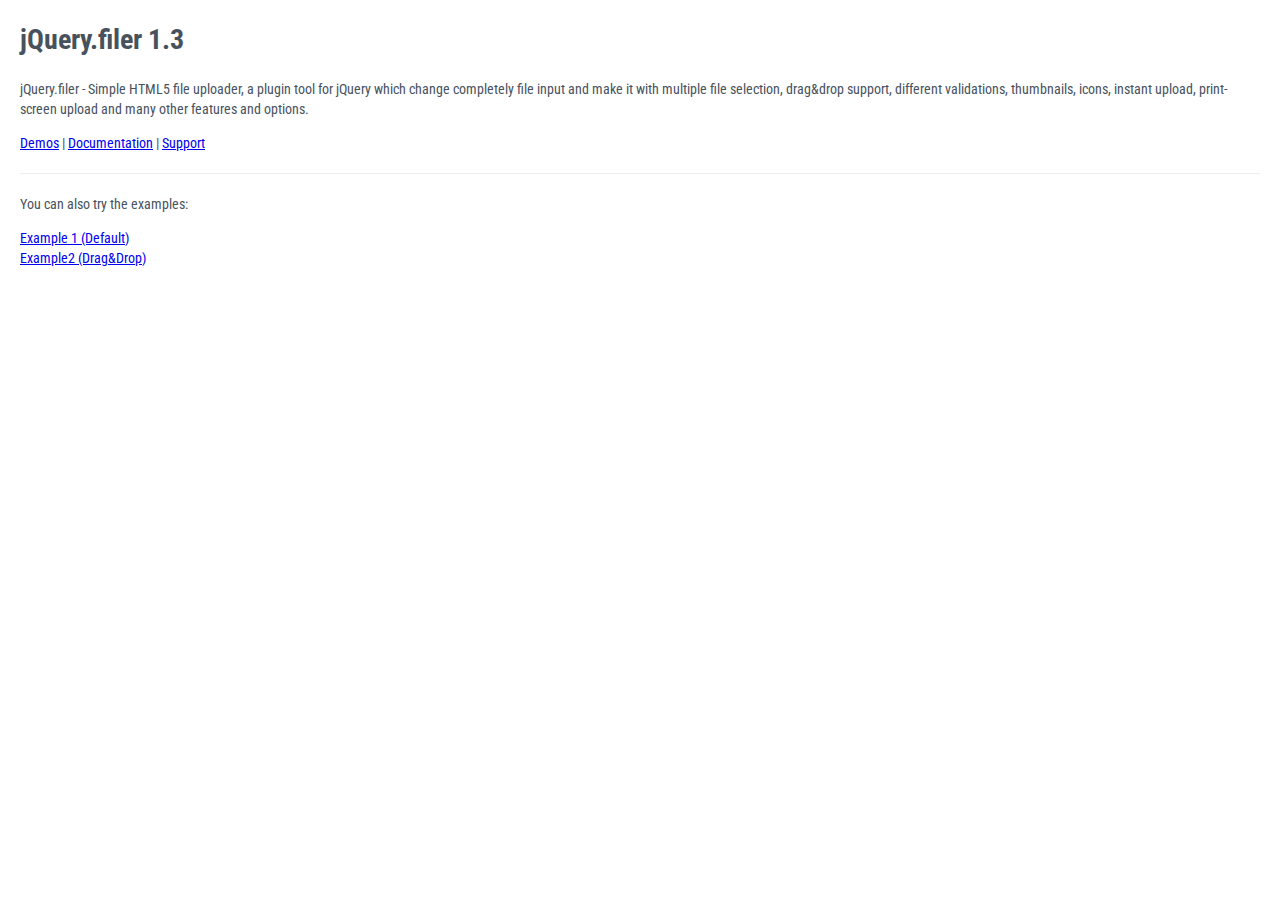
<file: jQuery.filer/index.html>
<!DOCTYPE>
<html lang="html">

<head>
	<meta http-equiv="Content-Type" content="text/html; charset=utf-8" />
	<title>jQuery Filer 1.3 | CreativeDream</title>

	<!-- Google Fonts -->
	<link href="https://fonts.googleapis.com/css?family=Roboto+Condensed" rel="stylesheet">

    <style>
        body {
            font-family: 'Roboto Condensed', sans-serif;
            font-size: 14px;
            line-height: 1.42857143;
            color: #47525d;
            background-color: #fff;

            margin: 0;
            padding: 20px;
        }

        hr {
            margin-top: 20px;
            margin-bottom: 20px;
            border: 0;
            border-top: 1px solid #eee;
        }
    </style>
</head>

<body>
    <div>
        <h1>jQuery.filer 1.3</h1>
        <p>jQuery.filer - Simple HTML5 file uploader, a plugin tool for jQuery which change completely file input and make it with multiple file selection, drag&amp;drop support, different validations, thumbnails, icons, instant upload, print-screen upload and many other features and options.</p>
        <p><a href="https://github.com/CreativeDream/jQuery.filer#demos">Demos</a> | <a href="https://github.com/CreativeDream/jQuery.filer#usage">Documentation</a> | <a href="https://github.com/CreativeDream/jQuery.filer#support">Support</a></p>
    </div>

    <hr>

    <div id="content">
    	<p>You can also try the examples:</p>
		<a href="./examples/default">Example 1 (Default)</a>
		<br>
		<a href="./examples/dragdrop">Example2 (Drag&amp;Drop)</a>
    </div>

    </body>
</html>
</file>
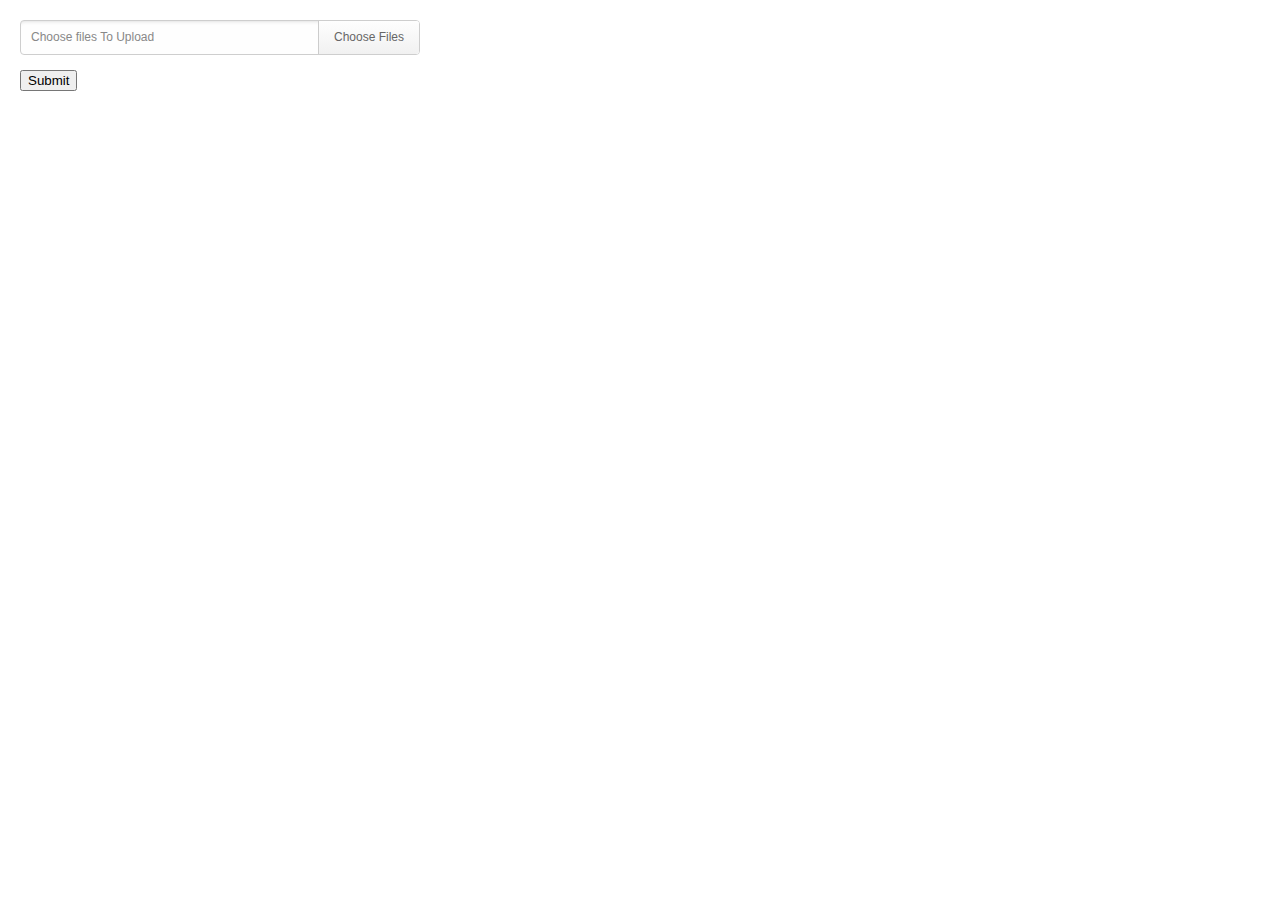
<file: jQuery.filer/examples/default/index.html>
<!DOCTYPE>
<html lang="html">

<head>
	<meta http-equiv="Content-Type" content="text/html; charset=utf-8" />
	<title>Example 1 - jQuery Filer 1.3 - CreativeDream</title>

	<!-- Google Fonts -->
	<link href="https://fonts.googleapis.com/css?family=Roboto+Condensed" rel="stylesheet">

	<!-- Styles -->
	<link href="../../css/jquery.filer.css" rel="stylesheet">

	<!-- Jvascript -->
	<script src="http://code.jquery.com/jquery-3.1.0.min.js" crossorigin="anonymous"></script>
	<script src="../../js/jquery.filer.min.js" type="text/javascript"></script>
	<script src="./js/custom.js" type="text/javascript"></script>

    <style>
        body {
            font-family: 'Roboto Condensed', sans-serif;
            font-size: 14px;
            line-height: 1.42857143;
            color: #47525d;
            background-color: #fff;

            margin: 0;
            padding: 20px;
        }

        hr {
            margin-top: 20px;
            margin-bottom: 20px;
            border: 0;
            border-top: 1px solid #eee;
        }
    </style>
</head>

<body>
    <!--<div>
        <h1>Example 1 - jQuery.filer 1.3</h1>
        <p>jQuery.filer - Simple HTML5 file uploader, a plugin tool for jQuery which change completely file input and make it with multiple file selection, drag&amp;drop support, different validations, thumbnails, icons, instant upload, print-screen upload and many other features and options.</p>
        <p><a href="https://github.com/CreativeDream/jQuery.filer#demos">Demos</a> | <a href="https://github.com/CreativeDream/jQuery.filer#usage">Documentation</a> | <a href="https://github.com/CreativeDream/jQuery.filer#support">Support</a></p>
		<hr>
		<a href="../../">&lt; Back</a>
    </div>
    <hr>

    <div id="content">
		<h2>Demo</h2>-->
        <script type="text/javascript">
            $(document).ready(function(){

    $('#filer_input2').filer({
        showThumbs: true,
        addMore: true,
        allowDuplicates: false
    });

});
        </script>

		<!-- Example 1 -->
		<form action="./php/form_upload.php" method="post" enctype="multipart/form-data">

		     <input type="file" name="files[]" id="filer_input2" multiple="multiple">
            <input type="submit" value="Submit">


		</form>

       

		<!-- end of Example 1 -->

    </div>
    </body>
</html>
</file>
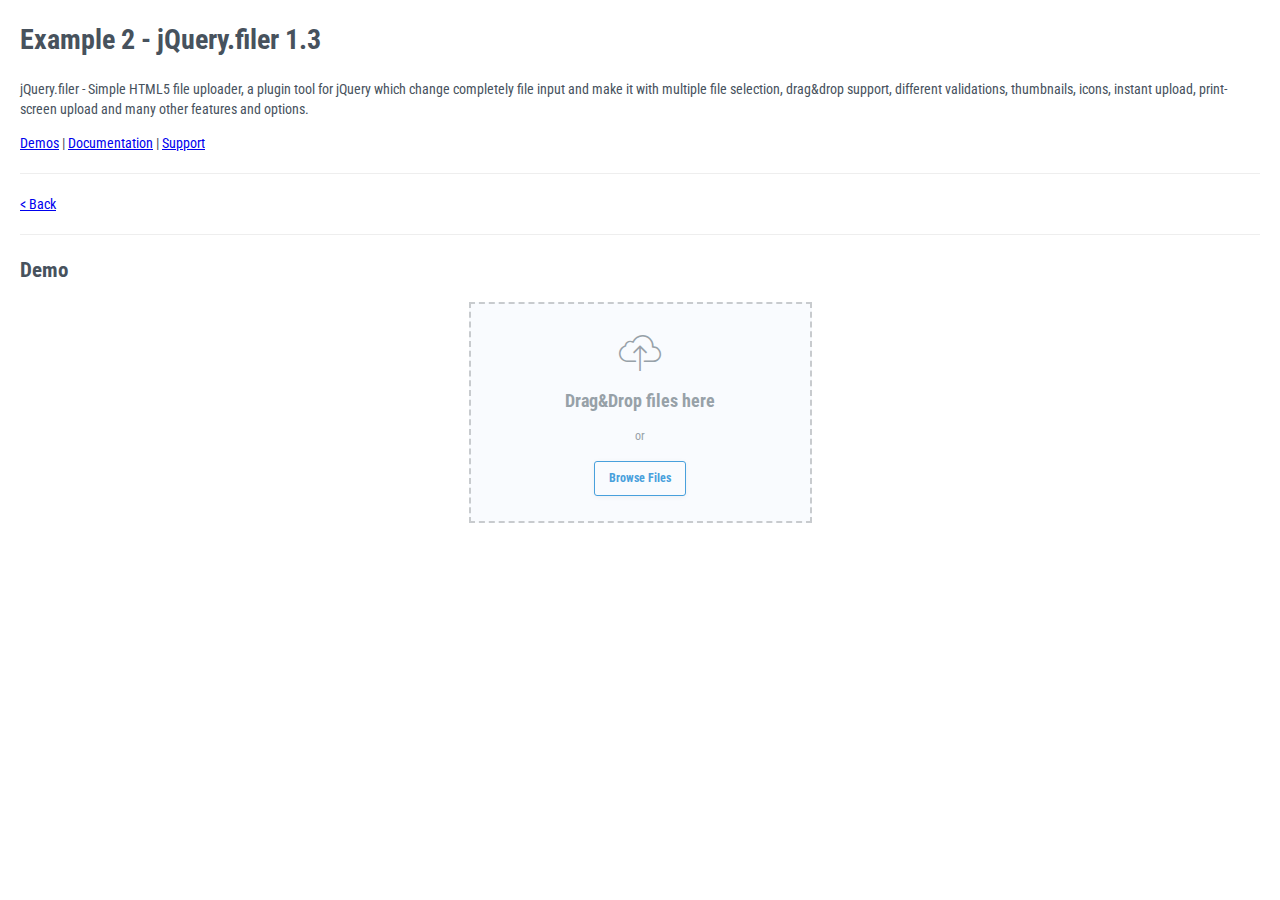
<file: jQuery.filer/examples/dragdrop/index.html>
<!DOCTYPE>
<html lang="html">

<head>
	<meta http-equiv="Content-Type" content="text/html; charset=utf-8" />
	<title>Example 1 - jQuery Filer 1.3 - CreativeDream</title>

	<!-- Google Fonts -->
	<link href="https://fonts.googleapis.com/css?family=Roboto+Condensed" rel="stylesheet">

	<!-- Styles -->
	<link href="../../css/jquery.filer.css" rel="stylesheet">
	<link href="../../css/themes/jquery.filer-dragdropbox-theme.css" rel="stylesheet">

	<!-- Jvascript -->
	<script src="http://code.jquery.com/jquery-3.1.0.min.js" crossorigin="anonymous"></script>
	<script src="../../js/jquery.filer.min.js" type="text/javascript"></script>
	<script src="./js/custom.js" type="text/javascript"></script>

    <style>
        body {
            font-family: 'Roboto Condensed', sans-serif;
            font-size: 14px;
            line-height: 1.42857143;
            color: #47525d;
            background-color: #fff;

            margin: 0;
            padding: 20px;
        }

        hr {
            margin-top: 20px;
            margin-bottom: 20px;
            border: 0;
            border-top: 1px solid #eee;
        }

		.jFiler {
			font-family: inherit;
		}
    </style>
</head>

<body>
    <div>
        <h1>Example 2 - jQuery.filer 1.3</h1>
        <p>jQuery.filer - Simple HTML5 file uploader, a plugin tool for jQuery which change completely file input and make it with multiple file selection, drag&amp;drop support, different validations, thumbnails, icons, instant upload, print-screen upload and many other features and options.</p>
        <p><a href="https://github.com/CreativeDream/jQuery.filer#demos">Demos</a> | <a href="https://github.com/CreativeDream/jQuery.filer#usage">Documentation</a> | <a href="https://github.com/CreativeDream/jQuery.filer#support">Support</a></p>
		<hr>
		<a href="../../">&lt; Back</a>
    </div>
    <hr>
    <div id="content">
		<h2>Demo</h2>

		<!-- Example 2 -->
	    <input type="file" name="files[]" id="filer_input2" multiple="multiple">
		<!-- end of Example 2 -->

    </div>
    </body>
</html>
</file>
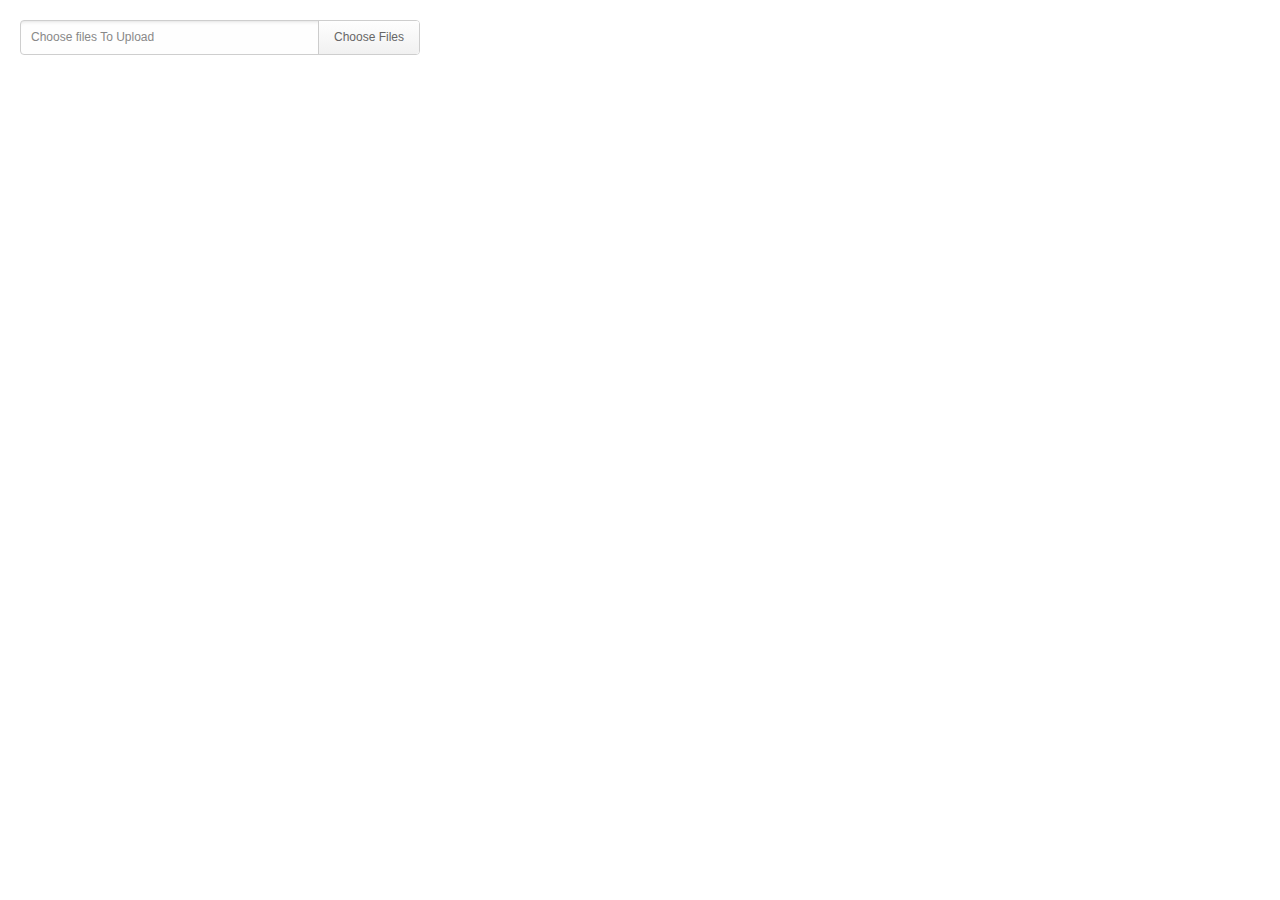
<file: index1.html>
<!DOCTYPE>
<html lang="html">
<?php
include "includes/header.php";
include('database/db_conection.php');

?>

<head>
	<meta http-equiv="Content-Type" content="text/html; charset=utf-8" />
	<title>Example 1 - jQuery Filer 1.3 - CreativeDream</title>


      

	<!-- Google Fonts -->
	<link href="https://fonts.googleapis.com/css?family=Roboto+Condensed" rel="stylesheet">

	<!-- Styles -->
	<link href="jQuery.filer/css/jquery.filer.css" rel="stylesheet">

	<!-- Jvascript -->
	<script src="http://code.jquery.com/jquery-3.1.0.min.js" crossorigin="anonymous"></script>
	<script src="jQuery.filer/js/jquery.filer.js" type="text/javascript"></script>
	<script src="jQuery.filer/js/custom.js" type="text/javascript"></script>

    <style>
        body {
            font-family: 'Roboto Condensed', sans-serif;
            font-size: 14px;
            line-height: 1.42857143;
            color: #47525d;
            background-color: #fff;

            margin: 0;
            padding: 20px;
        }

        hr {
            margin-top: 20px;
            margin-bottom: 20px;
            border: 0;
            border-top: 1px solid #eee;
        }
    </style>
</head>

<body>
    <!--<div>
        <h1>Example 1 - jQuery.filer 1.3</h1>
        <p>jQuery.filer - Simple HTML5 file uploader, a plugin tool for jQuery which change completely file input and make it with multiple file selection, drag&amp;drop support, different validations, thumbnails, icons, instant upload, print-screen upload and many other features and options.</p>
        <p><a href="https://github.com/CreativeDream/jQuery.filer#demos">Demos</a> | <a href="https://github.com/CreativeDream/jQuery.filer#usage">Documentation</a> | <a href="https://github.com/CreativeDream/jQuery.filer#support">Support</a></p>
		<hr>
		<a href="../../">&lt; Back</a>
    </div>
    <hr>

    <div id="content">
		<h2>Demo</h2>-->
        <script type="text/javascript">
            $(document).ready(function(){

    $('#filer_input21').filer({
        showThumbs: true,
        addMore: true,
        allowDuplicates: false
    });

});
        </script>

		<!-- Example 1 -->
		<form action="./php/form_upload.php" method="post" enctype="multipart/form-data">

		    

		</form>

        <input type="file" name="files[]" id="filer_input21" multiple="multiple">
            <!-- <input type="submit" value="Submit">
 -->

		<!-- end of Example 1 -->

    </div>
    </body>
</html>
</file>
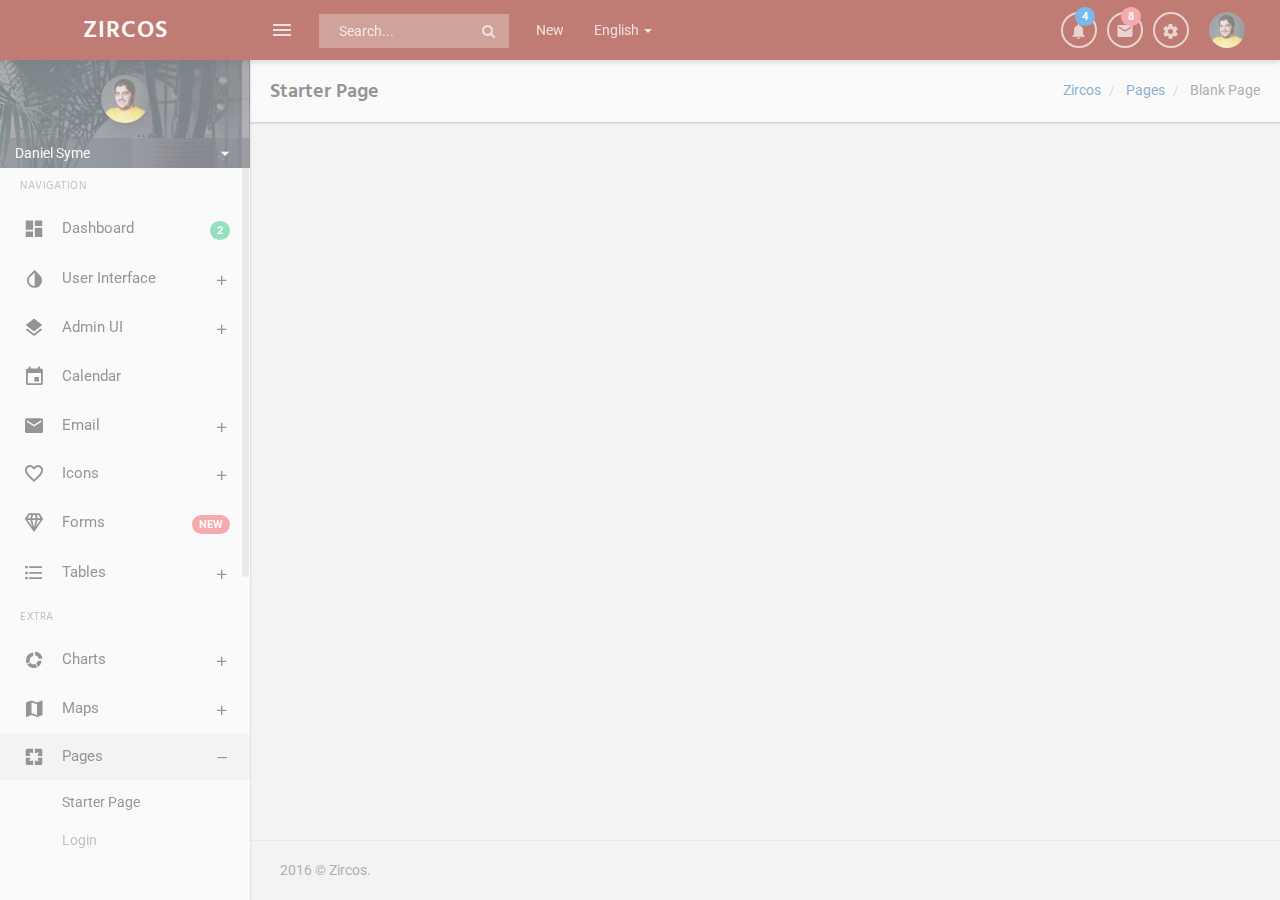
<file: page-starter.html>
<!DOCTYPE html>
<html>
    <head>
        <meta charset="utf-8">
        <meta name="viewport" content="width=device-width, initial-scale=1.0">
        <meta name="description" content="A fully featured admin theme which can be used to build CRM, CMS, etc.">
        <meta name="author" content="Coderthemes">

        <!-- App favicon -->
        <link rel="shortcut icon" href="assets/images/favicon.ico">
        <!-- App title -->
        <title>Zircos - Responsive Admin Dashboard Template</title>

        <!-- App css -->
        <link href="assets/css/bootstrap.min.css" rel="stylesheet" type="text/css" />
        <link href="assets/css/core.css" rel="stylesheet" type="text/css" />
        <link href="assets/css/components.css" rel="stylesheet" type="text/css" />
        <link href="assets/css/icons.css" rel="stylesheet" type="text/css" />
        <link href="assets/css/pages.css" rel="stylesheet" type="text/css" />
        <link href="assets/css/menu.css" rel="stylesheet" type="text/css" />
        <link href="assets/css/responsive.css" rel="stylesheet" type="text/css" />
		<link rel="stylesheet" href="../plugins/switchery/switchery.min.css">

        <!-- HTML5 Shiv and Respond.js IE8 support of HTML5 elements and media queries -->
        <!-- WARNING: Respond.js doesn't work if you view the page via file:// -->
        <!--[if lt IE 9]>
        <script src="https://oss.maxcdn.com/libs/html5shiv/3.7.0/html5shiv.js"></script>
        <script src="https://oss.maxcdn.com/libs/respond.js/1.3.0/respond.min.js"></script>
        <![endif]-->

        <script src="assets/js/modernizr.min.js"></script>

    </head>


    <body class="fixed-left">

        <!-- Loader -->
        <div id="preloader">
            <div id="status">
                <div class="spinner">
                  <div class="spinner-wrapper">
                    <div class="rotator">
                      <div class="inner-spin"></div>
                      <div class="inner-spin"></div>
                    </div>
                  </div>
                </div>
            </div>
        </div>

        <!-- Begin page -->
        <div id="wrapper">

            <!-- Top Bar Start -->
            <div class="topbar">

                <!-- LOGO -->
                <div class="topbar-left">
                    <a href="index.html" class="logo"><span>Zir<span>cos</span></span><i class="mdi mdi-cube"></i></a>
                    <!-- Image logo -->
                    <!--<a href="index.html" class="logo">-->
                        <!--<span>-->
                            <!--<img src="assets/images/logo.png" alt="" height="30">-->
                        <!--</span>-->
                        <!--<i>-->
                            <!--<img src="assets/images/logo_sm.png" alt="" height="28">-->
                        <!--</i>-->
                    <!--</a>-->
                </div>

                <!-- Button mobile view to collapse sidebar menu -->
                <div class="navbar navbar-default" role="navigation">
                    <div class="container">

                        <!-- Navbar-left -->
                        <ul class="nav navbar-nav navbar-left">
                            <li>
                                <button class="button-menu-mobile open-left waves-effect waves-light">
                                    <i class="mdi mdi-menu"></i>
                                </button>
                            </li>
                            <li class="hidden-xs">
                                <form role="search" class="app-search">
                                    <input type="text" placeholder="Search..."
                                           class="form-control">
                                    <a href=""><i class="fa fa-search"></i></a>
                                </form>
                            </li>
                            <li class="hidden-xs">
                                <a href="#" class="menu-item waves-effect waves-light">New</a>
                            </li>
                            <li class="dropdown hidden-xs">
                                <a data-toggle="dropdown" class="dropdown-toggle menu-item waves-effect waves-light" href="#" aria-expanded="false">English
                                    <span class="caret"></span></a>
                                <ul role="menu" class="dropdown-menu">
                                    <li><a href="#">German</a></li>
                                    <li><a href="#">French</a></li>
                                    <li><a href="#">Italian</a></li>
                                    <li><a href="#">Spanish</a></li>
                                </ul>
                            </li>
                        </ul>

                        <!-- Right(Notification) -->
                        <ul class="nav navbar-nav navbar-right">
                            <li>
                                <a href="#" class="right-menu-item dropdown-toggle" data-toggle="dropdown">
                                    <i class="mdi mdi-bell"></i>
                                    <span class="badge up bg-primary">4</span>
                                </a>

                                <ul class="dropdown-menu dropdown-menu-right arrow-dropdown-menu arrow-menu-right dropdown-lg user-list notify-list">
                                    <li>
                                        <h5>Notifications</h5>
                                    </li>
                                    <li>
                                        <a href="#" class="user-list-item">
                                            <div class="icon bg-info">
                                                <i class="mdi mdi-account"></i>
                                            </div>
                                            <div class="user-desc">
                                                <span class="name">New Signup</span>
                                                <span class="time">5 hours ago</span>
                                            </div>
                                        </a>
                                    </li>
                                    <li>
                                        <a href="#" class="user-list-item">
                                            <div class="icon bg-danger">
                                                <i class="mdi mdi-comment"></i>
                                            </div>
                                            <div class="user-desc">
                                                <span class="name">New Message received</span>
                                                <span class="time">1 day ago</span>
                                            </div>
                                        </a>
                                    </li>
                                    <li>
                                        <a href="#" class="user-list-item">
                                            <div class="icon bg-warning">
                                                <i class="mdi mdi-settings"></i>
                                            </div>
                                            <div class="user-desc">
                                                <span class="name">Settings</span>
                                                <span class="time">1 day ago</span>
                                            </div>
                                        </a>
                                    </li>
                                    <li class="all-msgs text-center">
                                        <p class="m-0"><a href="#">See all Notification</a></p>
                                    </li>
                                </ul>
                            </li>

                            <li>
                                <a href="#" class="right-menu-item dropdown-toggle" data-toggle="dropdown">
                                    <i class="mdi mdi-email"></i>
                                    <span class="badge up bg-danger">8</span>
                                </a>

                                <ul class="dropdown-menu dropdown-menu-right arrow-dropdown-menu arrow-menu-right dropdown-lg user-list notify-list">
                                    <li>
                                        <h5>Messages</h5>
                                    </li>
                                    <li>
                                        <a href="#" class="user-list-item">
                                            <div class="avatar">
                                                <img src="assets/images/users/avatar-2.jpg" alt="">
                                            </div>
                                            <div class="user-desc">
                                                <span class="name">Patricia Beach</span>
                                                <span class="desc">There are new settings available</span>
                                                <span class="time">2 hours ago</span>
                                            </div>
                                        </a>
                                    </li>
                                    <li>
                                        <a href="#" class="user-list-item">
                                            <div class="avatar">
                                                <img src="assets/images/users/avatar-3.jpg" alt="">
                                            </div>
                                            <div class="user-desc">
                                                <span class="name">Connie Lucas</span>
                                                <span class="desc">There are new settings available</span>
                                                <span class="time">2 hours ago</span>
                                            </div>
                                        </a>
                                    </li>
                                    <li>
                                        <a href="#" class="user-list-item">
                                            <div class="avatar">
                                                <img src="assets/images/users/avatar-4.jpg" alt="">
                                            </div>
                                            <div class="user-desc">
                                                <span class="name">Margaret Becker</span>
                                                <span class="desc">There are new settings available</span>
                                                <span class="time">2 hours ago</span>
                                            </div>
                                        </a>
                                    </li>
                                    <li class="all-msgs text-center">
                                        <p class="m-0"><a href="#">See all Messages</a></p>
                                    </li>
                                </ul>
                            </li>

                            <li>
                                <a href="javascript:void(0);" class="right-bar-toggle right-menu-item">
                                    <i class="mdi mdi-settings"></i>
                                </a>
                            </li>

                            <li class="dropdown user-box">
                                <a href="" class="dropdown-toggle waves-effect waves-light user-link" data-toggle="dropdown" aria-expanded="true">
                                    <img src="assets/images/users/avatar-1.jpg" alt="user-img" class="img-circle user-img">
                                </a>

                                <ul class="dropdown-menu dropdown-menu-right arrow-dropdown-menu arrow-menu-right user-list notify-list">
                                    <li>
                                        <h5>Hi, John</h5>
                                    </li>
                                    <li><a href="javascript:void(0)"><i class="ti-user m-r-5"></i> Profile</a></li>
                                    <li><a href="javascript:void(0)"><i class="ti-settings m-r-5"></i> Settings</a></li>
                                    <li><a href="javascript:void(0)"><i class="ti-lock m-r-5"></i> Lock screen</a></li>
                                    <li><a href="javascript:void(0)"><i class="ti-power-off m-r-5"></i> Logout</a></li>
                                </ul>
                            </li>

                        </ul> <!-- end navbar-right -->

                    </div><!-- end container -->
                </div><!-- end navbar -->
            </div>
            <!-- Top Bar End -->


            <!-- ========== Left Sidebar Start ========== -->
            <div class="left side-menu">
                <div class="sidebar-inner slimscrollleft">

                    <!--- Sidemenu -->
                    <div id="sidebar-menu">
                        <!-- User detail -->
                        <div class="user-details">
                            <div class="overlay"></div>
                            <div class="text-center">
                                <img src="assets/images/users/avatar-1.jpg" alt="" class="thumb-md img-circle">
                            </div>
                            <div class="user-info">
                                <div>
                                    <a href="#setting-dropdown" class="dropdown-toggle" data-toggle="dropdown" aria-expanded="false">Daniel Syme <span class="mdi mdi-menu-down"></span></a>
                                </div>
                            </div>
                        </div>
                        <!-- end user detail -->

                        <div class="dropdown" id="setting-dropdown">
                            <ul class="dropdown-menu">
                                <li><a href="javascript:void(0)"><i class="mdi mdi-face-profile m-r-5"></i> Profile</a></li>
                                <li><a href="javascript:void(0)"><i class="mdi mdi-account-settings-variant m-r-5"></i> Settings</a></li>
                                <li><a href="javascript:void(0)"><i class="mdi mdi-lock m-r-5"></i> Lock screen</a></li>
                                <li><a href="javascript:void(0)"><i class="mdi mdi-logout m-r-5"></i> Logout</a></li>
                            </ul>
                        </div>

                        <ul>
                        	<li class="menu-title">Navigation</li>

                            <li class="has_sub">
                                <a href="javascript:void(0);" class="waves-effect"><i class="mdi mdi-view-dashboard"></i><span class="badge badge-success pull-right">2</span> <span> Dashboard </span> </a>
                                <ul class="list-unstyled">
                                    <li><a href="index.html">Dashboard 1</a></li>
                                    <li><a href="dashboard_2.html">Dashboard 2</a></li>
                                </ul>
                            </li>

                            <li class="has_sub">
                                <a href="javascript:void(0);" class="waves-effect"><i class="mdi mdi-invert-colors"></i> <span> User Interface </span> <span class="menu-arrow"></span></a>
                                <ul class="list-unstyled">
                                    <li><a href="ui-buttons.html">Buttons</a></li>
                                    <li><a href="ui-typography.html">Typography</a></li>
                                    <li><a href="ui-panels.html">Panel</a></li>
                                    <li><a href="ui-portlets.html">Portlets</a></li>
                                    <li><a href="ui-modals.html">Modals</a></li>
                                    <li><a href="ui-checkbox-radio.html">Checkboxs-Radios</a></li>
                                    <li><a href="ui-tabs.html">Tabs</a></li>
                                    <li><a href="ui-progressbars.html">Progress Bars</a></li>
                                    <li><a href="ui-notifications.html">Notification</a></li>
                                    <li><a href="ui-alerts.html">Alerts</a>
                                    <li><a href="ui-carousel.html">Carousel</a>
                                    <li><a href="ui-video.html">Video</a>
                                    <li><a href="ui-tooltips-popovers.html">Tooltips & Popovers</a></li>
                                    <li><a href="ui-images.html">Images</a></li>
                                    <li><a href="ui-bootstrap.html">Bootstrap UI</a></li>
                                    <li><a href="ui-grid.html">Grid</a></li>
                                </ul>
                            </li>

                            <li class="has_sub">
                                <a href="javascript:void(0);" class="waves-effect"><i class="mdi mdi-layers"></i><span> Admin UI </span> <span class="menu-arrow"></span></a>
                                <ul class="list-unstyled">
                                    <li><a href="admin-sweet-alert.html">Sweet Alert</a></li>
                                    <li><a href="admin-widgets.html">Widgets</a></li>
                                    <li><a href="admin-nestable.html">Nestable List</a></li>
                                    <li><a href="admin-rangeslider.html">Range Slider</a></li>
                                    <li><a href="admin-ratings.html">Ratings</a></li>
                                    <li><a href="admin-animation.html">Animation</a></li>
                                </ul>
                            </li>

                            <li>
                                <a href="calendar.html" class="waves-effect"><i class="mdi mdi-calendar"></i><span> Calendar </span></a>
                            </li>

                            <li class="has_sub">
                                <a href="javascript:void(0);" class="waves-effect"><i class="mdi mdi-email"></i><span> Email </span> <span class="menu-arrow"></span></a>
                                <ul class="list-unstyled">
                                    <li><a href="email-inbox.html"> Inbox</a></li>
                                    <li><a href="email-read.html"> Read Mail</a></li>
                                    <li><a href="email-compose.html"> Compose Mail</a></li>
                                </ul>
                            </li>

                            <li class="has_sub">
                                <a href="javascript:void(0);" class="waves-effect"><i class="mdi mdi-heart-outline"></i><span> Icons </span> <span class="menu-arrow"></span></a>
                                <ul class="list-unstyled">
                                    <li><a href="icons-glyphicons.html">Glyphicons</a></li>
                                    <li><a href="icons-colored.html">Colored Icons</a></li>
                                    <li><a href="icons-materialdesign.html">Material Design</a></li>
                                    <li><a href="icons-ionicons.html">Ion Icons</a></li>
                                    <li><a href="icons-fontawesome.html">Font awesome</a></li>
                                    <li><a href="icons-themifyicon.html">Themify Icons</a></li>
                                    <li><a href="icons-typicons.html">Typicons</a></li>
                                </ul>
                            </li>

                            <li class="has_sub">
                                <a href="javascript:void(0);" class="waves-effect"><i class="mdi mdi-diamond"></i><span class="badge badge-danger pull-right">New</span> <span> Forms </span></a>
                                <ul class="list-unstyled">
                                    <li><a href="form-elements.html">Form Elements</a></li>
                                    <li><a href="form-advanced.html">Form Advanced</a></li>
                                    <li><a href="form-validation.html">Form Validation</a></li>
                                    <li><a href="form-pickers.html">Form Pickers</a></li>
                                    <li><a href="form-wizard.html">Form Wizard</a></li>
                                    <li><a href="form-mask.html">Form Masks</a></li>
                                    <li><a href="form-summernote.html">Summernote</a></li>
                                    <li><a href="form-wysiwig.html">Wysiwig Editors</a></li>
                                    <li><a href="form-uploads.html">Multiple File Upload</a></li>
                                </ul>
                            </li>

                            <li class="has_sub">
                                <a href="javascript:void(0);" class="waves-effect"><i class="mdi mdi-format-list-bulleted"></i> <span> Tables </span> <span class="menu-arrow"></span></a>
                                <ul class="list-unstyled">
                                	<li><a href="tables-basic.html">Basic Tables</a></li>
                                    <li><a href="tables-layouts.html">Tables Layouts</a></li>
                                    <li><a href="tables-datatable.html">Data Table</a></li>
                                    <li><a href="tables-responsive.html">Responsive Table</a></li>
                                    <li><a href="tables-tablesaw.html">Tablesaw Table</a></li>
                                    <li><a href="tables-editable.html">Editable Table</a></li>
                                </ul>
                            </li>

                            <li class="menu-title">Extra</li>

                            <li class="has_sub">
                                <a href="javascript:void(0);" class="waves-effect"><i class="mdi mdi-chart-arc"></i><span> Charts </span> <span class="menu-arrow"></span></a>
                                <ul class="list-unstyled">
                                    <li><a href="chart-flot.html">Flot Chart</a></li>
                                    <li><a href="chart-morris.html">Morris Chart</a></li>
                                    <li><a href="chart-google.html">Google Chart</a></li>
                                    <li><a href="chart-chartist.html">Chartist Charts</a></li>
                                    <li><a href="chart-chartjs.html">Chartjs Chart</a></li>
                                    <li><a href="chart-c3.html">C3 Chart</a></li>
                                    <li><a href="chart-sparkline.html">Sparkline Chart</a></li>
                                    <li><a href="chart-knob.html">Jquery Knob</a></li>
                                </ul>
                            </li>

                            <li class="has_sub">
                                <a href="javascript:void(0);" class="waves-effect"><i class="mdi mdi-map"></i> <span> Maps </span> <span class="menu-arrow"></span></a>
                                <ul class="list-unstyled">
                                	<li><a href="maps-google.html">Google Maps</a></li>
                                    <li><a href="maps-vector.html">Vector Maps</a></li>
                                    <li><a href="maps-mapael.html">Mapael Maps</a></li>
                                </ul>
                            </li>

                            <li class="has_sub">
                                <a href="javascript:void(0);" class="waves-effect"><i class="mdi mdi-google-pages"></i><span> Pages </span> <span class="menu-arrow"></span></a>
                                <ul class="list-unstyled">
                                    <li><a href="page-starter.html">Starter Page</a></li>
                                    <li><a href="page-login.html">Login</a></li>
                                    <li><a href="page-register.html">Register</a></li>
                                    <li><a href="page-logout.html">Logout</a></li>
                                    <li><a href="page-recoverpw.html">Recover Password</a></li>
                                    <li><a href="page-lock-screen.html">Lock Screen</a></li>
                                    <li><a href="page-confirm-mail.html">Confirm Mail</a></li>
                                    <li><a href="page-404.html">Error 404</a></li>
                                    <li><a href="page-404-alt.html">Error 404-alt</a></li>
                                    <li><a href="page-500.html">Error 500</a></li>
                                </ul>
                            </li>

                            <li class="has_sub">
                                <a href="javascript:void(0);" class="waves-effect"><i class="mdi mdi-gift"></i><span> Extras </span> <span class="menu-arrow"></span></a>
                                <ul class="list-unstyled">
                                    <li><a href="extras-profile.html">Profile</a></li>
                                    <li><a href="extras-sitemap.html">Sitemap</a></li>
                                    <li><a href="extras-about.html">About Us</a></li>
                                    <li><a href="extras-contact.html">Contact</a></li>
                                    <li><a href="extras-members.html">Members</a></li>
                                    <li><a href="extras-timeline.html">Timeline</a></li>
                                    <li><a href="extras-invoice.html">Invoice</a></li>
                                    <li><a href="extras-search-result.html">Search Result</a></li>
                                    <li><a href="extras-emailtemplate.html">Email Template</a></li>
                                    <li><a href="extras-maintenance.html">Maintenance</a></li>
                                    <li><a href="extras-coming-soon.html">Coming Soon</a></li>
                                    <li><a href="extras-faq.html">FAQ</a></li>
                                    <li><a href="extras-gallery.html">Gallery</a></li>
                                    <li><a href="extras-pricing.html">Pricing</a></li>
                                </ul>
                            </li>

                            <li class="menu-title">More</li>

                            <li class="has_sub">
                                <a href="javascript:void(0);" class="waves-effect"><i class="mdi mdi-comment-text-outline"></i><span> Blog </span> <span class="menu-arrow"></span></a>
                                <ul class="list-unstyled">
                                    <li><a href="blogs-dashboard.html">Dashboard</a></li>
                                    <li><a href="blogs-blog-list.html">Blog List</a></li>
                                    <li><a href="blogs-blog-column.html">Blog Column</a></li>
                                    <li><a href="blogs-blog-post.html">Blog Post</a></li>
                                    <li><a href="blogs-blog-add.html">Add Blog</a></li>
                                </ul>
                            </li>

                            <li class="has_sub">
                                <a href="javascript:void(0);" class="waves-effect"><i class="mdi mdi-home-map-marker"></i><span> Real Estate </span> <span class="menu-arrow"></span></a>
                                <ul class="list-unstyled">
                                    <li><a href="real-estate-dashboard.html">Dashboard</a></li>
                                    <li><a href="real-estate-list.html">Property List</a></li>
                                    <li><a href="real-estate-column.html">Property Column</a></li>
                                    <li><a href="real-estate-detail.html">Property Detail</a></li>
                                    <li><a href="real-estate-agents.html">Agents</a></li>
                                    <li><a href="real-estate-profile.html">Agent Details</a></li>
                                    <li><a href="real-estate-add.html">Add Property</a></li>
                                </ul>
                            </li>

                        </ul>
                    </div>
                    <!-- Sidebar -->
                    <div class="clearfix"></div>

                    <div class="help-box">
                        <h5 class="text-muted m-t-0">For Help ?</h5>
                        <p class=""><span class="text-dark"><b>Email:</b></span> <br/> support@support.com</p>
                        <p class="m-b-0"><span class="text-dark"><b>Call:</b></span> <br/> (+123) 123 456 789</p>
                    </div>

                </div>
                <!-- Sidebar -left -->

            </div>
            <!-- Left Sidebar End -->



            <!-- ============================================================== -->
            <!-- Start right Content here -->
            <!-- ============================================================== -->
            <div class="content-page">
                <!-- Start content -->
                <div class="content">
                    <div class="container">


                        <div class="row">
							<div class="col-xs-12">
								<div class="page-title-box">
                                    <h4 class="page-title">Starter Page </h4>
                                    <ol class="breadcrumb p-0 m-0">
                                        <li>
                                            <a href="#">Zircos</a>
                                        </li>
                                        <li>
                                            <a href="#">Pages </a>
                                        </li>
                                        <li class="active">
                                            Blank Page
                                        </li>
                                    </ol>
                                    <div class="clearfix"></div>
                                </div>
							</div>
						</div>
                        <!-- end row -->



                    </div> <!-- container -->

                </div> <!-- content -->

                <footer class="footer text-right">
                    2016 © Zircos.
                </footer>

            </div>


            <!-- ============================================================== -->
            <!-- End Right content here -->
            <!-- ============================================================== -->


            <!-- Right Sidebar -->
            <div class="side-bar right-bar">
                <a href="javascript:void(0);" class="right-bar-toggle">
                    <i class="mdi mdi-close-circle-outline"></i>
                </a>
                <h4 class="">Settings</h4>
                <div class="setting-list nicescroll">
                    <div class="row m-t-20">
                        <div class="col-xs-8">
                            <h5 class="m-0">Notifications</h5>
                            <p class="text-muted m-b-0"><small>Do you need them?</small></p>
                        </div>
                        <div class="col-xs-4 text-right">
                            <input type="checkbox" checked data-plugin="switchery" data-color="#7fc1fc" data-size="small"/>
                        </div>
                    </div>

                    <div class="row m-t-20">
                        <div class="col-xs-8">
                            <h5 class="m-0">API Access</h5>
                            <p class="m-b-0 text-muted"><small>Enable/Disable access</small></p>
                        </div>
                        <div class="col-xs-4 text-right">
                            <input type="checkbox" checked data-plugin="switchery" data-color="#7fc1fc" data-size="small"/>
                        </div>
                    </div>

                    <div class="row m-t-20">
                        <div class="col-xs-8">
                            <h5 class="m-0">Auto Updates</h5>
                            <p class="m-b-0 text-muted"><small>Keep up to date</small></p>
                        </div>
                        <div class="col-xs-4 text-right">
                            <input type="checkbox" checked data-plugin="switchery" data-color="#7fc1fc" data-size="small"/>
                        </div>
                    </div>

                    <div class="row m-t-20">
                        <div class="col-xs-8">
                            <h5 class="m-0">Online Status</h5>
                            <p class="m-b-0 text-muted"><small>Show your status to all</small></p>
                        </div>
                        <div class="col-xs-4 text-right">
                            <input type="checkbox" checked data-plugin="switchery" data-color="#7fc1fc" data-size="small"/>
                        </div>
                    </div>
                </div>
            </div>
            <!-- /Right-bar -->

        </div>
        <!-- END wrapper -->



        <script>
            var resizefunc = [];
        </script>

        <!-- jQuery  -->
        <script src="assets/js/jquery.min.js"></script>
        <script src="assets/js/bootstrap.min.js"></script>
        <script src="assets/js/detect.js"></script>
        <script src="assets/js/fastclick.js"></script>
        <script src="assets/js/jquery.blockUI.js"></script>
        <script src="assets/js/waves.js"></script>
        <script src="assets/js/jquery.slimscroll.js"></script>
        <script src="assets/js/jquery.scrollTo.min.js"></script>
        <script src="../plugins/switchery/switchery.min.js"></script>

        <!-- App js -->
        <script src="assets/js/jquery.core.js"></script>
        <script src="assets/js/jquery.app.js"></script>

    </body>
</html>
</file>
<file: assets/css/core.css>
@import url(https://fonts.googleapis.com/css?family=Roboto:400,500,700);@import url(https://fonts.googleapis.com/css?family=Hind+Madurai:600,700);.font-600,b,strong{font-weight:600}.vertical-middle,.waves-effect{vertical-align:middle}.icon-list-demo div,.text-overflow{white-space:nowrap;text-overflow:ellipsis}.rotator:before,.spinner-wrapper::after{content:""}body{font-family:roboto;margin:0;padding-bottom:60px;overflow-x:hidden;background-color:#f3f3f3;color:#797979}.font-secondary,.h1,.h2,.h3,.h4,.h5,.h6,.label,b,h1,h2,h3,h4,h5,h6,strong{font-family:'Hind Madurai',sans-serif}html{position:relative;min-height:100%}.h1,.h2,.h3,.h4,.h5,.h6,h1,h2,h3,h4,h5,h6{color:#4c4c4c;margin:10px 0}h5{font-size:15px}p{line-height:1.6}*{outline:0!important}a:active,a:focus,a:hover{outline:0;text-decoration:none}.container{width:auto}#wrapper,.text-overflow{width:100%;overflow:hidden}.container-alt{margin-left:auto;margin-right:auto;padding-left:15px;padding-right:15px}.footer{border-top:1px solid rgba(152,152,152,.2);bottom:0;text-align:left!important;padding:19px 30px 20px;position:absolute;right:0;left:250px}.demo-animation,.icon-list-demo i,.waves-circle{text-align:center}#wrapper{height:100%}.p-0{padding:0!important}.p-20{padding:20px!important}.p-30{padding:30px!important}.p-l-0{padding-left:0!important}.p-r-0{padding-right:0!important}.p-t-0{padding-top:0!important}.p-b-0{padding-bottom:0!important}.p-t-10{padding-top:10px!important}.p-b-10{padding-bottom:10px!important}.p-l-r-10{padding-left:10px;padding-right:10px}.card-box,.wrapper-md{padding:20px}.m-0{margin:0!important}.m-r-5{margin-right:5px!important}.m-r-10{margin-right:10px!important}.m-r-15{margin-right:15px!important}.m-l-5{margin-left:5px!important}.m-l-10{margin-left:10px!important}.m-l-15{margin-left:15px!important}.m-t-5{margin-top:5px!important}.m-t-0{margin-top:0!important}.m-t-10{margin-top:10px!important}.m-t-15{margin-top:15px!important}.m-t-20{margin-top:20px!important}.m-t-30{margin-top:30px!important}.m-t-40{margin-top:40px!important}.m-t-50{margin-top:50px!important}.m-b-0{margin-bottom:0!important}.m-b-5{margin-bottom:5px!important}.m-b-10{margin-bottom:10px!important}.m-b-15{margin-bottom:15px!important}.m-b-20{margin-bottom:20px!important}.m-b-25{margin-bottom:25px!important}.m-b-30{margin-bottom:30px!important}.w-xs{min-width:80px}.w-sm{min-width:95px}.w-md{min-width:110px}.w-lg{min-width:140px}.center-page{float:none!important;margin:0 auto!important}.text-overflow{display:block}.font-normal{font-weight:400}.font-light{font-weight:300}.font-13{font-size:13px!important}.pull-in{margin-left:-20px;margin-right:-20px}.b-0{border:none!important}.bx-shadow{-moz-box-shadow:0 1px 2px 0 rgba(0,0,0,.1);-webkit-box-shadow:0 1px 2px 0 rgba(0,0,0,.1);box-shadow:0 1px 2px 0 rgba(0,0,0,.1)}.bx-shadow-none{box-shadow:none!important}.mx-box{max-height:380px;min-height:380px}.thumb-sm{height:32px;width:32px}.thumb-md{height:48px;width:48px}.thumb-lg{height:88px;width:88px}.thumb-xl{height:120px;width:120px}.bg-transparent{background-color:transparent!important}.img-rounded,.img-thumbnail,.thumb-lg,.thumb-md,.thumb-sm,.thumbnail{box-shadow:0 2px 5px rgba(0,0,0,.16),0 2px 10px rgba(0,0,0,.12)}.slimScrollDiv{height:auto!important}.table-box{display:table;height:100%;width:100%}.table-box .table-detail{display:table-cell;vertical-align:middle}.card-box{box-shadow:0 1px 3px rgba(0,0,0,.12),0 1px 2px rgba(0,0,0,.24);-webkit-border-radius:3px;border-radius:3px;-moz-border-radius:3px;background-clip:padding-box;margin-bottom:20px;background-color:#fff}.search-box{position:relative}.search-box .btn-search{position:absolute;top:3px;right:3px;background-color:transparent!important;border:none!important;font-size:16px;box-shadow:none!important;outline:0!important;color:#989898}.search-box .form-control{height:38px;border-radius:30px;padding:8px 45px 8px 0}.row{margin-right:-10px;margin-left:-10px}.col-lg-1,.col-lg-10,.col-lg-11,.col-lg-12,.col-lg-2,.col-lg-3,.col-lg-4,.col-lg-5,.col-lg-6,.col-lg-7,.col-lg-8,.col-lg-9,.col-md-1,.col-md-10,.col-md-11,.col-md-12,.col-md-2,.col-md-3,.col-md-4,.col-md-5,.col-md-6,.col-md-7,.col-md-8,.col-md-9,.col-sm-1,.col-sm-10,.col-sm-11,.col-sm-12,.col-sm-2,.col-sm-3,.col-sm-4,.col-sm-5,.col-sm-6,.col-sm-7,.col-sm-8,.col-sm-9,.col-xs-1,.col-xs-10,.col-xs-11,.col-xs-12,.col-xs-2,.col-xs-3,.col-xs-4,.col-xs-5,.col-xs-6,.col-xs-7,.col-xs-8,.col-xs-9{padding-left:10px;padding-right:10px}.breadcrumb{background-color:transparent;margin-bottom:15px;padding-top:10px;padding-left:0}.dropdown-menu{box-shadow:0 2px 10px rgba(0,0,0,.2);border-radius:3px;border:none;-webkit-animation-name:fadeIn;animation-name:fadeIn;-webkit-animation-duration:.6s;animation-duration:.6s;-webkit-animation-fill-mode:both;animation-fill-mode:both}.dropdown-menu>li>a{padding:7px 20px}@-webkit-keyframes fadeIn{from{opacity:0}to{opacity:1}}@keyframes fadeIn{from{opacity:0}to{opacity:1}}.dropdown-menu>li>a:focus,.dropdown-menu>li>a:hover{background-color:#f3f3f3!important}.dropdown-menu>.active>a,.dropdown-menu>.active>a:focus,.dropdown-menu>.active>a:hover{background-color:rgba(152,152,152,.1);color:#313a46}.dropdown-lg{width:260px}.arrow-dropdown-menu.arrow-menu-right:before{left:auto;right:11px}.arrow-dropdown-menu.arrow-menu-right:after{left:auto;right:12px}.bg-custom{background-color:#00acc1!important}.bg-primary{background-color:#188ae2!important}.bg-success{background-color:#4bd396!important}.bg-info{background-color:#3ac9d6!important}.bg-warning{background-color:#f9c851!important}.bg-danger{background-color:#f5707a!important}.bg-muted{background-color:#797979!important}.bg-inverse{background-color:#3b3e47!important}.bg-purple{background-color:#6b5fb5!important}.bg-pink{background-color:#f06292!important}.bg-orange{background-color:#ff9800!important}.bg-brown{background-color:#8d6e63!important}.bg-teal{background-color:#26a69a!important}.bg-white{background-color:#fff!important}.bg-dark{background-color:#313a46!important}.text-custom{color:#00acc1!important}.text-white{color:#fff!important}.text-danger{color:#f5707a!important}.text-muted{color:#989898!important}.text-primary{color:#188ae2!important}.text-warning{color:#f9c851!important}.text-success{color:#4bd396!important}.text-info{color:#3ac9d6!important}.text-inverse{color:#3b3e47!important}.text-pink{color:#f06292!important}.text-purple{color:#6b5fb5!important}.text-orange{color:#ff9800!important}.text-brown{color:#8d6e63!important}.text-teal{color:#26a69a!important}.badge-white,.label-white,.text-dark{color:#313a46!important}.label{font-weight:600;letter-spacing:.05em;padding:.3em .6em .2em}.label-white{background-color:rgba(255,255,255,.7)}.label-default{background-color:#00acc1}.label-primary{background-color:#188ae2}.label-success{background-color:#4bd396}.label-info{background-color:#3ac9d6}.label-warning{background-color:#f9c851}.label-danger{background-color:#f5707a}.label-purple{background-color:#6b5fb5}.label-pink{background-color:#f06292}.label-orange{background-color:#ff9800}.label-brown{background-color:#8d6e63}.label-teal{background-color:#26a69a}.label-inverse{background-color:#3b3e47}.badge{text-transform:uppercase;padding:4px 7px;font-size:11px;margin-top:1px;background-color:#00acc1}.badge-xs{font-size:9px}.badge-sm,.badge-xs{-webkit-transform:translate(0,-2px);-ms-transform:translate(0,-2px);-o-transform:translate(0,-2px);transform:translate(0,-2px)}.badge-white{background-color:rgba(255,255,255,.7)}.badge-primary{background-color:#188ae2}.badge-success{background-color:#4bd396}.badge-info{background-color:#3ac9d6}.badge-warning{background-color:#f9c851}.badge-danger{background-color:#f5707a}.badge-purple{background-color:#6b5fb5}.badge-pink{background-color:#f06292}.badge-orange{background-color:#ff9800}.badge-brown{background-color:#8d6e63}.badge-teal{background-color:#26a69a}.badge-inverse{background-color:#3b3e47}.pagination>li:first-child>a,.pagination>li:first-child>span,.pagination>li:last-child>a,.pagination>li:last-child>span{border-radius:3px}.pagination>li>a,.pagination>li>span{color:#313a46;margin-left:5px;border-radius:3px;display:inline-block}.pagination>li>a:focus,.pagination>li>a:hover,.pagination>li>span:focus,.pagination>li>span:hover{background-color:#f3f3f3}.pagination-split li{border-radius:0!important}.pagination-split li:first-child{margin-left:0}.pagination-split li a{border-radius:0;font-weight:500;border:0}.pagination>.active>a,.pagination>.active>a:focus,.pagination>.active>a:hover,.pagination>.active>span,.pagination>.active>span:focus,.pagination>.active>span:hover{background-color:#00acc1;border-color:#00acc1}.pager li>a,.pager li>span{-moz-border-radius:3px;-webkit-border-radius:3px;border-radius:3px;color:#313a46;background-color:#fff!important;box-shadow:0 2px 5px rgba(0,0,0,.16),0 2px 10px rgba(0,0,0,.12)}.list-group-item.active,.list-group-item.active:focus,.list-group-item.active:hover{background-color:#00acc1;border-color:#00acc1}.list-group-item.active .list-group-item-text,.list-group-item.active:focus .list-group-item-text,.list-group-item.active:hover .list-group-item-text{color:rgba(255,255,255,.7)}/*!
 * Waves v0.6.0
 * http://fian.my.id/Waves
 *
 * Copyright 2014 Alfiana E. Sibuea and other contributors
 * Released under the MIT license
 * https://github.com/fians/Waves/blob/master/LICENSE
 */.waves-effect{position:relative;cursor:pointer;display:inline-block;overflow:hidden;-webkit-user-select:none;-moz-user-select:none;-ms-user-select:none;user-select:none;-webkit-tap-highlight-color:transparent;z-index:1;will-change:opacity,transform;-webkit-transition:all .3s ease-out;-moz-transition:all .3s ease-out;-o-transition:all .3s ease-out;-ms-transition:all .3s ease-out;transition:all .3s ease-out}.waves-effect .waves-ripple{position:absolute;border-radius:50%;width:20px;height:20px;margin-top:-10px;margin-left:-10px;opacity:0;background:rgba(0,0,0,.2);-webkit-transition:all .7s ease-out;-moz-transition:all .7s ease-out;-o-transition:all .7s ease-out;-ms-transition:all .7s ease-out;transition:all .7s ease-out;-webkit-transition-property:-webkit-transform,opacity;-moz-transition-property:-moz-transform,opacity;-o-transition-property:-o-transform,opacity;transition-property:transform,opacity;-webkit-transform:scale(0);-moz-transform:scale(0);-ms-transform:scale(0);-o-transform:scale(0);transform:scale(0);pointer-events:none}.waves-notransition{-webkit-transition:none!important;-moz-transition:none!important;-o-transition:none!important;-ms-transition:none!important;transition:none!important}.waves-circle{-webkit-transform:translateZ(0);-moz-transform:translateZ(0);-ms-transform:translateZ(0);-o-transform:translateZ(0);transform:translateZ(0);width:2.5em;height:2.5em;line-height:2.5em;border-radius:50%;-webkit-mask-image:none}.waves-input-wrapper{border-radius:.2em;vertical-align:bottom}.waves-input-wrapper .waves-button-input{position:relative;top:0;left:0;z-index:1}.waves-block{display:block}.waves-effect.waves-light .waves-ripple{background-color:rgba(255,255,255,.4)}.waves-effect.waves-custom .waves-ripple{background-color:rgba(0,172,193,.4)}.waves-effect.waves-primary .waves-ripple{background-color:rgba(24,138,226,.4)}.waves-effect.waves-success .waves-ripple{background-color:rgba(75,211,150,.4)}.waves-effect.waves-info .waves-ripple{background-color:rgba(58,201,214,.4)}.waves-effect.waves-warning .waves-ripple{background-color:rgba(249,200,81,.4)}.waves-effect.waves-danger .waves-ripple{background-color:rgba(245,112,122,.4)}.waves-effect.waves-pink .waves-ripple{background-color:rgba(240,98,146,.4)}.waves-effect.purple .waves-ripple{background-color:rgba(107,95,181,.2)}.waves-effect.waves-inverse .waves-ripple{background-color:rgba(59,62,71,.4)}@media print{.breadcrumb,.footer,.hidden-print,.page-title,.page-title-box,.topbar-left{display:none;margin:0;padding:0}.left,.right-bar{display:none}.content{margin-top:0!important;padding-top:0}.content-page{margin-left:0;margin-top:0}}.demo-box{padding:10px 15px}.button-list{margin-left:-8px;margin-bottom:-12px}.button-list .btn{margin-bottom:12px;margin-left:8px}.demo-popover .popover{position:relative;display:block;float:left;width:260px;margin:20px;z-index:9}.demo-tooltip .tooltip{position:relative;display:inline-block;margin:10px 20px;opacity:1}.grid-structure .grid-container{background-color:rgba(243,243,243,.5);margin-bottom:10px;padding:10px 20px}.demo-animation img{position:relative;width:120px;display:block;margin:0 auto 40px;z-index:1;border-radius:2px}.icon-list-demo div{cursor:pointer;line-height:45px;display:block;overflow:hidden}.icon-list-demo div p{margin-bottom:0;line-height:inherit}.icon-list-demo i{vertical-align:middle;font-size:24px;width:50px;height:50px;line-height:50px;margin-right:12px;color:rgba(0,0,0,.6);border-radius:3px;display:inline-block;transition:all .2s}.icon-list-demo .col-md-4{-webkit-border-radius:3px;border-radius:3px;-moz-border-radius:3px;background-clip:padding-box;margin-bottom:10px}.icon-list-demo .col-md-4:hover i{color:#00acc1}.switchery-demo .switchery{margin-bottom:10px;margin-right:5px}.icon-colored{height:48px;width:48px;margin:2rem}#preloader{position:fixed;top:0;left:0;right:0;bottom:0;background-color:#f3f3f3;z-index:9999999}#status{width:56px;height:56px;position:absolute;left:50%;top:50%;margin:-23px 0 0 -23px}.spinner-wrapper{position:relative;width:4em;height:4em;border-radius:100%}.spinner-wrapper::after{background:#f3f3f3;border-radius:50%;width:3em;height:3em;position:absolute;top:.5em;left:.5em}.rotator{position:relative;width:4em;border-radius:4em;overflow:hidden;-webkit-animation:rotate 2s infinite linear;animation:rotate 2s infinite linear}.rotator:before{position:absolute;top:0;left:0;right:0;bottom:0;background:#f5707a;border:3px solid #f3f3f3;border-radius:100%}.inner-spin{background:#f3f3f3;height:4em;width:2em;-webkit-animation:rotate-left 2.5s infinite cubic-bezier(.445,.05,.55,.95);animation:rotate-left 2.5s infinite cubic-bezier(.445,.05,.55,.95);border-radius:2em 0 0 2em;-webkit-transform-origin:2em 2em;transform-origin:2em 2em}.inner-spin:last-child{-webkit-animation:rotate-right 2.5s infinite cubic-bezier(.445,.05,.55,.95);animation:rotate-right 2.5s infinite cubic-bezier(.445,.05,.55,.95);margin-top:-4em;border-radius:0 2em 2em 0;float:right;-webkit-transform-origin:0 50%;transform-origin:0 50%}@-webkit-keyframes rotate-left{100%,60%,75%{-webkit-transform:rotate(360deg);transform:rotate(360deg)}}@keyframes rotate-left{100%,60%,75%{-webkit-transform:rotate(360deg);transform:rotate(360deg)}}@-webkit-keyframes rotate{0%{-webkit-transform:rotate(0);transform:rotate(0)}100%{-webkit-transform:rotate(360deg);transform:rotate(360deg)}}@keyframes rotate{0%{-webkit-transform:rotate(0);transform:rotate(0)}100%{-webkit-transform:rotate(360deg);transform:rotate(360deg)}}@-webkit-keyframes rotate-right{0%,25%,45%{-webkit-transform:rotate(0);transform:rotate(0)}100%{-webkit-transform:rotate(360deg);transform:rotate(360deg)}}@keyframes rotate-right{0%,25%,45%{-webkit-transform:rotate(0);transform:rotate(0)}100%{-webkit-transform:rotate(360deg);transform:rotate(360deg)}}
</file>
<file: assets/css/components.css>
/*
Template Name: Zircos Dashboard
Author: CoderThemes
Email: coderthemes@gmail.com
File: Components
*/
/* =============
  == Components List==

   - Popover / Tooltips
   - Buttons
   - Panels
   - Portlets
   - Checkbox and radio
   - Modals
   - Tabs
   - Progressbars
   - Notifications
   - Alerts
   - Carousel
   - Sweet Alert
   - Widgets
   - Nestable
   - Rating
   - Calendar
   - Form
   - Tables
   - Charts

============= */
/* =================
   Popover / Tooltips
==================== */
/* Popover */
.popover {
  font-family: inherit;
  border: none;
  -webkit-border-radius: 3px;
  border-radius: 3px;
  -moz-border-radius: 3px;
  background-clip: padding-box;
  box-shadow: 0 0 28px rgba(0, 0, 0, 0.15);
}
.popover .popover-title {
  background-color: transparent;
  color: #00acc1;
  padding: 12px 15px;
  font-size: 15px;
}
.popover .arrow {
  border-color: transparent !important;
}
/* Tooltips */
.tooltip {
  font-family: 'Hind Madurai', sans-serif;
}
.tooltip .tooltip-inner {
  padding: 4px 10px;
  border-radius: 2px;
  background-color: #313a46;
}
.tooltip .tooltip-arrow {
  border: 0 !important;
}
/* Tooltpster */
.tooltipster-sidetip .tooltipster-box {
  background-color: #00acc1;
  border: 2px solid #00acc1;
}
.tooltipster-sidetip.tooltipster-top .tooltipster-arrow-border,
.tooltipster-sidetip.tooltipster-top .tooltipster-arrow-background {
  border-top-color: #00acc1;
}
.tooltipster-sidetip.tooltipster-bottom .tooltipster-arrow-border,
.tooltipster-sidetip.tooltipster-bottom .tooltipster-arrow-background {
  border-bottom-color: #00acc1;
}
.tooltipster-sidetip.tooltipster-left .tooltipster-arrow-border,
.tooltipster-sidetip.tooltipster-left .tooltipster-arrow-background {
  border-left-color: #00acc1;
}
.tooltipster-sidetip.tooltipster-right .tooltipster-arrow-border,
.tooltipster-sidetip.tooltipster-right .tooltipster-arrow-background {
  border-right-color: #00acc1;
}
/* =============
   Buttons
============= */
.btn {
  border-radius: 2px;
  padding: 6px 14px;
  box-shadow: 0 2px 5px rgba(0, 0, 0, 0.16), 0 2px 10px rgba(0, 0, 0, 0.12);
}
.btn:hover {
  box-shadow: 0 4px 10px 0 rgba(0, 0, 0, 0.14), 0 4px 14px 0 rgba(0, 0, 0, 0.12);
}
.btn-md {
  padding: 8px 18px;
}
.btn-group-lg > .btn,
.btn-lg {
  padding: 10px 16px !important;
  font-size: 16px;
}
.btn-group-sm > .btn,
.btn-sm {
  padding: 5px 10px !important;
}
.btn-group-xs > .btn,
.btn-xs {
  padding: 1px 5px !important;
}
.btn-group .btn,
.btn-group .btn-group,
.btn-group .btn:active,
.btn-group .btn:focus,
.btn-group-vertical .btn,
.btn-group-vertical .btn-group,
.btn-group-vertical .btn:active,
.btn-group-vertical .btn:focus,
.form-control,
input:active,
input:focus {
  box-shadow: none;
}
.btn-group-vertical:not(.bootstrap-select),
.btn-group:not(.bootstrap-select) {
  box-shadow: 0 1px 4px 0 rgba(0, 0, 0, 0.3);
}
.btn-group.open .dropdown-toggle {
  box-shadow: none;
}
.btn-custom,
.btn-primary,
.btn-success,
.btn-info,
.btn-warning,
.btn-danger,
.btn-inverse,
.btn-purple,
.btn-pink,
.btn-orange,
.btn-brown,
.btn-teal {
  color: #ffffff !important;
}
.btn-custom {
  background-color: #00acc1;
  border-color: #00acc1;
}
.btn-custom:hover,
.btn-custom:focus,
.btn-custom:active,
.btn-custom.active,
.btn-custom.focus,
.btn-custom:active,
.btn-custom:focus,
.btn-custom:hover,
.open > .dropdown-toggle.btn-custom {
  background-color: #0095a8 !important;
  border: 1px solid #0095a8 !important;
}
.btn-default,
.btn-default:hover,
.btn-default:focus,
.btn-default:active,
.btn-default.active,
.btn-default.focus,
.btn-default:active,
.btn-default:focus,
.btn-default:hover,
.open > .dropdown-toggle.btn-default,
.btn-default.active.focus,
.btn-default.active:focus,
.btn-default.active:hover,
.btn-default:active.focus,
.btn-default:active:focus,
.btn-default:active:hover,
.open > .dropdown-toggle.btn-default.focus,
.open > .dropdown-toggle.btn-default:focus,
.open > .dropdown-toggle.btn-default:hover {
  background-color: #ffffff;
  border-color: #ffffff;
}
.btn-primary {
  background-color: #188ae2 !important;
  border: 1px solid #188ae2 !important;
}
.btn-primary:hover,
.btn-primary:focus,
.btn-primary:active,
.btn-primary.active,
.btn-primary.focus,
.btn-primary:active,
.btn-primary:focus,
.btn-primary:hover,
.open > .dropdown-toggle.btn-primary {
  background-color: #167ccb !important;
  border: 1px solid #167ccb !important;
}
.btn-success {
  background-color: #4bd396 !important;
  border: 1px solid #4bd396 !important;
}
.btn-success:hover,
.btn-success:focus,
.btn-success:active,
.btn-success.active,
.btn-success.focus,
.btn-success:active,
.btn-success:focus,
.btn-success:hover,
.open > .dropdown-toggle.btn-success {
  background-color: #37ce8a !important;
  border: 1px solid #37ce8a !important;
}
.btn-info {
  background-color: #3ac9d6 !important;
  border: 1px solid #3ac9d6 !important;
}
.btn-info:hover,
.btn-info:focus,
.btn-info:active,
.btn-info.active,
.btn-info.focus,
.btn-info:active,
.btn-info:focus,
.btn-info:hover,
.open > .dropdown-toggle.btn-info {
  background-color: #2abfcc !important;
  border: 1px solid #2abfcc !important;
}
.btn-warning {
  background-color: #f9c851 !important;
  border: 1px solid #f9c851 !important;
}
.btn-warning:hover,
.btn-warning:focus,
.btn-warning:active,
.btn-warning.active,
.btn-warning.focus,
.btn-warning:active,
.btn-warning:focus,
.btn-warning:hover,
.open > .dropdown-toggle.btn-warning {
  background-color: #f8c038 !important;
  border: 1px solid #f8c038 !important;
}
.btn-danger {
  background-color: #f5707a !important;
  border: 1px solid #f5707a !important;
}
.btn-danger:active,
.btn-danger:focus,
.btn-danger:hover,
.btn-danger.active,
.btn-danger.focus,
.btn-danger:active,
.btn-danger:focus,
.btn-danger:hover,
.open > .dropdown-toggle.btn-danger {
  background-color: #f35864 !important;
  border: 1px solid #f35864 !important;
}
.btn-inverse {
  background-color: #3b3e47 !important;
  border: 1px solid #3b3e47 !important;
}
.btn-inverse:hover,
.btn-inverse:focus,
.btn-inverse:active,
.btn-inverse.active,
.btn-inverse.focus,
.btn-inverse:active,
.btn-inverse:focus,
.btn-inverse:hover,
.open > .dropdown-toggle.btn-inverse {
  background-color: #2f3239 !important;
  border: 1px solid #2f3239 !important;
}
.btn-purple {
  background-color: #6b5fb5 !important;
  border: 1px solid #6b5fb5 !important;
}
.btn-purple:hover,
.btn-purple:focus,
.btn-purple:active {
  background-color: #5c4fab !important;
  border: 1px solid #5c4fab !important;
}
.btn-pink {
  background-color: #f06292 !important;
  border: 1px solid #f06292 !important;
}
.btn-pink:hover,
.btn-pink:focus,
.btn-pink:active {
  background-color: #ee4b82 !important;
  border: 1px solid #ee4b82 !important;
}
.btn-orange {
  background-color: #ff9800 !important;
  border: 1px solid #ff9800 !important;
}
.btn-orange:hover,
.btn-orange:focus,
.btn-orange:active {
  background-color: #e68900 !important;
  border: 1px solid #e68900 !important;
}
.btn-brown {
  background-color: #8d6e63 !important;
  border: 1px solid #8d6e63 !important;
}
.btn-brown:hover,
.btn-brown:focus,
.btn-brown:active {
  background-color: #7e6258 !important;
  border: 1px solid #7e6258 !important;
}
.btn-teal {
  background-color: #26a69a !important;
  border: 1px solid #26a69a !important;
}
.btn-teal:hover,
.btn-teal:focus,
.btn-teal:active {
  background-color: #219187 !important;
  border: 1px solid #219187 !important;
}
.btn-bordered {
  border-bottom: 3px solid transparent;
}
.btn-bordered.btn-default {
  background-color: #ffffff;
  border-bottom: 2px solid rgba(49, 58, 70, 0.1) !important;
}
.btn-bordered.btn-custom {
  background-color: #00acc1;
  border-bottom: 2px solid #008c9d !important;
}
.btn-bordered.btn-primary {
  border-bottom: 2px solid #1576c2 !important;
}
.btn-bordered.btn-success {
  border-bottom: 2px solid #31c985 !important;
}
.btn-bordered.btn-info {
  border-bottom: 2px solid #29b7c4 !important;
}
.btn-bordered.btn-warning {
  border-bottom: 2px solid #f7b820 !important;
}
.btn-bordered.btn-danger {
  border-bottom: 2px solid #f2404e !important;
}
.btn-bordered.btn-inverse {
  border-bottom: 2px solid #0d0d0f !important;
}
.btn-bordered.btn-purple {
  border-bottom: 2px solid #584ca4 !important;
}
.btn-bordered.btn-pink {
  border-bottom: 2px solid #ed417b !important;
}
.btn-bordered.btn-orange {
  border-bottom: 2px solid #db8300 !important;
}
.btn-bordered.btn-brown {
  border-bottom: 2px solid #785e54 !important;
}
.btn-bordered.btn-teal {
  border-bottom: 2px solid #1f897f !important;
}
.btn-rounded {
  border-radius: 2em;
  padding: 6px 18px;
}
/* Social Buttons */
.btn-facebook {
  color: #ffffff !important;
  background-color: #3b5998 !important;
}
.btn-twitter {
  color: #ffffff !important;
  background-color: #00aced !important;
}
.btn-linkedin {
  color: #ffffff !important;
  background-color: #007bb6 !important;
}
.btn-dribbble {
  color: #ffffff !important;
  background-color: #ea4c89 !important;
}
.btn-googleplus {
  color: #ffffff !important;
  background-color: #dd4b39 !important;
}
.btn-instagram {
  color: #ffffff !important;
  background-color: #517fa4 !important;
}
.btn-pinterest {
  color: #ffffff !important;
  background-color: #cb2027 !important;
}
.btn-dropbox {
  color: #ffffff !important;
  background-color: #007ee5 !important;
}
.btn-flickr {
  color: #ffffff !important;
  background-color: #ff0084 !important;
}
.btn-tumblr {
  color: #ffffff !important;
  background-color: #32506d !important;
}
.btn-skype {
  color: #ffffff !important;
  background-color: #00aff0 !important;
}
.btn-youtube {
  color: #ffffff !important;
  background-color: #bb0000 !important;
}
.btn-github {
  color: #ffffff !important;
  background-color: #171515 !important;
}
/* ===========
   Panels
 =============*/
.panel {
  border: 0;
  box-shadow: 0 1px 3px rgba(0, 0, 0, 0.12), 0 1px 2px rgba(0, 0, 0, 0.24);
  margin-bottom: 20px;
}
.panel .panel-body {
  padding: 20px;
}
.panel .panel-body p {
  margin-bottom: 0;
  line-height: 24px;
}
.panel .panel-body p + p {
  padding-top: 10px;
}
.panel-heading {
  border: none !important;
  padding: 15px 20px;
  border-radius: 4px 4px 0 0;
}
.panel-default > .panel-heading {
  background-color: #dadada;
  border-bottom: none;
  color: #797979;
}
.panel-title {
  font-size: 15px;
  font-weight: 600;
  margin-bottom: 0;
  margin-top: 0;
  text-transform: uppercase;
  letter-spacing: 0.03em;
  font-family: 'Hind Madurai', sans-serif;
}
.panel-sub-title {
  margin-bottom: 0;
  color: rgba(255, 255, 255, 0.7) !important;
  margin-top: 3px;
}
.panel-footer {
  background: #f3f3f3;
  border-top: 0;
}
.panel-default .panel-sub-title {
  color: inherit !important;
}
.panel-color .panel-title {
  color: #ffffff;
}
.panel-primary > .panel-heading {
  background-color: #188ae2;
}
.panel-success > .panel-heading {
  background-color: #4bd396;
}
.panel-info > .panel-heading {
  background-color: #3ac9d6;
}
.panel-warning > .panel-heading {
  background-color: #f9c851;
}
.panel-danger > .panel-heading {
  background-color: #f5707a;
}
.panel-purple > .panel-heading {
  background-color: #6b5fb5;
}
.panel-pink > .panel-heading {
  background-color: #f06292;
}
.panel-orange > .panel-heading {
  background-color: #ff9800;
}
.panel-brown > .panel-heading {
  background-color: #8d6e63;
}
.panel-teal > .panel-heading {
  background-color: #26a69a;
}
.panel-inverse > .panel-heading {
  background-color: #3b3e47;
}
.panel-border {
  border-radius: 3px;
}
.panel-border .panel-heading {
  background-color: #ffffff;
  border-top: 3px solid #ccc !important;
  border-radius: 3px;
  padding: 15px 20px 0;
  margin: -2px 0 0 0 !important;
}
.panel-border .panel-body {
  padding: 15px 20px 20px 20px;
}
.panel-border.panel-primary .panel-heading {
  border-color: #188ae2 !important;
  color: #188ae2 !important;
}
.panel-border.panel-success .panel-heading {
  border-color: #4bd396 !important;
  color: #4bd396 !important;
}
.panel-border.panel-info .panel-heading {
  border-color: #3ac9d6 !important;
  color: #3ac9d6 !important;
}
.panel-border.panel-warning .panel-heading {
  border-color: #f9c851 !important;
  color: #f9c851 !important;
}
.panel-border.panel-danger .panel-heading {
  border-color: #f5707a !important;
  color: #f5707a !important;
}
.panel-border.panel-purple .panel-heading {
  border-color: #6b5fb5 !important;
  color: #6b5fb5 !important;
}
.panel-border.panel-pink .panel-heading {
  border-color: #f06292 !important;
  color: #f06292 !important;
}
.panel-border.panel-orange .panel-heading {
  border-color: #ff9800 !important;
  color: #ff9800 !important;
}
.panel-border.panel-brown .panel-heading {
  border-color: #8d6e63 !important;
  color: #8d6e63 !important;
}
.panel-border.panel-teal .panel-heading {
  border-color: #26a69a !important;
  color: #26a69a !important;
}
.panel-border.panel-inverse .panel-heading {
  border-color: #3b3e47 !important;
  color: #3b3e47 !important;
}
.panel-default > .panel-heading + .panel-collapse > .panel-body {
  border-top: 0 !important;
}
/* ===========
   Portlets
 =============*/
.portlet {
  background: #ffffff;
  border-radius: 3px;
  margin-bottom: 20px;
  transition: all 0.4s;
  box-shadow: 0 1px 3px rgba(0, 0, 0, 0.12), 0 1px 2px rgba(0, 0, 0, 0.24);
}
.portlet .portlet-heading {
  -webkit-border-radius: 3px 3px 0 0;
  border-radius: 3px 3px 0 0;
  -moz-border-radius: 3px 3px 0 0;
  color: #ffffff;
  padding: 12px 20px;
}
.portlet .portlet-heading .portlet-title {
  color: #ffffff;
  float: left;
  font-size: 15px;
  font-weight: 600;
  margin-bottom: 0;
  margin-top: 9px;
  text-transform: uppercase;
  letter-spacing: 0.03em;
  font-family: 'Hind Madurai', sans-serif;
}
.portlet .portlet-heading .portlet-widgets {
  display: inline-block;
  float: right;
  font-size: 15px;
  line-height: 30px;
  padding-left: 15px;
  position: relative;
  text-align: right;
}
.portlet .portlet-heading .portlet-widgets .divider {
  margin: 0 5px;
}
.portlet .portlet-heading a {
  color: #999999;
}
.portlet .portlet-body {
  -moz-border-radius-bottomleft: 5px;
  -moz-border-radius-bottomright: 5px;
  -webkit-border-bottom-left-radius: 5px;
  -webkit-border-bottom-right-radius: 5px;
  background: #ffffff;
  border-bottom-left-radius: 5px;
  border-bottom-right-radius: 5px;
  padding: 15px;
}
.portlet-default .portlet-title {
  color: #797979 !important;
}
.portlet .portlet-heading .portlet-widgets .collapsed .ion-minus-round:before {
  content: "\f217" !important;
}
.portlet .portlet-heading.bg-purple a,
.portlet .portlet-heading.bg-info a,
.portlet .portlet-heading.bg-success a,
.portlet .portlet-heading.bg-primary a,
.portlet .portlet-heading.bg-danger a,
.portlet .portlet-heading.bg-warning a,
.portlet .portlet-heading.bg-inverse a,
.portlet .portlet-heading.bg-pink a,
.portlet .portlet-heading.bg-orange a,
.portlet .portlet-heading.bg-brown a,
.portlet .portlet-heading.bg-teal a {
  color: #ffffff;
}
.panel-disabled {
  background: rgba(49, 58, 70, 0.5);
  cursor: progress;
  bottom: 20px;
  border-radius: 3px;
  left: 10px;
  position: absolute;
  right: 10px;
  top: 0;
}
.portlet-loader {
  width: 30px;
  height: 30px;
  background-color: #313a46;
  border-radius: 2px;
  -webkit-animation: sk-rotateplane 1.2s infinite ease-in-out;
  animation: sk-rotateplane 1.2s infinite ease-in-out;
  position: absolute;
  left: 50%;
  top: 50%;
  margin-left: -15px;
  margin-top: -15px;
}
@-webkit-keyframes sk-rotateplane {
  0% {
    -webkit-transform: perspective(120px);
  }
  50% {
    -webkit-transform: perspective(120px) rotateY(180deg);
  }
  100% {
    -webkit-transform: perspective(120px) rotateY(180deg) rotateX(180deg);
  }
}
@keyframes sk-rotateplane {
  0% {
    transform: perspective(120px) rotateX(0deg) rotateY(0deg);
    -webkit-transform: perspective(120px) rotateX(0deg) rotateY(0deg);
  }
  50% {
    transform: perspective(120px) rotateX(-180.1deg) rotateY(0deg);
    -webkit-transform: perspective(120px) rotateX(-180.1deg) rotateY(0deg);
  }
  100% {
    transform: perspective(120px) rotateX(-180deg) rotateY(-179.9deg);
    -webkit-transform: perspective(120px) rotateX(-180deg) rotateY(-179.9deg);
  }
}
/* ==== Draggable card ==== */
.card-draggable-placeholder {
  border: 2px dashed rgba(67, 89, 102, 0.5);
  margin-bottom: 16px;
  background-color: rgba(67, 89, 102, 0.08);
}
/* =============
   Checkbox and Radios
============= */
.checkbox {
  padding-left: 20px;
}
.checkbox label {
  display: inline-block;
  padding-left: 5px;
  position: relative;
  font-family: roboto;
  font-weight: normal;
}
.checkbox label::before {
  -o-transition: 0.3s ease-in-out;
  -webkit-transition: 0.3s ease-in-out;
  background-color: #ffffff;
  border-radius: 0;
  border: 1px solid #dadada;
  content: "";
  display: inline-block;
  height: 17px;
  left: 0;
  margin-left: -20px;
  position: absolute;
  transition: 0.3s ease-in-out;
  width: 17px;
  outline: none !important;
  margin-top: 2px;
}
.checkbox label::after {
  color: #797979;
  display: inline-block;
  font-size: 13px;
  height: 16px;
  left: 0;
  margin-left: -20px;
  padding-left: 2px;
  padding-top: 1px;
  position: absolute;
  top: 0;
  width: 16px;
}
.checkbox input[type="checkbox"] {
  cursor: pointer;
  opacity: 0;
  z-index: 1;
  outline: none !important;
}
.checkbox input[type="checkbox"]:disabled + label {
  opacity: 0.65;
}
.checkbox input[type="checkbox"]:focus + label::before {
  outline-offset: -2px;
  outline: none;
}
.checkbox input[type="checkbox"]:checked + label::after {
  content: "\F12C";
  font-family: 'Material Design Icons';
  font-weight: bold;
}
.checkbox input[type="checkbox"]:disabled + label::before {
  background-color: #eeeeee;
  cursor: not-allowed;
}
.checkbox.checkbox-circle label::before {
  border-radius: 50%;
}
.checkbox.checkbox-inline {
  margin-top: 0;
}
.checkbox.checkbox-single label {
  height: 17px;
}
.checkbox-custom input[type="checkbox"]:checked + label::before {
  background-color: #00acc1;
  border-color: #00acc1;
}
.checkbox-custom input[type="checkbox"]:checked + label::after {
  color: #ffffff;
}
.checkbox-primary input[type="checkbox"]:checked + label::before {
  background-color: #188ae2;
  border-color: #188ae2;
}
.checkbox-primary input[type="checkbox"]:checked + label::after {
  color: #ffffff;
}
.checkbox-danger input[type="checkbox"]:checked + label::before {
  background-color: #f5707a;
  border-color: #f5707a;
}
.checkbox-danger input[type="checkbox"]:checked + label::after {
  color: #ffffff;
}
.checkbox-info input[type="checkbox"]:checked + label::before {
  background-color: #3ac9d6;
  border-color: #3ac9d6;
}
.checkbox-info input[type="checkbox"]:checked + label::after {
  color: #ffffff;
}
.checkbox-warning input[type="checkbox"]:checked + label::before {
  background-color: #f9c851;
  border-color: #f9c851;
}
.checkbox-warning input[type="checkbox"]:checked + label::after {
  color: #ffffff;
}
.checkbox-success input[type="checkbox"]:checked + label::before {
  background-color: #4bd396;
  border-color: #4bd396;
}
.checkbox-success input[type="checkbox"]:checked + label::after {
  color: #ffffff;
}
.checkbox-purple input[type="checkbox"]:checked + label::before {
  background-color: #6b5fb5;
  border-color: #6b5fb5;
}
.checkbox-purple input[type="checkbox"]:checked + label::after {
  color: #ffffff;
}
.checkbox-pink input[type="checkbox"]:checked + label::before {
  background-color: #f06292;
  border-color: #f06292;
}
.checkbox-pink input[type="checkbox"]:checked + label::after {
  color: #ffffff;
}
.checkbox-inverse input[type="checkbox"]:checked + label::before {
  background-color: #3b3e47;
  border-color: #3b3e47;
}
.checkbox-inverse input[type="checkbox"]:checked + label::after {
  color: #ffffff;
}
/* Radios */
.radio {
  padding-left: 20px;
}
.radio label {
  display: inline-block;
  padding-left: 5px;
  position: relative;
  font-family: roboto;
  font-weight: normal;
}
.radio label::before {
  -o-transition: border 0.5s ease-in-out;
  -webkit-transition: border 0.5s ease-in-out;
  background-color: #ffffff;
  border-radius: 50%;
  border: 1px solid #dadada;
  content: "";
  display: inline-block;
  height: 17px;
  left: 0;
  margin-left: -20px;
  outline: none !important;
  position: absolute;
  transition: border 0.5s ease-in-out;
  width: 17px;
}
.radio label::after {
  -moz-transition: -moz-transform 0.1s cubic-bezier(0.8, -0.33, 0.2, 1.33);
  -ms-transform: scale(0, 0);
  -o-transform: scale(0, 0);
  -o-transition: -o-transform 0.1s cubic-bezier(0.8, -0.33, 0.2, 1.33);
  -webkit-transform: scale(0, 0);
  -webkit-transition: -webkit-transform 0.1s cubic-bezier(0.8, -0.33, 0.2, 1.33);
  background-color: #797979;
  border-radius: 50%;
  content: " ";
  display: inline-block;
  height: 11px;
  left: 3px;
  margin-left: -20px;
  position: absolute;
  top: 3px;
  transform: scale(0, 0);
  transition: transform 0.1s cubic-bezier(0.8, -0.33, 0.2, 1.33);
  width: 11px;
}
.radio input[type="radio"] {
  cursor: pointer;
  opacity: 0;
  z-index: 1;
  outline: none !important;
}
.radio input[type="radio"]:disabled + label {
  opacity: 0.65;
}
.radio input[type="radio"]:focus + label::before {
  outline-offset: -2px;
}
.radio input[type="radio"]:checked + label::after {
  -ms-transform: scale(1, 1);
  -o-transform: scale(1, 1);
  -webkit-transform: scale(1, 1);
  transform: scale(1, 1);
}
.radio input[type="radio"]:disabled + label::before {
  cursor: not-allowed;
}
.radio.radio-inline {
  margin-top: 0;
}
.radio.radio-single label {
  height: 17px;
}
.radio-custom input[type="radio"] + label::after {
  background-color: #00acc1;
}
.radio-custom input[type="radio"]:checked + label::before {
  border-color: #00acc1;
}
.radio-custom input[type="radio"]:checked + label::after {
  background-color: #00acc1;
}
.radio-primary input[type="radio"] + label::after {
  background-color: #188ae2;
}
.radio-primary input[type="radio"]:checked + label::before {
  border-color: #188ae2;
}
.radio-primary input[type="radio"]:checked + label::after {
  background-color: #188ae2;
}
.radio-danger input[type="radio"] + label::after {
  background-color: #f5707a;
}
.radio-danger input[type="radio"]:checked + label::before {
  border-color: #f5707a;
}
.radio-danger input[type="radio"]:checked + label::after {
  background-color: #f5707a;
}
.radio-info input[type="radio"] + label::after {
  background-color: #3ac9d6;
}
.radio-info input[type="radio"]:checked + label::before {
  border-color: #3ac9d6;
}
.radio-info input[type="radio"]:checked + label::after {
  background-color: #3ac9d6;
}
.radio-warning input[type="radio"] + label::after {
  background-color: #f9c851;
}
.radio-warning input[type="radio"]:checked + label::before {
  border-color: #f9c851;
}
.radio-warning input[type="radio"]:checked + label::after {
  background-color: #f9c851;
}
.radio-success input[type="radio"] + label::after {
  background-color: #4bd396;
}
.radio-success input[type="radio"]:checked + label::before {
  border-color: #4bd396;
}
.radio-success input[type="radio"]:checked + label::after {
  background-color: #4bd396;
}
.radio-purple input[type="radio"] + label::after {
  background-color: #6b5fb5;
}
.radio-purple input[type="radio"]:checked + label::before {
  border-color: #6b5fb5;
}
.radio-purple input[type="radio"]:checked + label::after {
  background-color: #6b5fb5;
}
.radio-pink input[type="radio"] + label::after {
  background-color: #f06292;
}
.radio-pink input[type="radio"]:checked + label::before {
  border-color: #f06292;
}
.radio-pink input[type="radio"]:checked + label::after {
  background-color: #f06292;
}
/* =============
   Modals
============= */
.modal .modal-dialog .modal-content {
  border-color: transparent;
  border-radius: 2px;
  padding: 25px;
}
.modal .modal-dialog .modal-content .modal-header {
  border-bottom-width: 2px;
  margin: 0;
  padding: 0;
  padding-bottom: 15px;
}
.modal .modal-dialog .modal-content .modal-body {
  padding: 20px 0;
}
.modal .modal-dialog .modal-content .modal-footer {
  padding: 0;
  padding-top: 15px;
}
.modal-full {
  width: 98%;
}
.modal-content .nav.nav-tabs + .tab-content {
  margin-bottom: 0;
}
.modal-content .panel-group {
  margin-bottom: 0;
}
.modal-content .panel {
  border-top: none;
}
/* Custom-modal */
.modal-demo {
  background-color: #ffffff;
  width: 600px;
  -webkit-border-radius: 2px;
  border-radius: 2px;
  -moz-border-radius: 2px;
  background-clip: padding-box;
  display: none;
  box-shadow: 0 12px 15px 0 rgba(0, 0, 0, 0.25);
}
.modal-demo .close {
  position: absolute;
  top: 15px;
  right: 25px;
}
.custom-modal-title {
  padding: 15px 25px 15px 25px;
  line-height: 22px;
  font-size: 18px;
  text-align: left;
  margin: 0;
}
.custom-modal-text {
  padding: 0 20px 20px 20px;
}
.custombox-modal-flash .close,
.custombox-modal-rotatedown .close {
  top: 20px;
  z-index: 9999;
}
/* =============
   Tabs
============= */
.tab-content {
  padding: 20px 0 0 0;
}
.nav-tabs > li > a {
  color: #313a46;
  text-transform: uppercase;
  font-weight: 600;
  font-family: 'Hind Madurai', sans-serif;
}
.nav-tabs > li > a:hover {
  background-color: rgba(152, 152, 152, 0.1);
}
.nav-tabs > li.active > a,
.nav-tabs > li.active > a:focus,
.nav-tabs > li.active > a:hover {
  color: #00acc1;
}
/* Vertial tab */
.tabs-vertical-env .tab-content {
  background: #ffffff;
  display: table-cell;
  padding: 0 0 0 20px;
  vertical-align: top;
}
.tabs-vertical-env .nav.tabs-vertical {
  display: table-cell;
  min-width: 120px;
  vertical-align: top;
  width: 150px;
}
.tabs-vertical-env .nav.tabs-vertical li > a {
  color: #313a46;
  text-align: center;
  white-space: nowrap;
  font-weight: 600;
  font-family: 'Hind Madurai', sans-serif;
  text-transform: uppercase;
}
.tabs-vertical-env .nav.tabs-vertical li.active > a {
  background-color: rgba(152, 152, 152, 0.1);
  border: 0;
  color: #00acc1;
}
.tabs-vertical-env-right .tab-content {
  padding: 0 20px 0 0;
}
.tabs-bordered {
  border-bottom: 2px solid rgba(152, 152, 152, 0.2) !important;
}
.tabs-bordered li a,
.tabs-bordered li a:hover,
.tabs-bordered li a:focus {
  border: 0 !important;
  background-color: #ffffff !important;
  padding: 10px 20px !important;
}
.tabs-bordered li.active a,
.tabs-bordered li.active a:hover,
.tabs-bordered li.active a:focus {
  border-bottom: 2px solid #00acc1 !important;
  margin-bottom: -1px;
  color: #00acc1;
}
/* Navpills */
.nav-pills > li > a {
  color: #313a46;
}
.nav-pills > li.active > a,
.nav-pills > li.active > a:focus,
.nav-pills > li.active > a:hover {
  background-color: #00acc1;
}
/* =============
   Progressbars
============= */
.progress {
  -webkit-box-shadow: none !important;
  background-color: #f3f3f3;
  box-shadow: none !important;
  height: 10px;
  margin-bottom: 18px;
  overflow: hidden;
}
.progress-bar {
  box-shadow: none;
  font-size: 8px;
  font-weight: 600;
  line-height: 12px;
}
.progress.progress-sm {
  height: 5px !important;
}
.progress.progress-sm .progress-bar {
  font-size: 8px;
  line-height: 5px;
}
.progress.progress-md {
  height: 15px !important;
}
.progress.progress-md .progress-bar {
  font-size: 10.8px;
  line-height: 14.4px;
}
.progress.progress-lg {
  height: 20px !important;
}
.progress.progress-lg .progress-bar {
  font-size: 12px;
  line-height: 20px;
}
.progress-bar-primary {
  background-color: #188ae2;
}
.progress-bar-success {
  background-color: #4bd396;
}
.progress-bar-info {
  background-color: #3ac9d6;
}
.progress-bar-warning {
  background-color: #f9c851;
}
.progress-bar-danger {
  background-color: #f5707a;
}
.progress-bar-inverse {
  background-color: #3b3e47;
}
.progress-bar-purple {
  background-color: #6b5fb5;
}
.progress-bar-pink {
  background-color: #f06292;
}
.progress-bar-custom {
  background-color: #00acc1;
}
.progress-bar-orange {
  background-color: #ff9800;
}
.progress-bar-brown {
  background-color: #8d6e63;
}
.progress-bar-teal {
  background-color: #26a69a;
}
/* Progressbar Vertical */
.progress-vertical {
  min-height: 250px;
  height: 250px;
  width: 10px;
  position: relative;
  display: inline-block;
  margin-bottom: 0;
  margin-right: 20px;
}
.progress-vertical .progress-bar {
  width: 100%;
}
.progress-vertical-bottom {
  min-height: 250px;
  height: 250px;
  position: relative;
  width: 10px;
  display: inline-block;
  margin-bottom: 0;
  margin-right: 20px;
}
.progress-vertical-bottom .progress-bar {
  width: 100%;
  position: absolute;
  bottom: 0;
}
.progress-vertical.progress-sm,
.progress-vertical-bottom.progress-sm {
  width: 5px !important;
}
.progress-vertical.progress-sm .progress-bar,
.progress-vertical-bottom.progress-sm .progress-bar {
  font-size: 8px;
  line-height: 5px;
}
.progress-vertical.progress-md,
.progress-vertical-bottom.progress-md {
  width: 15px !important;
}
.progress-vertical.progress-md .progress-bar,
.progress-vertical-bottom.progress-md .progress-bar {
  font-size: 10.8px;
  line-height: 14.4px;
}
.progress-vertical.progress-lg,
.progress-vertical-bottom.progress-lg {
  width: 20px !important;
}
.progress-vertical.progress-lg .progress-bar,
.progress-vertical-bottom.progress-lg .progress-bar {
  font-size: 12px;
  line-height: 20px;
}
/* =============
   Notification
============= */
#toast-container > div {
  box-shadow: 0 2px 5px 0 rgba(0, 0, 0, 0.16), 0 2px 10px 0 rgba(0, 0, 0, 0.12);
  opacity: 1;
}
#toast-container > :hover {
  box-shadow: 0 2px 5px 0 rgba(0, 0, 0, 0.16), 0 2px 10px 0 rgba(0, 0, 0, 0.12);
  opacity: 0.98;
}
.toast {
  background-color: #00acc1;
}
.toast-success {
  background-color: #4bd396;
  border: 2px solid #4bd396;
}
.toast-error {
  background-color: #f5707a;
  border: 2px solid #f5707a;
}
.toast-info {
  background-color: #3ac9d6;
  border: 2px solid #3ac9d6;
}
.toast-warning {
  background-color: #f9c851;
  border: 2px solid #f9c851;
}
/* =============
   Alerts
============= */
.alert {
  position: relative;
  color: #ffffff !important;
  box-shadow: 0 2px 5px rgba(0, 0, 0, 0.16), 0 2px 10px rgba(0, 0, 0, 0.12);
}
.alert .alert-link {
  font-weight: 600;
  color: #ffffff !important;
  font-family: 'Hind Madurai', sans-serif;
}
.alert .close {
  opacity: 0.5;
}
.alert hr {
  border-top-color: #ffffff !important;
}
.alert-icon {
  padding-left: 50px;
}
.alert-icon i {
  position: absolute;
  left: 0;
  height: 50px;
  width: 50px;
  text-align: center;
  top: 0;
  line-height: 50px;
  font-size: 22px;
}
.alert-success {
  background-color: #4bd396;
  border-color: #4bd396;
}
.alert-info {
  background-color: #3ac9d6;
  border-color: #3ac9d6;
}
.alert-warning {
  background-color: #f9c851;
  border-color: #f9c851;
}
.alert-danger {
  background-color: #f5707a;
  border-color: #f5707a;
}
/* =============
   Carousel
============= */
.carousel-control {
  width: 10%;
}
.carousel-control span {
  position: absolute;
  top: 50%;
  z-index: 5;
  display: inline-block;
  font-size: 30px;
}
/* =========== */
/* Sweet Alert */
/* =========== */
.sweet-alert {
  background: url("../images/bg-pattern.png");
  border-radius: 2px;
  box-shadow: 0 5px 15px rgba(0, 0, 0, 0.5);
}
.sweet-alert h2 {
  font-size: 24px;
  position: relative;
}
.sweet-alert p {
  font-size: 14px;
  line-height: 22px;
}
.sweet-alert .icon.success .placeholder {
  border: 4px solid rgba(75, 211, 150, 0.3);
}
.sweet-alert .icon.success .line {
  background-color: #4bd396;
}
.sweet-alert .icon.warning {
  border-color: #f9c851;
}
.sweet-alert .icon.info {
  border-color: #3ac9d6;
}
.sweet-alert .btn-warning:focus,
.sweet-alert .btn-info:focus,
.sweet-alert .btn-success:focus,
.sweet-alert .btn-danger:focus,
.sweet-alert .btn-default:focus {
  box-shadow: none;
}
.sweet-alert .btn-lg {
  font-size: 15px !important;
  padding: 6px 14px !important;
}
.sweet-overlay {
  background-color: rgba(49, 58, 70, 0.8);
}
/* =============
   Widgets
============= */
.widget-box-one .widget-one-icon {
  position: absolute;
  right: 30px;
  font-size: 72px !important;
  top: 0;
  color: #f3f3f3;
  overflow: hidden;
  vertical-align: middle;
  line-height: 2 !important;
}
.widget-box-one .wigdet-one-content {
  position: relative;
}
.widget-box-two .widget-two-icon {
  position: absolute;
  right: 30px;
  font-size: 42px !important;
  top: 30px;
  overflow: hidden;
  vertical-align: middle;
  height: 80px;
  width: 80px;
  text-align: center;
  line-height: 80px;
  border-radius: 50%;
  color: rgba(255, 255, 255, 0.7) !important;
  border: 2px solid rgba(255, 255, 255, 0.7) !important;
}
.widget-box-two .wigdet-two-content {
  position: relative;
}
.widget-two-primary {
  background-color: rgba(24, 138, 226, 0.7);
  border-color: rgba(24, 138, 226, 0.9);
}
.widget-two-success {
  background-color: rgba(75, 211, 150, 0.7);
  border-color: rgba(75, 211, 150, 0.9);
}
.widget-two-warning {
  background-color: rgba(249, 200, 81, 0.7);
  border-color: rgba(249, 200, 81, 0.9);
}
.widget-two-info {
  background-color: rgba(58, 201, 214, 0.7);
  border-color: rgba(58, 201, 214, 0.9);
}
.widget-two-danger {
  background-color: rgba(245, 112, 122, 0.7);
  border-color: rgba(245, 112, 122, 0.9);
}
.widget-two-inverse {
  background-color: rgba(59, 62, 71, 0.7);
  border-color: rgba(59, 62, 71, 0.9);
}
.widget-two-purple {
  background-color: rgba(107, 95, 181, 0.7);
  border-color: rgba(107, 95, 181, 0.9);
}
.widget-two-pink {
  background-color: rgba(240, 98, 146, 0.7);
  border-color: rgba(240, 98, 146, 0.9);
}
.widget-two-orange {
  background-color: rgba(255, 152, 0, 0.7);
  border-color: rgba(255, 152, 0, 0.9);
}
.widget-two-brown {
  background-color: rgba(141, 110, 99, 0.7);
  border-color: rgba(141, 110, 99, 0.9);
}
.widget-two-teal {
  background-color: rgba(38, 166, 154, 0.7);
  border-color: rgba(38, 166, 154, 0.9);
}
.widget-two-default {
  background-color: rgba(76, 76, 76, 0.15);
  border-color: #0c0c0c;
}
.widget-two-default .widget-two-icon {
  color: #4c4c4c !important;
  border: 2px solid #4c4c4c !important;
}
.widget-box-three .bg-icon {
  height: 80px;
  width: 80px;
  text-align: center;
  -webkit-border-radius: 50%;
  border-radius: 50%;
  -moz-border-radius: 50%;
  background-clip: padding-box;
  border: 1px dashed #c0c0c0;
  background-color: rgba(243, 243, 243, 0.9);
  margin-right: 20px;
}
.widget-box-three .bg-icon i {
  line-height: 80px;
  font-size: 36px;
  color: #8d8d8d;
}
.tilebox-two {
  border-left: 4px solid #f3f3f3;
  background-color: #ffffff;
}
.tilebox-two i {
  font-size: 54px;
  opacity: 0.3;
  margin-top: 15px;
}
.tilebox-custom {
  border-left-color: #00acc1;
}
.tilebox-primary {
  border-left-color: #188ae2;
}
.tilebox-success {
  border-left-color: #4bd396;
}
.tilebox-info {
  border-left-color: #3ac9d6;
}
.tilebox-warning {
  border-left-color: #f9c851;
}
.tilebox-danger {
  border-left-color: #f5707a;
}
.tilebox-inverse {
  border-left-color: #3b3e47;
}
.tilebox-pink {
  border-left-color: #f06292;
}
.tilebox-purple {
  border-left-color: #6b5fb5;
}
.tilebox-dark {
  border-left-color: #313a46;
}
.tilebox-brown {
  border-left-color: #8d6e63;
}
.tilebox-orange {
  border-left-color: #ff9800;
}
.tilebox-teal {
  border-left-color: #26a69a;
}
/* Inbox-widget */
.inbox-widget .inbox-item {
  border-bottom: 1px solid rgba(243, 243, 243, 0.9);
  overflow: hidden;
  padding: 10px 0;
  position: relative;
}
.inbox-widget .inbox-item .inbox-item-img {
  display: block;
  float: left;
  margin-right: 15px;
  width: 40px;
}
.inbox-widget .inbox-item img {
  width: 40px;
}
.inbox-widget .inbox-item .inbox-item-author {
  color: #313a46;
  display: block;
  margin: 0;
}
.inbox-widget .inbox-item .inbox-item-text {
  color: #a0a0a0;
  display: block;
  font-size: 12px;
  margin: 0;
}
.inbox-widget .inbox-item .inbox-item-date {
  color: #a9a9a9;
  font-size: 11px;
  position: absolute;
  right: 7px;
  top: 2px;
}
/* Chat widget */
.conversation-list {
  list-style: none;
  padding: 0 10px;
}
.conversation-list li {
  margin-bottom: 24px;
}
.conversation-list .chat-avatar {
  display: inline-block;
  float: left;
  text-align: center;
  width: 42px;
}
.conversation-list .chat-avatar img {
  border-radius: 100%;
  width: 100%;
}
.conversation-list .chat-avatar i {
  font-size: 12px;
  font-style: normal;
}
.conversation-list .ctext-wrap {
  -moz-border-radius: 3px;
  -webkit-border-radius: 3px;
  background: rgba(243, 243, 243, 0.6);
  border-radius: 3px;
  display: inline-block;
  padding: 12px;
  position: relative;
}
.conversation-list .ctext-wrap i {
  color: #313a46;
  display: block;
  font-size: 12px;
  font-style: normal;
  font-weight: bold;
  font-family: 'Hind Madurai', sans-serif;
  position: relative;
}
.conversation-list .ctext-wrap p {
  margin: 0;
  padding-top: 3px;
}
.conversation-list .ctext-wrap:after {
  right: 100%;
  top: 0;
  border: solid transparent;
  content: " ";
  height: 0;
  width: 0;
  position: absolute;
  pointer-events: none;
  border-top-color: rgba(243, 243, 243, 0.6);
  border-width: 8px;
  margin-left: -1px;
  border-right-color: rgba(243, 243, 243, 0.6);
}
.conversation-list .conversation-text {
  display: inline-block;
  float: left;
  font-size: 12px;
  margin-left: 12px;
  width: 70%;
}
.conversation-list .odd .chat-avatar {
  float: right !important;
}
.conversation-list .odd .conversation-text {
  float: right !important;
  margin-right: 12px;
  text-align: right;
  width: 70% !important;
}
.conversation-list .odd .ctext-wrap {
  background-color: #f5707a;
  color: #ffffff;
}
.conversation-list .odd .ctext-wrap i {
  color: #ffffff;
}
.conversation-list .odd .ctext-wrap:after {
  border-color: rgba(238, 238, 242, 0) !important;
  border-left-color: #f5707a !important;
  border-top-color: #f5707a !important;
  left: 100% !important;
  margin-right: -1px;
}
.chat-send {
  padding-left: 0;
  padding-right: 30px;
}
.chat-send button {
  width: 100%;
}
.chat-inputbar {
  padding-left: 30px;
}
/* Todos widget */
#todo-message {
  font-size: 16px;
}
.todo-list li {
  border-radius: 0;
  border: 0;
  margin: 0;
  padding: 1px;
  color: #989898;
}
.todo-list li:last-of-type {
  border-bottom: none;
}
.todo-list label {
  font-family: roboto;
}
.todo-send {
  padding-left: 0;
}
/* Avatar box */
.avatar-sm-box {
  height: 32px;
  width: 32px;
  color: #ffffff;
  display: block;
  line-height: 32px;
  text-align: center;
  border-radius: 50%;
  font-family: 'Hind Madurai', sans-serif;
  font-size: 16px;
  box-shadow: 0 2px 5px 0 rgba(0, 0, 0, 0.16), 0 2px 10px 0 rgba(0, 0, 0, 0.12);
}
/* =============
   Nestable
============= */
.custom-dd .dd-list .dd-item .dd-handle {
  background: #f3f3f3;
  border: none;
  padding: 8px 16px;
  height: auto;
  font-weight: 600;
  font-family: 'Hind Madurai', sans-serif;
  -webkit-border-radius: 3px;
  border-radius: 3px;
  -moz-border-radius: 3px;
  background-clip: padding-box;
}
.custom-dd .dd-list .dd-item .dd-handle:hover {
  color: #00acc1;
}
.custom-dd .dd-list .dd-item button {
  height: auto;
  font-size: 17px;
  margin: 8px auto;
  color: #797979;
  width: 30px;
}
.custom-dd-empty .dd-list .dd3-handle {
  border: none;
  background: #f3f3f3;
  height: 36px !important;
  width: 36px !important;
}
.custom-dd-empty .dd-list .dd3-handle:before {
  color: inherit;
  top: 7px;
}
.custom-dd-empty .dd-list .dd3-handle:hover {
  color: #00acc1;
}
.custom-dd-empty .dd-list .dd3-content {
  height: auto;
  border: none;
  padding: 8px 16px 8px 46px;
  background: #f3f3f3;
  font-weight: 600;
  font-family: 'Hind Madurai', sans-serif;
}
.custom-dd-empty .dd-list .dd3-content:hover {
  color: #00acc1;
}
.custom-dd-empty .dd-list button {
  width: 26px;
  height: 26px;
  font-size: 16px;
  font-weight: 600;
}
.dd-dragel > .dd-item .dd-handle {
  padding: 8px 16px !important;
  background: #f3f3f3;
  height: auto;
}
.dd-placeholder,
.dd-empty {
  background: #f3f3f3;
  border: 1px dashed #989898;
}
.dd-dragel > .dd3-item > .dd3-handle {
  border: none;
  background: #f3f3f3;
  height: 36px !important;
  width: 36px !important;
}
.dd-dragel > .dd3-item > .dd3-handle:before {
  color: inherit;
  top: 7px;
}
.dd-dragel > .dd3-item > .dd3-content {
  padding: 8px 16px 8px 46px;
  background: #f3f3f3;
  height: auto;
}
/* =============
   Rating
============= */
.rating-md i {
  font-size: 18px;
}
.rating-lg i {
  font-size: 24px;
}
/* =============
   Calendar
============= */
.calendar {
  float: left;
  margin-bottom: 0;
}
.fc-view {
  margin-top: 30px;
}
.none-border .modal-footer {
  border-top: none;
}
.fc-toolbar {
  margin-bottom: 5px;
  margin-top: 15px;
}
.fc-toolbar h2 {
  font-size: 18px;
  font-weight: 600;
  font-family: 'Hind Madurai', sans-serif;
  line-height: 30px;
  text-transform: uppercase;
}
.fc-day-grid-event .fc-time {
  font-family: 'Hind Madurai', sans-serif;
}
.fc-day {
  background: #ffffff;
}
.fc-toolbar .fc-state-active,
.fc-toolbar .ui-state-active,
.fc-toolbar button:focus,
.fc-toolbar button:hover,
.fc-toolbar .ui-state-hover {
  z-index: 0;
}
.fc th.fc-widget-header {
  background: #eeeeee;
  font-size: 14px;
  line-height: 20px;
  padding: 10px 0;
  text-transform: uppercase;
}
.fc-unthemed th,
.fc-unthemed td,
.fc-unthemed thead,
.fc-unthemed tbody,
.fc-unthemed .fc-divider,
.fc-unthemed .fc-row,
.fc-unthemed .fc-popover {
  border-color: #f3f3f3;
}
.fc-button {
  background: #f1f1f1;
  border: none;
  color: #797979;
  text-transform: capitalize;
  border-radius: 3px !important;
  margin: 0 3px !important;
  padding: 6px 12px !important;
  height: auto !important;
  box-shadow: 0 2px 5px rgba(0, 0, 0, 0.16), 0 2px 10px rgba(0, 0, 0, 0.12);
}
.fc-text-arrow {
  font-family: inherit;
  font-size: 16px;
}
.fc-state-hover {
  background: #f3f3f3;
}
.fc-state-highlight {
  background: #f0f0f0;
}
.fc-state-down,
.fc-state-active,
.fc-state-disabled {
  background-color: #00acc1 !important;
  color: #ffffff !important;
  text-shadow: none !important;
}
.fc-cell-overlay {
  background: #f0f0f0;
}
.fc-unthemed .fc-today {
  background: #ffffff;
}
.fc-event {
  border-radius: 2px;
  border: none;
  cursor: move;
  font-size: 13px;
  margin: 5px 7px;
  padding: 5px 5px;
  text-align: center;
}
.external-event {
  cursor: move;
  margin: 10px 0;
  padding: 6px 10px;
  color: #ffffff;
}
.fc-basic-view td.fc-week-number span {
  padding-right: 8px;
  font-weight: 700;
  font-family: 'Hind Madurai', sans-serif;
}
.fc-basic-view td.fc-day-number {
  padding-right: 8px;
  font-weight: 700;
  font-family: 'Hind Madurai', sans-serif;
}
/* =============
   Form
============= */
/* Form components */
label {
  font-weight: 600;
  font-family: 'Hind Madurai', sans-serif;
}
textarea.form-control {
  min-height: 90px;
}
.form-control {
  resize: none;
  border: 0;
  background-color: transparent;
  border-bottom: 1px solid rgba(152, 152, 152, 0.8);
  border-radius: 0 !important;
  padding: 7px 12px 7px 0;
  height: 38px;
  max-width: 100%;
  -webkit-box-shadow: none;
  box-shadow: none;
  -webkit-transition: all 300ms linear;
  -moz-transition: all 300ms linear;
  -o-transition: all 300ms linear;
  transition: all 300ms linear;
}
.form-control:focus {
  border-bottom: 1px solid #00acc1;
  box-shadow: 0 1px 0 #00acc1;
  outline: 0 !important;
}
.form-control[disabled],
.form-control[readonly],
fieldset[disabled] .form-control {
  background-color: #ffffff;
}
.input-lg {
  height: 46px;
  padding: 10px 16px 10px 0;
  font-size: 18px;
  line-height: 1.3333333;
  border-radius: 6px;
}
.input-sm {
  height: 30px;
  padding: 5px 10px 5px 0;
  font-size: 12px;
  line-height: 1.5;
  border-radius: 3px;
}
.form-horizontal .form-group {
  margin-left: -10px;
  margin-right: -10px;
}
.form-control-feedback {
  line-height: 38px !important;
}
.input-group-btn .btn {
  padding: 8px 12px;
}
.input-group-btn .btn-sm {
  padding: 5px 10px;
}
.input-group-btn .btn-lg {
  padding: 10px 17px;
}
.has-success .checkbox,
.has-success .checkbox-inline,
.has-success .control-label,
.has-success .help-block,
.has-success .radio,
.has-success .radio-inline,
.has-success.checkbox label,
.has-success.checkbox-inline label,
.has-success.radio label,
.has-success.radio-inline label,
.has-success .form-control-feedback {
  color: #4bd396;
}
.has-warning .checkbox,
.has-warning .checkbox-inline,
.has-warning .control-label,
.has-warning .help-block,
.has-warning .radio,
.has-warning .radio-inline,
.has-warning.checkbox label,
.has-warning.checkbox-inline label,
.has-warning.radio label,
.has-warning.radio-inline label,
.has-warning .form-control-feedback {
  color: #f9c851;
}
.has-error .checkbox,
.has-error .checkbox-inline,
.has-error .control-label,
.has-error .help-block,
.has-error .radio,
.has-error .radio-inline,
.has-error.checkbox label,
.has-error.checkbox-inline label,
.has-error.radio label,
.has-error.radio-inline label,
.has-error .form-control-feedback {
  color: #f5707a;
}
.has-success .form-control {
  border-color: #4bd396;
  box-shadow: none;
}
.has-success .form-control:focus {
  border-color: #4bd396;
  box-shadow: 0 1px 0 #4bd396;
}
.has-warning .form-control {
  border-color: #f9c851;
  box-shadow: none;
}
.has-warning .form-control:focus {
  border-color: #f9c851;
  box-shadow: 0 1px 0 #f9c851;
}
.has-error .form-control {
  border-color: #f5707a;
  box-shadow: none;
}
.has-error .form-control:focus {
  border-color: #f5707a;
  box-shadow: 0 1px 0 #f5707a;
}
.input-group-addon {
  border-radius: 0;
  border: 0;
  font-size: 18px;
  background-color: transparent;
}
.input-group .form-control {
  padding-left: 12px;
}
/* == Form Advanced */
/* Bootstrap tagsinput */
.bootstrap-tagsinput {
  box-shadow: none;
  padding: 5px 7px 5px 0;
  border: 0;
  border-radius: 0;
  border-bottom: 1px solid rgba(152, 152, 152, 0.8);
  width: 100%;
}
.bootstrap-tagsinput .label-info {
  background-color: #00acc1 !important;
  display: inline-block;
  padding: 5px;
  margin: 3px 1px;
}
/* CSS Switch */
input[switch] {
  display: none;
}
input[switch] + label {
  font-size: 1em;
  line-height: 1;
  width: 56px;
  height: 24px;
  background-color: #ddd;
  background-image: none;
  border-radius: 2rem;
  padding: 0.16667rem;
  cursor: pointer;
  display: inline-block;
  text-align: center;
  position: relative;
  font-family: inherit;
  -webkit-transition: all 0.1s ease-in-out;
  transition: all 0.1s ease-in-out;
}
input[switch] + label:before {
  color: #313a46;
  content: attr(data-off-label);
  display: block;
  font-family: inherit;
  font-weight: 500;
  font-size: 12px;
  line-height: 21px;
  position: absolute;
  right: 6px;
  margin: 0.21667rem;
  top: 0;
  text-align: center;
  min-width: 1.66667rem;
  overflow: hidden;
  -webkit-transition: all 0.1s ease-in-out;
  transition: all 0.1s ease-in-out;
}
input[switch] + label:after {
  content: '';
  position: absolute;
  left: 3px;
  background-color: #f7f7f7;
  box-shadow: none;
  border-radius: 2rem;
  height: 20px;
  width: 20px;
  -webkit-transition: all 0.1s ease-in-out;
  transition: all 0.1s ease-in-out;
}
input[switch]:checked + label {
  background-color: #00acc1;
}
input[switch]:checked + label:before {
  color: #ffffff;
  content: attr(data-on-label);
  right: auto;
  left: 6px;
}
input[switch]:checked + label:after {
  left: 33px;
  background-color: #f7f7f7;
}
input[switch="bool"] + label {
  background-color: #f5707a;
}
input[switch="bool"] + label:before,
input[switch="bool"]:checked + label:before,
input[switch="default"]:checked + label:before {
  color: #ffffff !important;
}
input[switch="bool"]:checked + label {
  background-color: #4bd396;
}
input[switch="default"]:checked + label {
  background-color: #a2a2a2;
}
input[switch="primary"]:checked + label {
  background-color: #188ae2;
}
input[switch="success"]:checked + label {
  background-color: #4bd396;
}
input[switch="info"]:checked + label {
  background-color: #3ac9d6;
}
input[switch="warning"]:checked + label {
  background-color: #f9c851;
}
input[switch="inverse"]:checked + label {
  background-color: #3b3e47;
}
input[switch="pink"]:checked + label {
  background-color: #f06292;
}
input[switch="purple"]:checked + label {
  background-color: #6b5fb5;
}
input[switch="orange"]:checked + label {
  background-color: #ff9800;
}
input[switch="brown"]:checked + label {
  background-color: #8d6e63;
}
input[switch="teal"]:checked + label {
  background-color: #26a69a;
}
/* Button Switch css */
.btn-switch {
  position: relative;
  display: inline-block;
  cursor: pointer;
}
.btn-switch > input[type="checkbox"] {
  position: absolute;
  opacity: 0;
  visibility: hidden;
  cursor: pointer;
  left: -100%;
  top: -100%;
}
.btn-switch > input[type="checkbox"] + .btn {
  background-color: transparent !important;
  border-color: #00acc1;
  color: #00acc1 !important;
}
.btn-switch > input[type="checkbox"] + .btn > em {
  display: inline-block;
  border: 1px solid #00acc1;
  border-radius: 50%;
  padding: 2px;
  margin: 0 4px 0 0;
  top: 1px;
  font-size: 10px;
  text-align: center;
}
.btn-switch > input[type="checkbox"] + .btn > em:before {
  opacity: 0;
}
.btn-switch > input[type="checkbox"]:checked + .btn {
  background-color: #00acc1 !important;
  color: #ffffff !important;
}
.btn-switch > input[type="checkbox"]:checked + .btn > em {
  background-color: #ffffff;
  color: #00acc1 !important;
}
.btn-switch > input[type="checkbox"]:checked + .btn > em:before {
  opacity: 1;
}
.btn-switch-primary > input[type="checkbox"] + .btn,
.btn-switch-primary > input[type="checkbox"]:checked + .btn > em {
  color: #188ae2 !important;
}
.btn-switch-primary > input[type="checkbox"] + .btn,
.btn-switch-primary > input[type="checkbox"] + .btn > em {
  border-color: #188ae2 !important;
}
.btn-switch-primary > input[type="checkbox"]:checked + .btn {
  background-color: #188ae2 !important;
}
.btn-switch-success > input[type="checkbox"] + .btn,
.btn-switch-success > input[type="checkbox"]:checked + .btn > em {
  color: #4bd396 !important;
}
.btn-switch-success > input[type="checkbox"] + .btn,
.btn-switch-success > input[type="checkbox"] + .btn > em {
  border-color: #4bd396 !important;
}
.btn-switch-success > input[type="checkbox"]:checked + .btn {
  background-color: #4bd396 !important;
}
.btn-switch-info > input[type="checkbox"] + .btn,
.btn-switch-info > input[type="checkbox"]:checked + .btn > em {
  color: #3ac9d6 !important;
}
.btn-switch-info > input[type="checkbox"] + .btn,
.btn-switch-info > input[type="checkbox"] + .btn > em {
  border-color: #3ac9d6 !important;
}
.btn-switch-info > input[type="checkbox"]:checked + .btn {
  background-color: #3ac9d6 !important;
}
.btn-switch-warning > input[type="checkbox"] + .btn,
.btn-switch-warning > input[type="checkbox"]:checked + .btn > em {
  color: #f9c851 !important;
}
.btn-switch-warning > input[type="checkbox"] + .btn,
.btn-switch-warning > input[type="checkbox"] + .btn > em {
  border-color: #f9c851 !important;
}
.btn-switch-warning > input[type="checkbox"]:checked + .btn {
  background-color: #f9c851 !important;
}
.btn-switch-danger > input[type="checkbox"] + .btn,
.btn-switch-danger > input[type="checkbox"]:checked + .btn > em {
  color: #f5707a !important;
}
.btn-switch-danger > input[type="checkbox"] + .btn,
.btn-switch-danger > input[type="checkbox"] + .btn > em {
  border-color: #f5707a !important;
}
.btn-switch-danger > input[type="checkbox"]:checked + .btn {
  background-color: #f5707a !important;
}
.btn-switch-inverse > input[type="checkbox"] + .btn,
.btn-switch-inverse > input[type="checkbox"]:checked + .btn > em {
  color: #3b3e47 !important;
}
.btn-switch-inverse > input[type="checkbox"] + .btn,
.btn-switch-inverse > input[type="checkbox"] + .btn > em {
  border-color: #3b3e47 !important;
}
.btn-switch-inverse > input[type="checkbox"]:checked + .btn {
  background-color: #3b3e47 !important;
}
.btn-switch-pink > input[type="checkbox"] + .btn,
.btn-switch-pink > input[type="checkbox"]:checked + .btn > em {
  color: #f06292 !important;
}
.btn-switch-pink > input[type="checkbox"] + .btn,
.btn-switch-pink > input[type="checkbox"] + .btn > em {
  border-color: #f06292 !important;
}
.btn-switch-pink > input[type="checkbox"]:checked + .btn {
  background-color: #f06292 !important;
}
.btn-switch-purple > input[type="checkbox"] + .btn,
.btn-switch-purple > input[type="checkbox"]:checked + .btn > em {
  color: #6b5fb5 !important;
}
.btn-switch-purple > input[type="checkbox"] + .btn,
.btn-switch-purple > input[type="checkbox"] + .btn > em {
  border-color: #6b5fb5 !important;
}
.btn-switch-purple > input[type="checkbox"]:checked + .btn {
  background-color: #6b5fb5 !important;
}
.btn-switch-orange > input[type="checkbox"] + .btn,
.btn-switch-orange > input[type="checkbox"]:checked + .btn > em {
  color: #ff9800 !important;
}
.btn-switch-orange > input[type="checkbox"] + .btn,
.btn-switch-orange > input[type="checkbox"] + .btn > em {
  border-color: #ff9800 !important;
}
.btn-switch-orange > input[type="checkbox"]:checked + .btn {
  background-color: #ff9800 !important;
}
.btn-switch-brown > input[type="checkbox"] + .btn,
.btn-switch-brown > input[type="checkbox"]:checked + .btn > em {
  color: #8d6e63 !important;
}
.btn-switch-brown > input[type="checkbox"] + .btn,
.btn-switch-brown > input[type="checkbox"] + .btn > em {
  border-color: #8d6e63 !important;
}
.btn-switch-brown > input[type="checkbox"]:checked + .btn {
  background-color: #8d6e63 !important;
}
.btn-switch-teal > input[type="checkbox"] + .btn,
.btn-switch-teal > input[type="checkbox"]:checked + .btn > em {
  color: #26a69a !important;
}
.btn-switch-teal > input[type="checkbox"] + .btn,
.btn-switch-teal > input[type="checkbox"] + .btn > em {
  border-color: #26a69a !important;
}
.btn-switch-teal > input[type="checkbox"]:checked + .btn {
  background-color: #26a69a !important;
}
/* Multiple select */
.search-input {
  margin-bottom: 10px;
}
.ms-container {
  background: transparent url('../plugins/multiselect/img/multiple-arrow.html') no-repeat 50% 50%;
  width: 100% !important;
  max-width: 360px !important;
}
.ms-container .ms-list {
  box-shadow: none;
  border: 1px solid rgba(49, 58, 70, 0.2);
}
.ms-container .ms-list.ms-focus {
  box-shadow: none;
  border: 1px solid rgba(49, 58, 70, 0.4);
}
.ms-container .ms-selectable {
  box-shadow: none;
  outline: none !important;
}
.ms-container .ms-selectable li.ms-elem-selectable {
  border: none;
  padding: 5px 10px;
}
.ms-container .ms-selectable li.ms-hover {
  background-color: #00acc1;
}
.ms-container .ms-selection li.ms-elem-selection {
  border: none;
  padding: 5px 10px;
}
.ms-container .ms-selection li.ms-hover {
  background-color: #00acc1;
}
/* Select 2 */
.select2-container {
  width: 100% !important;
}
.select2-container .select2-selection--single {
  border: 0;
  border-radius: 0;
  border-bottom: 1px solid rgba(152, 152, 152, 0.8);
  height: 38px !important;
}
.select2-container .select2-selection--single .select2-selection__rendered {
  line-height: 36px !important;
  padding-left: 0 !important;
}
.select2-container .select2-selection--single .select2-selection__arrow {
  height: 34px;
  width: 34px;
  right: 3px;
}
.select2-container .select2-selection--single .select2-selection__arrow b {
  border-color: #999 transparent transparent transparent;
  border-width: 6px 6px 0 6px;
}
.select2-container--open .select2-selection--single .select2-selection__arrow b {
  border-color: transparent transparent #999 transparent !important;
  border-width: 0 6px 6px 6px !important;
}
.select2-container--default .select2-results__option--highlighted[aria-selected] {
  background-color: #00acc1;
}
.select2-results__option {
  padding: 6px 12px;
}
.select2-dropdown {
  border: 1px solid #e3e3e3 !important;
  padding-top: 5px;
  -webkit-box-shadow: 0 2px 2px rgba(0, 0, 0, 0.15);
  box-shadow: 0 2px 2px rgba(0, 0, 0, 0.15);
  -moz-box-shadow: 0 2px 2px rgba(0, 0, 0, 0.15);
}
.select2-search input {
  border: 1px solid #e3e3e3 !important;
}
.select2-container .select2-selection--multiple {
  min-height: 38px !important;
  border: 0;
  border-radius: 0;
  border-bottom: 1px solid rgba(152, 152, 152, 0.8);
}
.select2-container .select2-selection--multiple .select2-selection__rendered {
  padding: 2px 10px 2px 0;
}
.select2-container .select2-selection--multiple .select2-search__field {
  margin-top: 7px;
  border: 0 !important;
}
.select2-container .select2-selection--multiple .select2-selection__choice {
  background-color: #f5f5f5;
  border: 1px solid #e3e3e3;
  border-radius: 1px;
  padding: 0 7px;
}
.select2-container--default.select2-container--focus .select2-selection--multiple {
  border: 0;
  border-bottom: 1px solid #00acc1;
  box-shadow: 0 1px 0 #00acc1;
}
/* AUTOCOMPLETE */
.autocomplete-suggestions {
  border: 1px solid #f9f9f9;
  background: #ffffff;
  cursor: default;
  overflow: auto;
  -webkit-box-shadow: 0 2px 2px rgba(0, 0, 0, 0.15);
  -moz-box-shadow: 0 2px 2px rgba(0, 0, 0, 0.15);
  box-shadow: 0 2px 2px rgba(0, 0, 0, 0.15);
}
.autocomplete-suggestion {
  padding: 2px 5px;
  white-space: nowrap;
  overflow: hidden;
}
.autocomplete-no-suggestion {
  padding: 2px 5px;
}
.autocomplete-selected {
  background: rgba(152, 152, 152, 0.3);
  cursor: pointer;
}
.autocomplete-suggestions strong {
  font-weight: bold;
  color: #313a46;
}
.autocomplete-group {
  padding: 2px 5px;
}
.autocomplete-group strong {
  font-weight: bold;
  font-size: 16px;
  color: #313a46;
  display: block;
}
/* Bootstrap-select */
.bootstrap-select:not([class*=col-]):not([class*=form-control]):not(.input-group-btn) {
  width: 100% !important;
}
.bootstrap-select .dropdown-toggle:focus {
  outline: none !important;
}
.bootstrap-select .glyphicon {
  padding-right: 6px;
}
/* Bootstrap filestyle */
.icon-span-filestyle {
  padding-right: 5px;
}
/* Bootstrap-touchSpin */
.bootstrap-touchspin .input-group-btn-vertical .btn {
  padding: 9px 12px;
}
.bootstrap-touchspin .input-group-btn-vertical i {
  top: 4px;
  left: 8px;
}
/* Form validation */
.parsley-errors-list {
  display: none;
  margin: 0;
  padding: 0;
}
.parsley-errors-list.filled {
  display: block;
}
.parsley-errors-list > li {
  font-size: 12px;
  list-style: none;
  color: #f5707a;
  margin-top: 5px;
}
.bootstrap-timepicker-widget table td input {
  border: 1px solid rgba(49, 58, 70, 0.3);
  width: 35px;
}
.datepicker-dropdown {
  padding: 10px !important;
}
.datepicker td,
.datepicker th {
  width: 30px;
  height: 30px;
  border-radius: 50%;
}
.datepicker-switch,
.datepicker-days .clear {
  border-radius: 3px !important;
}
.datepicker table tr td.active:hover,
.datepicker table tr td.active:hover:hover,
.datepicker table tr td.active.disabled:hover,
.datepicker table tr td.active.disabled:hover:hover,
.datepicker table tr td.active:active,
.datepicker table tr td.active:hover:active,
.datepicker table tr td.active.disabled:active,
.datepicker table tr td.active.disabled:hover:active,
.datepicker table tr td.active.active,
.datepicker table tr td.active:hover.active,
.datepicker table tr td.active.disabled.active,
.datepicker table tr td.active.disabled:hover.active,
.datepicker table tr td.active.disabled,
.datepicker table tr td.active:hover.disabled,
.datepicker table tr td.active.disabled.disabled,
.datepicker table tr td.active.disabled:hover.disabled,
.datepicker table tr td.active[disabled],
.datepicker table tr td.active:hover[disabled],
.datepicker table tr td.active.disabled[disabled],
.datepicker table tr td.active.disabled:hover[disabled],
.datepicker table tr td.selected,
.datepicker table tr td.selected:hover,
.datepicker table tr td.selected.disabled,
.datepicker table tr td.selected.disabled:hover {
  background-color: #00acc1 !important;
  color: #ffffff !important;
  background-image: none !important;
  text-shadow: none !important;
}
.datepicker table tr td.today,
.datepicker table tr td.today:hover,
.datepicker table tr td.today.disabled,
.datepicker table tr td.today.disabled:hover {
  background-color: #4bd396 !important;
  color: #ffffff !important;
  background-image: none !important;
}
.datepicker-inline {
  border: 2px solid rgba(49, 58, 70, 0.1);
}
.daterangepicker td.active,
.daterangepicker td.active:hover {
  background-color: #00acc1;
}
.daterangepicker .calendar th,
.daterangepicker .calendar td {
  border-radius: 50% !important;
}
.daterangepicker .input-mini.active {
  border: 1px solid rgba(49, 58, 70, 0.3);
}
.daterangepicker .input-mini {
  border: 0 !important;
  border-bottom: 1px solid rgba(152, 152, 152, 0.8) !important;
  border-radius: 0 !important;
}
.daterangepicker .ranges li {
  border-radius: 2px;
  color: #313a46;
  font-weight: 600;
  font-size: 12px;
  font-family: 'Hind Madurai', sans-serif;
}
.daterangepicker select.hourselect,
.daterangepicker select.minuteselect,
.daterangepicker select.secondselect,
.daterangepicker select.ampmselect {
  border: 1px solid rgba(49, 58, 70, 0.3);
  padding: 2px;
  width: 60px;
}
.daterangepicker .ranges li.active,
.daterangepicker .ranges li:hover {
  background-color: #00acc1;
  border: 1px solid #00acc1;
  color: #ffffff;
}
/* Wizard */
.wizard > .content {
  background: #ffffff;
  min-height: 240px;
  padding: 20px !important;
  border: 1px solid #f3f3f3;
  margin-top: 10px !important;
}
.wizard > .content > .body {
  padding: 0px;
  position: relative;
  width: 100%;
}
.wizard > .content > .body input {
  border: 0;
  border-bottom: 1px solid rgba(152, 152, 152, 0.8);
}
.wizard > .content > .body input:focus {
  border-bottom: 1px solid #00acc1;
}
.wizard > .content > .body ul > li {
  display: block;
  line-height: 30px;
}
.wizard > .content > .body label.error {
  color: #f5707a;
  margin-left: 0;
  margin-top: 5px;
  font-size: 12px;
}
.wizard > .content > .body label {
  display: inline-block;
  margin-top: 10px;
}
.wizard > .content > .body input.error {
  background: #ffffff;
  border: 0;
  border-bottom: 1px solid #f5707a;
  box-shadow: 0 1px 0 #f5707a;
  color: #8a1f11;
}
.wizard > .steps a {
  font-size: 16px;
  text-align: center;
  font-family: 'Hind Madurai', sans-serif;
}
.wizard > .steps .number {
  font-size: 86px;
  line-height: 86px;
  font-family: 'Hind Madurai', sans-serif;
  position: absolute;
  left: 10px;
  top: -14px;
  opacity: 0.1;
}
.wizard > .steps .disabled a {
  background: #f3f3f3;
  color: #3c4655 !important;
  cursor: default;
  border: 1px solid #e6e6e6;
}
.wizard > .steps .disabled a:hover {
  background: #e6e6e6;
  border: 1px solid #dadada;
}
.wizard > .steps .disabled a:active {
  background: #e6e6e6;
  border: 1px solid #dadada;
}
.wizard > .steps .current a {
  background: #00acc1;
}
.wizard > .steps .current a:hover {
  background: #00acc1;
}
.wizard > .steps .current a:hover .number {
  color: #ffffff;
  opacity: 0.4;
}
.wizard > .steps .current a:active {
  background: #00acc1;
}
.wizard > .steps .current a:active .number {
  color: #ffffff;
  opacity: 0.4;
}
.wizard > .steps .current a .number {
  color: #ffffff;
  opacity: 0.4;
}
.wizard > .steps .done a {
  background: #f3f3f3 !important;
  color: #3c4655 !important;
}
.wizard > .steps a,
.wizard > .steps a:hover,
.wizard > .steps a:active,
.wizard > .content {
  border-radius: 2px;
  position: relative;
}
.wizard > .actions {
  margin-top: 15px !important;
}
.wizard > .actions a {
  background: #00acc1;
  border-radius: 2px !important;
  color: #ffffff;
  box-shadow: 0 2px 5px rgba(0, 0, 0, 0.16), 0 2px 10px rgba(0, 0, 0, 0.12);
}
.wizard > .actions a:hover {
  background: #0095a8;
  color: #ffffff;
}
.wizard > .actions a:active {
  background: #0095a8;
  color: #ffffff;
}
.wizard > .actions .disabled a {
  background: #ffffff;
  color: #313a46;
  cursor: default;
}
.wizard > .actions .disabled a:hover {
  color: #313a46;
  cursor: default;
}
.wizard > .actions .disabled a:active {
  color: #313a46;
  cursor: default;
}
.wizard.vertical > .content {
  margin-top: 0px !important;
}
@media (max-width: 560px) {
  .wizard.vertical > .steps,
  .wizard.vertical > .content {
    width: 100%;
  }
}
/* Summernote */
.note-editor {
  position: relative;
}
.note-editor .btn-default {
  background-color: transparent;
  border-color: transparent !important;
}
.note-editor .btn-group-sm > .btn,
.note-editor .btn-sm {
  padding: 8px 12px !important;
  box-shadow: none;
}
.note-editor .note-btn-group {
  box-shadow: none;
}
.note-editor .note-toolbar {
  background-color: #f3f3f3;
  border-bottom: 1px solid #eeeeee;
  margin: 0;
}
.note-editor .note-statusbar {
  background-color: #ffffff;
}
.note-editor .note-statusbar .note-resizebar {
  border-top: none;
  height: 15px;
  padding-top: 3px;
}
.note-editor.note-frame {
  border: 1px solid #eeeeee !important;
}
.note-popover .popover .popover-content {
  padding: 5px 0 10px 5px;
}
.note-popover .btn-default {
  background-color: transparent;
  border-color: transparent !important;
}
.note-popover .btn-group-sm > .btn,
.note-popover .btn-sm {
  padding: 8px 12px !important;
}
.note-toolbar {
  padding: 5px 0 10px 5px;
}
/* Wysiwig css */
.mce-panel {
  border: 1px solid #f3f3f3 !important;
  background-color: #f3f3f3 !important;
}
.mce-menu {
  background-color: #ffffff !important;
  box-shadow: 0 0px 24px 0 rgba(0, 0, 0, 0.06), 0 1px 0px 0 rgba(0, 0, 0, 0.02);
}
.mce-menubar .mce-menubtn:hover,
.mce-menubar .mce-menubtn.mce-active,
.mce-menubar .mce-menubtn:focus {
  border-color: #f3f3f3 !important;
}
.mce-menu-item:hover,
.mce-menu-item.mce-selected,
.mce-menu-item:focus,
.mce-menu-item-normal.mce-active,
.mce-primary {
  background-color: #00acc1 !important;
}
.mce-window-head .mce-title {
  font-family: 'Hind Madurai', sans-serif;
}
.mce-window {
  padding: 20px !important;
}
.mce-window-head {
  padding-bottom: 20px !important;
  border-bottom: 0 !important;
}
/* == Form Uploads == */
.jFiler-input-dragDrop {
  width: 100%;
  background-color: #fafafa;
}
.jFiler-theme-default .jFiler-input {
  width: 100%;
}
.jFiler-theme-default .jFiler-input-button {
  background-color: #00acc1;
  background-image: none !important;
  color: #ffffff;
  border: 1px solid #00acc1 !important;
}
/* =============
   Tables
============= */
th {
  font-family: 'Hind Madurai', sans-serif;
  font-weight: 600;
  text-transform: uppercase;
}
.table-centered td {
  vertical-align: middle !important;
}
.table > tbody > tr > td,
.table > tbody > tr > th,
.table > tfoot > tr > td,
.table > tfoot > tr > th,
.table > thead > tr > td,
.table > thead > tr > th {
  padding: 10px 8px;
  border-top: 0;
}
.table-condensed > tbody > tr > td,
.table-condensed > tbody > tr > th,
.table-condensed > tfoot > tr > td,
.table-condensed > tfoot > tr > th,
.table-condensed > thead > tr > td,
.table-condensed > thead > tr > th {
  padding: 6px 5px;
}
/* Data table */
table.dataTable {
  margin-top: 10px !important;
  margin-bottom: 18px !important;
}
.table-bordered.dataTable > thead > tr > td,
.table-bordered.dataTable > thead > tr > th {
  border-bottom-width: 1px !important;
}
/* Fixed Header table */
.fixedHeader-floating {
  top: 60px !important;
}
/* Key Table border */
table.dataTable th.focus,
table.dataTable td.focus {
  outline: 2px solid #00acc1 !important;
  outline-offset: -1px;
  background-color: #00acc1;
  color: #ffffff;
}
/* Responsive data table */
table.dataTable.dtr-inline.collapsed > tbody > tr > td:first-child:before,
table.dataTable.dtr-inline.collapsed > tbody > tr > th:first-child:before {
  box-shadow: 0 0 3px rgba(67, 89, 102, 0.2);
  background-color: #4bd396;
}
table.dataTable.dtr-inline.collapsed > tbody > tr.parent > td:first-child:before,
table.dataTable.dtr-inline.collapsed > tbody > tr.parent > th:first-child:before {
  background-color: #f5707a;
}
table.dataTable > tbody > tr.child span.dtr-title {
  font-family: 'Hind Madurai', sans-serif;
}
/* ColVid Tables */
div.ColVis {
  float: none;
  margin-right: 30px;
}
button.ColVis_Button,
.ColVis_Button:hover {
  float: none;
  border-radius: 3px;
  outline: none !important;
  background: none;
  box-shadow: none;
  color: #ffffff !important;
  background-color: #00acc1 !important;
  border: 1px solid #00acc1 !important;
}
.dataTables_length {
  float: left;
}
div.ColVis_collectionBackground {
  background-color: transparent;
}
ul.ColVis_collection {
  padding: 10px 0 0 0;
  background-color: #ffffff;
  box-shadow: 0 2px 5px 0 rgba(0, 0, 0, 0.26);
  border: none;
}
ul.ColVis_collection li {
  background: transparent !important;
  padding: 3px 10px !important;
  border: none !important;
  box-shadow: none !important;
}
#datatable-colvid_info {
  float: left;
}
/* Responsive Table */
.table-rep-plugin .dropdown-menu li.checkbox-row {
  padding: 2px 15px !important;
}
.table-rep-plugin .table-responsive {
  border: none !important;
}
.table-rep-plugin tbody th {
  font-size: 14px;
  font-weight: normal;
}
.table-rep-plugin .checkbox-row {
  padding-left: 40px;
}
.table-rep-plugin .checkbox-row label {
  display: inline-block;
  padding-left: 5px;
  position: relative;
}
.table-rep-plugin .checkbox-row label::before {
  -o-transition: 0.3s ease-in-out;
  -webkit-transition: 0.3s ease-in-out;
  background-color: #ffffff;
  border-radius: 3px;
  border: 1px solid #989898;
  content: "";
  display: inline-block;
  height: 17px;
  left: 0;
  margin-left: -20px;
  position: absolute;
  transition: 0.3s ease-in-out;
  width: 17px;
  outline: none !important;
}
.table-rep-plugin .checkbox-row label::after {
  color: #f3f3f3;
  display: inline-block;
  font-size: 11px;
  height: 16px;
  left: 0;
  margin-left: -20px;
  padding-left: 3px;
  padding-top: 1px;
  position: absolute;
  top: -1px;
  width: 16px;
}
.table-rep-plugin .checkbox-row input[type="checkbox"] {
  cursor: pointer;
  opacity: 0;
  z-index: 1;
  outline: none !important;
}
.table-rep-plugin .checkbox-row input[type="checkbox"]:disabled + label {
  opacity: 0.65;
}
.table-rep-plugin .checkbox-row input[type="checkbox"]:focus + label::before {
  outline-offset: -2px;
  outline: none;
}
.table-rep-plugin .checkbox-row input[type="checkbox"]:checked + label::after {
  content: "\f00c";
  font-family: 'FontAwesome';
}
.table-rep-plugin .checkbox-row input[type="checkbox"]:disabled + label::before {
  background-color: #eeeeee;
  cursor: not-allowed;
}
.table-rep-plugin .checkbox-row input[type="checkbox"]:checked + label::before {
  background-color: #ffffff;
  border-color: #4bd396;
}
.table-rep-plugin .checkbox-row input[type="checkbox"]:checked + label::after {
  color: #4bd396;
}
.table-rep-plugin table.focus-on tbody tr.focused th,
.table-rep-plugin table.focus-on tbody tr.focused td,
.table-rep-plugin .sticky-table-header {
  background-color: #4bd396;
  color: #ffffff;
  border-color: #4bd396;
}
.table-rep-plugin .sticky-table-header.fixed-solution {
  top: 60px !important;
}
/* Data table editable */
.add-edit-table td,
.add-edit-table th {
  vertical-align: middle !important;
}
.add-edit-table td {
  border: 0 !important;
}
#datatable-editable .actions a {
  padding: 5px;
}
#datatable-editable .form-control {
  background-color: #ffffff;
  padding-left: 12px;
  width: 100%;
}
#datatable-editable .fa-trash-o {
  color: #f05050;
}
#datatable-editable .fa-times {
  color: #f05050;
}
#datatable-editable .fa-pencil {
  color: #29b6f6;
}
#datatable-editable .fa-save {
  color: #33b86c;
}
#datatable td {
  font-weight: normal;
}
.modal-block {
  background: transparent;
  margin: 40px auto;
  max-width: 600px;
  padding: 0;
  position: relative;
  text-align: left;
}
.dt-buttons {
  float: left;
}
div#datatable-buttons_info {
  float: left;
}
table.dataTable thead th {
  position: relative;
  background-image: none !important;
}
table.dataTable thead th.sorting:after,
table.dataTable thead th.sorting_asc:after,
table.dataTable thead th.sorting_desc:after {
  position: absolute;
  top: 7px;
  right: 8px;
  display: block;
  opacity: 0.4;
  font-family: FontAwesome;
}
table.dataTable thead th.sorting:after {
  content: "\f0dc";
  padding-top: 0.12em;
}
table.dataTable thead th.sorting_asc:after {
  content: "\f0de";
  opacity: 0.8;
}
table.dataTable thead th.sorting_desc:after {
  content: "\f0dd";
  opacity: 0.8;
}
.DTFC_LeftBodyWrapper table thead th.sorting:after,
.dataTables_scrollBody table thead th.sorting:after,
.DTFC_RightBodyLiner table thead th.sorting:after,
.DTFC_LeftBodyWrapper table thead th.sorting_asc:after,
.dataTables_scrollBody table thead th.sorting_asc:after,
.DTFC_RightBodyLiner table thead th.sorting_asc:after,
.DTFC_LeftBodyWrapper table thead th.sorting_desc:after,
.dataTables_scrollBody table thead th.sorting_desc:after,
.DTFC_RightBodyLiner table thead th.sorting_desc:after {
  display: none !important;
}
/* Tablesaw Tables */
.tablesaw thead {
  background: rgba(243, 243, 243, 0.7);
  background-image: none;
  border: none;
}
.tablesaw thead th {
  text-shadow: none;
  letter-spacing: 0.06em;
}
.tablesaw thead tr:first-child th {
  font-weight: 600;
  border: none;
  font-family: 'Hind Madurai', sans-serif;
}
.tablesaw td {
  border-top: 1px solid rgba(243, 243, 243, 0.7) !important;
}
.tablesaw td,
.tablesaw tbody th {
  font-size: inherit;
  line-height: inherit;
  padding: 10px !important;
}
.tablesaw-stack tbody tr,
.tablesaw tbody tr {
  border-bottom: none;
}
.tablesaw-sortable .tablesaw-sortable-head.tablesaw-sortable-ascending button:after,
.tablesaw-sortable .tablesaw-sortable-head.tablesaw-sortable-descending button:after {
  font-family: FontAwesome;
  font-size: 10px;
}
.tablesaw-sortable .tablesaw-sortable-head.tablesaw-sortable-ascending button:after {
  content: "\f176";
}
.tablesaw-sortable .tablesaw-sortable-head.tablesaw-sortable-descending button:after {
  content: "\f175";
}
.tablesaw-bar .btn-select.btn-small:after,
.tablesaw-bar .btn-select.btn-micro:after {
  font-size: 8px;
  padding-right: 10px;
}
.tablesaw-swipe .tablesaw-cell-persist {
  box-shadow: none;
}
.tablesaw-enhanced .tablesaw-bar .btn {
  text-shadow: none;
  background-image: none;
}
.tablesaw-enhanced .tablesaw-bar .btn.btn-select:hover {
  background: #ffffff;
}
.tablesaw-enhanced .tablesaw-bar .btn:hover,
.tablesaw-enhanced .tablesaw-bar .btn:focus,
.tablesaw-enhanced .tablesaw-bar .btn:active {
  color: #00acc1 !important;
  background-color: #f3f3f3;
  outline: none !important;
  box-shadow: none !important;
  background-image: none;
}
/* Table colored */
.table-colored thead th {
  color: #ffffff;
}
.table-colored.table-custom thead th {
  background-color: #00acc1;
}
.table-colored.table-primary thead th {
  background-color: #188ae2;
}
.table-colored.table-success thead th {
  background-color: #4bd396;
}
.table-colored.table-info thead th {
  background-color: #3ac9d6;
}
.table-colored.table-warning thead th {
  background-color: #f9c851;
}
.table-colored.table-danger thead th {
  background-color: #f5707a;
}
.table-colored.table-inverse thead th {
  background-color: #3b3e47;
}
.table-colored.table-pink thead th {
  background-color: #f06292;
}
.table-colored.table-purple thead th {
  background-color: #6b5fb5;
}
.table-colored.table-brown thead th {
  background-color: #8d6e63;
}
.table-colored.table-orange thead th {
  background-color: #ff9800;
}
.table-colored.table-teal thead th {
  background-color: #26a69a;
}
/* Table colored-bordered */
.table-colored-bordered thead th {
  border-bottom: 0 !important;
  color: #ffffff;
}
.table-colored-bordered.table-bordered-primary {
  border: 2px solid #188ae2;
}
.table-colored-bordered.table-bordered-primary thead th {
  background-color: #188ae2;
}
.table-colored-bordered.table-bordered-success {
  border: 2px solid #4bd396;
}
.table-colored-bordered.table-bordered-success thead th {
  background-color: #4bd396;
}
.table-colored-bordered.table-bordered-info {
  border: 2px solid #3ac9d6;
}
.table-colored-bordered.table-bordered-info thead th {
  background-color: #3ac9d6;
}
.table-colored-bordered.table-bordered-custom {
  border: 2px solid #00acc1;
}
.table-colored-bordered.table-bordered-custom thead th {
  background-color: #00acc1;
}
.table-colored-bordered.table-bordered-warning {
  border: 2px solid #f9c851;
}
.table-colored-bordered.table-bordered-warning thead th {
  background-color: #f9c851;
}
.table-colored-bordered.table-bordered-danger {
  border: 2px solid #f5707a;
}
.table-colored-bordered.table-bordered-danger thead th {
  background-color: #f5707a;
}
.table-colored-bordered.table-bordered-inverse {
  border: 2px solid #3b3e47;
}
.table-colored-bordered.table-bordered-inverse thead th {
  background-color: #3b3e47;
}
.table-colored-bordered.table-bordered-pink {
  border: 2px solid #f06292;
}
.table-colored-bordered.table-bordered-pink thead th {
  background-color: #f06292;
}
.table-colored-bordered.table-bordered-purple {
  border: 2px solid #6b5fb5;
}
.table-colored-bordered.table-bordered-purple thead th {
  background-color: #6b5fb5;
}
.table-colored-bordered.table-bordered-orange {
  border: 2px solid #ff9800;
}
.table-colored-bordered.table-bordered-orange thead th {
  background-color: #ff9800;
}
.table-colored-bordered.table-bordered-brown {
  border: 2px solid #8d6e63;
}
.table-colored-bordered.table-bordered-brown thead th {
  background-color: #8d6e63;
}
.table-colored-bordered.table-bordered-teal {
  border: 2px solid #26a69a;
}
.table-colored-bordered.table-bordered-teal thead th {
  background-color: #26a69a;
}
/* Table full colored */
.table-colored-full {
  color: #ffffff;
}
.table-colored-full thead th {
  border-bottom: 0 !important;
  padding: 10px !important;
}
.table-colored-full tbody td,
.table-colored-full tbody th {
  border: 0 !important;
}
.table-colored-full.table-full-primary {
  background-color: rgba(24, 138, 226, 0.8);
}
.table-colored-full.table-full-primary thead th {
  background-color: #188ae2;
}
.table-colored-full.table-full-primary tbody tr:hover {
  background-color: #188ae2;
}
.table-colored-full.table-full-success {
  background-color: rgba(75, 211, 150, 0.8);
}
.table-colored-full.table-full-success thead th {
  background-color: #4bd396;
}
.table-colored-full.table-full-success tbody tr:hover {
  background-color: #4bd396;
}
.table-colored-full.table-full-info {
  background-color: rgba(58, 201, 214, 0.8);
}
.table-colored-full.table-full-info thead th {
  background-color: #3ac9d6;
}
.table-colored-full.table-full-info tbody tr:hover {
  background-color: #3ac9d6;
}
.table-colored-full.table-full-custom {
  background-color: rgba(0, 172, 193, 0.8);
}
.table-colored-full.table-full-custom thead th {
  background-color: #00acc1;
}
.table-colored-full.table-full-custom tbody tr:hover {
  background-color: #00acc1;
}
.table-colored-full.table-full-warning {
  background-color: rgba(249, 200, 81, 0.8);
}
.table-colored-full.table-full-warning thead th {
  background-color: #f9c851;
}
.table-colored-full.table-full-warning tbody tr:hover {
  background-color: #f9c851;
}
.table-colored-full.table-full-danger {
  background-color: rgba(245, 112, 122, 0.8);
}
.table-colored-full.table-full-danger thead th {
  background-color: #f5707a;
}
.table-colored-full.table-full-danger tbody tr:hover {
  background-color: #f5707a;
}
.table-colored-full.table-full-inverse {
  background-color: rgba(59, 62, 71, 0.8);
}
.table-colored-full.table-full-inverse thead th {
  background-color: #3b3e47;
}
.table-colored-full.table-full-inverse tbody tr:hover {
  background-color: #3b3e47;
}
.table-colored-full.table-full-pink {
  background-color: rgba(240, 98, 146, 0.8);
}
.table-colored-full.table-full-pink thead th {
  background-color: #f06292;
}
.table-colored-full.table-full-pink tbody tr:hover {
  background-color: #f06292;
}
.table-colored-full.table-full-purple {
  background-color: rgba(107, 95, 181, 0.8);
}
.table-colored-full.table-full-purple thead th {
  background-color: #6b5fb5;
}
.table-colored-full.table-full-purple tbody tr:hover {
  background-color: #6b5fb5;
}
.table-colored-full.table-full-brown {
  background-color: rgba(141, 110, 99, 0.8);
}
.table-colored-full.table-full-brown thead th {
  background-color: #8d6e63;
}
.table-colored-full.table-full-brown tbody tr:hover {
  background-color: #8d6e63;
}
.table-colored-full.table-full-orange {
  background-color: rgba(255, 152, 0, 0.8);
}
.table-colored-full.table-full-orange thead th {
  background-color: #ff9800;
}
.table-colored-full.table-full-orange tbody tr:hover {
  background-color: #ff9800;
}
.table-colored-full.table-full-teal {
  background-color: rgba(38, 166, 154, 0.8);
}
.table-colored-full.table-full-teal thead th {
  background-color: #26a69a;
}
.table-colored-full.table-full-teal tbody tr:hover {
  background-color: #26a69a;
}
/* =====================================
   CHARTS
   ===================================== */
.chart-detail-list li {
  margin: 0 10px;
}
/* Flot chart */
#flotTip {
  padding: 8px 12px;
  background-color: #ffffff;
  z-index: 100;
  color: #313a46;
  font-size: 13px;
  box-shadow: 0 2px 5px 0 rgba(0, 0, 0, 0.16), 0 2px 10px 0 rgba(0, 0, 0, 0.12);
  border-radius: 0;
}
.legend tr {
  height: 20px;
  font-family: 'Hind Madurai', sans-serif;
}
.legendLabel {
  padding-left: 5px !important;
  line-height: 10px;
  padding-right: 10px;
}
/* Morris chart */
.morris-hover.morris-default-style {
  border-radius: 5px;
  padding: 10px 12px;
  border: 0;
  background-color: #ffffff;
  box-shadow: 0 2px 5px 0 rgba(0, 0, 0, 0.16), 0 2px 10px 0 rgba(0, 0, 0, 0.12);
}
/* Chartist chart */
.ct-golden-section:before {
  float: none;
}
.ct-chart {
  max-height: 300px;
}
.ct-chart .ct-label {
  fill: #a3afb7;
  color: #a3afb7;
  font-size: 12px;
  line-height: 1;
}
.ct-grid {
  stroke: rgba(49, 58, 70, 0.1);
}
.ct-chart.simple-pie-chart-chartist .ct-label {
  color: #ffffff;
  fill: #ffffff;
  font-size: 16px;
}
.ct-chart .ct-series.ct-series-a .ct-bar,
.ct-chart .ct-series.ct-series-a .ct-line,
.ct-chart .ct-series.ct-series-a .ct-point,
.ct-chart .ct-series.ct-series-a .ct-slice-donut {
  stroke: #3ac9d6;
}
.ct-chart .ct-series.ct-series-b .ct-bar,
.ct-chart .ct-series.ct-series-b .ct-line,
.ct-chart .ct-series.ct-series-b .ct-point,
.ct-chart .ct-series.ct-series-b .ct-slice-donut {
  stroke: #f5707a;
}
.ct-chart .ct-series.ct-series-c .ct-bar,
.ct-chart .ct-series.ct-series-c .ct-line,
.ct-chart .ct-series.ct-series-c .ct-point,
.ct-chart .ct-series.ct-series-c .ct-slice-donut {
  stroke: #4bd396;
}
.ct-chart .ct-series.ct-series-d .ct-bar,
.ct-chart .ct-series.ct-series-d .ct-line,
.ct-chart .ct-series.ct-series-d .ct-point,
.ct-chart .ct-series.ct-series-d .ct-slice-donut {
  stroke: #ff9800;
}
.ct-chart .ct-series.ct-series-e .ct-bar,
.ct-chart .ct-series.ct-series-e .ct-line,
.ct-chart .ct-series.ct-series-e .ct-point,
.ct-chart .ct-series.ct-series-e .ct-slice-donut {
  stroke: #313a46;
}
.ct-chart .ct-series.ct-series-f .ct-bar,
.ct-chart .ct-series.ct-series-f .ct-line,
.ct-chart .ct-series.ct-series-f .ct-point,
.ct-chart .ct-series.ct-series-f .ct-slice-donut {
  stroke: #188ae2;
}
.ct-chart .ct-series.ct-series-g .ct-bar,
.ct-chart .ct-series.ct-series-g .ct-line,
.ct-chart .ct-series.ct-series-g .ct-point,
.ct-chart .ct-series.ct-series-g .ct-slice-donut {
  stroke: #8d6e63;
}
.ct-series-a .ct-area,
.ct-series-a .ct-slice-pie {
  fill: #3ac9d6;
}
.ct-series-b .ct-area,
.ct-series-b .ct-slice-pie {
  fill: #f5707a;
}
.ct-series-c .ct-area,
.ct-series-c .ct-slice-pie {
  fill: #4bd396;
}
.ct-series-d .ct-area,
.ct-series-d .ct-slice-pie {
  fill: #ff9800;
}
.chartist-tooltip {
  position: absolute;
  display: inline-block;
  opacity: 0;
  min-width: 10px;
  padding: 2px 10px;
  border-radius: 3px;
  background: #ffffff;
  color: #313a46;
  box-shadow: 0 2px 5px 0 rgba(0, 0, 0, 0.16), 0 2px 10px 0 rgba(0, 0, 0, 0.12);
  text-align: center;
  pointer-events: none;
  z-index: 1;
  -webkit-transition: opacity .2s linear;
  -moz-transition: opacity .2s linear;
  -o-transition: opacity .2s linear;
  transition: opacity .2s linear;
}
.chartist-tooltip.tooltip-show {
  opacity: 1;
}
/* C3 chart */
.c3 svg {
  max-width: 100%;
}
.c3-tooltip td > span {
  background: #313a46;
}
.c3-tooltip td {
  border-left: none;
}
.c3-tooltip {
  box-shadow: 0 8px 40px 0 rgba(0, 0, 0, 0.12);
  opacity: 1;
}
.c3-chart-arcs-title {
  font-size: 18px;
  font-weight: 600;
  font-family: 'Hind Madurai', sans-serif;
}
.c3-tooltip tr {
  border: none !important;
}
.c3-tooltip th {
  background-color: #313a46;
}
.c3-tooltip .value {
  font-weight: 600;
  font-family: 'Hind Madurai', sans-serif;
}
/* Sparkline chart */
.jqstooltip {
  -webkit-box-sizing: content-box;
  -moz-box-sizing: content-box;
  box-sizing: content-box;
  width: auto !important;
  height: auto !important;
  background-color: #ffffff !important;
  padding: 5px 10px !important;
  box-shadow: 0 2px 5px 0 rgba(0, 0, 0, 0.16), 0 2px 10px 0 rgba(0, 0, 0, 0.12);
  border-color: #ffffff !important;
}
.jqsfield {
  font-size: 12px !important;
  color: #313a46 !important;
  line-height: 18px !important;
}
/* Google Chart*/
.google-chart .chart {
  display: inline-block;
}
</file>
<file: assets/css/pages.css>
.mails .unread a,.mapael .mapTooltip{font-family:'Hind Madurai',sans-serif}.pricing-column .plan-title,.ribbon span{letter-spacing:1px;text-transform:uppercase}.mails a{color:#797979}.mails td{vertical-align:middle!important;position:relative;border:0!important}.gmaps-overlay_arrow.above,.gmaps-overlay_arrow.below{border-left:16px solid transparent;border-right:16px solid transparent}.mails td:last-of-type{width:100px;padding-right:20px}.mails tr:hover .text-white{display:none}.mails .mail-select{padding:15px 20px;min-width:134px}.mails .checkbox{margin-bottom:0;margin-top:-4px;vertical-align:middle;display:inline-block;height:17px}.mails .checkbox label{min-height:16px}.mails .mail-list .list-group-item{background-color:transparent!important}.mails .mail-list .list-group-item.active{background-color:#188ae2;-webkit-border-radius:3px;border-radius:3px;-moz-border-radius:3px;background-clip:padding-box}.mails .unread a{color:#313a46}.mails .table-detail{vertical-align:top}.mails .chat-right-text{overflow:hidden}.mails .chat-widget .chat-item{overflow:hidden;padding:10px 0;position:relative}.mails .chat-widget .chat-item .chat-item-img{display:block;float:left;margin-right:15px;width:40px}.mails .chat-widget .chat-item img{width:40px}.mails .chat-widget .chat-item .chat-item-author{color:#313a46;display:block;margin:0;text-overflow:ellipsis;white-space:nowrap;width:100%;overflow:hidden}.mails .chat-widget .chat-item .chat-item-text{color:#a0a0a0;display:block;font-size:12px;margin:0;text-overflow:ellipsis;white-space:nowrap;width:100%;overflow:hidden}.gmaps,.gmaps-panaroma{height:300px;background:#eee;border-radius:3px}.gmaps-overlay{display:block;text-align:center;color:#fff;font-size:16px;line-height:40px;background:#5d9cec;border-radius:4px;padding:10px 20px}.gmaps-overlay_arrow{left:50%;margin-left:-16px;width:0;height:0;position:absolute}.gmaps-overlay_arrow.above{bottom:-15px;border-top:16px solid #5d9cec}.gmaps-overlay_arrow.below{top:-15px;border-bottom:16px solid #5d9cec}.jvectormap-zoomin,.jvectormap-zoomout{width:10px;height:10px;line-height:10px}.jvectormap-zoomout{top:40px}.mapael .map{position:relative}.mapael .mapTooltip{position:absolute;background-color:#00acc1;opacity:.95;border-radius:3px;padding:2px 10px;z-index:1000;max-width:200px;display:none;color:#fff}.mapael .zoomIn,.mapael .zoomOut,.mapael .zoomReset{display:inline-block;text-align:center;vertical-align:middle;border-radius:2px;font-weight:500;cursor:pointer;background-color:#26a69a;text-decoration:none;color:#fff;font-size:14px;position:absolute;top:0;left:10px;width:24px;height:24px;line-height:24px}.map .zoomIn{top:25px}.map .zoomOut{top:50px}.border{height:4px;width:48px;border-radius:5px;background-color:#188ae2}.about-features-box{margin:20px 0}.about-features-box p{line-height:24px;width:90%;margin:0 auto}.feature-icon{height:80px;width:80px;border:2px solid #767D8E;margin:0 auto;border-radius:50%;font-size:42px;line-height:80px}.about-team img{max-width:150px;margin:0 auto}.about-team .about-team-member{margin:30px 0}.about-team .about-team-member h4{padding-top:10px;font-weight:600}.about-team .about-team-member p{color:#989898}.contact-map{background-color:#f3f3f3}.contact-box{padding:30px}.contact-detail{margin-bottom:40px}.contact-detail i{float:left;width:32px;font-size:20px}.contact-detail address,.contact-detail p{overflow:hidden}.contact-detail a{color:#496174}.member-card .member-thumb{position:relative}.member-card .member-star{position:absolute;top:12px;right:10px;font-size:16px;background-color:#fff;height:20px;width:20px;border-radius:50%;line-height:20px;text-align:center}.social-links li a{border-radius:50%;color:rgba(121,121,121,.5);display:inline-block;height:30px;line-height:30px;border:2px solid rgba(121,121,121,.5);text-align:center;width:30px}.social-links li a:hover{color:#797979;border:2px solid #797979}.timeline{border-collapse:collapse;border-spacing:0;display:table;margin-bottom:50px;position:relative;table-layout:fixed;width:100%}.timeline .time-show{margin-bottom:30px;margin-right:-75px;margin-top:30px;position:relative}.timeline .time-show a{color:#fff}.timeline:before{background-color:rgba(121,121,121,.3);bottom:0;content:"";left:50%;position:absolute;top:30px;width:2px;z-index:0}.timeline .timeline-icon{-webkit-border-radius:50%;background:#797979;border-radius:50%;color:#fff;display:block;height:20px;left:-54px;margin-top:-10px;position:absolute;text-align:center;top:50%;width:20px}.timeline .timeline-icon i{color:#fff;font-size:13px;margin-top:4px;position:absolute;left:4px}.timeline .time-icon:before{font-size:16px;margin-top:5px}h3.timeline-title{color:#797979;font-size:20px;font-weight:400;margin:0 0 5px;text-transform:uppercase}.timeline-item .timeline-desk .arrow,.timeline-item.alt .timeline-desk .arrow-alt{border-bottom:12px solid transparent;border-top:12px solid transparent;height:0;margin-top:-12px;position:absolute;top:50%}.timeline-item{display:table-row}.timeline-item:before{content:"";display:block;width:50%}.timeline-item .timeline-desk .arrow{border-right:12px solid #fff!important;display:block;left:-12px;width:0}.timeline-item .timeline-desk .timeline-box{padding:20px}.timeline-item .timeline-date{margin-bottom:10px}.timeline-item.alt:after{content:"";display:block;width:50%}.timeline-item.alt .timeline-desk .arrow-alt{border-left:12px solid #fff!important;display:block;left:auto;right:-12px;width:0}.timeline-item.alt .timeline-desk .album{float:right;margin-top:20px}.timeline-item.alt .timeline-desk .album a{float:right;margin-left:5px}.timeline-item.alt .timeline-icon{left:auto;right:-56px}.timeline-item.alt:before{display:none}.timeline-item.alt .panel{margin-left:0;margin-right:45px}.timeline-item.alt .timeline-date,.timeline-item.alt h4,.timeline-item.alt p{text-align:right}.timeline-desk{display:table-cell;vertical-align:top;width:50%}.timeline-desk h4{font-size:16px;font-weight:300;margin:0}.timeline-desk .panel{background:#fff;display:block;margin-bottom:5px;margin-left:45px;position:relative;text-align:left;border:0}.timeline-desk h5 span{color:#797979;display:block;font-size:12px;margin-bottom:4px}.timeline-desk p{color:#999;font-size:14px;margin-bottom:0}.timeline-desk .album{margin-top:12px}.timeline-desk .album a{float:left;margin-right:5px}.timeline-desk .album img{height:36px;width:auto;border-radius:3px}.timeline-desk .notification{background:#fff;margin-top:20px;padding:8px}.timeline-left{margin-left:20px;width:auto;display:block}.timeline-left:before{left:0!important}.timeline-left .timeline-item{display:block}.timeline-left .timeline-desk{display:block;width:100%}#count-down .clock-presenter .digit,.portfolioFilter a{font-family:'Hind Madurai',sans-serif;display:inline-block}.timeline-left .panel{margin-bottom:20px}.account-pages-bg{background:url(../images/dust.png)}.home-wrapper{margin:10% 0}#count-down{margin-top:50px}#count-down .clock-presenter{height:140px;line-height:30px;padding:0 30px;text-align:center}#count-down .clock-presenter .digit{margin-top:20px;font-size:60px;line-height:60px;height:60px;overflow:hidden;text-align:center;position:relative;cursor:default}#count-down .clock-presenter .note{position:relative;bottom:0;padding-top:5px;cursor:default;font-size:16px;color:#4bd396;font-family:'Hind Madurai',sans-serif;text-transform:uppercase}.question-q-box,.ribbon span{color:#fff;text-align:center}@media (max-width:992px){#count-down .clock-presenter .digit{font-size:42px}}@media (max-width:767px){#count-down .clock-presenter{width:50%;float:left}#count-down .clock-presenter .digit{font-size:36px}#count-down .hours_dash{border-right:none}}.question-q-box{height:30px;width:30px;background-color:#f5707a;border-radius:3px;float:left;line-height:30px}.thumb,.thumb-img{width:100%;overflow:hidden}.question{margin-top:0;margin-left:50px;font-weight:400;font-size:16px}.answer{margin-left:50px;color:#989898;margin-bottom:40px}.portfolioFilter a{transition:all .3s ease-out;color:#313a46;font-weight:600;padding:5px 10px;margin-bottom:5px}.portfolioFilter a.current,.portfolioFilter a:hover{color:#4bd396}.thumb{border-radius:3px;box-shadow:0 1px 1px 0 rgba(0,0,0,.1);margin-top:20px}.thumb:hover .thumb-img{overflow:hidden;position:relative;-webkit-transform:scale(1.05);-moz-transform:scale(1.05);-o-transform:scale(1.05);-ms-transform:scale(1.05);transform:scale(1.05)}.thumb-img{border-radius:2px;transition:all .2s ease-out}.gal-detail{padding:10px;position:relative;background-color:#fff}.gal-detail h4{font-weight:600;font-size:16px;padding:0 5px}.gal-detail p{padding:0 5px;font-size:13px}.pricing-column{position:relative;margin-bottom:40px}.pricing-column .plan-price,.pricing-column .plan-title{margin-bottom:10px;font-family:'Hind Madurai',sans-serif}.pricing-column .inner-box{position:relative;padding:0 0 50px}.pricing-column .plan-header{position:relative;padding:30px 20px 25px}.pricing-column .plan-title{font-size:16px;color:#4bd396;font-weight:400}.pricing-column .plan-price{font-size:48px;color:#313a46}.pricing-column .plan-duration{font-size:13px;color:#989898}.pricing-column .plan-stats{position:relative;padding:30px 20px 15px}.pricing-column .plan-stats li{margin-bottom:15px;line-height:24px}.ribbon{position:absolute;left:5px;top:-5px;z-index:1;overflow:hidden;width:75px;height:75px;text-align:right;font-family:'Hind Madurai',sans-serif}.ribbon span{font-size:10px;font-weight:700;line-height:20px;transform:rotate(-45deg);-webkit-transform:rotate(-45deg);width:100px;display:block;box-shadow:0 0 8px 0 rgba(0,0,0,.06),0 1px 0 0 rgba(0,0,0,.02);background:#00acc1;background:linear-gradient(#188ae2 0,#188ae2 100%);position:absolute;top:19px;left:-21px}.property-card,.property-card .property-content{box-sizing:border-box;background-clip:padding-box}.ribbon span:after,.ribbon span:before{position:absolute;top:100%;z-index:-1;border-bottom:3px solid transparent;border-top:3px solid #136eb4;content:""}.ribbon span:before{left:0;border-left:3px solid #136eb4;border-right:3px solid transparent}.ribbon span:after{right:0;border-left:3px solid transparent;border-right:3px solid #136eb4}.wrapper-page{margin:5% auto;position:relative;max-width:420px}.account-pages{box-shadow:0 0 24px 0 rgba(0,0,0,.06),0 1px 0 0 rgba(0,0,0,.02);border-radius:5px}.account-pages .account-content{padding:30px;background-color:#fff}.account-pages .account-btn{position:absolute;left:0;right:0}ul.sitemap li,ul.sitemap ul li{position:relative}.account-logo-box{background-color:#505458;padding:10px;border-radius:5px 5px 0 0}.checkmark{width:120px;margin:0 auto;padding:20px 0}.path{stroke-dasharray:1000;stroke-dashoffset:0;animation:dash 2s ease-in-out;-webkit-animation:dash 2s ease-in-out}.spin{animation:spin 2s;-webkit-animation:spin 2s;transform-origin:50% 50%;-webkit-transform-origin:50% 50%}@-webkit-keyframes dash{0%{stroke-dashoffset:1000}100%{stroke-dashoffset:0}}@keyframes dash{0%{stroke-dashoffset:1000}100%{stroke-dashoffset:0}}@-webkit-keyframes spin{0%{-webkit-transform:rotate(0)}100%{-webkit-transform:rotate(360deg)}}@keyframes spin{0%{-webkit-transform:rotate(0)}100%{-webkit-transform:rotate(360deg)}}@-webkit-keyframes text{0%{opacity:0}100%{opacity:1}}@keyframes text{0%{opacity:0}100%{opacity:1}}.sitemap>li>ul{margin-top:1.5rem;padding-left:0}ul.sitemap{list-style:none;padding-left:0}ul.sitemap li{line-height:2.5rem;vertical-align:top;list-style:none}ul.sitemap li a{text-decoration:none;color:#7f7f7f;display:inline-block}ul.sitemap li a:hover{color:#00acc1}ul.sitemap ul{margin-left:1.5rem;margin-bottom:1.5rem;padding-top:10px}ul.sitemap ul li::before{border-left:1px solid rgba(152,152,152,.5);content:"";display:inline-block;width:3rem;height:2.5rem;border-bottom:1px #ccc solid;position:absolute;top:-1.25rem}ul.sitemap ul li a{margin-left:3.75rem}.search-result-box .search-item{padding-bottom:20px;border-bottom:1px solid rgba(152,152,152,.2);margin-bottom:25px}.blog-list-wrapper{max-width:1170px;margin:0 auto}.blog-post .post-image{position:relative;margin-bottom:20px}.blog-post .post-image .label{position:absolute;bottom:8px;left:10px;text-transform:uppercase}.blog-post .post-title a{color:#188ae2;line-height:28px}.blog-post .post-title a:hover{color:#136eb4}.blog-categories-list li{display:block;margin-bottom:10px;padding-bottom:10px;border-bottom:1px solid #ededed}.blog-categories-list li a{display:block;color:rgba(49,58,70,.7)}.blog-categories-list li a:hover{color:#f5707a}.latest-post-item h5 a{color:rgba(49,58,70,.6);line-height:20px}.blog-post-column{box-shadow:0 1px 3px rgba(0,0,0,.12),0 1px 2px rgba(0,0,0,.24);background-color:#fff}.blog-post-column .post-image{margin-bottom:0}.blog-post-comment .media{margin-bottom:20px;padding-bottom:20px}.blog-post-comment .media img{height:52px;width:52px}.blog-post-comment .media .media{margin-bottom:0;border-bottom:0;padding-top:20px;padding-bottom:0}.property-card{margin-bottom:30px;background-color:#fff;box-shadow:0 0 11px 0 rgba(49,58,70,.15)}.property-card .property-content{position:relative;padding:15px;border-radius:0 0 2px 2px}.property-card .property-image{display:block;height:230px;position:relative;overflow:hidden}.property-card .property-action{padding:12px 15px;border-top:1px solid rgba(160,160,160,.2)}.property-card .property-label{position:absolute;top:10px;right:10px;text-transform:uppercase}.property-card.property-horizontal .property-content{width:100%;height:230px}.property-card.property-horizontal .property-content .listingInfo{display:table-cell;height:155px;vertical-align:middle}.property-card.property-horizontal .property-content .property-action{position:absolute;right:0;bottom:0;left:0}.property-card.property-horizontal .property-content .property-action a{margin-right:7px;color:#313a46;-webkit-transition:color .3s ease;transition:color .3s ease;display:inline-block;border:1px solid #dcdee0;padding:1px 6px;border-radius:3px}.property-card.property-horizontal .property-content .property-action a i{font-size:16px;margin-right:5px;vertical-align:middle}.property-detail-wrapper{max-width:1170px;margin:0 auto}.property-detail-wrapper .bx-wrapper{margin-bottom:0}.property-detail-wrapper .bx-wrapper .bx-next{right:20px}.property-detail-wrapper .bx-wrapper .bx-controls-direction a{z-index:9}.property-detail-wrapper #bx-pager a.active img{border:1px solid #00acc1}.property-detail-wrapper #bx-pager a img{padding:3px;border:1px solid #ccc}.property-detail-wrapper .proprerty-features li{line-height:30px}.property-detail-wrapper #map-property{height:300px;background:#00acc1}.bootstrap-select>.dropdown-toggle{box-shadow:0 2px 5px rgba(0,0,0,.16),0 2px 10px rgba(0,0,0,.12)!important}
</file>
<file: assets/css/menu.css>
.logo,.menu-title,.right-bar h4{text-transform:uppercase}.topbar{left:0;position:fixed;right:0;top:0;z-index:999}.topbar .topbar-left{background: #981e10;float:left;text-align:center;height:60px;position:relative;width:250px;z-index:1}.navbar-default{background-color:#981e10;border-radius:0;border:none;margin-bottom:0;padding:0 20px;box-shadow:0 2px 5px 0 rgba(0,0,0,.16),0 2px 10px 0 rgba(0,0,0,.12)}.navbar-default .navbar-left li a.menu-item{padding:0 15px;line-height:60px;color:rgba(255,255,255,.8)}.logo{color:#fff!important;font-size:24px;font-family:'Hind Madurai',sans-serif;font-weight:600;letter-spacing:1px;line-height:60px}.logo i{display:none}.user-box a.user-link{padding-top:12px!important;padding-bottom:12px!important}.user-box .user-img{position:relative;height:36px;width:36px;margin:0 auto}.navbar-default .right-menu-item{height:36px;width:36px;padding:0;font-size:18px;border:2px solid rgba(255,255,255,.7)!important;line-height:35px;text-align:center;border-radius:50%;margin:12px 5px;color:rgba(255,255,255,.7)!important}.side-bar,.sidebar-inner{height:100%}.navbar-default .right-menu-item .badge{position:absolute;top:-8px;right:0}.navbar-default .navbar-nav>.open>a,.navbar-default .navbar-nav>.open>a:focus,.navbar-default .navbar-nav>.open>a:hover{background-color:rgba(255,255,255,.2);color:#fff!important}.notify-list h5{margin:0 0 5px;padding:10px;background-color:#f3f3f3;text-align:center}.notify-list .all-msgs a{color:#313a46;padding:6px 10px;display:block}.side-menu{width:250px;z-index:10;background:#fff;bottom:50px;margin-top:0;padding-bottom:70px;position:fixed;top:0;box-shadow:0 1px 3px rgba(0,0,0,.12),0 1px 2px rgba(0,0,0,.24)}.side-menu.left{position:absolute;top:60px;bottom:0}body.fixed-left .side-menu.left{bottom:50px;margin-bottom:-70px;margin-top:0;padding-bottom:70px;position:fixed}.content-page{margin-left:250px;overflow:hidden}.content-page .content{padding:0 5px 10px;margin-top:60px}.button-menu-mobile{background:0 0;border:none;color:rgba(255,255,255,.8);padding:0 20px;display:inline-block}.button-menu-mobile i{font-size:24px;line-height:60px}.button-menu-mobile:hover{color:#fff}.user-details{min-height:80px;padding-top:15px;position:relative;background:url(../images/small/img-1.jpg);background-size:cover}.user-details img{position:relative;z-index:9999}.user-details .user-info{color:#fff;position:relative;z-index:99999}.user-details a.dropdown-toggle{margin-top:15px!important;color:#fff!important;background-color:rgba(49,58,70,.5)!important;display:block;font-weight:600;padding:6px 15px!important}.user-details a.dropdown-toggle span.mdi{float:right;line-height:20px;font-size:20px;-webkit-transition:-webkit-transform .15s;-o-transition:-o-transform .15s;transition:transform .15s}.user-details a.dropdown-toggle.subdrop{color:#fff!important}.user-details a.dropdown-toggle.subdrop span.mdi{-ms-transform:rotate(180deg);-webkit-transform:rotate(180deg);-o-transform:rotate(180deg);transform:rotate(180deg)}.user-details .overlay{position:absolute;height:100%;width:100%;background-color:rgba(49,58,70,.65);left:0;top:0}#setting-dropdown .dropdown-menu{width:100%;z-index:9;box-shadow:none;margin-bottom:20px!important}#setting-dropdown .dropdown-menu a{padding:8px 16px!important}#setting-dropdown .dropdown-menu a i{font-size:16px}#sidebar-menu,#sidebar-menu a,#sidebar-menu li,#sidebar-menu ul{border:0;font-weight:400;line-height:1;list-style:none;margin:0;padding:0;position:relative;text-decoration:none}#sidebar-menu{padding-bottom:30px;width:100%}#sidebar-menu a{line-height:1.3}#sidebar-menu ul li .menu-arrow{-webkit-transition:-webkit-transform .15s;-o-transition:-o-transform .15s;transition:transform .15s;position:absolute;right:20px;display:inline-block;font-family:'Material Design Icons';text-rendering:auto;line-height:22px;font-size:16px;-webkit-font-smoothing:antialiased;-moz-osx-font-smoothing:grayscale;-webkit-transform:translate(0,0);-ms-transform:translate(0,0);-o-transform:translate(0,0);transform:translate(0,0)}#sidebar-menu ul li .menu-arrow:before{content:"\F415"}#sidebar-menu ul li a.subdrop .menu-arrow{-ms-transform:rotate(180deg);-webkit-transform:rotate(180deg);-o-transform:rotate(180deg);transform:rotate(180deg)}#sidebar-menu ul li a.subdrop .menu-arrow:before{content:"\F374"}#sidebar-menu ul ul{display:none}#sidebar-menu ul ul li{border-top:0}#sidebar-menu ul ul li.active a{color:#4c4c4c}#sidebar-menu ul ul a{color:#989898;-webkit-transition:all .3s ease-out;-moz-transition:all .3s ease-out;-o-transition:all .3s ease-out;-ms-transition:all .3s ease-out;transition:all .3s ease-out;border-left:3px solid transparent;display:block;padding:10px 20px 10px 59px}#sidebar-menu ul ul a:hover{color:#4c4c4c}#sidebar-menu ul ul a i{margin-right:5px}#sidebar-menu ul ul ul a{padding-left:80px}#sidebar-menu .badge{margin-top:2px}#sidebar-menu .subdrop{color:#4c4c4c;background-color:#f2f2f2}#sidebar-menu>ul>li>a{color:#4c4c4c;display:block;padding:13px 20px;margin:3px 0;font-size:15px}#sidebar-menu>ul>li>a:hover{color:#4c4c4c;text-decoration:none;background-color:#f2f2f2}#sidebar-menu>ul>li>a>span{vertical-align:middle}#sidebar-menu ul li a i{display:inline-block;font-size:22px;line-height:17px;margin-left:3px;margin-right:15px;text-align:center;vertical-align:middle;width:20px}#sidebar-menu ul li a .drop-arrow{float:right}#sidebar-menu ul li a .drop-arrow i{margin-right:0}#sidebar-menu>ul>li>a.active{color:#4c4c4c!important;background-color:#f2f2f2}.menu-title{padding:12px 20px!important;letter-spacing:.05em;pointer-events:none;cursor:default;font-size:11px;color:#989898;font-family:'Hind Madurai',sans-serif}.help-box{color:rgba(49,58,70,.7);padding:20px;margin:20px;border:1px solid rgba(49,58,70,.15);border-radius:3px;font-size:13px;background-color:rgba(49,58,70,.05)}#wrapper.enlarged .left.side-menu #sidebar-menu ul ul li.active a,#wrapper.enlarged .left.side-menu #sidebar-menu ul>li:hover>ul a:hover{color:#4c4c4c}#wrapper.enlarged .help-box,#wrapper.enlarged .menu-arrow,#wrapper.enlarged .menu-title{display:none!important}#wrapper.enlarged #sidebar-menu ul ul{margin-top:-3px;padding-bottom:5px;padding-top:5px;z-index:9999;background-color:#fff}#wrapper.enlarged .left.side-menu{width:70px;z-index:5}#wrapper.enlarged .left.side-menu #sidebar-menu>ul>li>a{padding:15px 20px}#wrapper.enlarged .left.side-menu #sidebar-menu>ul>li>a:active,#wrapper.enlarged .left.side-menu #sidebar-menu>ul>li>a:focus,#wrapper.enlarged .left.side-menu #sidebar-menu>ul>li>a:hover{background-color:#f2f2f2}#wrapper.enlarged .left.side-menu #sidebar-menu>ul>li>a i{margin-right:20px!important;font-size:20px}#wrapper.enlarged .left.side-menu .badge{position:absolute;top:5px;left:35px;text-indent:0;display:block!important;padding:3px 5px!important}#wrapper.enlarged .left.side-menu #sidebar-menu ul>li{position:relative;white-space:nowrap;max-height:50px}#wrapper.enlarged .left.side-menu #sidebar-menu ul>li:hover>a{position:relative;width:260px;background-color:#f2f2f2}#wrapper.enlarged .left.side-menu #sidebar-menu ul>li:hover>ul{display:block;left:70px;position:absolute;width:190px;box-shadow:0 1px 3px rgba(0,0,0,.12),0 1px 2px rgba(0,0,0,.24)}#wrapper.enlarged .left.side-menu #sidebar-menu ul>li:hover>ul a{box-shadow:none;padding-left:15px;position:relative;width:190px;z-index:6}#wrapper.enlarged .left.side-menu #sidebar-menu ul>li:hover a span{display:inline}#wrapper.enlarged .left.side-menu #sidebar-menu ul>li>ul{display:none}#wrapper.enlarged .left.side-menu #sidebar-menu ul ul li:hover>ul{display:block;left:190px;margin-top:-36px;position:absolute;width:190px}#wrapper.enlarged .left.side-menu #sidebar-menu ul ul li>a span.pull-right{-ms-transform:rotate(270deg);-webkit-transform:rotate(270deg);position:absolute;right:20px;top:12px;transform:rotate(270deg)}#wrapper.enlarged .left.side-menu #sidebar-menu ul>li>a span{display:none;padding-left:10px}#wrapper.enlarged .left.side-menu .user-details{display:none}#wrapper.enlarged .content-page{margin-left:70px}#wrapper.enlarged .footer{left:70px}#wrapper.enlarged .topbar .topbar-left{width:70px!important}#wrapper.enlarged .topbar .topbar-left .logo span{display:none;opacity:0}#wrapper.enlarged .topbar .topbar-left .logo i{display:block;line-height:60px;color:#fff!important}#wrapper.enlarged #sidebar-menu>ul>li:hover>a.active :after,#wrapper.enlarged #sidebar-menu>ul>li:hover>a.open :after{display:none}#wrapper.right-bar-enabled .right-bar{right:0}#wrapper.right-bar-enabled .left-layout{left:0}.side-bar.right-bar{float:right!important;right:-266px;top:0}.side-bar{-moz-transition:all .2s ease-out;-webkit-transition:all .2s ease-out;background-color:#fff;box-shadow:0 0 24px 0 rgba(0,0,0,.06),0 1px 0 0 rgba(0,0,0,.02);display:block;float:left;position:fixed;transition:all .2s ease-out;width:240px}.right-bar{background:#fff!important;z-index:999!important}.right-bar h4{border-bottom:1px solid rgba(152,152,152,.5);padding:4px 10px 10px 18px;font-size:14px;letter-spacing:.03em}.right-bar .right-bar-toggle{float:right;line-height:46px;font-size:20px;color:#333;padding:0 10px}.right-bar .setting-list{padding:0 20px 20px}.user-list .user-list-item{padding:10px 12px!important;border-bottom:1px solid #EEE!important}.user-list .user-list-item .avatar{float:left;margin-right:5px;width:30px;height:30px}.user-list .user-list-item .avatar img{border-radius:50%;width:100%}.user-list .user-list-item .icon{float:left;margin-right:5px;height:30px;width:30px;border-radius:50%;text-align:center}.user-list .user-list-item .icon i{color:#fff;line-height:30px;font-size:16px}.user-list .user-list-item .user-desc{margin-left:40px}.user-list .user-list-item .user-desc span.name{color:#313a46;text-overflow:ellipsis;white-space:nowrap;display:block;width:100%;overflow:hidden;font-size:13px}.user-list .user-list-item .user-desc span.desc{color:#989898;text-overflow:ellipsis;white-space:nowrap;display:block;width:100%;overflow:hidden;font-size:12px}.user-list .user-list-item .user-desc span.time{font-size:11px}.app-search{position:relative}.app-search a{position:absolute;top:7px;right:26px;color:rgba(255,255,255,.7)}.app-search a:hover{color:rgba(255,255,255,.9)}.app-search .form-control,.app-search .form-control:focus{border-color:transparent;height:34px;color:#fff;padding:7px 40px 7px 20px;margin:14px 12px 0 5px;background:rgba(255,255,255,.3);box-shadow:none;width:190px}.app-search input::-webkit-input-placeholder{color:rgba(255,255,255,.8)}.app-search input:-moz-placeholder{color:rgba(255,255,255,.8)}.app-search input::-moz-placeholder{color:rgba(255,255,255,.8)}.app-search input:-ms-input-placeholder{color:rgba(255,255,255,.8)}.page-title{font-size:20px;margin-bottom:0;margin-top:0;font-weight:600}.page-header{border-bottom:1px solid #DBDDDE}.header-title{font-size:17px;line-height:17px;margin-bottom:8px;font-weight:600}.page-title-box{padding:20px;box-shadow:0 1px 3px rgba(0,0,0,.12),0 1px 2px rgba(0,0,0,.24);margin:0 -20px 20px;background-color:#fff}.page-title-box .page-title{margin-bottom:0;float:left}.page-title-box .breadcrumb{float:right;background-color:transparent!important}body.fixed-left-void{min-height:1250px}.mobile.smallscreen .sidebar-inner.slimscrollleft{overflow:scroll!important}
</file>
<file: assets/css/responsive.css>
@media only screen and (max-width:6000px) and (min-width:700px){.wrapper.right-bar-enabled .right-bar{right:0;z-index:99}}@media (max-width:1023px){.button-menu-mobile{display:block!important}.email-msg{display:none}}@media (min-width:768px) and (max-width:991px){body{overflow-x:hidden}}@media (max-width:768px){body{overflow-x:hidden}.side-menu{position:absolute!important;-webkit-transition:all .5s cubic-bezier(.55,0,.1,1);-moz-transition:all .5s cubic-bezier(.55,0,.1,1);-o-transition:all .5s cubic-bezier(.55,0,.1,1);-ms-transition:all .5s cubic-bezier(.55,0,.1,1);transition:all .5s cubic-bezier(.55,0,.1,1)}.enlarged .left.side-menu{margin-left:-75px}.topbar-left{width:70px!important}.topbar-left span{display:none!important}.topbar-left i{display:block!important;line-height:60px!important}.topbar .topbar-left{height:60px}.navbar-default{box-shadow:0 0 24px 0 rgba(0,0,0,.06),0 1px 0 0 rgba(0,0,0,.02)}.navbar-nav{margin:0;display:inline-block}.navbar-nav li{display:inline-block;line-height:1px}.navbar-nav.navbar-right{float:right}.content-page{margin-left:0!important}.footer{left:0!important}.mobile-sidebar{left:0}.mobile-content{left:250px;right:-250px}.wrapper-page{width:90%}.dataTables_wrapper .col-xs-6{width:100%;text-align:left}div#datatable-buttons_info{float:none}.ms-container{width:100%}.m-t-sm-50{margin-top:50px!important}}@media (max-width:767px){.navbar-nav .open .dropdown-menu{background-color:#fff;box-shadow:0 2px 5px 0 rgba(0,0,0,.26);left:auto;position:absolute;right:0}.navbar-nav .open .dropdown-menu li{display:block}.dropdown-lg{width:200px!important}.user-box{float:right}.dataTables_length{float:none;margin-bottom:10px}}@media (max-width:480px){.side-menu{z-index:10!important;-webkit-transition:all .5s cubic-bezier(.55,0,.1,1);-moz-transition:all .5s cubic-bezier(.55,0,.1,1);-o-transition:all .5s cubic-bezier(.55,0,.1,1);-ms-transition:all .5s cubic-bezier(.55,0,.1,1);transition:all .5s cubic-bezier(.55,0,.1,1)}.container{padding-left:10px;padding-right:10px}.button-menu-mobile{display:block;padding:0 10px}.search-bar{display:none!important}}@media (max-width:420px){.hide-phone{display:none!important}}@media (min-width:768px){.container-alt{width:750px}.nav-tabs.nav-justified>li>a{border-bottom:2px solid #eee}}@media (min-width:992px){.container-alt{width:970px}}@media (min-width:1200px){.container-alt{width:1170px}}@media (max-width:419px){.hidden-xxs{display:none}.logo .icon-c-logo{display:inline-block!important;line-height:58px!important}.logo span{display:none!important}.wrapper-page .logo span{display:inline-block!important}.page-title-box .breadcrumb,.topbar-left,.user-list .user-list-item .avatar,.user-list .user-list-item .icon{display:none}.content-page{margin-left:70px}.forced .side-menu.left{box-shadow:0 12px 12px rgba(0,0,0,.1)}.enlarged .side-menu.left{box-shadow:0 1px 1px rgba(0,0,0,.1)!important}.page-title{font-size:15px;max-width:250px;white-space:nowrap}.navbar-default{padding:0}.navbar-default .navbar-left{padding-left:0!important}.navbar-default .navbar-left li{padding:0 5px}.topbar-left{width:70px!important}.editable-responsive{overflow-x:auto}.profile-info-name img{float:none;margin:0 auto 20px}div.hopscotch-bubble .hopscotch-bubble-container{max-width:180px}.navbar-nav .open .dropdown-menu{margin-right:-20px}.user-box .dropdown-menu{margin-right:0!important}.dropdown-lg{width:160px!important}.user-list .user-list-item .user-desc{margin-left:0}.mails .table-detail{display:block}}
</file>
<file: assets/css/icons.css>
@charset 'UTF-8';/*!
 *  Font Awesome 4.6.3 by @davegandy - http://fontawesome.io - @fontawesome
 *  License - http://fontawesome.io/license (Font: SIL OFL 1.1, CSS: MIT License)
 */.fa.fa-pull-left,.fa.pull-left{margin-right:.3em}.fa,.mdi{text-rendering:auto;-moz-osx-font-smoothing:grayscale;display:inline-block}.fa,.fa-stack,.mdi,.typcn:before{display:inline-block}.fa-fw,.fa-li,.typcn:before{text-align:center}@font-face{font-family:FontAwesome;src:url(../fonts/fontawesome-webfont5b62.eot?v=4.6.3);src:url(../fonts/fontawesome-webfontd41d.eot?#iefix&v=4.6.3) format('embedded-opentype'),url(../fonts/fontawesome-webfont5b62.woff2?v=4.6.3) format('woff2'),url(../fonts/fontawesome-webfont5b62.woff?v=4.6.3) format('woff'),url(../fonts/fontawesome-webfont5b62.ttf?v=4.6.3) format('truetype'),url(../fonts/fontawesome-webfont5b62.svg?v=4.6.3#fontawesomeregular) format('svg');font-weight:400;font-style:normal}.fa{font:normal normal normal 14px/1 FontAwesome;font-size:inherit;-webkit-font-smoothing:antialiased}.fa-lg{font-size:1.33333333em;line-height:.75em;vertical-align:-15%}.fa-2x{font-size:2em}.fa-3x{font-size:3em}.fa-4x{font-size:4em}.fa-5x{font-size:5em}.fa-fw{width:1.28571429em}.fa-ul{padding-left:0;margin-left:2.14285714em;list-style-type:none}.fa.fa-pull-right,.fa.pull-right{margin-left:.3em}.fa-ul>li{position:relative}.fa-li{position:absolute;left:-2.14285714em;width:2.14285714em;top:.14285714em}.fa-li.fa-lg{left:-1.85714286em}.fa-border{padding:.2em .25em .15em;border:.08em solid #eee;border-radius:.1em}.fa-pull-left{float:left}.fa-pull-right,.pull-right{float:right}.pull-left{float:left}.fa-spin{-webkit-animation:fa-spin 2s infinite linear;animation:fa-spin 2s infinite linear}.fa-pulse{-webkit-animation:fa-spin 1s infinite steps(8);animation:fa-spin 1s infinite steps(8)}@-webkit-keyframes fa-spin{0%{-webkit-transform:rotate(0);transform:rotate(0)}100%{-webkit-transform:rotate(359deg);transform:rotate(359deg)}}@keyframes fa-spin{0%{-webkit-transform:rotate(0);transform:rotate(0)}100%{-webkit-transform:rotate(359deg);transform:rotate(359deg)}}.fa-rotate-90{-ms-filter:"progid:DXImageTransform.Microsoft.BasicImage(rotation=1)";-webkit-transform:rotate(90deg);-ms-transform:rotate(90deg);transform:rotate(90deg)}.fa-rotate-180{-ms-filter:"progid:DXImageTransform.Microsoft.BasicImage(rotation=2)";-webkit-transform:rotate(180deg);-ms-transform:rotate(180deg);transform:rotate(180deg)}.fa-rotate-270{-ms-filter:"progid:DXImageTransform.Microsoft.BasicImage(rotation=3)";-webkit-transform:rotate(270deg);-ms-transform:rotate(270deg);transform:rotate(270deg)}.fa-flip-horizontal{-ms-filter:"progid:DXImageTransform.Microsoft.BasicImage(rotation=0, mirror=1)";-webkit-transform:scale(-1,1);-ms-transform:scale(-1,1);transform:scale(-1,1)}.fa-flip-vertical{-ms-filter:"progid:DXImageTransform.Microsoft.BasicImage(rotation=2, mirror=1)";-webkit-transform:scale(1,-1);-ms-transform:scale(1,-1);transform:scale(1,-1)}:root .fa-flip-horizontal,:root .fa-flip-vertical,:root .fa-rotate-180,:root .fa-rotate-270,:root .fa-rotate-90{filter:none}.fa-stack{position:relative;width:2em;height:2em;line-height:2em;vertical-align:middle}.fa-stack-1x,.fa-stack-2x{position:absolute;left:0;width:100%;text-align:center}.fa-stack-1x{line-height:inherit}.fa-stack-2x{font-size:2em}.fa-inverse{color:#fff}.fa-glass:before{content:"\f000"}.fa-music:before{content:"\f001"}.fa-search:before{content:"\f002"}.fa-envelope-o:before{content:"\f003"}.fa-heart:before{content:"\f004"}.fa-star:before{content:"\f005"}.fa-star-o:before{content:"\f006"}.fa-user:before{content:"\f007"}.fa-film:before{content:"\f008"}.fa-th-large:before{content:"\f009"}.fa-th:before{content:"\f00a"}.fa-th-list:before{content:"\f00b"}.fa-check:before{content:"\f00c"}.fa-close:before,.fa-remove:before,.fa-times:before{content:"\f00d"}.fa-search-plus:before{content:"\f00e"}.fa-search-minus:before{content:"\f010"}.fa-power-off:before{content:"\f011"}.fa-signal:before{content:"\f012"}.fa-cog:before,.fa-gear:before{content:"\f013"}.fa-trash-o:before{content:"\f014"}.fa-home:before{content:"\f015"}.fa-file-o:before{content:"\f016"}.fa-clock-o:before{content:"\f017"}.fa-road:before{content:"\f018"}.fa-download:before{content:"\f019"}.fa-arrow-circle-o-down:before{content:"\f01a"}.fa-arrow-circle-o-up:before{content:"\f01b"}.fa-inbox:before{content:"\f01c"}.fa-play-circle-o:before{content:"\f01d"}.fa-repeat:before,.fa-rotate-right:before{content:"\f01e"}.fa-refresh:before{content:"\f021"}.fa-list-alt:before{content:"\f022"}.fa-lock:before{content:"\f023"}.fa-flag:before{content:"\f024"}.fa-headphones:before{content:"\f025"}.fa-volume-off:before{content:"\f026"}.fa-volume-down:before{content:"\f027"}.fa-volume-up:before{content:"\f028"}.fa-qrcode:before{content:"\f029"}.fa-barcode:before{content:"\f02a"}.fa-tag:before{content:"\f02b"}.fa-tags:before{content:"\f02c"}.fa-book:before{content:"\f02d"}.fa-bookmark:before{content:"\f02e"}.fa-print:before{content:"\f02f"}.fa-camera:before{content:"\f030"}.fa-font:before{content:"\f031"}.fa-bold:before{content:"\f032"}.fa-italic:before{content:"\f033"}.fa-text-height:before{content:"\f034"}.fa-text-width:before{content:"\f035"}.fa-align-left:before{content:"\f036"}.fa-align-center:before{content:"\f037"}.fa-align-right:before{content:"\f038"}.fa-align-justify:before{content:"\f039"}.fa-list:before{content:"\f03a"}.fa-dedent:before,.fa-outdent:before{content:"\f03b"}.fa-indent:before{content:"\f03c"}.fa-video-camera:before{content:"\f03d"}.fa-image:before,.fa-photo:before,.fa-picture-o:before{content:"\f03e"}.fa-pencil:before{content:"\f040"}.fa-map-marker:before{content:"\f041"}.fa-adjust:before{content:"\f042"}.fa-tint:before{content:"\f043"}.fa-edit:before,.fa-pencil-square-o:before{content:"\f044"}.fa-share-square-o:before{content:"\f045"}.fa-check-square-o:before{content:"\f046"}.fa-arrows:before{content:"\f047"}.fa-step-backward:before{content:"\f048"}.fa-fast-backward:before{content:"\f049"}.fa-backward:before{content:"\f04a"}.fa-play:before{content:"\f04b"}.fa-pause:before{content:"\f04c"}.fa-stop:before{content:"\f04d"}.fa-forward:before{content:"\f04e"}.fa-fast-forward:before{content:"\f050"}.fa-step-forward:before{content:"\f051"}.fa-eject:before{content:"\f052"}.fa-chevron-left:before{content:"\f053"}.fa-chevron-right:before{content:"\f054"}.fa-plus-circle:before{content:"\f055"}.fa-minus-circle:before{content:"\f056"}.fa-times-circle:before{content:"\f057"}.fa-check-circle:before{content:"\f058"}.fa-question-circle:before{content:"\f059"}.fa-info-circle:before{content:"\f05a"}.fa-crosshairs:before{content:"\f05b"}.fa-times-circle-o:before{content:"\f05c"}.fa-check-circle-o:before{content:"\f05d"}.fa-ban:before{content:"\f05e"}.fa-arrow-left:before{content:"\f060"}.fa-arrow-right:before{content:"\f061"}.fa-arrow-up:before{content:"\f062"}.fa-arrow-down:before{content:"\f063"}.fa-mail-forward:before,.fa-share:before{content:"\f064"}.fa-expand:before{content:"\f065"}.fa-compress:before{content:"\f066"}.fa-plus:before{content:"\f067"}.fa-minus:before{content:"\f068"}.fa-asterisk:before{content:"\f069"}.fa-exclamation-circle:before{content:"\f06a"}.fa-gift:before{content:"\f06b"}.fa-leaf:before{content:"\f06c"}.fa-fire:before{content:"\f06d"}.fa-eye:before{content:"\f06e"}.fa-eye-slash:before{content:"\f070"}.fa-exclamation-triangle:before,.fa-warning:before{content:"\f071"}.fa-plane:before{content:"\f072"}.fa-calendar:before{content:"\f073"}.fa-random:before{content:"\f074"}.fa-comment:before{content:"\f075"}.fa-magnet:before{content:"\f076"}.fa-chevron-up:before{content:"\f077"}.fa-chevron-down:before{content:"\f078"}.fa-retweet:before{content:"\f079"}.fa-shopping-cart:before{content:"\f07a"}.fa-folder:before{content:"\f07b"}.fa-folder-open:before{content:"\f07c"}.fa-arrows-v:before{content:"\f07d"}.fa-arrows-h:before{content:"\f07e"}.fa-bar-chart-o:before,.fa-bar-chart:before{content:"\f080"}.fa-twitter-square:before{content:"\f081"}.fa-facebook-square:before{content:"\f082"}.fa-camera-retro:before{content:"\f083"}.fa-key:before{content:"\f084"}.fa-cogs:before,.fa-gears:before{content:"\f085"}.fa-comments:before{content:"\f086"}.fa-thumbs-o-up:before{content:"\f087"}.fa-thumbs-o-down:before{content:"\f088"}.fa-star-half:before{content:"\f089"}.fa-heart-o:before{content:"\f08a"}.fa-sign-out:before{content:"\f08b"}.fa-linkedin-square:before{content:"\f08c"}.fa-thumb-tack:before{content:"\f08d"}.fa-external-link:before{content:"\f08e"}.fa-sign-in:before{content:"\f090"}.fa-trophy:before{content:"\f091"}.fa-github-square:before{content:"\f092"}.fa-upload:before{content:"\f093"}.fa-lemon-o:before{content:"\f094"}.fa-phone:before{content:"\f095"}.fa-square-o:before{content:"\f096"}.fa-bookmark-o:before{content:"\f097"}.fa-phone-square:before{content:"\f098"}.fa-twitter:before{content:"\f099"}.fa-facebook-f:before,.fa-facebook:before{content:"\f09a"}.fa-github:before{content:"\f09b"}.fa-unlock:before{content:"\f09c"}.fa-credit-card:before{content:"\f09d"}.fa-feed:before,.fa-rss:before{content:"\f09e"}.fa-hdd-o:before{content:"\f0a0"}.fa-bullhorn:before{content:"\f0a1"}.fa-bell:before{content:"\f0f3"}.fa-certificate:before{content:"\f0a3"}.fa-hand-o-right:before{content:"\f0a4"}.fa-hand-o-left:before{content:"\f0a5"}.fa-hand-o-up:before{content:"\f0a6"}.fa-hand-o-down:before{content:"\f0a7"}.fa-arrow-circle-left:before{content:"\f0a8"}.fa-arrow-circle-right:before{content:"\f0a9"}.fa-arrow-circle-up:before{content:"\f0aa"}.fa-arrow-circle-down:before{content:"\f0ab"}.fa-globe:before{content:"\f0ac"}.fa-wrench:before{content:"\f0ad"}.fa-tasks:before{content:"\f0ae"}.fa-filter:before{content:"\f0b0"}.fa-briefcase:before{content:"\f0b1"}.fa-arrows-alt:before{content:"\f0b2"}.fa-group:before,.fa-users:before{content:"\f0c0"}.fa-chain:before,.fa-link:before{content:"\f0c1"}.fa-cloud:before{content:"\f0c2"}.fa-flask:before{content:"\f0c3"}.fa-cut:before,.fa-scissors:before{content:"\f0c4"}.fa-copy:before,.fa-files-o:before{content:"\f0c5"}.fa-paperclip:before{content:"\f0c6"}.fa-floppy-o:before,.fa-save:before{content:"\f0c7"}.fa-square:before{content:"\f0c8"}.fa-bars:before,.fa-navicon:before,.fa-reorder:before{content:"\f0c9"}.fa-list-ul:before{content:"\f0ca"}.fa-list-ol:before{content:"\f0cb"}.fa-strikethrough:before{content:"\f0cc"}.fa-underline:before{content:"\f0cd"}.fa-table:before{content:"\f0ce"}.fa-magic:before{content:"\f0d0"}.fa-truck:before{content:"\f0d1"}.fa-pinterest:before{content:"\f0d2"}.fa-pinterest-square:before{content:"\f0d3"}.fa-google-plus-square:before{content:"\f0d4"}.fa-google-plus:before{content:"\f0d5"}.fa-money:before{content:"\f0d6"}.fa-caret-down:before{content:"\f0d7"}.fa-caret-up:before{content:"\f0d8"}.fa-caret-left:before{content:"\f0d9"}.fa-caret-right:before{content:"\f0da"}.fa-columns:before{content:"\f0db"}.fa-sort:before,.fa-unsorted:before{content:"\f0dc"}.fa-sort-desc:before,.fa-sort-down:before{content:"\f0dd"}.fa-sort-asc:before,.fa-sort-up:before{content:"\f0de"}.fa-envelope:before{content:"\f0e0"}.fa-linkedin:before{content:"\f0e1"}.fa-rotate-left:before,.fa-undo:before{content:"\f0e2"}.fa-gavel:before,.fa-legal:before{content:"\f0e3"}.fa-dashboard:before,.fa-tachometer:before{content:"\f0e4"}.fa-comment-o:before{content:"\f0e5"}.fa-comments-o:before{content:"\f0e6"}.fa-bolt:before,.fa-flash:before{content:"\f0e7"}.fa-sitemap:before{content:"\f0e8"}.fa-umbrella:before{content:"\f0e9"}.fa-clipboard:before,.fa-paste:before{content:"\f0ea"}.fa-lightbulb-o:before{content:"\f0eb"}.fa-exchange:before{content:"\f0ec"}.fa-cloud-download:before{content:"\f0ed"}.fa-cloud-upload:before{content:"\f0ee"}.fa-user-md:before{content:"\f0f0"}.fa-stethoscope:before{content:"\f0f1"}.fa-suitcase:before{content:"\f0f2"}.fa-bell-o:before{content:"\f0a2"}.fa-coffee:before{content:"\f0f4"}.fa-cutlery:before{content:"\f0f5"}.fa-file-text-o:before{content:"\f0f6"}.fa-building-o:before{content:"\f0f7"}.fa-hospital-o:before{content:"\f0f8"}.fa-ambulance:before{content:"\f0f9"}.fa-medkit:before{content:"\f0fa"}.fa-fighter-jet:before{content:"\f0fb"}.fa-beer:before{content:"\f0fc"}.fa-h-square:before{content:"\f0fd"}.fa-plus-square:before{content:"\f0fe"}.fa-angle-double-left:before{content:"\f100"}.fa-angle-double-right:before{content:"\f101"}.fa-angle-double-up:before{content:"\f102"}.fa-angle-double-down:before{content:"\f103"}.fa-angle-left:before{content:"\f104"}.fa-angle-right:before{content:"\f105"}.fa-angle-up:before{content:"\f106"}.fa-angle-down:before{content:"\f107"}.fa-desktop:before{content:"\f108"}.fa-laptop:before{content:"\f109"}.fa-tablet:before{content:"\f10a"}.fa-mobile-phone:before,.fa-mobile:before{content:"\f10b"}.fa-circle-o:before{content:"\f10c"}.fa-quote-left:before{content:"\f10d"}.fa-quote-right:before{content:"\f10e"}.fa-spinner:before{content:"\f110"}.fa-circle:before{content:"\f111"}.fa-mail-reply:before,.fa-reply:before{content:"\f112"}.fa-github-alt:before{content:"\f113"}.fa-folder-o:before{content:"\f114"}.fa-folder-open-o:before{content:"\f115"}.fa-smile-o:before{content:"\f118"}.fa-frown-o:before{content:"\f119"}.fa-meh-o:before{content:"\f11a"}.fa-gamepad:before{content:"\f11b"}.fa-keyboard-o:before{content:"\f11c"}.fa-flag-o:before{content:"\f11d"}.fa-flag-checkered:before{content:"\f11e"}.fa-terminal:before{content:"\f120"}.fa-code:before{content:"\f121"}.fa-mail-reply-all:before,.fa-reply-all:before{content:"\f122"}.fa-star-half-empty:before,.fa-star-half-full:before,.fa-star-half-o:before{content:"\f123"}.fa-location-arrow:before{content:"\f124"}.fa-crop:before{content:"\f125"}.fa-code-fork:before{content:"\f126"}.fa-chain-broken:before,.fa-unlink:before{content:"\f127"}.fa-question:before{content:"\f128"}.fa-info:before{content:"\f129"}.fa-exclamation:before{content:"\f12a"}.fa-superscript:before{content:"\f12b"}.fa-subscript:before{content:"\f12c"}.fa-eraser:before{content:"\f12d"}.fa-puzzle-piece:before{content:"\f12e"}.fa-microphone:before{content:"\f130"}.fa-microphone-slash:before{content:"\f131"}.fa-shield:before{content:"\f132"}.fa-calendar-o:before{content:"\f133"}.fa-fire-extinguisher:before{content:"\f134"}.fa-rocket:before{content:"\f135"}.fa-maxcdn:before{content:"\f136"}.fa-chevron-circle-left:before{content:"\f137"}.fa-chevron-circle-right:before{content:"\f138"}.fa-chevron-circle-up:before{content:"\f139"}.fa-chevron-circle-down:before{content:"\f13a"}.fa-html5:before{content:"\f13b"}.fa-css3:before{content:"\f13c"}.fa-anchor:before{content:"\f13d"}.fa-unlock-alt:before{content:"\f13e"}.fa-bullseye:before{content:"\f140"}.fa-ellipsis-h:before{content:"\f141"}.fa-ellipsis-v:before{content:"\f142"}.fa-rss-square:before{content:"\f143"}.fa-play-circle:before{content:"\f144"}.fa-ticket:before{content:"\f145"}.fa-minus-square:before{content:"\f146"}.fa-minus-square-o:before{content:"\f147"}.fa-level-up:before{content:"\f148"}.fa-level-down:before{content:"\f149"}.fa-check-square:before{content:"\f14a"}.fa-pencil-square:before{content:"\f14b"}.fa-external-link-square:before{content:"\f14c"}.fa-share-square:before{content:"\f14d"}.fa-compass:before{content:"\f14e"}.fa-caret-square-o-down:before,.fa-toggle-down:before{content:"\f150"}.fa-caret-square-o-up:before,.fa-toggle-up:before{content:"\f151"}.fa-caret-square-o-right:before,.fa-toggle-right:before{content:"\f152"}.fa-eur:before,.fa-euro:before{content:"\f153"}.fa-gbp:before{content:"\f154"}.fa-dollar:before,.fa-usd:before{content:"\f155"}.fa-inr:before,.fa-rupee:before{content:"\f156"}.fa-cny:before,.fa-jpy:before,.fa-rmb:before,.fa-yen:before{content:"\f157"}.fa-rouble:before,.fa-rub:before,.fa-ruble:before{content:"\f158"}.fa-krw:before,.fa-won:before{content:"\f159"}.fa-bitcoin:before,.fa-btc:before{content:"\f15a"}.fa-file:before{content:"\f15b"}.fa-file-text:before{content:"\f15c"}.fa-sort-alpha-asc:before{content:"\f15d"}.fa-sort-alpha-desc:before{content:"\f15e"}.fa-sort-amount-asc:before{content:"\f160"}.fa-sort-amount-desc:before{content:"\f161"}.fa-sort-numeric-asc:before{content:"\f162"}.fa-sort-numeric-desc:before{content:"\f163"}.fa-thumbs-up:before{content:"\f164"}.fa-thumbs-down:before{content:"\f165"}.fa-youtube-square:before{content:"\f166"}.fa-youtube:before{content:"\f167"}.fa-xing:before{content:"\f168"}.fa-xing-square:before{content:"\f169"}.fa-youtube-play:before{content:"\f16a"}.fa-dropbox:before{content:"\f16b"}.fa-stack-overflow:before{content:"\f16c"}.fa-instagram:before{content:"\f16d"}.fa-flickr:before{content:"\f16e"}.fa-adn:before{content:"\f170"}.fa-bitbucket:before{content:"\f171"}.fa-bitbucket-square:before{content:"\f172"}.fa-tumblr:before{content:"\f173"}.fa-tumblr-square:before{content:"\f174"}.fa-long-arrow-down:before{content:"\f175"}.fa-long-arrow-up:before{content:"\f176"}.fa-long-arrow-left:before{content:"\f177"}.fa-long-arrow-right:before{content:"\f178"}.fa-apple:before{content:"\f179"}.fa-windows:before{content:"\f17a"}.fa-android:before{content:"\f17b"}.fa-linux:before{content:"\f17c"}.fa-dribbble:before{content:"\f17d"}.fa-skype:before{content:"\f17e"}.fa-foursquare:before{content:"\f180"}.fa-trello:before{content:"\f181"}.fa-female:before{content:"\f182"}.fa-male:before{content:"\f183"}.fa-gittip:before,.fa-gratipay:before{content:"\f184"}.fa-sun-o:before{content:"\f185"}.fa-moon-o:before{content:"\f186"}.fa-archive:before{content:"\f187"}.fa-bug:before{content:"\f188"}.fa-vk:before{content:"\f189"}.fa-weibo:before{content:"\f18a"}.fa-renren:before{content:"\f18b"}.fa-pagelines:before{content:"\f18c"}.fa-stack-exchange:before{content:"\f18d"}.fa-arrow-circle-o-right:before{content:"\f18e"}.fa-arrow-circle-o-left:before{content:"\f190"}.fa-caret-square-o-left:before,.fa-toggle-left:before{content:"\f191"}.fa-dot-circle-o:before{content:"\f192"}.fa-wheelchair:before{content:"\f193"}.fa-vimeo-square:before{content:"\f194"}.fa-try:before,.fa-turkish-lira:before{content:"\f195"}.fa-plus-square-o:before{content:"\f196"}.fa-space-shuttle:before{content:"\f197"}.fa-slack:before{content:"\f198"}.fa-envelope-square:before{content:"\f199"}.fa-wordpress:before{content:"\f19a"}.fa-openid:before{content:"\f19b"}.fa-bank:before,.fa-institution:before,.fa-university:before{content:"\f19c"}.fa-graduation-cap:before,.fa-mortar-board:before{content:"\f19d"}.fa-yahoo:before{content:"\f19e"}.fa-google:before{content:"\f1a0"}.fa-reddit:before{content:"\f1a1"}.fa-reddit-square:before{content:"\f1a2"}.fa-stumbleupon-circle:before{content:"\f1a3"}.fa-stumbleupon:before{content:"\f1a4"}.fa-delicious:before{content:"\f1a5"}.fa-digg:before{content:"\f1a6"}.fa-pied-piper-pp:before{content:"\f1a7"}.fa-pied-piper-alt:before{content:"\f1a8"}.fa-drupal:before{content:"\f1a9"}.fa-joomla:before{content:"\f1aa"}.fa-language:before{content:"\f1ab"}.fa-fax:before{content:"\f1ac"}.fa-building:before{content:"\f1ad"}.fa-child:before{content:"\f1ae"}.fa-paw:before{content:"\f1b0"}.fa-spoon:before{content:"\f1b1"}.fa-cube:before{content:"\f1b2"}.fa-cubes:before{content:"\f1b3"}.fa-behance:before{content:"\f1b4"}.fa-behance-square:before{content:"\f1b5"}.fa-steam:before{content:"\f1b6"}.fa-steam-square:before{content:"\f1b7"}.fa-recycle:before{content:"\f1b8"}.fa-automobile:before,.fa-car:before{content:"\f1b9"}.fa-cab:before,.fa-taxi:before{content:"\f1ba"}.fa-tree:before{content:"\f1bb"}.fa-spotify:before{content:"\f1bc"}.fa-deviantart:before{content:"\f1bd"}.fa-soundcloud:before{content:"\f1be"}.fa-database:before{content:"\f1c0"}.fa-file-pdf-o:before{content:"\f1c1"}.fa-file-word-o:before{content:"\f1c2"}.fa-file-excel-o:before{content:"\f1c3"}.fa-file-powerpoint-o:before{content:"\f1c4"}.fa-file-image-o:before,.fa-file-photo-o:before,.fa-file-picture-o:before{content:"\f1c5"}.fa-file-archive-o:before,.fa-file-zip-o:before{content:"\f1c6"}.fa-file-audio-o:before,.fa-file-sound-o:before{content:"\f1c7"}.fa-file-movie-o:before,.fa-file-video-o:before{content:"\f1c8"}.fa-file-code-o:before{content:"\f1c9"}.fa-vine:before{content:"\f1ca"}.fa-codepen:before{content:"\f1cb"}.fa-jsfiddle:before{content:"\f1cc"}.fa-life-bouy:before,.fa-life-buoy:before,.fa-life-ring:before,.fa-life-saver:before,.fa-support:before{content:"\f1cd"}.fa-circle-o-notch:before{content:"\f1ce"}.fa-ra:before,.fa-rebel:before,.fa-resistance:before{content:"\f1d0"}.fa-empire:before,.fa-ge:before{content:"\f1d1"}.fa-git-square:before{content:"\f1d2"}.fa-git:before{content:"\f1d3"}.fa-hacker-news:before,.fa-y-combinator-square:before,.fa-yc-square:before{content:"\f1d4"}.fa-tencent-weibo:before{content:"\f1d5"}.fa-qq:before{content:"\f1d6"}.fa-wechat:before,.fa-weixin:before{content:"\f1d7"}.fa-paper-plane:before,.fa-send:before{content:"\f1d8"}.fa-paper-plane-o:before,.fa-send-o:before{content:"\f1d9"}.fa-history:before{content:"\f1da"}.fa-circle-thin:before{content:"\f1db"}.fa-header:before{content:"\f1dc"}.fa-paragraph:before{content:"\f1dd"}.fa-sliders:before{content:"\f1de"}.fa-share-alt:before{content:"\f1e0"}.fa-share-alt-square:before{content:"\f1e1"}.fa-bomb:before{content:"\f1e2"}.fa-futbol-o:before,.fa-soccer-ball-o:before{content:"\f1e3"}.fa-tty:before{content:"\f1e4"}.fa-binoculars:before{content:"\f1e5"}.fa-plug:before{content:"\f1e6"}.fa-slideshare:before{content:"\f1e7"}.fa-twitch:before{content:"\f1e8"}.fa-yelp:before{content:"\f1e9"}.fa-newspaper-o:before{content:"\f1ea"}.fa-wifi:before{content:"\f1eb"}.fa-calculator:before{content:"\f1ec"}.fa-paypal:before{content:"\f1ed"}.fa-google-wallet:before{content:"\f1ee"}.fa-cc-visa:before{content:"\f1f0"}.fa-cc-mastercard:before{content:"\f1f1"}.fa-cc-discover:before{content:"\f1f2"}.fa-cc-amex:before{content:"\f1f3"}.fa-cc-paypal:before{content:"\f1f4"}.fa-cc-stripe:before{content:"\f1f5"}.fa-bell-slash:before{content:"\f1f6"}.fa-bell-slash-o:before{content:"\f1f7"}.fa-trash:before{content:"\f1f8"}.fa-copyright:before{content:"\f1f9"}.fa-at:before{content:"\f1fa"}.fa-eyedropper:before{content:"\f1fb"}.fa-paint-brush:before{content:"\f1fc"}.fa-birthday-cake:before{content:"\f1fd"}.fa-area-chart:before{content:"\f1fe"}.fa-pie-chart:before{content:"\f200"}.fa-line-chart:before{content:"\f201"}.fa-lastfm:before{content:"\f202"}.fa-lastfm-square:before{content:"\f203"}.fa-toggle-off:before{content:"\f204"}.fa-toggle-on:before{content:"\f205"}.fa-bicycle:before{content:"\f206"}.fa-bus:before{content:"\f207"}.fa-ioxhost:before{content:"\f208"}.fa-angellist:before{content:"\f209"}.fa-cc:before{content:"\f20a"}.fa-ils:before,.fa-shekel:before,.fa-sheqel:before{content:"\f20b"}.fa-meanpath:before{content:"\f20c"}.fa-buysellads:before{content:"\f20d"}.fa-connectdevelop:before{content:"\f20e"}.fa-dashcube:before{content:"\f210"}.fa-forumbee:before{content:"\f211"}.fa-leanpub:before{content:"\f212"}.fa-sellsy:before{content:"\f213"}.fa-shirtsinbulk:before{content:"\f214"}.fa-simplybuilt:before{content:"\f215"}.fa-skyatlas:before{content:"\f216"}.fa-cart-plus:before{content:"\f217"}.fa-cart-arrow-down:before{content:"\f218"}.fa-diamond:before{content:"\f219"}.fa-ship:before{content:"\f21a"}.fa-user-secret:before{content:"\f21b"}.fa-motorcycle:before{content:"\f21c"}.fa-street-view:before{content:"\f21d"}.fa-heartbeat:before{content:"\f21e"}.fa-venus:before{content:"\f221"}.fa-mars:before{content:"\f222"}.fa-mercury:before{content:"\f223"}.fa-intersex:before,.fa-transgender:before{content:"\f224"}.fa-transgender-alt:before{content:"\f225"}.fa-venus-double:before{content:"\f226"}.fa-mars-double:before{content:"\f227"}.fa-venus-mars:before{content:"\f228"}.fa-mars-stroke:before{content:"\f229"}.fa-mars-stroke-v:before{content:"\f22a"}.fa-mars-stroke-h:before{content:"\f22b"}.fa-neuter:before{content:"\f22c"}.fa-genderless:before{content:"\f22d"}.fa-facebook-official:before{content:"\f230"}.fa-pinterest-p:before{content:"\f231"}.fa-whatsapp:before{content:"\f232"}.fa-server:before{content:"\f233"}.fa-user-plus:before{content:"\f234"}.fa-user-times:before{content:"\f235"}.fa-bed:before,.fa-hotel:before{content:"\f236"}.fa-viacoin:before{content:"\f237"}.fa-train:before{content:"\f238"}.fa-subway:before{content:"\f239"}.fa-medium:before{content:"\f23a"}.fa-y-combinator:before,.fa-yc:before{content:"\f23b"}.fa-optin-monster:before{content:"\f23c"}.fa-opencart:before{content:"\f23d"}.fa-expeditedssl:before{content:"\f23e"}.fa-battery-4:before,.fa-battery-full:before{content:"\f240"}.fa-battery-3:before,.fa-battery-three-quarters:before{content:"\f241"}.fa-battery-2:before,.fa-battery-half:before{content:"\f242"}.fa-battery-1:before,.fa-battery-quarter:before{content:"\f243"}.fa-battery-0:before,.fa-battery-empty:before{content:"\f244"}.fa-mouse-pointer:before{content:"\f245"}.fa-i-cursor:before{content:"\f246"}.fa-object-group:before{content:"\f247"}.fa-object-ungroup:before{content:"\f248"}.fa-sticky-note:before{content:"\f249"}.fa-sticky-note-o:before{content:"\f24a"}.fa-cc-jcb:before{content:"\f24b"}.fa-cc-diners-club:before{content:"\f24c"}.fa-clone:before{content:"\f24d"}.fa-balance-scale:before{content:"\f24e"}.fa-hourglass-o:before{content:"\f250"}.fa-hourglass-1:before,.fa-hourglass-start:before{content:"\f251"}.fa-hourglass-2:before,.fa-hourglass-half:before{content:"\f252"}.fa-hourglass-3:before,.fa-hourglass-end:before{content:"\f253"}.fa-hourglass:before{content:"\f254"}.fa-hand-grab-o:before,.fa-hand-rock-o:before{content:"\f255"}.fa-hand-paper-o:before,.fa-hand-stop-o:before{content:"\f256"}.fa-hand-scissors-o:before{content:"\f257"}.fa-hand-lizard-o:before{content:"\f258"}.fa-hand-spock-o:before{content:"\f259"}.fa-hand-pointer-o:before{content:"\f25a"}.fa-hand-peace-o:before{content:"\f25b"}.fa-trademark:before{content:"\f25c"}.fa-registered:before{content:"\f25d"}.fa-creative-commons:before{content:"\f25e"}.fa-gg:before{content:"\f260"}.fa-gg-circle:before{content:"\f261"}.fa-tripadvisor:before{content:"\f262"}.fa-odnoklassniki:before{content:"\f263"}.fa-odnoklassniki-square:before{content:"\f264"}.fa-get-pocket:before{content:"\f265"}.fa-wikipedia-w:before{content:"\f266"}.fa-safari:before{content:"\f267"}.fa-chrome:before{content:"\f268"}.fa-firefox:before{content:"\f269"}.fa-opera:before{content:"\f26a"}.fa-internet-explorer:before{content:"\f26b"}.fa-television:before,.fa-tv:before{content:"\f26c"}.fa-contao:before{content:"\f26d"}.fa-500px:before{content:"\f26e"}.fa-amazon:before{content:"\f270"}.fa-calendar-plus-o:before{content:"\f271"}.fa-calendar-minus-o:before{content:"\f272"}.fa-calendar-times-o:before{content:"\f273"}.fa-calendar-check-o:before{content:"\f274"}.fa-industry:before{content:"\f275"}.fa-map-pin:before{content:"\f276"}.fa-map-signs:before{content:"\f277"}.fa-map-o:before{content:"\f278"}.fa-map:before{content:"\f279"}.fa-commenting:before{content:"\f27a"}.fa-commenting-o:before{content:"\f27b"}.fa-houzz:before{content:"\f27c"}.fa-vimeo:before{content:"\f27d"}.fa-black-tie:before{content:"\f27e"}.fa-fonticons:before{content:"\f280"}.fa-reddit-alien:before{content:"\f281"}.fa-edge:before{content:"\f282"}.fa-credit-card-alt:before{content:"\f283"}.fa-codiepie:before{content:"\f284"}.fa-modx:before{content:"\f285"}.fa-fort-awesome:before{content:"\f286"}.fa-usb:before{content:"\f287"}.fa-product-hunt:before{content:"\f288"}.fa-mixcloud:before{content:"\f289"}.fa-scribd:before{content:"\f28a"}.fa-pause-circle:before{content:"\f28b"}.fa-pause-circle-o:before{content:"\f28c"}.fa-stop-circle:before{content:"\f28d"}.fa-stop-circle-o:before{content:"\f28e"}.fa-shopping-bag:before{content:"\f290"}.fa-shopping-basket:before{content:"\f291"}.fa-hashtag:before{content:"\f292"}.fa-bluetooth:before{content:"\f293"}.fa-bluetooth-b:before{content:"\f294"}.fa-percent:before{content:"\f295"}.fa-gitlab:before{content:"\f296"}.fa-wpbeginner:before{content:"\f297"}.fa-wpforms:before{content:"\f298"}.fa-envira:before{content:"\f299"}.fa-universal-access:before{content:"\f29a"}.fa-wheelchair-alt:before{content:"\f29b"}.fa-question-circle-o:before{content:"\f29c"}.fa-blind:before{content:"\f29d"}.fa-audio-description:before{content:"\f29e"}.fa-volume-control-phone:before{content:"\f2a0"}.fa-braille:before{content:"\f2a1"}.fa-assistive-listening-systems:before{content:"\f2a2"}.fa-american-sign-language-interpreting:before,.fa-asl-interpreting:before{content:"\f2a3"}.fa-deaf:before,.fa-deafness:before,.fa-hard-of-hearing:before{content:"\f2a4"}.fa-glide:before{content:"\f2a5"}.fa-glide-g:before{content:"\f2a6"}.fa-sign-language:before,.fa-signing:before{content:"\f2a7"}.fa-low-vision:before{content:"\f2a8"}.fa-viadeo:before{content:"\f2a9"}.fa-viadeo-square:before{content:"\f2aa"}.fa-snapchat:before{content:"\f2ab"}.fa-snapchat-ghost:before{content:"\f2ac"}.fa-snapchat-square:before{content:"\f2ad"}.fa-pied-piper:before{content:"\f2ae"}.fa-first-order:before{content:"\f2b0"}.fa-yoast:before{content:"\f2b1"}.fa-themeisle:before{content:"\f2b2"}.fa-google-plus-circle:before,.fa-google-plus-official:before{content:"\f2b3"}.fa-fa:before,.fa-font-awesome:before{content:"\f2b4"}.sr-only{position:absolute;width:1px;height:1px;padding:0;margin:-1px;overflow:hidden;clip:rect(0,0,0,0);border:0}.sr-only-focusable:active,.sr-only-focusable:focus{position:static;width:auto;height:auto;margin:0;overflow:visible;clip:auto}@font-face{font-family:themify;src:url(../fonts/themify9f24.eot?-fvbane);src:url(../fonts/themifyd41d.eot?#iefix-fvbane) format('embedded-opentype'),url(../fonts/themify9f24.woff?-fvbane) format('woff'),url(../fonts/themify9f24.ttf?-fvbane) format('truetype'),url(../fonts/themify9f24.svg?-fvbane#themify) format('svg');font-weight:400;font-style:normal}[class*=" ti-"],[class^=ti-]{font-family:themify;speak:none;font-style:normal;font-weight:400;font-variant:normal;text-transform:none;line-height:1;-webkit-font-smoothing:antialiased;-moz-osx-font-smoothing:grayscale}.ti-wand:before{content:"\e600"}.ti-volume:before{content:"\e601"}.ti-user:before{content:"\e602"}.ti-unlock:before{content:"\e603"}.ti-unlink:before{content:"\e604"}.ti-trash:before{content:"\e605"}.ti-thought:before{content:"\e606"}.ti-target:before{content:"\e607"}.ti-tag:before{content:"\e608"}.ti-tablet:before{content:"\e609"}.ti-star:before{content:"\e60a"}.ti-spray:before{content:"\e60b"}.ti-signal:before{content:"\e60c"}.ti-shopping-cart:before{content:"\e60d"}.ti-shopping-cart-full:before{content:"\e60e"}.ti-settings:before{content:"\e60f"}.ti-search:before{content:"\e610"}.ti-zoom-in:before{content:"\e611"}.ti-zoom-out:before{content:"\e612"}.ti-cut:before{content:"\e613"}.ti-ruler:before{content:"\e614"}.ti-ruler-pencil:before{content:"\e615"}.ti-ruler-alt:before{content:"\e616"}.ti-bookmark:before{content:"\e617"}.ti-bookmark-alt:before{content:"\e618"}.ti-reload:before{content:"\e619"}.ti-plus:before{content:"\e61a"}.ti-pin:before{content:"\e61b"}.ti-pencil:before{content:"\e61c"}.ti-pencil-alt:before{content:"\e61d"}.ti-paint-roller:before{content:"\e61e"}.ti-paint-bucket:before{content:"\e61f"}.ti-na:before{content:"\e620"}.ti-mobile:before{content:"\e621"}.ti-minus:before{content:"\e622"}.ti-medall:before{content:"\e623"}.ti-medall-alt:before{content:"\e624"}.ti-marker:before{content:"\e625"}.ti-marker-alt:before{content:"\e626"}.ti-arrow-up:before{content:"\e627"}.ti-arrow-right:before{content:"\e628"}.ti-arrow-left:before{content:"\e629"}.ti-arrow-down:before{content:"\e62a"}.ti-lock:before{content:"\e62b"}.ti-location-arrow:before{content:"\e62c"}.ti-link:before{content:"\e62d"}.ti-layout:before{content:"\e62e"}.ti-layers:before{content:"\e62f"}.ti-layers-alt:before{content:"\e630"}.ti-key:before{content:"\e631"}.ti-import:before{content:"\e632"}.ti-image:before{content:"\e633"}.ti-heart:before{content:"\e634"}.ti-heart-broken:before{content:"\e635"}.ti-hand-stop:before{content:"\e636"}.ti-hand-open:before{content:"\e637"}.ti-hand-drag:before{content:"\e638"}.ti-folder:before{content:"\e639"}.ti-flag:before{content:"\e63a"}.ti-flag-alt:before{content:"\e63b"}.ti-flag-alt-2:before{content:"\e63c"}.ti-eye:before{content:"\e63d"}.ti-export:before{content:"\e63e"}.ti-exchange-vertical:before{content:"\e63f"}.ti-desktop:before{content:"\e640"}.ti-cup:before{content:"\e641"}.ti-crown:before{content:"\e642"}.ti-comments:before{content:"\e643"}.ti-comment:before{content:"\e644"}.ti-comment-alt:before{content:"\e645"}.ti-close:before{content:"\e646"}.ti-clip:before{content:"\e647"}.ti-angle-up:before{content:"\e648"}.ti-angle-right:before{content:"\e649"}.ti-angle-left:before{content:"\e64a"}.ti-angle-down:before{content:"\e64b"}.ti-check:before{content:"\e64c"}.ti-check-box:before{content:"\e64d"}.ti-camera:before{content:"\e64e"}.ti-announcement:before{content:"\e64f"}.ti-brush:before{content:"\e650"}.ti-briefcase:before{content:"\e651"}.ti-bolt:before{content:"\e652"}.ti-bolt-alt:before{content:"\e653"}.ti-blackboard:before{content:"\e654"}.ti-bag:before{content:"\e655"}.ti-move:before{content:"\e656"}.ti-arrows-vertical:before{content:"\e657"}.ti-arrows-horizontal:before{content:"\e658"}.ti-fullscreen:before{content:"\e659"}.ti-arrow-top-right:before{content:"\e65a"}.ti-arrow-top-left:before{content:"\e65b"}.ti-arrow-circle-up:before{content:"\e65c"}.ti-arrow-circle-right:before{content:"\e65d"}.ti-arrow-circle-left:before{content:"\e65e"}.ti-arrow-circle-down:before{content:"\e65f"}.ti-angle-double-up:before{content:"\e660"}.ti-angle-double-right:before{content:"\e661"}.ti-angle-double-left:before{content:"\e662"}.ti-angle-double-down:before{content:"\e663"}.ti-zip:before{content:"\e664"}.ti-world:before{content:"\e665"}.ti-wheelchair:before{content:"\e666"}.ti-view-list:before{content:"\e667"}.ti-view-list-alt:before{content:"\e668"}.ti-view-grid:before{content:"\e669"}.ti-uppercase:before{content:"\e66a"}.ti-upload:before{content:"\e66b"}.ti-underline:before{content:"\e66c"}.ti-truck:before{content:"\e66d"}.ti-timer:before{content:"\e66e"}.ti-ticket:before{content:"\e66f"}.ti-thumb-up:before{content:"\e670"}.ti-thumb-down:before{content:"\e671"}.ti-text:before{content:"\e672"}.ti-stats-up:before{content:"\e673"}.ti-stats-down:before{content:"\e674"}.ti-split-v:before{content:"\e675"}.ti-split-h:before{content:"\e676"}.ti-smallcap:before{content:"\e677"}.ti-shine:before{content:"\e678"}.ti-shift-right:before{content:"\e679"}.ti-shift-left:before{content:"\e67a"}.ti-shield:before{content:"\e67b"}.ti-notepad:before{content:"\e67c"}.ti-server:before{content:"\e67d"}.ti-quote-right:before{content:"\e67e"}.ti-quote-left:before{content:"\e67f"}.ti-pulse:before{content:"\e680"}.ti-printer:before{content:"\e681"}.ti-power-off:before{content:"\e682"}.ti-plug:before{content:"\e683"}.ti-pie-chart:before{content:"\e684"}.ti-paragraph:before{content:"\e685"}.ti-panel:before{content:"\e686"}.ti-package:before{content:"\e687"}.ti-music:before{content:"\e688"}.ti-music-alt:before{content:"\e689"}.ti-mouse:before{content:"\e68a"}.ti-mouse-alt:before{content:"\e68b"}.ti-money:before{content:"\e68c"}.ti-microphone:before{content:"\e68d"}.ti-menu:before{content:"\e68e"}.ti-menu-alt:before{content:"\e68f"}.ti-map:before{content:"\e690"}.ti-map-alt:before{content:"\e691"}.ti-loop:before{content:"\e692"}.ti-location-pin:before{content:"\e693"}.ti-list:before{content:"\e694"}.ti-light-bulb:before{content:"\e695"}.ti-Italic:before{content:"\e696"}.ti-info:before{content:"\e697"}.ti-infinite:before{content:"\e698"}.ti-id-badge:before{content:"\e699"}.ti-hummer:before{content:"\e69a"}.ti-home:before{content:"\e69b"}.ti-help:before{content:"\e69c"}.ti-headphone:before{content:"\e69d"}.ti-harddrives:before{content:"\e69e"}.ti-harddrive:before{content:"\e69f"}.ti-gift:before{content:"\e6a0"}.ti-game:before{content:"\e6a1"}.ti-filter:before{content:"\e6a2"}.ti-files:before{content:"\e6a3"}.ti-file:before{content:"\e6a4"}.ti-eraser:before{content:"\e6a5"}.ti-envelope:before{content:"\e6a6"}.ti-download:before{content:"\e6a7"}.ti-direction:before{content:"\e6a8"}.ti-direction-alt:before{content:"\e6a9"}.ti-dashboard:before{content:"\e6aa"}.ti-control-stop:before{content:"\e6ab"}.ti-control-shuffle:before{content:"\e6ac"}.ti-control-play:before{content:"\e6ad"}.ti-control-pause:before{content:"\e6ae"}.ti-control-forward:before{content:"\e6af"}.ti-control-backward:before{content:"\e6b0"}.ti-cloud:before{content:"\e6b1"}.ti-cloud-up:before{content:"\e6b2"}.ti-cloud-down:before{content:"\e6b3"}.ti-clipboard:before{content:"\e6b4"}.ti-car:before{content:"\e6b5"}.ti-calendar:before{content:"\e6b6"}.ti-book:before{content:"\e6b7"}.ti-bell:before{content:"\e6b8"}.ti-basketball:before{content:"\e6b9"}.ti-bar-chart:before{content:"\e6ba"}.ti-bar-chart-alt:before{content:"\e6bb"}.ti-back-right:before{content:"\e6bc"}.ti-back-left:before{content:"\e6bd"}.ti-arrows-corner:before{content:"\e6be"}.ti-archive:before{content:"\e6bf"}.ti-anchor:before{content:"\e6c0"}.ti-align-right:before{content:"\e6c1"}.ti-align-left:before{content:"\e6c2"}.ti-align-justify:before{content:"\e6c3"}.ti-align-center:before{content:"\e6c4"}.ti-alert:before{content:"\e6c5"}.ti-alarm-clock:before{content:"\e6c6"}.ti-agenda:before{content:"\e6c7"}.ti-write:before{content:"\e6c8"}.ti-window:before{content:"\e6c9"}.ti-widgetized:before{content:"\e6ca"}.ti-widget:before{content:"\e6cb"}.ti-widget-alt:before{content:"\e6cc"}.ti-wallet:before{content:"\e6cd"}.ti-video-clapper:before{content:"\e6ce"}.ti-video-camera:before{content:"\e6cf"}.ti-vector:before{content:"\e6d0"}.ti-themify-logo:before{content:"\e6d1"}.ti-themify-favicon:before{content:"\e6d2"}.ti-themify-favicon-alt:before{content:"\e6d3"}.ti-support:before{content:"\e6d4"}.ti-stamp:before{content:"\e6d5"}.ti-split-v-alt:before{content:"\e6d6"}.ti-slice:before{content:"\e6d7"}.ti-shortcode:before{content:"\e6d8"}.ti-shift-right-alt:before{content:"\e6d9"}.ti-shift-left-alt:before{content:"\e6da"}.ti-ruler-alt-2:before{content:"\e6db"}.ti-receipt:before{content:"\e6dc"}.ti-pin2:before{content:"\e6dd"}.ti-pin-alt:before{content:"\e6de"}.ti-pencil-alt2:before{content:"\e6df"}.ti-palette:before{content:"\e6e0"}.ti-more:before{content:"\e6e1"}.ti-more-alt:before{content:"\e6e2"}.ti-microphone-alt:before{content:"\e6e3"}.ti-magnet:before{content:"\e6e4"}.ti-line-double:before{content:"\e6e5"}.ti-line-dotted:before{content:"\e6e6"}.ti-line-dashed:before{content:"\e6e7"}.ti-layout-width-full:before{content:"\e6e8"}.ti-layout-width-default:before{content:"\e6e9"}.ti-layout-width-default-alt:before{content:"\e6ea"}.ti-layout-tab:before{content:"\e6eb"}.ti-layout-tab-window:before{content:"\e6ec"}.ti-layout-tab-v:before{content:"\e6ed"}.ti-layout-tab-min:before{content:"\e6ee"}.ti-layout-slider:before{content:"\e6ef"}.ti-layout-slider-alt:before{content:"\e6f0"}.ti-layout-sidebar-right:before{content:"\e6f1"}.ti-layout-sidebar-none:before{content:"\e6f2"}.ti-layout-sidebar-left:before{content:"\e6f3"}.ti-layout-placeholder:before{content:"\e6f4"}.ti-layout-menu:before{content:"\e6f5"}.ti-layout-menu-v:before{content:"\e6f6"}.ti-layout-menu-separated:before{content:"\e6f7"}.ti-layout-menu-full:before{content:"\e6f8"}.ti-layout-media-right-alt:before{content:"\e6f9"}.ti-layout-media-right:before{content:"\e6fa"}.ti-layout-media-overlay:before{content:"\e6fb"}.ti-layout-media-overlay-alt:before{content:"\e6fc"}.ti-layout-media-overlay-alt-2:before{content:"\e6fd"}.ti-layout-media-left-alt:before{content:"\e6fe"}.ti-layout-media-left:before{content:"\e6ff"}.ti-layout-media-center-alt:before{content:"\e700"}.ti-layout-media-center:before{content:"\e701"}.ti-layout-list-thumb:before{content:"\e702"}.ti-layout-list-thumb-alt:before{content:"\e703"}.ti-layout-list-post:before{content:"\e704"}.ti-layout-list-large-image:before{content:"\e705"}.ti-layout-line-solid:before{content:"\e706"}.ti-layout-grid4:before{content:"\e707"}.ti-layout-grid3:before{content:"\e708"}.ti-layout-grid2:before{content:"\e709"}.ti-layout-grid2-thumb:before{content:"\e70a"}.ti-layout-cta-right:before{content:"\e70b"}.ti-layout-cta-left:before{content:"\e70c"}.ti-layout-cta-center:before{content:"\e70d"}.ti-layout-cta-btn-right:before{content:"\e70e"}.ti-layout-cta-btn-left:before{content:"\e70f"}.ti-layout-column4:before{content:"\e710"}.ti-layout-column3:before{content:"\e711"}.ti-layout-column2:before{content:"\e712"}.ti-layout-accordion-separated:before{content:"\e713"}.ti-layout-accordion-merged:before{content:"\e714"}.ti-layout-accordion-list:before{content:"\e715"}.ti-ink-pen:before{content:"\e716"}.ti-info-alt:before{content:"\e717"}.ti-help-alt:before{content:"\e718"}.ti-headphone-alt:before{content:"\e719"}.ti-hand-point-up:before{content:"\e71a"}.ti-hand-point-right:before{content:"\e71b"}.ti-hand-point-left:before{content:"\e71c"}.ti-hand-point-down:before{content:"\e71d"}.ti-gallery:before{content:"\e71e"}.ti-face-smile:before{content:"\e71f"}.ti-face-sad:before{content:"\e720"}.ti-credit-card:before{content:"\e721"}.ti-control-skip-forward:before{content:"\e722"}.ti-control-skip-backward:before{content:"\e723"}.ti-control-record:before{content:"\e724"}.ti-control-eject:before{content:"\e725"}.ti-comments-smiley:before{content:"\e726"}.ti-brush-alt:before{content:"\e727"}.ti-youtube:before{content:"\e728"}.ti-vimeo:before{content:"\e729"}.ti-twitter:before{content:"\e72a"}.ti-time:before{content:"\e72b"}.ti-tumblr:before{content:"\e72c"}.ti-skype:before{content:"\e72d"}.ti-share:before{content:"\e72e"}.ti-share-alt:before{content:"\e72f"}.ti-rocket:before{content:"\e730"}.ti-pinterest:before{content:"\e731"}.ti-new-window:before{content:"\e732"}.ti-microsoft:before{content:"\e733"}.ti-list-ol:before{content:"\e734"}.ti-linkedin:before{content:"\e735"}.ti-layout-sidebar-2:before{content:"\e736"}.ti-layout-grid4-alt:before{content:"\e737"}.ti-layout-grid3-alt:before{content:"\e738"}.ti-layout-grid2-alt:before{content:"\e739"}.ti-layout-column4-alt:before{content:"\e73a"}.ti-layout-column3-alt:before{content:"\e73b"}.ti-layout-column2-alt:before{content:"\e73c"}.ti-instagram:before{content:"\e73d"}.ti-google:before{content:"\e73e"}.ti-github:before{content:"\e73f"}.ti-flickr:before{content:"\e740"}.ti-facebook:before{content:"\e741"}.ti-dropbox:before{content:"\e742"}.ti-dribbble:before{content:"\e743"}.ti-apple:before{content:"\e744"}.ti-android:before{content:"\e745"}.ti-save:before{content:"\e746"}.ti-save-alt:before{content:"\e747"}.ti-yahoo:before{content:"\e748"}.ti-wordpress:before{content:"\e749"}.ti-vimeo-alt:before{content:"\e74a"}.ti-twitter-alt:before{content:"\e74b"}.ti-tumblr-alt:before{content:"\e74c"}.ti-trello:before{content:"\e74d"}.ti-stack-overflow:before{content:"\e74e"}.ti-soundcloud:before{content:"\e74f"}.ti-sharethis:before{content:"\e750"}.ti-sharethis-alt:before{content:"\e751"}.ti-reddit:before{content:"\e752"}.ti-pinterest-alt:before{content:"\e753"}.ti-microsoft-alt:before{content:"\e754"}.ti-linux:before{content:"\e755"}.ti-jsfiddle:before{content:"\e756"}.ti-joomla:before{content:"\e757"}.ti-html5:before{content:"\e758"}.ti-flickr-alt:before{content:"\e759"}.ti-email:before{content:"\e75a"}.ti-drupal:before{content:"\e75b"}.ti-dropbox-alt:before{content:"\e75c"}.ti-css3:before{content:"\e75d"}.ti-rss:before{content:"\e75e"}.ti-rss-alt:before{content:"\e75f"}@font-face{font-family:"Material Design Icons";src:url(../fonts/materialdesignicons-webfont6c9c.eot?v=1.6.50);src:url(../fonts/materialdesignicons-webfontd41d.eot?#iefix&v=1.6.50) format("embedded-opentype"),url(../fonts/materialdesignicons-webfont6c9c.woff2?v=1.6.50) format("woff2"),url(../fonts/materialdesignicons-webfont6c9c.woff?v=1.6.50) format("woff"),url(../fonts/materialdesignicons-webfont6c9c.ttf?v=1.6.50) format("truetype"),url(../fonts/materialdesignicons-webfont6c9c.svg?v=1.6.50#materialdesigniconsregular) format("svg");font-weight:400;font-style:normal}.mdi{font:normal normal normal 24px/1 "Material Design Icons";font-size:inherit;-webkit-font-smoothing:antialiased;transform:translate(0,0)}.mdi-access-point:before{content:"\F002"}.mdi-access-point-network:before{content:"\F003"}.mdi-account:before{content:"\F004"}.mdi-account-alert:before{content:"\F005"}.mdi-account-box:before{content:"\F006"}.mdi-account-box-outline:before{content:"\F007"}.mdi-account-card-details:before{content:"\F5D2"}.mdi-account-check:before{content:"\F008"}.mdi-account-circle:before{content:"\F009"}.mdi-account-convert:before{content:"\F00A"}.mdi-account-key:before{content:"\F00B"}.mdi-account-location:before{content:"\F00C"}.mdi-account-minus:before{content:"\F00D"}.mdi-account-multiple:before{content:"\F00E"}.mdi-account-multiple-minus:before{content:"\F5D3"}.mdi-account-multiple-outline:before{content:"\F00F"}.mdi-account-multiple-plus:before{content:"\F010"}.mdi-account-network:before{content:"\F011"}.mdi-account-off:before{content:"\F012"}.mdi-account-outline:before{content:"\F013"}.mdi-account-plus:before{content:"\F014"}.mdi-account-remove:before{content:"\F015"}.mdi-account-search:before{content:"\F016"}.mdi-account-settings:before{content:"\F630"}.mdi-account-settings-variant:before{content:"\F631"}.mdi-account-star:before{content:"\F017"}.mdi-account-star-variant:before{content:"\F018"}.mdi-account-switch:before{content:"\F019"}.mdi-adjust:before{content:"\F01A"}.mdi-air-conditioner:before{content:"\F01B"}.mdi-airballoon:before{content:"\F01C"}.mdi-airplane:before{content:"\F01D"}.mdi-airplane-landing:before{content:"\F5D4"}.mdi-airplane-off:before{content:"\F01E"}.mdi-airplane-takeoff:before{content:"\F5D5"}.mdi-airplay:before{content:"\F01F"}.mdi-alarm:before{content:"\F020"}.mdi-alarm-check:before{content:"\F021"}.mdi-alarm-multiple:before{content:"\F022"}.mdi-alarm-off:before{content:"\F023"}.mdi-alarm-plus:before{content:"\F024"}.mdi-album:before{content:"\F025"}.mdi-alert:before{content:"\F026"}.mdi-alert-box:before{content:"\F027"}.mdi-alert-circle:before{content:"\F028"}.mdi-alert-circle-outline:before{content:"\F5D6"}.mdi-alert-octagon:before{content:"\F029"}.mdi-alert-outline:before{content:"\F02A"}.mdi-alpha:before{content:"\F02B"}.mdi-alphabetical:before{content:"\F02C"}.mdi-altimeter:before{content:"\F5D7"}.mdi-amazon:before{content:"\F02D"}.mdi-amazon-clouddrive:before{content:"\F02E"}.mdi-ambulance:before{content:"\F02F"}.mdi-amplifier:before{content:"\F030"}.mdi-anchor:before{content:"\F031"}.mdi-android:before{content:"\F032"}.mdi-android-debug-bridge:before{content:"\F033"}.mdi-android-studio:before{content:"\F034"}.mdi-animation:before{content:"\F5D8"}.mdi-apple:before{content:"\F035"}.mdi-apple-finder:before{content:"\F036"}.mdi-apple-ios:before{content:"\F037"}.mdi-apple-keyboard-caps:before{content:"\F632"}.mdi-apple-keyboard-command:before{content:"\F633"}.mdi-apple-keyboard-control:before{content:"\F634"}.mdi-apple-keyboard-option:before{content:"\F635"}.mdi-apple-keyboard-shift:before{content:"\F636"}.mdi-apple-mobileme:before{content:"\F038"}.mdi-apple-safari:before{content:"\F039"}.mdi-application:before{content:"\F614"}.mdi-appnet:before{content:"\F03A"}.mdi-apps:before{content:"\F03B"}.mdi-archive:before{content:"\F03C"}.mdi-arrange-bring-forward:before{content:"\F03D"}.mdi-arrange-bring-to-front:before{content:"\F03E"}.mdi-arrange-send-backward:before{content:"\F03F"}.mdi-arrange-send-to-back:before{content:"\F040"}.mdi-arrow-all:before{content:"\F041"}.mdi-arrow-bottom-left:before{content:"\F042"}.mdi-arrow-bottom-right:before{content:"\F043"}.mdi-arrow-compress:before{content:"\F615"}.mdi-arrow-compress-all:before{content:"\F044"}.mdi-arrow-down:before{content:"\F045"}.mdi-arrow-down-bold:before{content:"\F046"}.mdi-arrow-down-bold-circle:before{content:"\F047"}.mdi-arrow-down-bold-circle-outline:before{content:"\F048"}.mdi-arrow-down-bold-hexagon-outline:before{content:"\F049"}.mdi-arrow-down-drop-circle:before{content:"\F04A"}.mdi-arrow-down-drop-circle-outline:before{content:"\F04B"}.mdi-arrow-expand:before{content:"\F616"}.mdi-arrow-expand-all:before{content:"\F04C"}.mdi-arrow-left:before{content:"\F04D"}.mdi-arrow-left-bold:before{content:"\F04E"}.mdi-arrow-left-bold-circle:before{content:"\F04F"}.mdi-arrow-left-bold-circle-outline:before{content:"\F050"}.mdi-arrow-left-bold-hexagon-outline:before{content:"\F051"}.mdi-arrow-left-drop-circle:before{content:"\F052"}.mdi-arrow-left-drop-circle-outline:before{content:"\F053"}.mdi-arrow-right:before{content:"\F054"}.mdi-arrow-right-bold:before{content:"\F055"}.mdi-arrow-right-bold-circle:before{content:"\F056"}.mdi-arrow-right-bold-circle-outline:before{content:"\F057"}.mdi-arrow-right-bold-hexagon-outline:before{content:"\F058"}.mdi-arrow-right-drop-circle:before{content:"\F059"}.mdi-arrow-right-drop-circle-outline:before{content:"\F05A"}.mdi-arrow-top-left:before{content:"\F05B"}.mdi-arrow-top-right:before{content:"\F05C"}.mdi-arrow-up:before{content:"\F05D"}.mdi-arrow-up-bold:before{content:"\F05E"}.mdi-arrow-up-bold-circle:before{content:"\F05F"}.mdi-arrow-up-bold-circle-outline:before{content:"\F060"}.mdi-arrow-up-bold-hexagon-outline:before{content:"\F061"}.mdi-arrow-up-drop-circle:before{content:"\F062"}.mdi-arrow-up-drop-circle-outline:before{content:"\F063"}.mdi-assistant:before{content:"\F064"}.mdi-at:before{content:"\F065"}.mdi-attachment:before{content:"\F066"}.mdi-audiobook:before{content:"\F067"}.mdi-auto-fix:before{content:"\F068"}.mdi-auto-upload:before{content:"\F069"}.mdi-autorenew:before{content:"\F06A"}.mdi-av-timer:before{content:"\F06B"}.mdi-baby:before{content:"\F06C"}.mdi-backburger:before{content:"\F06D"}.mdi-backspace:before{content:"\F06E"}.mdi-backup-restore:before{content:"\F06F"}.mdi-bank:before{content:"\F070"}.mdi-barcode:before{content:"\F071"}.mdi-barcode-scan:before{content:"\F072"}.mdi-barley:before{content:"\F073"}.mdi-barrel:before{content:"\F074"}.mdi-basecamp:before{content:"\F075"}.mdi-basket:before{content:"\F076"}.mdi-basket-fill:before{content:"\F077"}.mdi-basket-unfill:before{content:"\F078"}.mdi-battery:before{content:"\F079"}.mdi-battery-10:before{content:"\F07A"}.mdi-battery-20:before{content:"\F07B"}.mdi-battery-30:before{content:"\F07C"}.mdi-battery-40:before{content:"\F07D"}.mdi-battery-50:before{content:"\F07E"}.mdi-battery-60:before{content:"\F07F"}.mdi-battery-70:before{content:"\F080"}.mdi-battery-80:before{content:"\F081"}.mdi-battery-90:before{content:"\F082"}.mdi-battery-alert:before{content:"\F083"}.mdi-battery-charging:before{content:"\F084"}.mdi-battery-charging-100:before{content:"\F085"}.mdi-battery-charging-20:before{content:"\F086"}.mdi-battery-charging-30:before{content:"\F087"}.mdi-battery-charging-40:before{content:"\F088"}.mdi-battery-charging-60:before{content:"\F089"}.mdi-battery-charging-80:before{content:"\F08A"}.mdi-battery-charging-90:before{content:"\F08B"}.mdi-battery-minus:before{content:"\F08C"}.mdi-battery-negative:before{content:"\F08D"}.mdi-battery-outline:before{content:"\F08E"}.mdi-battery-plus:before{content:"\F08F"}.mdi-battery-positive:before{content:"\F090"}.mdi-battery-unknown:before{content:"\F091"}.mdi-beach:before{content:"\F092"}.mdi-beats:before{content:"\F097"}.mdi-beer:before{content:"\F098"}.mdi-behance:before{content:"\F099"}.mdi-bell:before{content:"\F09A"}.mdi-bell-off:before{content:"\F09B"}.mdi-bell-outline:before{content:"\F09C"}.mdi-bell-plus:before{content:"\F09D"}.mdi-bell-ring:before{content:"\F09E"}.mdi-bell-ring-outline:before{content:"\F09F"}.mdi-bell-sleep:before{content:"\F0A0"}.mdi-beta:before{content:"\F0A1"}.mdi-bible:before{content:"\F0A2"}.mdi-bike:before{content:"\F0A3"}.mdi-bing:before{content:"\F0A4"}.mdi-binoculars:before{content:"\F0A5"}.mdi-bio:before{content:"\F0A6"}.mdi-biohazard:before{content:"\F0A7"}.mdi-bitbucket:before{content:"\F0A8"}.mdi-black-mesa:before{content:"\F0A9"}.mdi-blackberry:before{content:"\F0AA"}.mdi-blender:before{content:"\F0AB"}.mdi-blinds:before{content:"\F0AC"}.mdi-block-helper:before{content:"\F0AD"}.mdi-blogger:before{content:"\F0AE"}.mdi-bluetooth:before{content:"\F0AF"}.mdi-bluetooth-audio:before{content:"\F0B0"}.mdi-bluetooth-connect:before{content:"\F0B1"}.mdi-bluetooth-off:before{content:"\F0B2"}.mdi-bluetooth-settings:before{content:"\F0B3"}.mdi-bluetooth-transfer:before{content:"\F0B4"}.mdi-blur:before{content:"\F0B5"}.mdi-blur-linear:before{content:"\F0B6"}.mdi-blur-off:before{content:"\F0B7"}.mdi-blur-radial:before{content:"\F0B8"}.mdi-bone:before{content:"\F0B9"}.mdi-book:before{content:"\F0BA"}.mdi-book-minus:before{content:"\F5D9"}.mdi-book-multiple:before{content:"\F0BB"}.mdi-book-multiple-variant:before{content:"\F0BC"}.mdi-book-open:before{content:"\F0BD"}.mdi-book-open-page-variant:before{content:"\F5DA"}.mdi-book-open-variant:before{content:"\F0BE"}.mdi-book-plus:before{content:"\F5DB"}.mdi-book-variant:before{content:"\F0BF"}.mdi-bookmark:before{content:"\F0C0"}.mdi-bookmark-check:before{content:"\F0C1"}.mdi-bookmark-music:before{content:"\F0C2"}.mdi-bookmark-outline:before{content:"\F0C3"}.mdi-bookmark-plus:before{content:"\F0C5"}.mdi-bookmark-plus-outline:before{content:"\F0C4"}.mdi-bookmark-remove:before{content:"\F0C6"}.mdi-boombox:before{content:"\F5DC"}.mdi-border-all:before{content:"\F0C7"}.mdi-border-bottom:before{content:"\F0C8"}.mdi-border-color:before{content:"\F0C9"}.mdi-border-horizontal:before{content:"\F0CA"}.mdi-border-inside:before{content:"\F0CB"}.mdi-border-left:before{content:"\F0CC"}.mdi-border-none:before{content:"\F0CD"}.mdi-border-outside:before{content:"\F0CE"}.mdi-border-right:before{content:"\F0CF"}.mdi-border-style:before{content:"\F0D0"}.mdi-border-top:before{content:"\F0D1"}.mdi-border-vertical:before{content:"\F0D2"}.mdi-bowl:before{content:"\F617"}.mdi-bowling:before{content:"\F0D3"}.mdi-box:before{content:"\F0D4"}.mdi-box-cutter:before{content:"\F0D5"}.mdi-box-shadow:before{content:"\F637"}.mdi-bridge:before{content:"\F618"}.mdi-briefcase:before{content:"\F0D6"}.mdi-briefcase-check:before{content:"\F0D7"}.mdi-briefcase-download:before{content:"\F0D8"}.mdi-briefcase-upload:before{content:"\F0D9"}.mdi-brightness-1:before{content:"\F0DA"}.mdi-brightness-2:before{content:"\F0DB"}.mdi-brightness-3:before{content:"\F0DC"}.mdi-brightness-4:before{content:"\F0DD"}.mdi-brightness-5:before{content:"\F0DE"}.mdi-brightness-6:before{content:"\F0DF"}.mdi-brightness-7:before{content:"\F0E0"}.mdi-brightness-auto:before{content:"\F0E1"}.mdi-broom:before{content:"\F0E2"}.mdi-brush:before{content:"\F0E3"}.mdi-buffer:before{content:"\F619"}.mdi-bug:before{content:"\F0E4"}.mdi-bulletin-board:before{content:"\F0E5"}.mdi-bullhorn:before{content:"\F0E6"}.mdi-bullseye:before{content:"\F5DD"}.mdi-burst-mode:before{content:"\F5DE"}.mdi-bus:before{content:"\F0E7"}.mdi-cached:before{content:"\F0E8"}.mdi-cake:before{content:"\F0E9"}.mdi-cake-layered:before{content:"\F0EA"}.mdi-cake-variant:before{content:"\F0EB"}.mdi-calculator:before{content:"\F0EC"}.mdi-calendar:before{content:"\F0ED"}.mdi-calendar-blank:before{content:"\F0EE"}.mdi-calendar-check:before{content:"\F0EF"}.mdi-calendar-clock:before{content:"\F0F0"}.mdi-calendar-multiple:before{content:"\F0F1"}.mdi-calendar-multiple-check:before{content:"\F0F2"}.mdi-calendar-plus:before{content:"\F0F3"}.mdi-calendar-remove:before{content:"\F0F4"}.mdi-calendar-text:before{content:"\F0F5"}.mdi-calendar-today:before{content:"\F0F6"}.mdi-call-made:before{content:"\F0F7"}.mdi-call-merge:before{content:"\F0F8"}.mdi-call-missed:before{content:"\F0F9"}.mdi-call-received:before{content:"\F0FA"}.mdi-call-split:before{content:"\F0FB"}.mdi-camcorder:before{content:"\F0FC"}.mdi-camcorder-box:before{content:"\F0FD"}.mdi-camcorder-box-off:before{content:"\F0FE"}.mdi-camcorder-off:before{content:"\F0FF"}.mdi-camera:before{content:"\F100"}.mdi-camera-enhance:before{content:"\F101"}.mdi-camera-front:before{content:"\F102"}.mdi-camera-front-variant:before{content:"\F103"}.mdi-camera-iris:before{content:"\F104"}.mdi-camera-off:before{content:"\F5DF"}.mdi-camera-party-mode:before{content:"\F105"}.mdi-camera-rear:before{content:"\F106"}.mdi-camera-rear-variant:before{content:"\F107"}.mdi-camera-switch:before{content:"\F108"}.mdi-camera-timer:before{content:"\F109"}.mdi-candle:before{content:"\F5E2"}.mdi-candycane:before{content:"\F10A"}.mdi-car:before{content:"\F10B"}.mdi-car-battery:before{content:"\F10C"}.mdi-car-connected:before{content:"\F10D"}.mdi-car-wash:before{content:"\F10E"}.mdi-cards:before{content:"\F638"}.mdi-cards-outline:before{content:"\F639"}.mdi-cards-playing-outline:before{content:"\F63A"}.mdi-carrot:before{content:"\F10F"}.mdi-cart:before{content:"\F110"}.mdi-cart-off:before{content:"\F66B"}.mdi-cart-outline:before{content:"\F111"}.mdi-cart-plus:before{content:"\F112"}.mdi-case-sensitive-alt:before{content:"\F113"}.mdi-cash:before{content:"\F114"}.mdi-cash-100:before{content:"\F115"}.mdi-cash-multiple:before{content:"\F116"}.mdi-cash-usd:before{content:"\F117"}.mdi-cast:before{content:"\F118"}.mdi-cast-connected:before{content:"\F119"}.mdi-castle:before{content:"\F11A"}.mdi-cat:before{content:"\F11B"}.mdi-cellphone:before{content:"\F11C"}.mdi-cellphone-android:before{content:"\F11D"}.mdi-cellphone-basic:before{content:"\F11E"}.mdi-cellphone-dock:before{content:"\F11F"}.mdi-cellphone-iphone:before{content:"\F120"}.mdi-cellphone-link:before{content:"\F121"}.mdi-cellphone-link-off:before{content:"\F122"}.mdi-cellphone-settings:before{content:"\F123"}.mdi-certificate:before{content:"\F124"}.mdi-chair-school:before{content:"\F125"}.mdi-chart-arc:before{content:"\F126"}.mdi-chart-areaspline:before{content:"\F127"}.mdi-chart-bar:before{content:"\F128"}.mdi-chart-bubble:before{content:"\F5E3"}.mdi-chart-gantt:before{content:"\F66C"}.mdi-chart-histogram:before{content:"\F129"}.mdi-chart-line:before{content:"\F12A"}.mdi-chart-pie:before{content:"\F12B"}.mdi-chart-scatterplot-hexbin:before{content:"\F66D"}.mdi-chart-timeline:before{content:"\F66E"}.mdi-check:before{content:"\F12C"}.mdi-check-all:before{content:"\F12D"}.mdi-check-circle:before{content:"\F5E0"}.mdi-check-circle-outline:before{content:"\F5E1"}.mdi-checkbox-blank:before{content:"\F12E"}.mdi-checkbox-blank-circle:before{content:"\F12F"}.mdi-checkbox-blank-circle-outline:before{content:"\F130"}.mdi-checkbox-blank-outline:before{content:"\F131"}.mdi-checkbox-marked:before{content:"\F132"}.mdi-checkbox-marked-circle:before{content:"\F133"}.mdi-checkbox-marked-circle-outline:before{content:"\F134"}.mdi-checkbox-marked-outline:before{content:"\F135"}.mdi-checkbox-multiple-blank:before{content:"\F136"}.mdi-checkbox-multiple-blank-circle:before{content:"\F63B"}.mdi-checkbox-multiple-blank-circle-outline:before{content:"\F63C"}.mdi-checkbox-multiple-blank-outline:before{content:"\F137"}.mdi-checkbox-multiple-marked:before{content:"\F138"}.mdi-checkbox-multiple-marked-circle:before{content:"\F63D"}.mdi-checkbox-multiple-marked-circle-outline:before{content:"\F63E"}.mdi-checkbox-multiple-marked-outline:before{content:"\F139"}.mdi-checkerboard:before{content:"\F13A"}.mdi-chemical-weapon:before{content:"\F13B"}.mdi-chevron-double-down:before{content:"\F13C"}.mdi-chevron-double-left:before{content:"\F13D"}.mdi-chevron-double-right:before{content:"\F13E"}.mdi-chevron-double-up:before{content:"\F13F"}.mdi-chevron-down:before{content:"\F140"}.mdi-chevron-left:before{content:"\F141"}.mdi-chevron-right:before{content:"\F142"}.mdi-chevron-up:before{content:"\F143"}.mdi-chip:before{content:"\F61A"}.mdi-church:before{content:"\F144"}.mdi-cisco-webex:before{content:"\F145"}.mdi-city:before{content:"\F146"}.mdi-clipboard:before{content:"\F147"}.mdi-clipboard-account:before{content:"\F148"}.mdi-clipboard-alert:before{content:"\F149"}.mdi-clipboard-arrow-down:before{content:"\F14A"}.mdi-clipboard-arrow-left:before{content:"\F14B"}.mdi-clipboard-check:before{content:"\F14C"}.mdi-clipboard-outline:before{content:"\F14D"}.mdi-clipboard-text:before{content:"\F14E"}.mdi-clippy:before{content:"\F14F"}.mdi-clock:before{content:"\F150"}.mdi-clock-alert:before{content:"\F5CE"}.mdi-clock-end:before{content:"\F151"}.mdi-clock-fast:before{content:"\F152"}.mdi-clock-in:before{content:"\F153"}.mdi-clock-out:before{content:"\F154"}.mdi-clock-start:before{content:"\F155"}.mdi-close:before{content:"\F156"}.mdi-close-box:before{content:"\F157"}.mdi-close-box-outline:before{content:"\F158"}.mdi-close-circle:before{content:"\F159"}.mdi-close-circle-outline:before{content:"\F15A"}.mdi-close-network:before{content:"\F15B"}.mdi-close-octagon:before{content:"\F15C"}.mdi-close-octagon-outline:before{content:"\F15D"}.mdi-closed-caption:before{content:"\F15E"}.mdi-cloud:before{content:"\F15F"}.mdi-cloud-check:before{content:"\F160"}.mdi-cloud-circle:before{content:"\F161"}.mdi-cloud-download:before{content:"\F162"}.mdi-cloud-outline:before{content:"\F163"}.mdi-cloud-outline-off:before{content:"\F164"}.mdi-cloud-print:before{content:"\F165"}.mdi-cloud-print-outline:before{content:"\F166"}.mdi-cloud-sync:before{content:"\F63F"}.mdi-cloud-upload:before{content:"\F167"}.mdi-code-array:before{content:"\F168"}.mdi-code-braces:before{content:"\F169"}.mdi-code-brackets:before{content:"\F16A"}.mdi-code-equal:before{content:"\F16B"}.mdi-code-greater-than:before{content:"\F16C"}.mdi-code-greater-than-or-equal:before{content:"\F16D"}.mdi-code-less-than:before{content:"\F16E"}.mdi-code-less-than-or-equal:before{content:"\F16F"}.mdi-code-not-equal:before{content:"\F170"}.mdi-code-not-equal-variant:before{content:"\F171"}.mdi-code-parentheses:before{content:"\F172"}.mdi-code-string:before{content:"\F173"}.mdi-code-tags:before{content:"\F174"}.mdi-codepen:before{content:"\F175"}.mdi-coffee:before{content:"\F176"}.mdi-coffee-to-go:before{content:"\F177"}.mdi-coin:before{content:"\F178"}.mdi-collage:before{content:"\F640"}.mdi-color-helper:before{content:"\F179"}.mdi-comment:before{content:"\F17A"}.mdi-comment-account:before{content:"\F17B"}.mdi-comment-account-outline:before{content:"\F17C"}.mdi-comment-alert:before{content:"\F17D"}.mdi-comment-alert-outline:before{content:"\F17E"}.mdi-comment-check:before{content:"\F17F"}.mdi-comment-check-outline:before{content:"\F180"}.mdi-comment-multiple-outline:before{content:"\F181"}.mdi-comment-outline:before{content:"\F182"}.mdi-comment-plus-outline:before{content:"\F183"}.mdi-comment-processing:before{content:"\F184"}.mdi-comment-processing-outline:before{content:"\F185"}.mdi-comment-question-outline:before{content:"\F186"}.mdi-comment-remove-outline:before{content:"\F187"}.mdi-comment-text:before{content:"\F188"}.mdi-comment-text-outline:before{content:"\F189"}.mdi-compare:before{content:"\F18A"}.mdi-compass:before{content:"\F18B"}.mdi-compass-outline:before{content:"\F18C"}.mdi-console:before{content:"\F18D"}.mdi-contact-mail:before{content:"\F18E"}.mdi-content-copy:before{content:"\F18F"}.mdi-content-cut:before{content:"\F190"}.mdi-content-duplicate:before{content:"\F191"}.mdi-content-paste:before{content:"\F192"}.mdi-content-save:before{content:"\F193"}.mdi-content-save-all:before{content:"\F194"}.mdi-content-save-settings:before{content:"\F61B"}.mdi-contrast:before{content:"\F195"}.mdi-contrast-box:before{content:"\F196"}.mdi-contrast-circle:before{content:"\F197"}.mdi-cookie:before{content:"\F198"}.mdi-copyright:before{content:"\F5E6"}.mdi-counter:before{content:"\F199"}.mdi-cow:before{content:"\F19A"}.mdi-credit-card:before{content:"\F19B"}.mdi-credit-card-multiple:before{content:"\F19C"}.mdi-credit-card-off:before{content:"\F5E4"}.mdi-credit-card-scan:before{content:"\F19D"}.mdi-crop:before{content:"\F19E"}.mdi-crop-free:before{content:"\F19F"}.mdi-crop-landscape:before{content:"\F1A0"}.mdi-crop-portrait:before{content:"\F1A1"}.mdi-crop-square:before{content:"\F1A2"}.mdi-crosshairs:before{content:"\F1A3"}.mdi-crosshairs-gps:before{content:"\F1A4"}.mdi-crown:before{content:"\F1A5"}.mdi-cube:before{content:"\F1A6"}.mdi-cube-outline:before{content:"\F1A7"}.mdi-cube-send:before{content:"\F1A8"}.mdi-cube-unfolded:before{content:"\F1A9"}.mdi-cup:before{content:"\F1AA"}.mdi-cup-off:before{content:"\F5E5"}.mdi-cup-water:before{content:"\F1AB"}.mdi-currency-btc:before{content:"\F1AC"}.mdi-currency-eur:before{content:"\F1AD"}.mdi-currency-gbp:before{content:"\F1AE"}.mdi-currency-inr:before{content:"\F1AF"}.mdi-currency-ngn:before{content:"\F1B0"}.mdi-currency-rub:before{content:"\F1B1"}.mdi-currency-try:before{content:"\F1B2"}.mdi-currency-usd:before{content:"\F1B3"}.mdi-cursor-default:before{content:"\F1B4"}.mdi-cursor-default-outline:before{content:"\F1B5"}.mdi-cursor-move:before{content:"\F1B6"}.mdi-cursor-pointer:before{content:"\F1B7"}.mdi-cursor-text:before{content:"\F5E7"}.mdi-database:before{content:"\F1B8"}.mdi-database-minus:before{content:"\F1B9"}.mdi-database-plus:before{content:"\F1BA"}.mdi-debug-step-into:before{content:"\F1BB"}.mdi-debug-step-out:before{content:"\F1BC"}.mdi-debug-step-over:before{content:"\F1BD"}.mdi-decimal-decrease:before{content:"\F1BE"}.mdi-decimal-increase:before{content:"\F1BF"}.mdi-delete:before{content:"\F1C0"}.mdi-delete-forever:before{content:"\F5E8"}.mdi-delete-sweep:before{content:"\F5E9"}.mdi-delete-variant:before{content:"\F1C1"}.mdi-delta:before{content:"\F1C2"}.mdi-deskphone:before{content:"\F1C3"}.mdi-desktop-mac:before{content:"\F1C4"}.mdi-desktop-tower:before{content:"\F1C5"}.mdi-details:before{content:"\F1C6"}.mdi-deviantart:before{content:"\F1C7"}.mdi-dialpad:before{content:"\F61C"}.mdi-diamond:before{content:"\F1C8"}.mdi-dice-1:before{content:"\F1CA"}.mdi-dice-2:before{content:"\F1CB"}.mdi-dice-3:before{content:"\F1CC"}.mdi-dice-4:before{content:"\F1CD"}.mdi-dice-5:before{content:"\F1CE"}.mdi-dice-6:before{content:"\F1CF"}.mdi-dice-d20:before{content:"\F5EA"}.mdi-dice-d4:before{content:"\F5EB"}.mdi-dice-d6:before{content:"\F5EC"}.mdi-dice-d8:before{content:"\F5ED"}.mdi-dictionary:before{content:"\F61D"}.mdi-directions:before{content:"\F1D0"}.mdi-directions-fork:before{content:"\F641"}.mdi-discord:before{content:"\F66F"}.mdi-disk:before{content:"\F5EE"}.mdi-disk-alert:before{content:"\F1D1"}.mdi-disqus:before{content:"\F1D2"}.mdi-disqus-outline:before{content:"\F1D3"}.mdi-division:before{content:"\F1D4"}.mdi-division-box:before{content:"\F1D5"}.mdi-dns:before{content:"\F1D6"}.mdi-domain:before{content:"\F1D7"}.mdi-dots-horizontal:before{content:"\F1D8"}.mdi-dots-vertical:before{content:"\F1D9"}.mdi-download:before{content:"\F1DA"}.mdi-drag:before{content:"\F1DB"}.mdi-drag-horizontal:before{content:"\F1DC"}.mdi-drag-vertical:before{content:"\F1DD"}.mdi-drawing:before{content:"\F1DE"}.mdi-drawing-box:before{content:"\F1DF"}.mdi-dribbble:before{content:"\F1E0"}.mdi-dribbble-box:before{content:"\F1E1"}.mdi-drone:before{content:"\F1E2"}.mdi-dropbox:before{content:"\F1E3"}.mdi-drupal:before{content:"\F1E4"}.mdi-duck:before{content:"\F1E5"}.mdi-dumbbell:before{content:"\F1E6"}.mdi-earth:before{content:"\F1E7"}.mdi-earth-off:before{content:"\F1E8"}.mdi-edge:before{content:"\F1E9"}.mdi-eject:before{content:"\F1EA"}.mdi-elevation-decline:before{content:"\F1EB"}.mdi-elevation-rise:before{content:"\F1EC"}.mdi-elevator:before{content:"\F1ED"}.mdi-email:before{content:"\F1EE"}.mdi-email-open:before{content:"\F1EF"}.mdi-email-open-outline:before{content:"\F5EF"}.mdi-email-outline:before{content:"\F1F0"}.mdi-email-secure:before{content:"\F1F1"}.mdi-email-variant:before{content:"\F5F0"}.mdi-emoticon:before{content:"\F1F2"}.mdi-emoticon-cool:before{content:"\F1F3"}.mdi-emoticon-devil:before{content:"\F1F4"}.mdi-emoticon-happy:before{content:"\F1F5"}.mdi-emoticon-neutral:before{content:"\F1F6"}.mdi-emoticon-poop:before{content:"\F1F7"}.mdi-emoticon-sad:before{content:"\F1F8"}.mdi-emoticon-tongue:before{content:"\F1F9"}.mdi-engine:before{content:"\F1FA"}.mdi-engine-outline:before{content:"\F1FB"}.mdi-equal:before{content:"\F1FC"}.mdi-equal-box:before{content:"\F1FD"}.mdi-eraser:before{content:"\F1FE"}.mdi-eraser-variant:before{content:"\F642"}.mdi-escalator:before{content:"\F1FF"}.mdi-ethernet:before{content:"\F200"}.mdi-ethernet-cable:before{content:"\F201"}.mdi-ethernet-cable-off:before{content:"\F202"}.mdi-etsy:before{content:"\F203"}.mdi-ev-station:before{content:"\F5F1"}.mdi-evernote:before{content:"\F204"}.mdi-exclamation:before{content:"\F205"}.mdi-exit-to-app:before{content:"\F206"}.mdi-export:before{content:"\F207"}.mdi-eye:before{content:"\F208"}.mdi-eye-off:before{content:"\F209"}.mdi-eyedropper:before{content:"\F20A"}.mdi-eyedropper-variant:before{content:"\F20B"}.mdi-face:before{content:"\F643"}.mdi-face-profile:before{content:"\F644"}.mdi-facebook:before{content:"\F20C"}.mdi-facebook-box:before{content:"\F20D"}.mdi-facebook-messenger:before{content:"\F20E"}.mdi-factory:before{content:"\F20F"}.mdi-fan:before{content:"\F210"}.mdi-fast-forward:before{content:"\F211"}.mdi-fax:before{content:"\F212"}.mdi-ferry:before{content:"\F213"}.mdi-file:before{content:"\F214"}.mdi-file-chart:before{content:"\F215"}.mdi-file-check:before{content:"\F216"}.mdi-file-cloud:before{content:"\F217"}.mdi-file-delimited:before{content:"\F218"}.mdi-file-document:before{content:"\F219"}.mdi-file-document-box:before{content:"\F21A"}.mdi-file-excel:before{content:"\F21B"}.mdi-file-excel-box:before{content:"\F21C"}.mdi-file-export:before{content:"\F21D"}.mdi-file-find:before{content:"\F21E"}.mdi-file-hidden:before{content:"\F613"}.mdi-file-image:before{content:"\F21F"}.mdi-file-import:before{content:"\F220"}.mdi-file-lock:before{content:"\F221"}.mdi-file-multiple:before{content:"\F222"}.mdi-file-music:before{content:"\F223"}.mdi-file-outline:before{content:"\F224"}.mdi-file-pdf:before{content:"\F225"}.mdi-file-pdf-box:before{content:"\F226"}.mdi-file-powerpoint:before{content:"\F227"}.mdi-file-powerpoint-box:before{content:"\F228"}.mdi-file-presentation-box:before{content:"\F229"}.mdi-file-restore:before{content:"\F670"}.mdi-file-send:before{content:"\F22A"}.mdi-file-tree:before{content:"\F645"}.mdi-file-video:before{content:"\F22B"}.mdi-file-word:before{content:"\F22C"}.mdi-file-word-box:before{content:"\F22D"}.mdi-file-xml:before{content:"\F22E"}.mdi-film:before{content:"\F22F"}.mdi-filmstrip:before{content:"\F230"}.mdi-filmstrip-off:before{content:"\F231"}.mdi-filter:before{content:"\F232"}.mdi-filter-outline:before{content:"\F233"}.mdi-filter-remove:before{content:"\F234"}.mdi-filter-remove-outline:before{content:"\F235"}.mdi-filter-variant:before{content:"\F236"}.mdi-fingerprint:before{content:"\F237"}.mdi-fire:before{content:"\F238"}.mdi-firefox:before{content:"\F239"}.mdi-fish:before{content:"\F23A"}.mdi-flag:before{content:"\F23B"}.mdi-flag-checkered:before{content:"\F23C"}.mdi-flag-outline:before{content:"\F23D"}.mdi-flag-outline-variant:before{content:"\F23E"}.mdi-flag-triangle:before{content:"\F23F"}.mdi-flag-variant:before{content:"\F240"}.mdi-flash:before{content:"\F241"}.mdi-flash-auto:before{content:"\F242"}.mdi-flash-off:before{content:"\F243"}.mdi-flashlight:before{content:"\F244"}.mdi-flashlight-off:before{content:"\F245"}.mdi-flask:before{content:"\F093"}.mdi-flask-empty:before{content:"\F094"}.mdi-flask-empty-outline:before{content:"\F095"}.mdi-flask-outline:before{content:"\F096"}.mdi-flattr:before{content:"\F246"}.mdi-flip-to-back:before{content:"\F247"}.mdi-flip-to-front:before{content:"\F248"}.mdi-floppy:before{content:"\F249"}.mdi-flower:before{content:"\F24A"}.mdi-folder:before{content:"\F24B"}.mdi-folder-account:before{content:"\F24C"}.mdi-folder-download:before{content:"\F24D"}.mdi-folder-google-drive:before{content:"\F24E"}.mdi-folder-image:before{content:"\F24F"}.mdi-folder-lock:before{content:"\F250"}.mdi-folder-lock-open:before{content:"\F251"}.mdi-folder-move:before{content:"\F252"}.mdi-folder-multiple:before{content:"\F253"}.mdi-folder-multiple-image:before{content:"\F254"}.mdi-folder-multiple-outline:before{content:"\F255"}.mdi-folder-outline:before{content:"\F256"}.mdi-folder-plus:before{content:"\F257"}.mdi-folder-remove:before{content:"\F258"}.mdi-folder-upload:before{content:"\F259"}.mdi-food:before{content:"\F25A"}.mdi-food-apple:before{content:"\F25B"}.mdi-food-fork-drink:before{content:"\F5F2"}.mdi-food-off:before{content:"\F5F3"}.mdi-food-variant:before{content:"\F25C"}.mdi-football:before{content:"\F25D"}.mdi-football-australian:before{content:"\F25E"}.mdi-football-helmet:before{content:"\F25F"}.mdi-format-align-center:before{content:"\F260"}.mdi-format-align-justify:before{content:"\F261"}.mdi-format-align-left:before{content:"\F262"}.mdi-format-align-right:before{content:"\F263"}.mdi-format-annotation-plus:before{content:"\F646"}.mdi-format-bold:before{content:"\F264"}.mdi-format-clear:before{content:"\F265"}.mdi-format-color-fill:before{content:"\F266"}.mdi-format-float-center:before{content:"\F267"}.mdi-format-float-left:before{content:"\F268"}.mdi-format-float-none:before{content:"\F269"}.mdi-format-float-right:before{content:"\F26A"}.mdi-format-header-1:before{content:"\F26B"}.mdi-format-header-2:before{content:"\F26C"}.mdi-format-header-3:before{content:"\F26D"}.mdi-format-header-4:before{content:"\F26E"}.mdi-format-header-5:before{content:"\F26F"}.mdi-format-header-6:before{content:"\F270"}.mdi-format-header-decrease:before{content:"\F271"}.mdi-format-header-equal:before{content:"\F272"}.mdi-format-header-increase:before{content:"\F273"}.mdi-format-header-pound:before{content:"\F274"}.mdi-format-horizontal-align-center:before{content:"\F61E"}.mdi-format-horizontal-align-left:before{content:"\F61F"}.mdi-format-horizontal-align-right:before{content:"\F620"}.mdi-format-indent-decrease:before{content:"\F275"}.mdi-format-indent-increase:before{content:"\F276"}.mdi-format-italic:before{content:"\F277"}.mdi-format-line-spacing:before{content:"\F278"}.mdi-format-line-style:before{content:"\F5C8"}.mdi-format-line-weight:before{content:"\F5C9"}.mdi-format-list-bulleted:before{content:"\F279"}.mdi-format-list-bulleted-type:before{content:"\F27A"}.mdi-format-list-numbers:before{content:"\F27B"}.mdi-format-paint:before{content:"\F27C"}.mdi-format-paragraph:before{content:"\F27D"}.mdi-format-quote:before{content:"\F27E"}.mdi-format-size:before{content:"\F27F"}.mdi-format-strikethrough:before{content:"\F280"}.mdi-format-strikethrough-variant:before{content:"\F281"}.mdi-format-subscript:before{content:"\F282"}.mdi-format-superscript:before{content:"\F283"}.mdi-format-text:before{content:"\F284"}.mdi-format-textdirection-l-to-r:before{content:"\F285"}.mdi-format-textdirection-r-to-l:before{content:"\F286"}.mdi-format-title:before{content:"\F5F4"}.mdi-format-underline:before{content:"\F287"}.mdi-format-vertical-align-bottom:before{content:"\F621"}.mdi-format-vertical-align-center:before{content:"\F622"}.mdi-format-vertical-align-top:before{content:"\F623"}.mdi-format-wrap-inline:before{content:"\F288"}.mdi-format-wrap-square:before{content:"\F289"}.mdi-format-wrap-tight:before{content:"\F28A"}.mdi-format-wrap-top-bottom:before{content:"\F28B"}.mdi-forum:before{content:"\F28C"}.mdi-forward:before{content:"\F28D"}.mdi-foursquare:before{content:"\F28E"}.mdi-fridge:before{content:"\F28F"}.mdi-fridge-filled:before{content:"\F290"}.mdi-fridge-filled-bottom:before{content:"\F291"}.mdi-fridge-filled-top:before{content:"\F292"}.mdi-fullscreen:before{content:"\F293"}.mdi-fullscreen-exit:before{content:"\F294"}.mdi-function:before{content:"\F295"}.mdi-gamepad:before{content:"\F296"}.mdi-gamepad-variant:before{content:"\F297"}.mdi-gas-cylinder:before{content:"\F647"}.mdi-gas-station:before{content:"\F298"}.mdi-gate:before{content:"\F299"}.mdi-gauge:before{content:"\F29A"}.mdi-gavel:before{content:"\F29B"}.mdi-gender-female:before{content:"\F29C"}.mdi-gender-male:before{content:"\F29D"}.mdi-gender-male-female:before{content:"\F29E"}.mdi-gender-transgender:before{content:"\F29F"}.mdi-ghost:before{content:"\F2A0"}.mdi-gift:before{content:"\F2A1"}.mdi-git:before{content:"\F2A2"}.mdi-github-box:before{content:"\F2A3"}.mdi-github-circle:before{content:"\F2A4"}.mdi-glass-flute:before{content:"\F2A5"}.mdi-glass-mug:before{content:"\F2A6"}.mdi-glass-stange:before{content:"\F2A7"}.mdi-glass-tulip:before{content:"\F2A8"}.mdi-glassdoor:before{content:"\F2A9"}.mdi-glasses:before{content:"\F2AA"}.mdi-gmail:before{content:"\F2AB"}.mdi-gnome:before{content:"\F2AC"}.mdi-google:before{content:"\F2AD"}.mdi-google-cardboard:before{content:"\F2AE"}.mdi-google-chrome:before{content:"\F2AF"}.mdi-google-circles:before{content:"\F2B0"}.mdi-google-circles-communities:before{content:"\F2B1"}.mdi-google-circles-extended:before{content:"\F2B2"}.mdi-google-circles-group:before{content:"\F2B3"}.mdi-google-controller:before{content:"\F2B4"}.mdi-google-controller-off:before{content:"\F2B5"}.mdi-google-drive:before{content:"\F2B6"}.mdi-google-earth:before{content:"\F2B7"}.mdi-google-glass:before{content:"\F2B8"}.mdi-google-maps:before{content:"\F5F5"}.mdi-google-nearby:before{content:"\F2B9"}.mdi-google-pages:before{content:"\F2BA"}.mdi-google-physical-web:before{content:"\F2BB"}.mdi-google-play:before{content:"\F2BC"}.mdi-google-plus:before{content:"\F2BD"}.mdi-google-plus-box:before{content:"\F2BE"}.mdi-google-translate:before{content:"\F2BF"}.mdi-google-wallet:before{content:"\F2C0"}.mdi-grease-pencil:before{content:"\F648"}.mdi-grid:before{content:"\F2C1"}.mdi-grid-off:before{content:"\F2C2"}.mdi-group:before{content:"\F2C3"}.mdi-guitar-electric:before{content:"\F2C4"}.mdi-guitar-pick:before{content:"\F2C5"}.mdi-guitar-pick-outline:before{content:"\F2C6"}.mdi-hackernews:before{content:"\F624"}.mdi-hand-pointing-right:before{content:"\F2C7"}.mdi-hanger:before{content:"\F2C8"}.mdi-hangouts:before{content:"\F2C9"}.mdi-harddisk:before{content:"\F2CA"}.mdi-headphones:before{content:"\F2CB"}.mdi-headphones-box:before{content:"\F2CC"}.mdi-headphones-settings:before{content:"\F2CD"}.mdi-headset:before{content:"\F2CE"}.mdi-headset-dock:before{content:"\F2CF"}.mdi-headset-off:before{content:"\F2D0"}.mdi-heart:before{content:"\F2D1"}.mdi-heart-box:before{content:"\F2D2"}.mdi-heart-box-outline:before{content:"\F2D3"}.mdi-heart-broken:before{content:"\F2D4"}.mdi-heart-outline:before{content:"\F2D5"}.mdi-heart-pulse:before{content:"\F5F6"}.mdi-help:before{content:"\F2D6"}.mdi-help-circle:before{content:"\F2D7"}.mdi-help-circle-outline:before{content:"\F625"}.mdi-hexagon:before{content:"\F2D8"}.mdi-hexagon-outline:before{content:"\F2D9"}.mdi-highway:before{content:"\F5F7"}.mdi-history:before{content:"\F2DA"}.mdi-hololens:before{content:"\F2DB"}.mdi-home:before{content:"\F2DC"}.mdi-home-map-marker:before{content:"\F5F8"}.mdi-home-modern:before{content:"\F2DD"}.mdi-home-variant:before{content:"\F2DE"}.mdi-hops:before{content:"\F2DF"}.mdi-hospital:before{content:"\F2E0"}.mdi-hospital-building:before{content:"\F2E1"}.mdi-hospital-marker:before{content:"\F2E2"}.mdi-hotel:before{content:"\F2E3"}.mdi-houzz:before{content:"\F2E4"}.mdi-houzz-box:before{content:"\F2E5"}.mdi-human:before{content:"\F2E6"}.mdi-human-child:before{content:"\F2E7"}.mdi-human-female:before{content:"\F649"}.mdi-human-greeting:before{content:"\F64A"}.mdi-human-handsdown:before{content:"\F64B"}.mdi-human-handsup:before{content:"\F64C"}.mdi-human-male:before{content:"\F64D"}.mdi-human-male-female:before{content:"\F2E8"}.mdi-human-pregnant:before{content:"\F5CF"}.mdi-image:before{content:"\F2E9"}.mdi-image-album:before{content:"\F2EA"}.mdi-image-area:before{content:"\F2EB"}.mdi-image-area-close:before{content:"\F2EC"}.mdi-image-broken:before{content:"\F2ED"}.mdi-image-broken-variant:before{content:"\F2EE"}.mdi-image-filter:before{content:"\F2EF"}.mdi-image-filter-black-white:before{content:"\F2F0"}.mdi-image-filter-center-focus:before{content:"\F2F1"}.mdi-image-filter-center-focus-weak:before{content:"\F2F2"}.mdi-image-filter-drama:before{content:"\F2F3"}.mdi-image-filter-frames:before{content:"\F2F4"}.mdi-image-filter-hdr:before{content:"\F2F5"}.mdi-image-filter-none:before{content:"\F2F6"}.mdi-image-filter-tilt-shift:before{content:"\F2F7"}.mdi-image-filter-vintage:before{content:"\F2F8"}.mdi-image-multiple:before{content:"\F2F9"}.mdi-import:before{content:"\F2FA"}.mdi-inbox:before{content:"\F2FB"}.mdi-incognito:before{content:"\F5F9"}.mdi-information:before{content:"\F2FC"}.mdi-information-outline:before{content:"\F2FD"}.mdi-information-variant:before{content:"\F64E"}.mdi-instagram:before{content:"\F2FE"}.mdi-instapaper:before{content:"\F2FF"}.mdi-internet-explorer:before{content:"\F300"}.mdi-invert-colors:before{content:"\F301"}.mdi-jeepney:before{content:"\F302"}.mdi-jira:before{content:"\F303"}.mdi-jsfiddle:before{content:"\F304"}.mdi-json:before{content:"\F626"}.mdi-keg:before{content:"\F305"}.mdi-kettle:before{content:"\F5FA"}.mdi-key:before{content:"\F306"}.mdi-key-change:before{content:"\F307"}.mdi-key-minus:before{content:"\F308"}.mdi-key-plus:before{content:"\F309"}.mdi-key-remove:before{content:"\F30A"}.mdi-key-variant:before{content:"\F30B"}.mdi-keyboard:before{content:"\F30C"}.mdi-keyboard-backspace:before{content:"\F30D"}.mdi-keyboard-caps:before{content:"\F30E"}.mdi-keyboard-close:before{content:"\F30F"}.mdi-keyboard-off:before{content:"\F310"}.mdi-keyboard-return:before{content:"\F311"}.mdi-keyboard-tab:before{content:"\F312"}.mdi-keyboard-variant:before{content:"\F313"}.mdi-kodi:before{content:"\F314"}.mdi-label:before{content:"\F315"}.mdi-label-outline:before{content:"\F316"}.mdi-lambda:before{content:"\F627"}.mdi-lan:before{content:"\F317"}.mdi-lan-connect:before{content:"\F318"}.mdi-lan-disconnect:before{content:"\F319"}.mdi-lan-pending:before{content:"\F31A"}.mdi-language-c:before{content:"\F671"}.mdi-language-cpp:before{content:"\F672"}.mdi-language-csharp:before{content:"\F31B"}.mdi-language-css3:before{content:"\F31C"}.mdi-language-html5:before{content:"\F31D"}.mdi-language-javascript:before{content:"\F31E"}.mdi-language-php:before{content:"\F31F"}.mdi-language-python:before{content:"\F320"}.mdi-language-python-text:before{content:"\F321"}.mdi-laptop:before{content:"\F322"}.mdi-laptop-chromebook:before{content:"\F323"}.mdi-laptop-mac:before{content:"\F324"}.mdi-laptop-windows:before{content:"\F325"}.mdi-lastfm:before{content:"\F326"}.mdi-launch:before{content:"\F327"}.mdi-layers:before{content:"\F328"}.mdi-layers-off:before{content:"\F329"}.mdi-lead-pencil:before{content:"\F64F"}.mdi-leaf:before{content:"\F32A"}.mdi-led-off:before{content:"\F32B"}.mdi-led-on:before{content:"\F32C"}.mdi-led-outline:before{content:"\F32D"}.mdi-led-variant-off:before{content:"\F32E"}.mdi-led-variant-on:before{content:"\F32F"}.mdi-led-variant-outline:before{content:"\F330"}.mdi-library:before{content:"\F331"}.mdi-library-books:before{content:"\F332"}.mdi-library-music:before{content:"\F333"}.mdi-library-plus:before{content:"\F334"}.mdi-lightbulb:before{content:"\F335"}.mdi-lightbulb-outline:before{content:"\F336"}.mdi-link:before{content:"\F337"}.mdi-link-off:before{content:"\F338"}.mdi-link-variant:before{content:"\F339"}.mdi-link-variant-off:before{content:"\F33A"}.mdi-linkedin:before{content:"\F33B"}.mdi-linkedin-box:before{content:"\F33C"}.mdi-linux:before{content:"\F33D"}.mdi-lock:before{content:"\F33E"}.mdi-lock-open:before{content:"\F33F"}.mdi-lock-open-outline:before{content:"\F340"}.mdi-lock-outline:before{content:"\F341"}.mdi-lock-plus:before{content:"\F5FB"}.mdi-login:before{content:"\F342"}.mdi-login-variant:before{content:"\F5FC"}.mdi-logout:before{content:"\F343"}.mdi-logout-variant:before{content:"\F5FD"}.mdi-looks:before{content:"\F344"}.mdi-loupe:before{content:"\F345"}.mdi-lumx:before{content:"\F346"}.mdi-magnet:before{content:"\F347"}.mdi-magnet-on:before{content:"\F348"}.mdi-magnify:before{content:"\F349"}.mdi-magnify-minus:before{content:"\F34A"}.mdi-magnify-plus:before{content:"\F34B"}.mdi-mail-ru:before{content:"\F34C"}.mdi-map:before{content:"\F34D"}.mdi-map-marker:before{content:"\F34E"}.mdi-map-marker-circle:before{content:"\F34F"}.mdi-map-marker-minus:before{content:"\F650"}.mdi-map-marker-multiple:before{content:"\F350"}.mdi-map-marker-off:before{content:"\F351"}.mdi-map-marker-plus:before{content:"\F651"}.mdi-map-marker-radius:before{content:"\F352"}.mdi-margin:before{content:"\F353"}.mdi-markdown:before{content:"\F354"}.mdi-marker:before{content:"\F652"}.mdi-marker-check:before{content:"\F355"}.mdi-martini:before{content:"\F356"}.mdi-material-ui:before{content:"\F357"}.mdi-math-compass:before{content:"\F358"}.mdi-matrix:before{content:"\F628"}.mdi-maxcdn:before{content:"\F359"}.mdi-medium:before{content:"\F35A"}.mdi-memory:before{content:"\F35B"}.mdi-menu:before{content:"\F35C"}.mdi-menu-down:before{content:"\F35D"}.mdi-menu-left:before{content:"\F35E"}.mdi-menu-right:before{content:"\F35F"}.mdi-menu-up:before{content:"\F360"}.mdi-message:before{content:"\F361"}.mdi-message-alert:before{content:"\F362"}.mdi-message-draw:before{content:"\F363"}.mdi-message-image:before{content:"\F364"}.mdi-message-outline:before{content:"\F365"}.mdi-message-plus:before{content:"\F653"}.mdi-message-processing:before{content:"\F366"}.mdi-message-reply:before{content:"\F367"}.mdi-message-reply-text:before{content:"\F368"}.mdi-message-text:before{content:"\F369"}.mdi-message-text-outline:before{content:"\F36A"}.mdi-message-video:before{content:"\F36B"}.mdi-meteor:before{content:"\F629"}.mdi-microphone:before{content:"\F36C"}.mdi-microphone-off:before{content:"\F36D"}.mdi-microphone-outline:before{content:"\F36E"}.mdi-microphone-settings:before{content:"\F36F"}.mdi-microphone-variant:before{content:"\F370"}.mdi-microphone-variant-off:before{content:"\F371"}.mdi-microscope:before{content:"\F654"}.mdi-microsoft:before{content:"\F372"}.mdi-minecraft:before{content:"\F373"}.mdi-minus:before{content:"\F374"}.mdi-minus-box:before{content:"\F375"}.mdi-minus-circle:before{content:"\F376"}.mdi-minus-circle-outline:before{content:"\F377"}.mdi-minus-network:before{content:"\F378"}.mdi-mixcloud:before{content:"\F62A"}.mdi-monitor:before{content:"\F379"}.mdi-monitor-multiple:before{content:"\F37A"}.mdi-more:before{content:"\F37B"}.mdi-motorbike:before{content:"\F37C"}.mdi-mouse:before{content:"\F37D"}.mdi-mouse-off:before{content:"\F37E"}.mdi-mouse-variant:before{content:"\F37F"}.mdi-mouse-variant-off:before{content:"\F380"}.mdi-move-resize:before{content:"\F655"}.mdi-move-resize-variant:before{content:"\F656"}.mdi-movie:before{content:"\F381"}.mdi-multiplication:before{content:"\F382"}.mdi-multiplication-box:before{content:"\F383"}.mdi-music-box:before{content:"\F384"}.mdi-music-box-outline:before{content:"\F385"}.mdi-music-circle:before{content:"\F386"}.mdi-music-note:before{content:"\F387"}.mdi-music-note-bluetooth:before{content:"\F5FE"}.mdi-music-note-bluetooth-off:before{content:"\F5FF"}.mdi-music-note-eighth:before{content:"\F388"}.mdi-music-note-half:before{content:"\F389"}.mdi-music-note-off:before{content:"\F38A"}.mdi-music-note-quarter:before{content:"\F38B"}.mdi-music-note-sixteenth:before{content:"\F38C"}.mdi-music-note-whole:before{content:"\F38D"}.mdi-nature:before{content:"\F38E"}.mdi-nature-people:before{content:"\F38F"}.mdi-navigation:before{content:"\F390"}.mdi-near-me:before{content:"\F5CD"}.mdi-needle:before{content:"\F391"}.mdi-nest-protect:before{content:"\F392"}.mdi-nest-thermostat:before{content:"\F393"}.mdi-new-box:before{content:"\F394"}.mdi-newspaper:before{content:"\F395"}.mdi-nfc:before{content:"\F396"}.mdi-nfc-tap:before{content:"\F397"}.mdi-nfc-variant:before{content:"\F398"}.mdi-nodejs:before{content:"\F399"}.mdi-note:before{content:"\F39A"}.mdi-note-outline:before{content:"\F39B"}.mdi-note-plus:before{content:"\F39C"}.mdi-note-plus-outline:before{content:"\F39D"}.mdi-note-text:before{content:"\F39E"}.mdi-notification-clear-all:before{content:"\F39F"}.mdi-numeric:before{content:"\F3A0"}.mdi-numeric-0-box:before{content:"\F3A1"}.mdi-numeric-0-box-multiple-outline:before{content:"\F3A2"}.mdi-numeric-0-box-outline:before{content:"\F3A3"}.mdi-numeric-1-box:before{content:"\F3A4"}.mdi-numeric-1-box-multiple-outline:before{content:"\F3A5"}.mdi-numeric-1-box-outline:before{content:"\F3A6"}.mdi-numeric-2-box:before{content:"\F3A7"}.mdi-numeric-2-box-multiple-outline:before{content:"\F3A8"}.mdi-numeric-2-box-outline:before{content:"\F3A9"}.mdi-numeric-3-box:before{content:"\F3AA"}.mdi-numeric-3-box-multiple-outline:before{content:"\F3AB"}.mdi-numeric-3-box-outline:before{content:"\F3AC"}.mdi-numeric-4-box:before{content:"\F3AD"}.mdi-numeric-4-box-multiple-outline:before{content:"\F3AE"}.mdi-numeric-4-box-outline:before{content:"\F3AF"}.mdi-numeric-5-box:before{content:"\F3B0"}.mdi-numeric-5-box-multiple-outline:before{content:"\F3B1"}.mdi-numeric-5-box-outline:before{content:"\F3B2"}.mdi-numeric-6-box:before{content:"\F3B3"}.mdi-numeric-6-box-multiple-outline:before{content:"\F3B4"}.mdi-numeric-6-box-outline:before{content:"\F3B5"}.mdi-numeric-7-box:before{content:"\F3B6"}.mdi-numeric-7-box-multiple-outline:before{content:"\F3B7"}.mdi-numeric-7-box-outline:before{content:"\F3B8"}.mdi-numeric-8-box:before{content:"\F3B9"}.mdi-numeric-8-box-multiple-outline:before{content:"\F3BA"}.mdi-numeric-8-box-outline:before{content:"\F3BB"}.mdi-numeric-9-box:before{content:"\F3BC"}.mdi-numeric-9-box-multiple-outline:before{content:"\F3BD"}.mdi-numeric-9-box-outline:before{content:"\F3BE"}.mdi-numeric-9-plus-box:before{content:"\F3BF"}.mdi-numeric-9-plus-box-multiple-outline:before{content:"\F3C0"}.mdi-numeric-9-plus-box-outline:before{content:"\F3C1"}.mdi-nutrition:before{content:"\F3C2"}.mdi-octagon:before{content:"\F3C3"}.mdi-octagon-outline:before{content:"\F3C4"}.mdi-odnoklassniki:before{content:"\F3C5"}.mdi-office:before{content:"\F3C6"}.mdi-oil:before{content:"\F3C7"}.mdi-oil-temperature:before{content:"\F3C8"}.mdi-omega:before{content:"\F3C9"}.mdi-onedrive:before{content:"\F3CA"}.mdi-opacity:before{content:"\F5CC"}.mdi-open-in-app:before{content:"\F3CB"}.mdi-open-in-new:before{content:"\F3CC"}.mdi-openid:before{content:"\F3CD"}.mdi-opera:before{content:"\F3CE"}.mdi-ornament:before{content:"\F3CF"}.mdi-ornament-variant:before{content:"\F3D0"}.mdi-outbox:before{content:"\F3D1"}.mdi-owl:before{content:"\F3D2"}.mdi-package:before{content:"\F3D3"}.mdi-package-down:before{content:"\F3D4"}.mdi-package-up:before{content:"\F3D5"}.mdi-package-variant:before{content:"\F3D6"}.mdi-package-variant-closed:before{content:"\F3D7"}.mdi-page-first:before{content:"\F600"}.mdi-page-last:before{content:"\F601"}.mdi-palette:before{content:"\F3D8"}.mdi-palette-advanced:before{content:"\F3D9"}.mdi-panda:before{content:"\F3DA"}.mdi-pandora:before{content:"\F3DB"}.mdi-panorama:before{content:"\F3DC"}.mdi-panorama-fisheye:before{content:"\F3DD"}.mdi-panorama-horizontal:before{content:"\F3DE"}.mdi-panorama-vertical:before{content:"\F3DF"}.mdi-panorama-wide-angle:before{content:"\F3E0"}.mdi-paper-cut-vertical:before{content:"\F3E1"}.mdi-paperclip:before{content:"\F3E2"}.mdi-parking:before{content:"\F3E3"}.mdi-pause:before{content:"\F3E4"}.mdi-pause-circle:before{content:"\F3E5"}.mdi-pause-circle-outline:before{content:"\F3E6"}.mdi-pause-octagon:before{content:"\F3E7"}.mdi-pause-octagon-outline:before{content:"\F3E8"}.mdi-paw:before{content:"\F3E9"}.mdi-paw-off:before{content:"\F657"}.mdi-pen:before{content:"\F3EA"}.mdi-pencil:before{content:"\F3EB"}.mdi-pencil-box:before{content:"\F3EC"}.mdi-pencil-box-outline:before{content:"\F3ED"}.mdi-pencil-lock:before{content:"\F3EE"}.mdi-pencil-off:before{content:"\F3EF"}.mdi-percent:before{content:"\F3F0"}.mdi-pharmacy:before{content:"\F3F1"}.mdi-phone:before{content:"\F3F2"}.mdi-phone-bluetooth:before{content:"\F3F3"}.mdi-phone-classic:before{content:"\F602"}.mdi-phone-forward:before{content:"\F3F4"}.mdi-phone-hangup:before{content:"\F3F5"}.mdi-phone-in-talk:before{content:"\F3F6"}.mdi-phone-incoming:before{content:"\F3F7"}.mdi-phone-locked:before{content:"\F3F8"}.mdi-phone-log:before{content:"\F3F9"}.mdi-phone-minus:before{content:"\F658"}.mdi-phone-missed:before{content:"\F3FA"}.mdi-phone-outgoing:before{content:"\F3FB"}.mdi-phone-paused:before{content:"\F3FC"}.mdi-phone-plus:before{content:"\F659"}.mdi-phone-settings:before{content:"\F3FD"}.mdi-phone-voip:before{content:"\F3FE"}.mdi-pi:before{content:"\F3FF"}.mdi-pi-box:before{content:"\F400"}.mdi-pig:before{content:"\F401"}.mdi-pill:before{content:"\F402"}.mdi-pin:before{content:"\F403"}.mdi-pin-off:before{content:"\F404"}.mdi-pine-tree:before{content:"\F405"}.mdi-pine-tree-box:before{content:"\F406"}.mdi-pinterest:before{content:"\F407"}.mdi-pinterest-box:before{content:"\F408"}.mdi-pizza:before{content:"\F409"}.mdi-play:before{content:"\F40A"}.mdi-play-box-outline:before{content:"\F40B"}.mdi-play-circle:before{content:"\F40C"}.mdi-play-circle-outline:before{content:"\F40D"}.mdi-play-pause:before{content:"\F40E"}.mdi-play-protected-content:before{content:"\F40F"}.mdi-playlist-check:before{content:"\F5C7"}.mdi-playlist-minus:before{content:"\F410"}.mdi-playlist-play:before{content:"\F411"}.mdi-playlist-plus:before{content:"\F412"}.mdi-playlist-remove:before{content:"\F413"}.mdi-playstation:before{content:"\F414"}.mdi-plus:before{content:"\F415"}.mdi-plus-box:before{content:"\F416"}.mdi-plus-circle:before{content:"\F417"}.mdi-plus-circle-multiple-outline:before{content:"\F418"}.mdi-plus-circle-outline:before{content:"\F419"}.mdi-plus-network:before{content:"\F41A"}.mdi-plus-one:before{content:"\F41B"}.mdi-pocket:before{content:"\F41C"}.mdi-pokeball:before{content:"\F41D"}.mdi-polaroid:before{content:"\F41E"}.mdi-poll:before{content:"\F41F"}.mdi-poll-box:before{content:"\F420"}.mdi-polymer:before{content:"\F421"}.mdi-pool:before{content:"\F606"}.mdi-popcorn:before{content:"\F422"}.mdi-pot:before{content:"\F65A"}.mdi-pot-mix:before{content:"\F65B"}.mdi-pound:before{content:"\F423"}.mdi-pound-box:before{content:"\F424"}.mdi-power:before{content:"\F425"}.mdi-power-settings:before{content:"\F426"}.mdi-power-socket:before{content:"\F427"}.mdi-presentation:before{content:"\F428"}.mdi-presentation-play:before{content:"\F429"}.mdi-printer:before{content:"\F42A"}.mdi-printer-3d:before{content:"\F42B"}.mdi-printer-alert:before{content:"\F42C"}.mdi-priority-high:before{content:"\F603"}.mdi-priority-low:before{content:"\F604"}.mdi-professional-hexagon:before{content:"\F42D"}.mdi-projector:before{content:"\F42E"}.mdi-projector-screen:before{content:"\F42F"}.mdi-pulse:before{content:"\F430"}.mdi-puzzle:before{content:"\F431"}.mdi-qqchat:before{content:"\F605"}.mdi-qrcode:before{content:"\F432"}.mdi-qrcode-scan:before{content:"\F433"}.mdi-quadcopter:before{content:"\F434"}.mdi-quality-high:before{content:"\F435"}.mdi-quicktime:before{content:"\F436"}.mdi-radar:before{content:"\F437"}.mdi-radiator:before{content:"\F438"}.mdi-radio:before{content:"\F439"}.mdi-radio-handheld:before{content:"\F43A"}.mdi-radio-tower:before{content:"\F43B"}.mdi-radioactive:before{content:"\F43C"}.mdi-radiobox-blank:before{content:"\F43D"}.mdi-radiobox-marked:before{content:"\F43E"}.mdi-raspberrypi:before{content:"\F43F"}.mdi-ray-end:before{content:"\F440"}.mdi-ray-end-arrow:before{content:"\F441"}.mdi-ray-start:before{content:"\F442"}.mdi-ray-start-arrow:before{content:"\F443"}.mdi-ray-start-end:before{content:"\F444"}.mdi-ray-vertex:before{content:"\F445"}.mdi-rdio:before{content:"\F446"}.mdi-read:before{content:"\F447"}.mdi-readability:before{content:"\F448"}.mdi-receipt:before{content:"\F449"}.mdi-record:before{content:"\F44A"}.mdi-record-rec:before{content:"\F44B"}.mdi-recycle:before{content:"\F44C"}.mdi-reddit:before{content:"\F44D"}.mdi-redo:before{content:"\F44E"}.mdi-redo-variant:before{content:"\F44F"}.mdi-refresh:before{content:"\F450"}.mdi-regex:before{content:"\F451"}.mdi-relative-scale:before{content:"\F452"}.mdi-reload:before{content:"\F453"}.mdi-remote:before{content:"\F454"}.mdi-rename-box:before{content:"\F455"}.mdi-repeat:before{content:"\F456"}.mdi-repeat-off:before{content:"\F457"}.mdi-repeat-once:before{content:"\F458"}.mdi-replay:before{content:"\F459"}.mdi-reply:before{content:"\F45A"}.mdi-reply-all:before{content:"\F45B"}.mdi-reproduction:before{content:"\F45C"}.mdi-resize-bottom-right:before{content:"\F45D"}.mdi-responsive:before{content:"\F45E"}.mdi-rewind:before{content:"\F45F"}.mdi-ribbon:before{content:"\F460"}.mdi-road:before{content:"\F461"}.mdi-road-variant:before{content:"\F462"}.mdi-rocket:before{content:"\F463"}.mdi-rotate-3d:before{content:"\F464"}.mdi-rotate-left:before{content:"\F465"}.mdi-rotate-left-variant:before{content:"\F466"}.mdi-rotate-right:before{content:"\F467"}.mdi-rotate-right-variant:before{content:"\F468"}.mdi-rounded-corner:before{content:"\F607"}.mdi-router-wireless:before{content:"\F469"}.mdi-routes:before{content:"\F46A"}.mdi-rowing:before{content:"\F608"}.mdi-rss:before{content:"\F46B"}.mdi-rss-box:before{content:"\F46C"}.mdi-ruler:before{content:"\F46D"}.mdi-run:before{content:"\F46E"}.mdi-sale:before{content:"\F46F"}.mdi-satellite:before{content:"\F470"}.mdi-satellite-variant:before{content:"\F471"}.mdi-saxophone:before{content:"\F609"}.mdi-scale:before{content:"\F472"}.mdi-scale-balance:before{content:"\F5D1"}.mdi-scale-bathroom:before{content:"\F473"}.mdi-school:before{content:"\F474"}.mdi-screen-rotation:before{content:"\F475"}.mdi-screen-rotation-lock:before{content:"\F476"}.mdi-screwdriver:before{content:"\F477"}.mdi-script:before{content:"\F478"}.mdi-sd:before{content:"\F479"}.mdi-seal:before{content:"\F47A"}.mdi-seat-flat:before{content:"\F47B"}.mdi-seat-flat-angled:before{content:"\F47C"}.mdi-seat-individual-suite:before{content:"\F47D"}.mdi-seat-legroom-extra:before{content:"\F47E"}.mdi-seat-legroom-normal:before{content:"\F47F"}.mdi-seat-legroom-reduced:before{content:"\F480"}.mdi-seat-recline-extra:before{content:"\F481"}.mdi-seat-recline-normal:before{content:"\F482"}.mdi-security:before{content:"\F483"}.mdi-security-network:before{content:"\F484"}.mdi-select:before{content:"\F485"}.mdi-select-all:before{content:"\F486"}.mdi-select-inverse:before{content:"\F487"}.mdi-select-off:before{content:"\F488"}.mdi-selection:before{content:"\F489"}.mdi-send:before{content:"\F48A"}.mdi-serial-port:before{content:"\F65C"}.mdi-server:before{content:"\F48B"}.mdi-server-minus:before{content:"\F48C"}.mdi-server-network:before{content:"\F48D"}.mdi-server-network-off:before{content:"\F48E"}.mdi-server-off:before{content:"\F48F"}.mdi-server-plus:before{content:"\F490"}.mdi-server-remove:before{content:"\F491"}.mdi-server-security:before{content:"\F492"}.mdi-settings:before{content:"\F493"}.mdi-settings-box:before{content:"\F494"}.mdi-shape-circle-plus:before{content:"\F65D"}.mdi-shape-plus:before{content:"\F495"}.mdi-shape-polygon-plus:before{content:"\F65E"}.mdi-shape-rectangle-plus:before{content:"\F65F"}.mdi-shape-square-plus:before{content:"\F660"}.mdi-share:before{content:"\F496"}.mdi-share-variant:before{content:"\F497"}.mdi-shield:before{content:"\F498"}.mdi-shield-outline:before{content:"\F499"}.mdi-shopping:before{content:"\F49A"}.mdi-shopping-music:before{content:"\F49B"}.mdi-shredder:before{content:"\F49C"}.mdi-shuffle:before{content:"\F49D"}.mdi-shuffle-disabled:before{content:"\F49E"}.mdi-shuffle-variant:before{content:"\F49F"}.mdi-sigma:before{content:"\F4A0"}.mdi-sigma-lower:before{content:"\F62B"}.mdi-sign-caution:before{content:"\F4A1"}.mdi-signal:before{content:"\F4A2"}.mdi-signal-variant:before{content:"\F60A"}.mdi-silverware:before{content:"\F4A3"}.mdi-silverware-fork:before{content:"\F4A4"}.mdi-silverware-spoon:before{content:"\F4A5"}.mdi-silverware-variant:before{content:"\F4A6"}.mdi-sim:before{content:"\F4A7"}.mdi-sim-alert:before{content:"\F4A8"}.mdi-sim-off:before{content:"\F4A9"}.mdi-sitemap:before{content:"\F4AA"}.mdi-skip-backward:before{content:"\F4AB"}.mdi-skip-forward:before{content:"\F4AC"}.mdi-skip-next:before{content:"\F4AD"}.mdi-skip-next-circle:before{content:"\F661"}.mdi-skip-next-circle-outline:before{content:"\F662"}.mdi-skip-previous:before{content:"\F4AE"}.mdi-skip-previous-circle:before{content:"\F663"}.mdi-skip-previous-circle-outline:before{content:"\F664"}.mdi-skype:before{content:"\F4AF"}.mdi-skype-business:before{content:"\F4B0"}.mdi-slack:before{content:"\F4B1"}.mdi-sleep:before{content:"\F4B2"}.mdi-sleep-off:before{content:"\F4B3"}.mdi-smoking:before{content:"\F4B4"}.mdi-smoking-off:before{content:"\F4B5"}.mdi-snapchat:before{content:"\F4B6"}.mdi-snowman:before{content:"\F4B7"}.mdi-soccer:before{content:"\F4B8"}.mdi-sofa:before{content:"\F4B9"}.mdi-sort:before{content:"\F4BA"}.mdi-sort-alphabetical:before{content:"\F4BB"}.mdi-sort-ascending:before{content:"\F4BC"}.mdi-sort-descending:before{content:"\F4BD"}.mdi-sort-numeric:before{content:"\F4BE"}.mdi-sort-variant:before{content:"\F4BF"}.mdi-soundcloud:before{content:"\F4C0"}.mdi-source-branch:before{content:"\F62C"}.mdi-source-fork:before{content:"\F4C1"}.mdi-source-merge:before{content:"\F62D"}.mdi-source-pull:before{content:"\F4C2"}.mdi-speaker:before{content:"\F4C3"}.mdi-speaker-off:before{content:"\F4C4"}.mdi-speedometer:before{content:"\F4C5"}.mdi-spellcheck:before{content:"\F4C6"}.mdi-spotify:before{content:"\F4C7"}.mdi-spotlight:before{content:"\F4C8"}.mdi-spotlight-beam:before{content:"\F4C9"}.mdi-spray:before{content:"\F665"}.mdi-square-inc:before{content:"\F4CA"}.mdi-square-inc-cash:before{content:"\F4CB"}.mdi-stackexchange:before{content:"\F60B"}.mdi-stackoverflow:before{content:"\F4CC"}.mdi-stairs:before{content:"\F4CD"}.mdi-star:before{content:"\F4CE"}.mdi-star-circle:before{content:"\F4CF"}.mdi-star-half:before{content:"\F4D0"}.mdi-star-off:before{content:"\F4D1"}.mdi-star-outline:before{content:"\F4D2"}.mdi-steam:before{content:"\F4D3"}.mdi-steering:before{content:"\F4D4"}.mdi-step-backward:before{content:"\F4D5"}.mdi-step-backward-2:before{content:"\F4D6"}.mdi-step-forward:before{content:"\F4D7"}.mdi-step-forward-2:before{content:"\F4D8"}.mdi-stethoscope:before{content:"\F4D9"}.mdi-sticker:before{content:"\F5D0"}.mdi-stocking:before{content:"\F4DA"}.mdi-stop:before{content:"\F4DB"}.mdi-stop-circle:before{content:"\F666"}.mdi-stop-circle-outline:before{content:"\F667"}.mdi-store:before{content:"\F4DC"}.mdi-store-24-hour:before{content:"\F4DD"}.mdi-stove:before{content:"\F4DE"}.mdi-subdirectory-arrow-left:before{content:"\F60C"}.mdi-subdirectory-arrow-right:before{content:"\F60D"}.mdi-subway:before{content:"\F4DF"}.mdi-sunglasses:before{content:"\F4E0"}.mdi-surround-sound:before{content:"\F5C5"}.mdi-swap-horizontal:before{content:"\F4E1"}.mdi-swap-vertical:before{content:"\F4E2"}.mdi-swim:before{content:"\F4E3"}.mdi-switch:before{content:"\F4E4"}.mdi-sword:before{content:"\F4E5"}.mdi-sync:before{content:"\F4E6"}.mdi-sync-alert:before{content:"\F4E7"}.mdi-sync-off:before{content:"\F4E8"}.mdi-tab:before{content:"\F4E9"}.mdi-tab-unselected:before{content:"\F4EA"}.mdi-table:before{content:"\F4EB"}.mdi-table-column-plus-after:before{content:"\F4EC"}.mdi-table-column-plus-before:before{content:"\F4ED"}.mdi-table-column-remove:before{content:"\F4EE"}.mdi-table-column-width:before{content:"\F4EF"}.mdi-table-edit:before{content:"\F4F0"}.mdi-table-large:before{content:"\F4F1"}.mdi-table-row-height:before{content:"\F4F2"}.mdi-table-row-plus-after:before{content:"\F4F3"}.mdi-table-row-plus-before:before{content:"\F4F4"}.mdi-table-row-remove:before{content:"\F4F5"}.mdi-tablet:before{content:"\F4F6"}.mdi-tablet-android:before{content:"\F4F7"}.mdi-tablet-ipad:before{content:"\F4F8"}.mdi-tag:before{content:"\F4F9"}.mdi-tag-faces:before{content:"\F4FA"}.mdi-tag-multiple:before{content:"\F4FB"}.mdi-tag-outline:before{content:"\F4FC"}.mdi-tag-text-outline:before{content:"\F4FD"}.mdi-target:before{content:"\F4FE"}.mdi-taxi:before{content:"\F4FF"}.mdi-teamviewer:before{content:"\F500"}.mdi-telegram:before{content:"\F501"}.mdi-television:before{content:"\F502"}.mdi-television-guide:before{content:"\F503"}.mdi-temperature-celsius:before{content:"\F504"}.mdi-temperature-fahrenheit:before{content:"\F505"}.mdi-temperature-kelvin:before{content:"\F506"}.mdi-tennis:before{content:"\F507"}.mdi-tent:before{content:"\F508"}.mdi-terrain:before{content:"\F509"}.mdi-test-tube:before{content:"\F668"}.mdi-text-shadow:before{content:"\F669"}.mdi-text-to-speech:before{content:"\F50A"}.mdi-text-to-speech-off:before{content:"\F50B"}.mdi-textbox:before{content:"\F60E"}.mdi-texture:before{content:"\F50C"}.mdi-theater:before{content:"\F50D"}.mdi-theme-light-dark:before{content:"\F50E"}.mdi-thermometer:before{content:"\F50F"}.mdi-thermometer-lines:before{content:"\F510"}.mdi-thumb-down:before{content:"\F511"}.mdi-thumb-down-outline:before{content:"\F512"}.mdi-thumb-up:before{content:"\F513"}.mdi-thumb-up-outline:before{content:"\F514"}.mdi-thumbs-up-down:before{content:"\F515"}.mdi-ticket:before{content:"\F516"}.mdi-ticket-account:before{content:"\F517"}.mdi-ticket-confirmation:before{content:"\F518"}.mdi-tie:before{content:"\F519"}.mdi-timelapse:before{content:"\F51A"}.mdi-timer:before{content:"\F51B"}.mdi-timer-10:before{content:"\F51C"}.mdi-timer-3:before{content:"\F51D"}.mdi-timer-off:before{content:"\F51E"}.mdi-timer-sand:before{content:"\F51F"}.mdi-timetable:before{content:"\F520"}.mdi-toggle-switch:before{content:"\F521"}.mdi-toggle-switch-off:before{content:"\F522"}.mdi-tooltip:before{content:"\F523"}.mdi-tooltip-edit:before{content:"\F524"}.mdi-tooltip-image:before{content:"\F525"}.mdi-tooltip-outline:before{content:"\F526"}.mdi-tooltip-outline-plus:before{content:"\F527"}.mdi-tooltip-text:before{content:"\F528"}.mdi-tooth:before{content:"\F529"}.mdi-tor:before{content:"\F52A"}.mdi-traffic-light:before{content:"\F52B"}.mdi-train:before{content:"\F52C"}.mdi-tram:before{content:"\F52D"}.mdi-transcribe:before{content:"\F52E"}.mdi-transcribe-close:before{content:"\F52F"}.mdi-transfer:before{content:"\F530"}.mdi-translate:before{content:"\F5CA"}.mdi-tree:before{content:"\F531"}.mdi-trello:before{content:"\F532"}.mdi-trending-down:before{content:"\F533"}.mdi-trending-neutral:before{content:"\F534"}.mdi-trending-up:before{content:"\F535"}.mdi-triangle:before{content:"\F536"}.mdi-triangle-outline:before{content:"\F537"}.mdi-trophy:before{content:"\F538"}.mdi-trophy-award:before{content:"\F539"}.mdi-trophy-outline:before{content:"\F53A"}.mdi-trophy-variant:before{content:"\F53B"}.mdi-trophy-variant-outline:before{content:"\F53C"}.mdi-truck:before{content:"\F53D"}.mdi-truck-delivery:before{content:"\F53E"}.mdi-tshirt-crew:before{content:"\F53F"}.mdi-tshirt-v:before{content:"\F540"}.mdi-tumblr:before{content:"\F541"}.mdi-tumblr-reblog:before{content:"\F542"}.mdi-tune:before{content:"\F62E"}.mdi-tune-vertical:before{content:"\F66A"}.mdi-twitch:before{content:"\F543"}.mdi-twitter:before{content:"\F544"}.mdi-twitter-box:before{content:"\F545"}.mdi-twitter-circle:before{content:"\F546"}.mdi-twitter-retweet:before{content:"\F547"}.mdi-ubuntu:before{content:"\F548"}.mdi-umbraco:before{content:"\F549"}.mdi-umbrella:before{content:"\F54A"}.mdi-umbrella-outline:before{content:"\F54B"}.mdi-undo:before{content:"\F54C"}.mdi-undo-variant:before{content:"\F54D"}.mdi-unfold-less:before{content:"\F54E"}.mdi-unfold-more:before{content:"\F54F"}.mdi-ungroup:before{content:"\F550"}.mdi-untappd:before{content:"\F551"}.mdi-upload:before{content:"\F552"}.mdi-usb:before{content:"\F553"}.mdi-vector-arrange-above:before{content:"\F554"}.mdi-vector-arrange-below:before{content:"\F555"}.mdi-vector-circle:before{content:"\F556"}.mdi-vector-circle-variant:before{content:"\F557"}.mdi-vector-combine:before{content:"\F558"}.mdi-vector-curve:before{content:"\F559"}.mdi-vector-difference:before{content:"\F55A"}.mdi-vector-difference-ab:before{content:"\F55B"}.mdi-vector-difference-ba:before{content:"\F55C"}.mdi-vector-intersection:before{content:"\F55D"}.mdi-vector-line:before{content:"\F55E"}.mdi-vector-point:before{content:"\F55F"}.mdi-vector-polygon:before{content:"\F560"}.mdi-vector-polyline:before{content:"\F561"}.mdi-vector-rectangle:before{content:"\F5C6"}.mdi-vector-selection:before{content:"\F562"}.mdi-vector-square:before{content:"\F001"}.mdi-vector-triangle:before{content:"\F563"}.mdi-vector-union:before{content:"\F564"}.mdi-verified:before{content:"\F565"}.mdi-vibrate:before{content:"\F566"}.mdi-video:before{content:"\F567"}.mdi-video-off:before{content:"\F568"}.mdi-video-switch:before{content:"\F569"}.mdi-view-agenda:before{content:"\F56A"}.mdi-view-array:before{content:"\F56B"}.mdi-view-carousel:before{content:"\F56C"}.mdi-view-column:before{content:"\F56D"}.mdi-view-dashboard:before{content:"\F56E"}.mdi-view-day:before{content:"\F56F"}.mdi-view-grid:before{content:"\F570"}.mdi-view-headline:before{content:"\F571"}.mdi-view-list:before{content:"\F572"}.mdi-view-module:before{content:"\F573"}.mdi-view-quilt:before{content:"\F574"}.mdi-view-stream:before{content:"\F575"}.mdi-view-week:before{content:"\F576"}.mdi-vimeo:before{content:"\F577"}.mdi-vine:before{content:"\F578"}.mdi-violin:before{content:"\F60F"}.mdi-visualstudio:before{content:"\F610"}.mdi-vk:before{content:"\F579"}.mdi-vk-box:before{content:"\F57A"}.mdi-vk-circle:before{content:"\F57B"}.mdi-vlc:before{content:"\F57C"}.mdi-voice:before{content:"\F5CB"}.mdi-voicemail:before{content:"\F57D"}.mdi-volume-high:before{content:"\F57E"}.mdi-volume-low:before{content:"\F57F"}.mdi-volume-medium:before{content:"\F580"}.mdi-volume-off:before{content:"\F581"}.mdi-vpn:before{content:"\F582"}.mdi-walk:before{content:"\F583"}.mdi-wallet:before{content:"\F584"}.mdi-wallet-giftcard:before{content:"\F585"}.mdi-wallet-membership:before{content:"\F586"}.mdi-wallet-travel:before{content:"\F587"}.mdi-wan:before{content:"\F588"}.mdi-watch:before{content:"\F589"}.mdi-watch-export:before{content:"\F58A"}.mdi-watch-import:before{content:"\F58B"}.mdi-water:before{content:"\F58C"}.mdi-water-off:before{content:"\F58D"}.mdi-water-percent:before{content:"\F58E"}.mdi-water-pump:before{content:"\F58F"}.mdi-watermark:before{content:"\F612"}.mdi-weather-cloudy:before{content:"\F590"}.mdi-weather-fog:before{content:"\F591"}.mdi-weather-hail:before{content:"\F592"}.mdi-weather-lightning:before{content:"\F593"}.mdi-weather-night:before{content:"\F594"}.mdi-weather-partlycloudy:before{content:"\F595"}.mdi-weather-pouring:before{content:"\F596"}.mdi-weather-rainy:before{content:"\F597"}.mdi-weather-snowy:before{content:"\F598"}.mdi-weather-sunny:before{content:"\F599"}.mdi-weather-sunset:before{content:"\F59A"}.mdi-weather-sunset-down:before{content:"\F59B"}.mdi-weather-sunset-up:before{content:"\F59C"}.mdi-weather-windy:before{content:"\F59D"}.mdi-weather-windy-variant:before{content:"\F59E"}.mdi-web:before{content:"\F59F"}.mdi-webcam:before{content:"\F5A0"}.mdi-webhook:before{content:"\F62F"}.mdi-wechat:before{content:"\F611"}.mdi-weight:before{content:"\F5A1"}.mdi-weight-kilogram:before{content:"\F5A2"}.mdi-whatsapp:before{content:"\F5A3"}.mdi-wheelchair-accessibility:before{content:"\F5A4"}.mdi-white-balance-auto:before{content:"\F5A5"}.mdi-white-balance-incandescent:before{content:"\F5A6"}.mdi-white-balance-iridescent:before{content:"\F5A7"}.mdi-white-balance-sunny:before{content:"\F5A8"}.mdi-wifi:before{content:"\F5A9"}.mdi-wifi-off:before{content:"\F5AA"}.mdi-wii:before{content:"\F5AB"}.mdi-wikipedia:before{content:"\F5AC"}.mdi-window-close:before{content:"\F5AD"}.mdi-window-closed:before{content:"\F5AE"}.mdi-window-maximize:before{content:"\F5AF"}.mdi-window-minimize:before{content:"\F5B0"}.mdi-window-open:before{content:"\F5B1"}.mdi-window-restore:before{content:"\F5B2"}.mdi-windows:before{content:"\F5B3"}.mdi-wordpress:before{content:"\F5B4"}.mdi-worker:before{content:"\F5B5"}.mdi-wrap:before{content:"\F5B6"}.mdi-wrench:before{content:"\F5B7"}.mdi-wunderlist:before{content:"\F5B8"}.mdi-xaml:before{content:"\F673"}.mdi-xbox:before{content:"\F5B9"}.mdi-xbox-controller:before{content:"\F5BA"}.mdi-xbox-controller-off:before{content:"\F5BB"}.mdi-xda:before{content:"\F5BC"}.mdi-xing:before{content:"\F5BD"}.mdi-xing-box:before{content:"\F5BE"}.mdi-xing-circle:before{content:"\F5BF"}.mdi-xml:before{content:"\F5C0"}.mdi-yeast:before{content:"\F5C1"}.mdi-yelp:before{content:"\F5C2"}.mdi-youtube-play:before{content:"\F5C3"}.mdi-zip-box:before{content:"\F5C4"}.mdi-18px{font-size:18px}.mdi-24px{font-size:24px}.mdi-36px{font-size:36px}.mdi-48px{font-size:48px}.mdi-dark{color:rgba(0,0,0,.54)}.mdi-dark.mdi-inactive{color:rgba(0,0,0,.26)}.mdi-light{color:#fff}.mdi-light.mdi-inactive{color:rgba(255,255,255,.3)}.mdi-rotate-45{-webkit-transform:rotate(45deg);-ms-transform:rotate(45deg);transform:rotate(45deg)}.mdi-rotate-90{-webkit-transform:rotate(90deg);-ms-transform:rotate(90deg);transform:rotate(90deg)}.mdi-rotate-135{-webkit-transform:rotate(135deg);-ms-transform:rotate(135deg);transform:rotate(135deg)}.mdi-rotate-180{-webkit-transform:rotate(180deg);-ms-transform:rotate(180deg);transform:rotate(180deg)}.mdi-rotate-225{-webkit-transform:rotate(225deg);-ms-transform:rotate(225deg);transform:rotate(225deg)}.mdi-rotate-270{-webkit-transform:rotate(270deg);-ms-transform:rotate(270deg);transform:rotate(270deg)}.mdi-rotate-315{-webkit-transform:rotate(315deg);-ms-transform:rotate(315deg);transform:rotate(315deg)}.mdi-flip-horizontal{-webkit-transform:scaleX(-1);transform:scaleX(-1);filter:FlipH;-ms-filter:"FlipH"}.mdi-flip-vertical{-webkit-transform:scaleY(-1);transform:scaleY(-1);filter:FlipV;-ms-filter:"FlipV"}/*!
Ionicons, v1.5.0
Created by Ben Sperry for the Ionic Framework, http://ionicons.com/
https://twitter.com/benjsperry  https://twitter.com/ionicframework
MIT License: https://github.com/driftyco/ionicons
*/@font-face{font-family:Ionicons;src:url(../fonts/ioniconsaa26.eot?v=1.5.0);src:url(../fonts/ioniconsaa26.eot?v=1.5.0#iefix) format("embedded-opentype"),url(../fonts/ioniconsaa26.ttf?v=1.5.0) format("truetype"),url(../fonts/ioniconsaa26.woff?v=1.5.0) format("woff"),url(../fonts/ioniconsaa26.svg?v=1.5.0#Ionicons) format("svg");font-weight:400;font-style:normal}.ion,.ion-alert,.ion-alert-circled,.ion-android-add,.ion-android-add-contact,.ion-android-alarm,.ion-android-archive,.ion-android-arrow-back,.ion-android-arrow-down-left,.ion-android-arrow-down-right,.ion-android-arrow-forward,.ion-android-arrow-up-left,.ion-android-arrow-up-right,.ion-android-battery,.ion-android-book,.ion-android-calendar,.ion-android-call,.ion-android-camera,.ion-android-chat,.ion-android-checkmark,.ion-android-clock,.ion-android-close,.ion-android-contact,.ion-android-contacts,.ion-android-data,.ion-android-developer,.ion-android-display,.ion-android-download,.ion-android-drawer,.ion-android-dropdown,.ion-android-earth,.ion-android-folder,.ion-android-forums,.ion-android-friends,.ion-android-hand,.ion-android-image,.ion-android-inbox,.ion-android-information,.ion-android-keypad,.ion-android-lightbulb,.ion-android-locate,.ion-android-location,.ion-android-mail,.ion-android-microphone,.ion-android-mixer,.ion-android-more,.ion-android-note,.ion-android-playstore,.ion-android-printer,.ion-android-promotion,.ion-android-reminder,.ion-android-remove,.ion-android-search,.ion-android-send,.ion-android-settings,.ion-android-share,.ion-android-social,.ion-android-social-user,.ion-android-sort,.ion-android-stair-drawer,.ion-android-star,.ion-android-stopwatch,.ion-android-storage,.ion-android-system-back,.ion-android-system-home,.ion-android-system-windows,.ion-android-timer,.ion-android-trash,.ion-android-user-menu,.ion-android-volume,.ion-android-wifi,.ion-aperture,.ion-archive,.ion-arrow-down-a,.ion-arrow-down-b,.ion-arrow-down-c,.ion-arrow-expand,.ion-arrow-graph-down-left,.ion-arrow-graph-down-right,.ion-arrow-graph-up-left,.ion-arrow-graph-up-right,.ion-arrow-left-a,.ion-arrow-left-b,.ion-arrow-left-c,.ion-arrow-move,.ion-arrow-resize,.ion-arrow-return-left,.ion-arrow-return-right,.ion-arrow-right-a,.ion-arrow-right-b,.ion-arrow-right-c,.ion-arrow-shrink,.ion-arrow-swap,.ion-arrow-up-a,.ion-arrow-up-b,.ion-arrow-up-c,.ion-asterisk,.ion-at,.ion-bag,.ion-battery-charging,.ion-battery-empty,.ion-battery-full,.ion-battery-half,.ion-battery-low,.ion-beaker,.ion-beer,.ion-bluetooth,.ion-bonfire,.ion-bookmark,.ion-briefcase,.ion-bug,.ion-calculator,.ion-calendar,.ion-camera,.ion-card,.ion-cash,.ion-chatbox,.ion-chatbox-working,.ion-chatboxes,.ion-chatbubble,.ion-chatbubble-working,.ion-chatbubbles,.ion-checkmark,.ion-checkmark-circled,.ion-checkmark-round,.ion-chevron-down,.ion-chevron-left,.ion-chevron-right,.ion-chevron-up,.ion-clipboard,.ion-clock,.ion-close,.ion-close-circled,.ion-close-round,.ion-closed-captioning,.ion-cloud,.ion-code,.ion-code-download,.ion-code-working,.ion-coffee,.ion-compass,.ion-compose,.ion-connection-bars,.ion-contrast,.ion-cube,.ion-disc,.ion-document,.ion-document-text,.ion-drag,.ion-earth,.ion-edit,.ion-egg,.ion-eject,.ion-email,.ion-eye,.ion-eye-disabled,.ion-female,.ion-filing,.ion-film-marker,.ion-fireball,.ion-flag,.ion-flame,.ion-flash,.ion-flash-off,.ion-flask,.ion-folder,.ion-fork,.ion-fork-repo,.ion-forward,.ion-funnel,.ion-game-controller-a,.ion-game-controller-b,.ion-gear-a,.ion-gear-b,.ion-grid,.ion-hammer,.ion-happy,.ion-headphone,.ion-heart,.ion-heart-broken,.ion-help,.ion-help-buoy,.ion-help-circled,.ion-home,.ion-icecream,.ion-icon-social-google-plus,.ion-icon-social-google-plus-outline,.ion-image,.ion-images,.ion-information,.ion-information-circled,.ion-ionic,.ion-ios7-alarm,.ion-ios7-alarm-outline,.ion-ios7-albums,.ion-ios7-albums-outline,.ion-ios7-americanfootball,.ion-ios7-americanfootball-outline,.ion-ios7-analytics,.ion-ios7-analytics-outline,.ion-ios7-arrow-back,.ion-ios7-arrow-down,.ion-ios7-arrow-forward,.ion-ios7-arrow-left,.ion-ios7-arrow-right,.ion-ios7-arrow-thin-down,.ion-ios7-arrow-thin-left,.ion-ios7-arrow-thin-right,.ion-ios7-arrow-thin-up,.ion-ios7-arrow-up,.ion-ios7-at,.ion-ios7-at-outline,.ion-ios7-barcode,.ion-ios7-barcode-outline,.ion-ios7-baseball,.ion-ios7-baseball-outline,.ion-ios7-basketball,.ion-ios7-basketball-outline,.ion-ios7-bell,.ion-ios7-bell-outline,.ion-ios7-bolt,.ion-ios7-bolt-outline,.ion-ios7-bookmarks,.ion-ios7-bookmarks-outline,.ion-ios7-box,.ion-ios7-box-outline,.ion-ios7-briefcase,.ion-ios7-briefcase-outline,.ion-ios7-browsers,.ion-ios7-browsers-outline,.ion-ios7-calculator,.ion-ios7-calculator-outline,.ion-ios7-calendar,.ion-ios7-calendar-outline,.ion-ios7-camera,.ion-ios7-camera-outline,.ion-ios7-cart,.ion-ios7-cart-outline,.ion-ios7-chatboxes,.ion-ios7-chatboxes-outline,.ion-ios7-chatbubble,.ion-ios7-chatbubble-outline,.ion-ios7-checkmark,.ion-ios7-checkmark-empty,.ion-ios7-checkmark-outline,.ion-ios7-circle-filled,.ion-ios7-circle-outline,.ion-ios7-clock,.ion-ios7-clock-outline,.ion-ios7-close,.ion-ios7-close-empty,.ion-ios7-close-outline,.ion-ios7-cloud,.ion-ios7-cloud-download,.ion-ios7-cloud-download-outline,.ion-ios7-cloud-outline,.ion-ios7-cloud-upload,.ion-ios7-cloud-upload-outline,.ion-ios7-cloudy,.ion-ios7-cloudy-night,.ion-ios7-cloudy-night-outline,.ion-ios7-cloudy-outline,.ion-ios7-cog,.ion-ios7-cog-outline,.ion-ios7-compose,.ion-ios7-compose-outline,.ion-ios7-contact,.ion-ios7-contact-outline,.ion-ios7-copy,.ion-ios7-copy-outline,.ion-ios7-download,.ion-ios7-download-outline,.ion-ios7-drag,.ion-ios7-email,.ion-ios7-email-outline,.ion-ios7-expand,.ion-ios7-eye,.ion-ios7-eye-outline,.ion-ios7-fastforward,.ion-ios7-fastforward-outline,.ion-ios7-filing,.ion-ios7-filing-outline,.ion-ios7-film,.ion-ios7-film-outline,.ion-ios7-flag,.ion-ios7-flag-outline,.ion-ios7-folder,.ion-ios7-folder-outline,.ion-ios7-football,.ion-ios7-football-outline,.ion-ios7-gear,.ion-ios7-gear-outline,.ion-ios7-glasses,.ion-ios7-glasses-outline,.ion-ios7-heart,.ion-ios7-heart-outline,.ion-ios7-help,.ion-ios7-help-empty,.ion-ios7-help-outline,.ion-ios7-home,.ion-ios7-home-outline,.ion-ios7-infinite,.ion-ios7-infinite-outline,.ion-ios7-information,.ion-ios7-information-empty,.ion-ios7-information-outline,.ion-ios7-ionic-outline,.ion-ios7-keypad,.ion-ios7-keypad-outline,.ion-ios7-lightbulb,.ion-ios7-lightbulb-outline,.ion-ios7-location,.ion-ios7-location-outline,.ion-ios7-locked,.ion-ios7-locked-outline,.ion-ios7-loop,.ion-ios7-loop-strong,.ion-ios7-medkit,.ion-ios7-medkit-outline,.ion-ios7-mic,.ion-ios7-mic-off,.ion-ios7-mic-outline,.ion-ios7-minus,.ion-ios7-minus-empty,.ion-ios7-minus-outline,.ion-ios7-monitor,.ion-ios7-monitor-outline,.ion-ios7-moon,.ion-ios7-moon-outline,.ion-ios7-more,.ion-ios7-more-outline,.ion-ios7-musical-note,.ion-ios7-musical-notes,.ion-ios7-navigate,.ion-ios7-navigate-outline,.ion-ios7-paper,.ion-ios7-paper-outline,.ion-ios7-paperplane,.ion-ios7-paperplane-outline,.ion-ios7-partlysunny,.ion-ios7-partlysunny-outline,.ion-ios7-pause,.ion-ios7-pause-outline,.ion-ios7-paw,.ion-ios7-paw-outline,.ion-ios7-people,.ion-ios7-people-outline,.ion-ios7-person,.ion-ios7-person-outline,.ion-ios7-personadd,.ion-ios7-personadd-outline,.ion-ios7-photos,.ion-ios7-photos-outline,.ion-ios7-pie,.ion-ios7-pie-outline,.ion-ios7-play,.ion-ios7-play-outline,.ion-ios7-plus,.ion-ios7-plus-empty,.ion-ios7-plus-outline,.ion-ios7-pricetag,.ion-ios7-pricetag-outline,.ion-ios7-pricetags,.ion-ios7-pricetags-outline,.ion-ios7-printer,.ion-ios7-printer-outline,.ion-ios7-pulse,.ion-ios7-pulse-strong,.ion-ios7-rainy,.ion-ios7-rainy-outline,.ion-ios7-recording,.ion-ios7-recording-outline,.ion-ios7-redo,.ion-ios7-redo-outline,.ion-ios7-refresh,.ion-ios7-refresh-empty,.ion-ios7-refresh-outline,.ion-ios7-reload,.ion-ios7-reloading,.ion-ios7-reverse-camera,.ion-ios7-reverse-camera-outline,.ion-ios7-rewind,.ion-ios7-rewind-outline,.ion-ios7-search,.ion-ios7-search-strong,.ion-ios7-settings,.ion-ios7-settings-strong,.ion-ios7-shrink,.ion-ios7-skipbackward,.ion-ios7-skipbackward-outline,.ion-ios7-skipforward,.ion-ios7-skipforward-outline,.ion-ios7-snowy,.ion-ios7-speedometer,.ion-ios7-speedometer-outline,.ion-ios7-star,.ion-ios7-star-half,.ion-ios7-star-outline,.ion-ios7-stopwatch,.ion-ios7-stopwatch-outline,.ion-ios7-sunny,.ion-ios7-sunny-outline,.ion-ios7-telephone,.ion-ios7-telephone-outline,.ion-ios7-tennisball,.ion-ios7-tennisball-outline,.ion-ios7-thunderstorm,.ion-ios7-thunderstorm-outline,.ion-ios7-time,.ion-ios7-time-outline,.ion-ios7-timer,.ion-ios7-timer-outline,.ion-ios7-toggle,.ion-ios7-toggle-outline,.ion-ios7-trash,.ion-ios7-trash-outline,.ion-ios7-undo,.ion-ios7-undo-outline,.ion-ios7-unlocked,.ion-ios7-unlocked-outline,.ion-ios7-upload,.ion-ios7-upload-outline,.ion-ios7-videocam,.ion-ios7-videocam-outline,.ion-ios7-volume-high,.ion-ios7-volume-low,.ion-ios7-wineglass,.ion-ios7-wineglass-outline,.ion-ios7-world,.ion-ios7-world-outline,.ion-ipad,.ion-iphone,.ion-ipod,.ion-jet,.ion-key,.ion-knife,.ion-laptop,.ion-leaf,.ion-levels,.ion-lightbulb,.ion-link,.ion-load-a,.ion-load-b,.ion-load-c,.ion-load-d,.ion-loading-a,.ion-loading-b,.ion-loading-c,.ion-loading-d,.ion-location,.ion-locked,.ion-log-in,.ion-log-out,.ion-loop,.ion-looping,.ion-magnet,.ion-male,.ion-man,.ion-map,.ion-medkit,.ion-merge,.ion-mic-a,.ion-mic-b,.ion-mic-c,.ion-minus,.ion-minus-circled,.ion-minus-round,.ion-model-s,.ion-monitor,.ion-more,.ion-mouse,.ion-music-note,.ion-navicon,.ion-navicon-round,.ion-navigate,.ion-network,.ion-no-smoking,.ion-nuclear,.ion-outlet,.ion-paper-airplane,.ion-paperclip,.ion-pause,.ion-person,.ion-person-add,.ion-person-stalker,.ion-pie-graph,.ion-pin,.ion-pinpoint,.ion-pizza,.ion-plane,.ion-planet,.ion-play,.ion-playstation,.ion-plus,.ion-plus-circled,.ion-plus-round,.ion-podium,.ion-pound,.ion-power,.ion-pricetag,.ion-pricetags,.ion-printer,.ion-pull-request,.ion-qr-scanner,.ion-quote,.ion-radio-waves,.ion-record,.ion-refresh,.ion-refreshing,.ion-reply,.ion-reply-all,.ion-ribbon-a,.ion-ribbon-b,.ion-sad,.ion-scissors,.ion-search,.ion-settings,.ion-share,.ion-shuffle,.ion-skip-backward,.ion-skip-forward,.ion-social-android,.ion-social-android-outline,.ion-social-apple,.ion-social-apple-outline,.ion-social-bitcoin,.ion-social-bitcoin-outline,.ion-social-buffer,.ion-social-buffer-outline,.ion-social-designernews,.ion-social-designernews-outline,.ion-social-dribbble,.ion-social-dribbble-outline,.ion-social-dropbox,.ion-social-dropbox-outline,.ion-social-facebook,.ion-social-facebook-outline,.ion-social-foursquare,.ion-social-foursquare-outline,.ion-social-freebsd-devil,.ion-social-github,.ion-social-github-outline,.ion-social-google,.ion-social-google-outline,.ion-social-googleplus,.ion-social-googleplus-outline,.ion-social-hackernews,.ion-social-hackernews-outline,.ion-social-instagram,.ion-social-instagram-outline,.ion-social-linkedin,.ion-social-linkedin-outline,.ion-social-pinterest,.ion-social-pinterest-outline,.ion-social-reddit,.ion-social-reddit-outline,.ion-social-rss,.ion-social-rss-outline,.ion-social-skype,.ion-social-skype-outline,.ion-social-tumblr,.ion-social-tumblr-outline,.ion-social-tux,.ion-social-twitter,.ion-social-twitter-outline,.ion-social-usd,.ion-social-usd-outline,.ion-social-vimeo,.ion-social-vimeo-outline,.ion-social-windows,.ion-social-windows-outline,.ion-social-wordpress,.ion-social-wordpress-outline,.ion-social-yahoo,.ion-social-yahoo-outline,.ion-social-youtube,.ion-social-youtube-outline,.ion-speakerphone,.ion-speedometer,.ion-spoon,.ion-star,.ion-stats-bars,.ion-steam,.ion-stop,.ion-thermometer,.ion-thumbsdown,.ion-thumbsup,.ion-toggle,.ion-toggle-filled,.ion-trash-a,.ion-trash-b,.ion-trophy,.ion-umbrella,.ion-university,.ion-unlocked,.ion-upload,.ion-usb,.ion-videocamera,.ion-volume-high,.ion-volume-low,.ion-volume-medium,.ion-volume-mute,.ion-wand,.ion-waterdrop,.ion-wifi,.ion-wineglass,.ion-woman,.ion-wrench,.ion-xbox,.ionicons{display:inline-block;font-family:Ionicons;speak:none;font-style:normal;font-weight:400;font-variant:normal;text-transform:none;text-rendering:auto;line-height:1;-webkit-font-smoothing:antialiased;-moz-osx-font-smoothing:grayscale}.ion-ios7-reloading,.ion-loading-a,.ion-loading-b,.ion-loading-c,.ion-loading-d,.ion-looping,.ion-refreshing,.ion-spin{-webkit-animation:spin 1s infinite linear;-moz-animation:spin 1s infinite linear;-o-animation:spin 1s infinite linear;animation:spin 1s infinite linear}@-moz-keyframes spin{0%{-moz-transform:rotate(0)}100%{-moz-transform:rotate(359deg)}}@-webkit-keyframes spin{0%{-webkit-transform:rotate(0)}100%{-webkit-transform:rotate(359deg)}}@-o-keyframes spin{0%{-o-transform:rotate(0)}100%{-o-transform:rotate(359deg)}}@-ms-keyframes spin{0%{-ms-transform:rotate(0)}100%{-ms-transform:rotate(359deg)}}@keyframes spin{0%{transform:rotate(0)}100%{transform:rotate(359deg)}}.ion-loading-a{-webkit-animation-timing-function:steps(8,start);-moz-animation-timing-function:steps(8,start);animation-timing-function:steps(8,start)}.ion-alert:before{content:"\f101"}.ion-alert-circled:before{content:"\f100"}.ion-android-add:before{content:"\f2c7"}.ion-android-add-contact:before{content:"\f2c6"}.ion-android-alarm:before{content:"\f2c8"}.ion-android-archive:before{content:"\f2c9"}.ion-android-arrow-back:before{content:"\f2ca"}.ion-android-arrow-down-left:before{content:"\f2cb"}.ion-android-arrow-down-right:before{content:"\f2cc"}.ion-android-arrow-forward:before{content:"\f30f"}.ion-android-arrow-up-left:before{content:"\f2cd"}.ion-android-arrow-up-right:before{content:"\f2ce"}.ion-android-battery:before{content:"\f2cf"}.ion-android-book:before{content:"\f2d0"}.ion-android-calendar:before{content:"\f2d1"}.ion-android-call:before{content:"\f2d2"}.ion-android-camera:before{content:"\f2d3"}.ion-android-chat:before{content:"\f2d4"}.ion-android-checkmark:before{content:"\f2d5"}.ion-android-clock:before{content:"\f2d6"}.ion-android-close:before{content:"\f2d7"}.ion-android-contact:before{content:"\f2d8"}.ion-android-contacts:before{content:"\f2d9"}.ion-android-data:before{content:"\f2da"}.ion-android-developer:before{content:"\f2db"}.ion-android-display:before{content:"\f2dc"}.ion-android-download:before{content:"\f2dd"}.ion-android-drawer:before{content:"\f310"}.ion-android-dropdown:before{content:"\f2de"}.ion-android-earth:before{content:"\f2df"}.ion-android-folder:before{content:"\f2e0"}.ion-android-forums:before{content:"\f2e1"}.ion-android-friends:before{content:"\f2e2"}.ion-android-hand:before{content:"\f2e3"}.ion-android-image:before{content:"\f2e4"}.ion-android-inbox:before{content:"\f2e5"}.ion-android-information:before{content:"\f2e6"}.ion-android-keypad:before{content:"\f2e7"}.ion-android-lightbulb:before{content:"\f2e8"}.ion-android-locate:before{content:"\f2e9"}.ion-android-location:before{content:"\f2ea"}.ion-android-mail:before{content:"\f2eb"}.ion-android-microphone:before{content:"\f2ec"}.ion-android-mixer:before{content:"\f2ed"}.ion-android-more:before{content:"\f2ee"}.ion-android-note:before{content:"\f2ef"}.ion-android-playstore:before{content:"\f2f0"}.ion-android-printer:before{content:"\f2f1"}.ion-android-promotion:before{content:"\f2f2"}.ion-android-reminder:before{content:"\f2f3"}.ion-android-remove:before{content:"\f2f4"}.ion-android-search:before{content:"\f2f5"}.ion-android-send:before{content:"\f2f6"}.ion-android-settings:before{content:"\f2f7"}.ion-android-share:before{content:"\f2f8"}.ion-android-social:before{content:"\f2fa"}.ion-android-social-user:before{content:"\f2f9"}.ion-android-sort:before{content:"\f2fb"}.ion-android-stair-drawer:before{content:"\f311"}.ion-android-star:before{content:"\f2fc"}.ion-android-stopwatch:before{content:"\f2fd"}.ion-android-storage:before{content:"\f2fe"}.ion-android-system-back:before{content:"\f2ff"}.ion-android-system-home:before{content:"\f300"}.ion-android-system-windows:before{content:"\f301"}.ion-android-timer:before{content:"\f302"}.ion-android-trash:before{content:"\f303"}.ion-android-user-menu:before{content:"\f312"}.ion-android-volume:before{content:"\f304"}.ion-android-wifi:before{content:"\f305"}.ion-aperture:before{content:"\f313"}.ion-archive:before{content:"\f102"}.ion-arrow-down-a:before{content:"\f103"}.ion-arrow-down-b:before{content:"\f104"}.ion-arrow-down-c:before{content:"\f105"}.ion-arrow-expand:before{content:"\f25e"}.ion-arrow-graph-down-left:before{content:"\f25f"}.ion-arrow-graph-down-right:before{content:"\f260"}.ion-arrow-graph-up-left:before{content:"\f261"}.ion-arrow-graph-up-right:before{content:"\f262"}.ion-arrow-left-a:before{content:"\f106"}.ion-arrow-left-b:before{content:"\f107"}.ion-arrow-left-c:before{content:"\f108"}.ion-arrow-move:before{content:"\f263"}.ion-arrow-resize:before{content:"\f264"}.ion-arrow-return-left:before{content:"\f265"}.ion-arrow-return-right:before{content:"\f266"}.ion-arrow-right-a:before{content:"\f109"}.ion-arrow-right-b:before{content:"\f10a"}.ion-arrow-right-c:before{content:"\f10b"}.ion-arrow-shrink:before{content:"\f267"}.ion-arrow-swap:before{content:"\f268"}.ion-arrow-up-a:before{content:"\f10c"}.ion-arrow-up-b:before{content:"\f10d"}.ion-arrow-up-c:before{content:"\f10e"}.ion-asterisk:before{content:"\f314"}.ion-at:before{content:"\f10f"}.ion-bag:before{content:"\f110"}.ion-battery-charging:before{content:"\f111"}.ion-battery-empty:before{content:"\f112"}.ion-battery-full:before{content:"\f113"}.ion-battery-half:before{content:"\f114"}.ion-battery-low:before{content:"\f115"}.ion-beaker:before{content:"\f269"}.ion-beer:before{content:"\f26a"}.ion-bluetooth:before{content:"\f116"}.ion-bonfire:before{content:"\f315"}.ion-bookmark:before{content:"\f26b"}.ion-briefcase:before{content:"\f26c"}.ion-bug:before{content:"\f2be"}.ion-calculator:before{content:"\f26d"}.ion-calendar:before{content:"\f117"}.ion-camera:before{content:"\f118"}.ion-card:before{content:"\f119"}.ion-cash:before{content:"\f316"}.ion-chatbox:before{content:"\f11b"}.ion-chatbox-working:before{content:"\f11a"}.ion-chatboxes:before{content:"\f11c"}.ion-chatbubble:before{content:"\f11e"}.ion-chatbubble-working:before{content:"\f11d"}.ion-chatbubbles:before{content:"\f11f"}.ion-checkmark:before{content:"\f122"}.ion-checkmark-circled:before{content:"\f120"}.ion-checkmark-round:before{content:"\f121"}.ion-chevron-down:before{content:"\f123"}.ion-chevron-left:before{content:"\f124"}.ion-chevron-right:before{content:"\f125"}.ion-chevron-up:before{content:"\f126"}.ion-clipboard:before{content:"\f127"}.ion-clock:before{content:"\f26e"}.ion-close:before{content:"\f12a"}.ion-close-circled:before{content:"\f128"}.ion-close-round:before{content:"\f129"}.ion-closed-captioning:before{content:"\f317"}.ion-cloud:before{content:"\f12b"}.ion-code:before{content:"\f271"}.ion-code-download:before{content:"\f26f"}.ion-code-working:before{content:"\f270"}.ion-coffee:before{content:"\f272"}.ion-compass:before{content:"\f273"}.ion-compose:before{content:"\f12c"}.ion-connection-bars:before{content:"\f274"}.ion-contrast:before{content:"\f275"}.ion-cube:before{content:"\f318"}.ion-disc:before{content:"\f12d"}.ion-document:before{content:"\f12f"}.ion-document-text:before{content:"\f12e"}.ion-drag:before{content:"\f130"}.ion-earth:before{content:"\f276"}.ion-edit:before{content:"\f2bf"}.ion-egg:before{content:"\f277"}.ion-eject:before{content:"\f131"}.ion-email:before{content:"\f132"}.ion-eye:before{content:"\f133"}.ion-eye-disabled:before{content:"\f306"}.ion-female:before{content:"\f278"}.ion-filing:before{content:"\f134"}.ion-film-marker:before{content:"\f135"}.ion-fireball:before{content:"\f319"}.ion-flag:before{content:"\f279"}.ion-flame:before{content:"\f31a"}.ion-flash:before{content:"\f137"}.ion-flash-off:before{content:"\f136"}.ion-flask:before{content:"\f138"}.ion-folder:before{content:"\f139"}.ion-fork:before{content:"\f27a"}.ion-fork-repo:before{content:"\f2c0"}.ion-forward:before{content:"\f13a"}.ion-funnel:before{content:"\f31b"}.ion-game-controller-a:before{content:"\f13b"}.ion-game-controller-b:before{content:"\f13c"}.ion-gear-a:before{content:"\f13d"}.ion-gear-b:before{content:"\f13e"}.ion-grid:before{content:"\f13f"}.ion-hammer:before{content:"\f27b"}.ion-happy:before{content:"\f31c"}.ion-headphone:before{content:"\f140"}.ion-heart:before{content:"\f141"}.ion-heart-broken:before{content:"\f31d"}.ion-help:before{content:"\f143"}.ion-help-buoy:before{content:"\f27c"}.ion-help-circled:before{content:"\f142"}.ion-home:before{content:"\f144"}.ion-icecream:before{content:"\f27d"}.ion-icon-social-google-plus:before{content:"\f146"}.ion-icon-social-google-plus-outline:before{content:"\f145"}.ion-image:before{content:"\f147"}.ion-images:before{content:"\f148"}.ion-information:before{content:"\f14a"}.ion-information-circled:before{content:"\f149"}.ion-ionic:before{content:"\f14b"}.ion-ios7-alarm:before{content:"\f14d"}.ion-ios7-alarm-outline:before{content:"\f14c"}.ion-ios7-albums:before{content:"\f14f"}.ion-ios7-albums-outline:before{content:"\f14e"}.ion-ios7-americanfootball:before{content:"\f31f"}.ion-ios7-americanfootball-outline:before{content:"\f31e"}.ion-ios7-analytics:before{content:"\f321"}.ion-ios7-analytics-outline:before{content:"\f320"}.ion-ios7-arrow-back:before{content:"\f150"}.ion-ios7-arrow-down:before{content:"\f151"}.ion-ios7-arrow-forward:before{content:"\f152"}.ion-ios7-arrow-left:before{content:"\f153"}.ion-ios7-arrow-right:before{content:"\f154"}.ion-ios7-arrow-thin-down:before{content:"\f27e"}.ion-ios7-arrow-thin-left:before{content:"\f27f"}.ion-ios7-arrow-thin-right:before{content:"\f280"}.ion-ios7-arrow-thin-up:before{content:"\f281"}.ion-ios7-arrow-up:before{content:"\f155"}.ion-ios7-at:before{content:"\f157"}.ion-ios7-at-outline:before{content:"\f156"}.ion-ios7-barcode:before{content:"\f323"}.ion-ios7-barcode-outline:before{content:"\f322"}.ion-ios7-baseball:before{content:"\f325"}.ion-ios7-baseball-outline:before{content:"\f324"}.ion-ios7-basketball:before{content:"\f327"}.ion-ios7-basketball-outline:before{content:"\f326"}.ion-ios7-bell:before{content:"\f159"}.ion-ios7-bell-outline:before{content:"\f158"}.ion-ios7-bolt:before{content:"\f15b"}.ion-ios7-bolt-outline:before{content:"\f15a"}.ion-ios7-bookmarks:before{content:"\f15d"}.ion-ios7-bookmarks-outline:before{content:"\f15c"}.ion-ios7-box:before{content:"\f15f"}.ion-ios7-box-outline:before{content:"\f15e"}.ion-ios7-briefcase:before{content:"\f283"}.ion-ios7-briefcase-outline:before{content:"\f282"}.ion-ios7-browsers:before{content:"\f161"}.ion-ios7-browsers-outline:before{content:"\f160"}.ion-ios7-calculator:before{content:"\f285"}.ion-ios7-calculator-outline:before{content:"\f284"}.ion-ios7-calendar:before{content:"\f163"}.ion-ios7-calendar-outline:before{content:"\f162"}.ion-ios7-camera:before{content:"\f165"}.ion-ios7-camera-outline:before{content:"\f164"}.ion-ios7-cart:before{content:"\f167"}.ion-ios7-cart-outline:before{content:"\f166"}.ion-ios7-chatboxes:before{content:"\f169"}.ion-ios7-chatboxes-outline:before{content:"\f168"}.ion-ios7-chatbubble:before{content:"\f16b"}.ion-ios7-chatbubble-outline:before{content:"\f16a"}.ion-ios7-checkmark:before{content:"\f16e"}.ion-ios7-checkmark-empty:before{content:"\f16c"}.ion-ios7-checkmark-outline:before{content:"\f16d"}.ion-ios7-circle-filled:before{content:"\f16f"}.ion-ios7-circle-outline:before{content:"\f170"}.ion-ios7-clock:before{content:"\f172"}.ion-ios7-clock-outline:before{content:"\f171"}.ion-ios7-close:before{content:"\f2bc"}.ion-ios7-close-empty:before{content:"\f2bd"}.ion-ios7-close-outline:before{content:"\f2bb"}.ion-ios7-cloud:before{content:"\f178"}.ion-ios7-cloud-download:before{content:"\f174"}.ion-ios7-cloud-download-outline:before{content:"\f173"}.ion-ios7-cloud-outline:before{content:"\f175"}.ion-ios7-cloud-upload:before{content:"\f177"}.ion-ios7-cloud-upload-outline:before{content:"\f176"}.ion-ios7-cloudy:before{content:"\f17a"}.ion-ios7-cloudy-night:before{content:"\f308"}.ion-ios7-cloudy-night-outline:before{content:"\f307"}.ion-ios7-cloudy-outline:before{content:"\f179"}.ion-ios7-cog:before{content:"\f17c"}.ion-ios7-cog-outline:before{content:"\f17b"}.ion-ios7-compose:before{content:"\f17e"}.ion-ios7-compose-outline:before{content:"\f17d"}.ion-ios7-contact:before{content:"\f180"}.ion-ios7-contact-outline:before{content:"\f17f"}.ion-ios7-copy:before{content:"\f182"}.ion-ios7-copy-outline:before{content:"\f181"}.ion-ios7-download:before{content:"\f184"}.ion-ios7-download-outline:before{content:"\f183"}.ion-ios7-drag:before{content:"\f185"}.ion-ios7-email:before{content:"\f187"}.ion-ios7-email-outline:before{content:"\f186"}.ion-ios7-expand:before{content:"\f30d"}.ion-ios7-eye:before{content:"\f189"}.ion-ios7-eye-outline:before{content:"\f188"}.ion-ios7-fastforward:before{content:"\f18b"}.ion-ios7-fastforward-outline:before{content:"\f18a"}.ion-ios7-filing:before{content:"\f18d"}.ion-ios7-filing-outline:before{content:"\f18c"}.ion-ios7-film:before{content:"\f18f"}.ion-ios7-film-outline:before{content:"\f18e"}.ion-ios7-flag:before{content:"\f191"}.ion-ios7-flag-outline:before{content:"\f190"}.ion-ios7-folder:before{content:"\f193"}.ion-ios7-folder-outline:before{content:"\f192"}.ion-ios7-football:before{content:"\f329"}.ion-ios7-football-outline:before{content:"\f328"}.ion-ios7-gear:before{content:"\f195"}.ion-ios7-gear-outline:before{content:"\f194"}.ion-ios7-glasses:before{content:"\f197"}.ion-ios7-glasses-outline:before{content:"\f196"}.ion-ios7-heart:before{content:"\f199"}.ion-ios7-heart-outline:before{content:"\f198"}.ion-ios7-help:before{content:"\f19c"}.ion-ios7-help-empty:before{content:"\f19a"}.ion-ios7-help-outline:before{content:"\f19b"}.ion-ios7-home:before{content:"\f32b"}.ion-ios7-home-outline:before{content:"\f32a"}.ion-ios7-infinite:before{content:"\f19e"}.ion-ios7-infinite-outline:before{content:"\f19d"}.ion-ios7-information:before{content:"\f1a1"}.ion-ios7-information-empty:before{content:"\f19f"}.ion-ios7-information-outline:before{content:"\f1a0"}.ion-ios7-ionic-outline:before{content:"\f1a2"}.ion-ios7-keypad:before{content:"\f1a4"}.ion-ios7-keypad-outline:before{content:"\f1a3"}.ion-ios7-lightbulb:before{content:"\f287"}.ion-ios7-lightbulb-outline:before{content:"\f286"}.ion-ios7-location:before{content:"\f1a6"}.ion-ios7-location-outline:before{content:"\f1a5"}.ion-ios7-locked:before{content:"\f1a8"}.ion-ios7-locked-outline:before{content:"\f1a7"}.ion-ios7-loop:before{content:"\f32d"}.ion-ios7-loop-strong:before{content:"\f32c"}.ion-ios7-medkit:before{content:"\f289"}.ion-ios7-medkit-outline:before{content:"\f288"}.ion-ios7-mic:before{content:"\f1ab"}.ion-ios7-mic-off:before{content:"\f1a9"}.ion-ios7-mic-outline:before{content:"\f1aa"}.ion-ios7-minus:before{content:"\f1ae"}.ion-ios7-minus-empty:before{content:"\f1ac"}.ion-ios7-minus-outline:before{content:"\f1ad"}.ion-ios7-monitor:before{content:"\f1b0"}.ion-ios7-monitor-outline:before{content:"\f1af"}.ion-ios7-moon:before{content:"\f1b2"}.ion-ios7-moon-outline:before{content:"\f1b1"}.ion-ios7-more:before{content:"\f1b4"}.ion-ios7-more-outline:before{content:"\f1b3"}.ion-ios7-musical-note:before{content:"\f1b5"}.ion-ios7-musical-notes:before{content:"\f1b6"}.ion-ios7-navigate:before{content:"\f1b8"}.ion-ios7-navigate-outline:before{content:"\f1b7"}.ion-ios7-paper:before{content:"\f32f"}.ion-ios7-paper-outline:before{content:"\f32e"}.ion-ios7-paperplane:before{content:"\f1ba"}.ion-ios7-paperplane-outline:before{content:"\f1b9"}.ion-ios7-partlysunny:before{content:"\f1bc"}.ion-ios7-partlysunny-outline:before{content:"\f1bb"}.ion-ios7-pause:before{content:"\f1be"}.ion-ios7-pause-outline:before{content:"\f1bd"}.ion-ios7-paw:before{content:"\f331"}.ion-ios7-paw-outline:before{content:"\f330"}.ion-ios7-people:before{content:"\f1c0"}.ion-ios7-people-outline:before{content:"\f1bf"}.ion-ios7-person:before{content:"\f1c2"}.ion-ios7-person-outline:before{content:"\f1c1"}.ion-ios7-personadd:before{content:"\f1c4"}.ion-ios7-personadd-outline:before{content:"\f1c3"}.ion-ios7-photos:before{content:"\f1c6"}.ion-ios7-photos-outline:before{content:"\f1c5"}.ion-ios7-pie:before{content:"\f28b"}.ion-ios7-pie-outline:before{content:"\f28a"}.ion-ios7-play:before{content:"\f1c8"}.ion-ios7-play-outline:before{content:"\f1c7"}.ion-ios7-plus:before{content:"\f1cb"}.ion-ios7-plus-empty:before{content:"\f1c9"}.ion-ios7-plus-outline:before{content:"\f1ca"}.ion-ios7-pricetag:before{content:"\f28d"}.ion-ios7-pricetag-outline:before{content:"\f28c"}.ion-ios7-pricetags:before{content:"\f333"}.ion-ios7-pricetags-outline:before{content:"\f332"}.ion-ios7-printer:before{content:"\f1cd"}.ion-ios7-printer-outline:before{content:"\f1cc"}.ion-ios7-pulse:before{content:"\f335"}.ion-ios7-pulse-strong:before{content:"\f334"}.ion-ios7-rainy:before{content:"\f1cf"}.ion-ios7-rainy-outline:before{content:"\f1ce"}.ion-ios7-recording:before{content:"\f1d1"}.ion-ios7-recording-outline:before{content:"\f1d0"}.ion-ios7-redo:before{content:"\f1d3"}.ion-ios7-redo-outline:before{content:"\f1d2"}.ion-ios7-refresh:before{content:"\f1d6"}.ion-ios7-refresh-empty:before{content:"\f1d4"}.ion-ios7-refresh-outline:before{content:"\f1d5"}.ion-ios7-reload:before{content:"\f28e"}.ion-ios7-reverse-camera:before{content:"\f337"}.ion-ios7-reverse-camera-outline:before{content:"\f336"}.ion-ios7-rewind:before{content:"\f1d8"}.ion-ios7-rewind-outline:before{content:"\f1d7"}.ion-ios7-search:before{content:"\f1da"}.ion-ios7-search-strong:before{content:"\f1d9"}.ion-ios7-settings:before{content:"\f339"}.ion-ios7-settings-strong:before{content:"\f338"}.ion-ios7-shrink:before{content:"\f30e"}.ion-ios7-skipbackward:before{content:"\f1dc"}.ion-ios7-skipbackward-outline:before{content:"\f1db"}.ion-ios7-skipforward:before{content:"\f1de"}.ion-ios7-skipforward-outline:before{content:"\f1dd"}.ion-ios7-snowy:before{content:"\f309"}.ion-ios7-speedometer:before{content:"\f290"}.ion-ios7-speedometer-outline:before{content:"\f28f"}.ion-ios7-star:before{content:"\f1e0"}.ion-ios7-star-half:before{content:"\f33a"}.ion-ios7-star-outline:before{content:"\f1df"}.ion-ios7-stopwatch:before{content:"\f1e2"}.ion-ios7-stopwatch-outline:before{content:"\f1e1"}.ion-ios7-sunny:before{content:"\f1e4"}.ion-ios7-sunny-outline:before{content:"\f1e3"}.ion-ios7-telephone:before{content:"\f1e6"}.ion-ios7-telephone-outline:before{content:"\f1e5"}.ion-ios7-tennisball:before{content:"\f33c"}.ion-ios7-tennisball-outline:before{content:"\f33b"}.ion-ios7-thunderstorm:before{content:"\f1e8"}.ion-ios7-thunderstorm-outline:before{content:"\f1e7"}.ion-ios7-time:before{content:"\f292"}.ion-ios7-time-outline:before{content:"\f291"}.ion-ios7-timer:before{content:"\f1ea"}.ion-ios7-timer-outline:before{content:"\f1e9"}.ion-ios7-toggle:before{content:"\f33e"}.ion-ios7-toggle-outline:before{content:"\f33d"}.ion-ios7-trash:before{content:"\f1ec"}.ion-ios7-trash-outline:before{content:"\f1eb"}.ion-ios7-undo:before{content:"\f1ee"}.ion-ios7-undo-outline:before{content:"\f1ed"}.ion-ios7-unlocked:before{content:"\f1f0"}.ion-ios7-unlocked-outline:before{content:"\f1ef"}.ion-ios7-upload:before{content:"\f1f2"}.ion-ios7-upload-outline:before{content:"\f1f1"}.ion-ios7-videocam:before{content:"\f1f4"}.ion-ios7-videocam-outline:before{content:"\f1f3"}.ion-ios7-volume-high:before{content:"\f1f5"}.ion-ios7-volume-low:before{content:"\f1f6"}.ion-ios7-wineglass:before{content:"\f294"}.ion-ios7-wineglass-outline:before{content:"\f293"}.ion-ios7-world:before{content:"\f1f8"}.ion-ios7-world-outline:before{content:"\f1f7"}.ion-ipad:before{content:"\f1f9"}.ion-iphone:before{content:"\f1fa"}.ion-ipod:before{content:"\f1fb"}.ion-jet:before{content:"\f295"}.ion-key:before{content:"\f296"}.ion-knife:before{content:"\f297"}.ion-laptop:before{content:"\f1fc"}.ion-leaf:before{content:"\f1fd"}.ion-levels:before{content:"\f298"}.ion-lightbulb:before{content:"\f299"}.ion-link:before{content:"\f1fe"}.ion-load-a:before{content:"\f29a"}.ion-load-b:before{content:"\f29b"}.ion-load-c:before{content:"\f29c"}.ion-load-d:before{content:"\f29d"}.ion-location:before{content:"\f1ff"}.ion-locked:before{content:"\f200"}.ion-log-in:before{content:"\f29e"}.ion-log-out:before{content:"\f29f"}.ion-loop:before{content:"\f201"}.ion-magnet:before{content:"\f2a0"}.ion-male:before{content:"\f2a1"}.ion-man:before{content:"\f202"}.ion-map:before{content:"\f203"}.ion-medkit:before{content:"\f2a2"}.ion-merge:before{content:"\f33f"}.ion-mic-a:before{content:"\f204"}.ion-mic-b:before{content:"\f205"}.ion-mic-c:before{content:"\f206"}.ion-minus:before{content:"\f209"}.ion-minus-circled:before{content:"\f207"}.ion-minus-round:before{content:"\f208"}.ion-model-s:before{content:"\f2c1"}.ion-monitor:before{content:"\f20a"}.ion-more:before{content:"\f20b"}.ion-mouse:before{content:"\f340"}.ion-music-note:before{content:"\f20c"}.ion-navicon:before{content:"\f20e"}.ion-navicon-round:before{content:"\f20d"}.ion-navigate:before{content:"\f2a3"}.ion-network:before{content:"\f341"}.ion-no-smoking:before{content:"\f2c2"}.ion-nuclear:before{content:"\f2a4"}.ion-outlet:before{content:"\f342"}.ion-paper-airplane:before{content:"\f2c3"}.ion-paperclip:before{content:"\f20f"}.ion-pause:before{content:"\f210"}.ion-person:before{content:"\f213"}.ion-person-add:before{content:"\f211"}.ion-person-stalker:before{content:"\f212"}.ion-pie-graph:before{content:"\f2a5"}.ion-pin:before{content:"\f2a6"}.ion-pinpoint:before{content:"\f2a7"}.ion-pizza:before{content:"\f2a8"}.ion-plane:before{content:"\f214"}.ion-planet:before{content:"\f343"}.ion-play:before{content:"\f215"}.ion-playstation:before{content:"\f30a"}.ion-plus:before{content:"\f218"}.ion-plus-circled:before{content:"\f216"}.ion-plus-round:before{content:"\f217"}.ion-podium:before{content:"\f344"}.ion-pound:before{content:"\f219"}.ion-power:before{content:"\f2a9"}.ion-pricetag:before{content:"\f2aa"}.ion-pricetags:before{content:"\f2ab"}.ion-printer:before{content:"\f21a"}.ion-pull-request:before{content:"\f345"}.ion-qr-scanner:before{content:"\f346"}.ion-quote:before{content:"\f347"}.ion-radio-waves:before{content:"\f2ac"}.ion-record:before{content:"\f21b"}.ion-refresh:before{content:"\f21c"}.ion-reply:before{content:"\f21e"}.ion-reply-all:before{content:"\f21d"}.ion-ribbon-a:before{content:"\f348"}.ion-ribbon-b:before{content:"\f349"}.ion-sad:before{content:"\f34a"}.ion-scissors:before{content:"\f34b"}.ion-search:before{content:"\f21f"}.ion-settings:before{content:"\f2ad"}.ion-share:before{content:"\f220"}.ion-shuffle:before{content:"\f221"}.ion-skip-backward:before{content:"\f222"}.ion-skip-forward:before{content:"\f223"}.ion-social-android:before{content:"\f225"}.ion-social-android-outline:before{content:"\f224"}.ion-social-apple:before{content:"\f227"}.ion-social-apple-outline:before{content:"\f226"}.ion-social-bitcoin:before{content:"\f2af"}.ion-social-bitcoin-outline:before{content:"\f2ae"}.ion-social-buffer:before{content:"\f229"}.ion-social-buffer-outline:before{content:"\f228"}.ion-social-designernews:before{content:"\f22b"}.ion-social-designernews-outline:before{content:"\f22a"}.ion-social-dribbble:before{content:"\f22d"}.ion-social-dribbble-outline:before{content:"\f22c"}.ion-social-dropbox:before{content:"\f22f"}.ion-social-dropbox-outline:before{content:"\f22e"}.ion-social-facebook:before{content:"\f231"}.ion-social-facebook-outline:before{content:"\f230"}.ion-social-foursquare:before{content:"\f34d"}.ion-social-foursquare-outline:before{content:"\f34c"}.ion-social-freebsd-devil:before{content:"\f2c4"}.ion-social-github:before{content:"\f233"}.ion-social-github-outline:before{content:"\f232"}.ion-social-google:before{content:"\f34f"}.ion-social-google-outline:before{content:"\f34e"}.ion-social-googleplus:before{content:"\f235"}.ion-social-googleplus-outline:before{content:"\f234"}.ion-social-hackernews:before{content:"\f237"}.ion-social-hackernews-outline:before{content:"\f236"}.ion-social-instagram:before{content:"\f351"}.ion-social-instagram-outline:before{content:"\f350"}.ion-social-linkedin:before{content:"\f239"}.ion-social-linkedin-outline:before{content:"\f238"}.ion-social-pinterest:before{content:"\f2b1"}.ion-social-pinterest-outline:before{content:"\f2b0"}.ion-social-reddit:before{content:"\f23b"}.ion-social-reddit-outline:before{content:"\f23a"}.ion-social-rss:before{content:"\f23d"}.ion-social-rss-outline:before{content:"\f23c"}.ion-social-skype:before{content:"\f23f"}.ion-social-skype-outline:before{content:"\f23e"}.ion-social-tumblr:before{content:"\f241"}.ion-social-tumblr-outline:before{content:"\f240"}.ion-social-tux:before{content:"\f2c5"}.ion-social-twitter:before{content:"\f243"}.ion-social-twitter-outline:before{content:"\f242"}.ion-social-usd:before{content:"\f353"}.ion-social-usd-outline:before{content:"\f352"}.ion-social-vimeo:before{content:"\f245"}.ion-social-vimeo-outline:before{content:"\f244"}.ion-social-windows:before{content:"\f247"}.ion-social-windows-outline:before{content:"\f246"}.ion-social-wordpress:before{content:"\f249"}.ion-social-wordpress-outline:before{content:"\f248"}.ion-social-yahoo:before{content:"\f24b"}.ion-social-yahoo-outline:before{content:"\f24a"}.ion-social-youtube:before{content:"\f24d"}.ion-social-youtube-outline:before{content:"\f24c"}.ion-speakerphone:before{content:"\f2b2"}.ion-speedometer:before{content:"\f2b3"}.ion-spoon:before{content:"\f2b4"}.ion-star:before{content:"\f24e"}.ion-stats-bars:before{content:"\f2b5"}.ion-steam:before{content:"\f30b"}.ion-stop:before{content:"\f24f"}.ion-thermometer:before{content:"\f2b6"}.ion-thumbsdown:before{content:"\f250"}.ion-thumbsup:before{content:"\f251"}.ion-toggle:before{content:"\f355"}.ion-toggle-filled:before{content:"\f354"}.ion-trash-a:before{content:"\f252"}.ion-trash-b:before{content:"\f253"}.ion-trophy:before{content:"\f356"}.ion-umbrella:before{content:"\f2b7"}.ion-university:before{content:"\f357"}.ion-unlocked:before{content:"\f254"}.ion-upload:before{content:"\f255"}.ion-usb:before{content:"\f2b8"}.ion-videocamera:before{content:"\f256"}.ion-volume-high:before{content:"\f257"}.ion-volume-low:before{content:"\f258"}.ion-volume-medium:before{content:"\f259"}.ion-volume-mute:before{content:"\f25a"}.ion-wand:before{content:"\f358"}.ion-waterdrop:before{content:"\f25b"}.ion-wifi:before{content:"\f25c"}.ion-wineglass:before{content:"\f2b9"}.ion-woman:before{content:"\f25d"}.ion-wrench:before{content:"\f2ba"}.ion-xbox:before{content:"\f30c"}@font-face{font-family:typicons;font-weight:400;font-style:normal;src:url(../fonts/typicons.eot);src:url(../fonts/typiconsd41d.eot?#iefix) format('embedded-opentype'),url(../fonts/typicons.woff) format('woff'),url(../fonts/typicons.ttf) format('truetype'),url(../fonts/typicons.svg#typicons) format('svg')}.typcn:before{font-family:typicons;font-style:normal;font-weight:400;speak:none;text-decoration:inherit;width:1em;height:1em;font-size:1em;-webkit-font-smoothing:antialiased;font-smoothing:antialiased;text-rendering:optimizeLegibility}.typcn-adjust-brightness:before{content:'\e000'}.typcn-adjust-contrast:before{content:'\e001'}.typcn-anchor-outline:before{content:'\e002'}.typcn-anchor:before{content:'\e003'}.typcn-archive:before{content:'\e004'}.typcn-arrow-back-outline:before{content:'\e005'}.typcn-arrow-back:before{content:'\e006'}.typcn-arrow-down-outline:before{content:'\e007'}.typcn-arrow-down-thick:before{content:'\e008'}.typcn-arrow-down:before{content:'\e009'}.typcn-arrow-forward-outline:before{content:'\e00a'}.typcn-arrow-forward:before{content:'\e00b'}.typcn-arrow-left-outline:before{content:'\e00c'}.typcn-arrow-left-thick:before{content:'\e00d'}.typcn-arrow-left:before{content:'\e00e'}.typcn-arrow-loop-outline:before{content:'\e00f'}.typcn-arrow-loop:before{content:'\e010'}.typcn-arrow-maximise-outline:before{content:'\e011'}.typcn-arrow-maximise:before{content:'\e012'}.typcn-arrow-minimise-outline:before{content:'\e013'}.typcn-arrow-minimise:before{content:'\e014'}.typcn-arrow-move-outline:before{content:'\e015'}.typcn-arrow-move:before{content:'\e016'}.typcn-arrow-repeat-outline:before{content:'\e017'}.typcn-arrow-repeat:before{content:'\e018'}.typcn-arrow-right-outline:before{content:'\e019'}.typcn-arrow-right-thick:before{content:'\e01a'}.typcn-arrow-right:before{content:'\e01b'}.typcn-arrow-shuffle:before{content:'\e01c'}.typcn-arrow-sorted-down:before{content:'\e01d'}.typcn-arrow-sorted-up:before{content:'\e01e'}.typcn-arrow-sync-outline:before{content:'\e01f'}.typcn-arrow-sync:before{content:'\e020'}.typcn-arrow-unsorted:before{content:'\e021'}.typcn-arrow-up-outline:before{content:'\e022'}.typcn-arrow-up-thick:before{content:'\e023'}.typcn-arrow-up:before{content:'\e024'}.typcn-at:before{content:'\e025'}.typcn-attachment-outline:before{content:'\e026'}.typcn-attachment:before{content:'\e027'}.typcn-backspace-outline:before{content:'\e028'}.typcn-backspace:before{content:'\e029'}.typcn-battery-charge:before{content:'\e02a'}.typcn-battery-full:before{content:'\e02b'}.typcn-battery-high:before{content:'\e02c'}.typcn-battery-low:before{content:'\e02d'}.typcn-battery-mid:before{content:'\e02e'}.typcn-beaker:before{content:'\e02f'}.typcn-beer:before{content:'\e030'}.typcn-bell:before{content:'\e031'}.typcn-book:before{content:'\e032'}.typcn-bookmark:before{content:'\e033'}.typcn-briefcase:before{content:'\e034'}.typcn-brush:before{content:'\e035'}.typcn-business-card:before{content:'\e036'}.typcn-calculator:before{content:'\e037'}.typcn-calendar-outline:before{content:'\e038'}.typcn-calendar:before{content:'\e039'}.typcn-camera-outline:before{content:'\e03a'}.typcn-camera:before{content:'\e03b'}.typcn-cancel-outline:before{content:'\e03c'}.typcn-cancel:before{content:'\e03d'}.typcn-chart-area-outline:before{content:'\e03e'}.typcn-chart-area:before{content:'\e03f'}.typcn-chart-bar-outline:before{content:'\e040'}.typcn-chart-bar:before{content:'\e041'}.typcn-chart-line-outline:before{content:'\e042'}.typcn-chart-line:before{content:'\e043'}.typcn-chart-pie-outline:before{content:'\e044'}.typcn-chart-pie:before{content:'\e045'}.typcn-chevron-left-outline:before{content:'\e046'}.typcn-chevron-left:before{content:'\e047'}.typcn-chevron-right-outline:before{content:'\e048'}.typcn-chevron-right:before{content:'\e049'}.typcn-clipboard:before{content:'\e04a'}.typcn-cloud-storage:before{content:'\e04b'}.typcn-cloud-storage-outline:before{content:'\e054'}.typcn-code-outline:before{content:'\e04c'}.typcn-code:before{content:'\e04d'}.typcn-coffee:before{content:'\e04e'}.typcn-cog-outline:before{content:'\e04f'}.typcn-cog:before{content:'\e050'}.typcn-compass:before{content:'\e051'}.typcn-contacts:before{content:'\e052'}.typcn-credit-card:before{content:'\e053'}.typcn-css3:before{content:'\e055'}.typcn-database:before{content:'\e056'}.typcn-delete-outline:before{content:'\e057'}.typcn-delete:before{content:'\e058'}.typcn-device-desktop:before{content:'\e059'}.typcn-device-laptop:before{content:'\e05a'}.typcn-device-phone:before{content:'\e05b'}.typcn-device-tablet:before{content:'\e05c'}.typcn-directions:before{content:'\e05d'}.typcn-divide-outline:before{content:'\e05e'}.typcn-divide:before{content:'\e05f'}.typcn-document-add:before{content:'\e060'}.typcn-document-delete:before{content:'\e061'}.typcn-document-text:before{content:'\e062'}.typcn-document:before{content:'\e063'}.typcn-download-outline:before{content:'\e064'}.typcn-download:before{content:'\e065'}.typcn-dropbox:before{content:'\e066'}.typcn-edit:before{content:'\e067'}.typcn-eject-outline:before{content:'\e068'}.typcn-eject:before{content:'\e069'}.typcn-equals-outline:before{content:'\e06a'}.typcn-equals:before{content:'\e06b'}.typcn-export-outline:before{content:'\e06c'}.typcn-export:before{content:'\e06d'}.typcn-eye-outline:before{content:'\e06e'}.typcn-eye:before{content:'\e06f'}.typcn-feather:before{content:'\e070'}.typcn-film:before{content:'\e071'}.typcn-filter:before{content:'\e072'}.typcn-flag-outline:before{content:'\e073'}.typcn-flag:before{content:'\e074'}.typcn-flash-outline:before{content:'\e075'}.typcn-flash:before{content:'\e076'}.typcn-flow-children:before{content:'\e077'}.typcn-flow-merge:before{content:'\e078'}.typcn-flow-parallel:before{content:'\e079'}.typcn-flow-switch:before{content:'\e07a'}.typcn-folder-add:before{content:'\e07b'}.typcn-folder-delete:before{content:'\e07c'}.typcn-folder-open:before{content:'\e07d'}.typcn-folder:before{content:'\e07e'}.typcn-gift:before{content:'\e07f'}.typcn-globe-outline:before{content:'\e080'}.typcn-globe:before{content:'\e081'}.typcn-group-outline:before{content:'\e082'}.typcn-group:before{content:'\e083'}.typcn-headphones:before{content:'\e084'}.typcn-heart-full-outline:before{content:'\e085'}.typcn-heart-half-outline:before{content:'\e086'}.typcn-heart-outline:before{content:'\e087'}.typcn-heart:before{content:'\e088'}.typcn-home-outline:before{content:'\e089'}.typcn-home:before{content:'\e08a'}.typcn-html5:before{content:'\e08b'}.typcn-image-outline:before{content:'\e08c'}.typcn-image:before{content:'\e08d'}.typcn-infinity-outline:before{content:'\e08e'}.typcn-infinity:before{content:'\e08f'}.typcn-info-large-outline:before{content:'\e090'}.typcn-info-large:before{content:'\e091'}.typcn-info-outline:before{content:'\e092'}.typcn-info:before{content:'\e093'}.typcn-input-checked-outline:before{content:'\e094'}.typcn-input-checked:before{content:'\e095'}.typcn-key-outline:before{content:'\e096'}.typcn-key:before{content:'\e097'}.typcn-keyboard:before{content:'\e098'}.typcn-leaf:before{content:'\e099'}.typcn-lightbulb:before{content:'\e09a'}.typcn-link-outline:before{content:'\e09b'}.typcn-link:before{content:'\e09c'}.typcn-location-arrow-outline:before{content:'\e09d'}.typcn-location-arrow:before{content:'\e09e'}.typcn-location-outline:before{content:'\e09f'}.typcn-location:before{content:'\e0a0'}.typcn-lock-closed-outline:before{content:'\e0a1'}.typcn-lock-closed:before{content:'\e0a2'}.typcn-lock-open-outline:before{content:'\e0a3'}.typcn-lock-open:before{content:'\e0a4'}.typcn-mail:before{content:'\e0a5'}.typcn-map:before{content:'\e0a6'}.typcn-media-eject-outline:before{content:'\e0a7'}.typcn-media-eject:before{content:'\e0a8'}.typcn-media-fast-forward-outline:before{content:'\e0a9'}.typcn-media-fast-forward:before{content:'\e0aa'}.typcn-media-pause-outline:before{content:'\e0ab'}.typcn-media-pause:before{content:'\e0ac'}.typcn-media-play-outline:before{content:'\e0ad'}.typcn-media-play-reverse-outline:before{content:'\e0ae'}.typcn-media-play-reverse:before{content:'\e0af'}.typcn-media-play:before{content:'\e0b0'}.typcn-media-record-outline:before{content:'\e0b1'}.typcn-media-record:before{content:'\e0b2'}.typcn-media-rewind-outline:before{content:'\e0b3'}.typcn-media-rewind:before{content:'\e0b4'}.typcn-media-stop-outline:before{content:'\e0b5'}.typcn-media-stop:before{content:'\e0b6'}.typcn-message-typing:before{content:'\e0b7'}.typcn-message:before{content:'\e0b8'}.typcn-messages:before{content:'\e0b9'}.typcn-microphone-outline:before{content:'\e0ba'}.typcn-microphone:before{content:'\e0bb'}.typcn-minus-outline:before{content:'\e0bc'}.typcn-minus:before{content:'\e0bd'}.typcn-mortar-board:before{content:'\e0be'}.typcn-news:before{content:'\e0bf'}.typcn-notes-outline:before{content:'\e0c0'}.typcn-notes:before{content:'\e0c1'}.typcn-pen:before{content:'\e0c2'}.typcn-pencil:before{content:'\e0c3'}.typcn-phone-outline:before{content:'\e0c4'}.typcn-phone:before{content:'\e0c5'}.typcn-pi-outline:before{content:'\e0c6'}.typcn-pi:before{content:'\e0c7'}.typcn-pin-outline:before{content:'\e0c8'}.typcn-pin:before{content:'\e0c9'}.typcn-pipette:before{content:'\e0ca'}.typcn-plane-outline:before{content:'\e0cb'}.typcn-plane:before{content:'\e0cc'}.typcn-plug:before{content:'\e0cd'}.typcn-plus-outline:before{content:'\e0ce'}.typcn-plus:before{content:'\e0cf'}.typcn-point-of-interest-outline:before{content:'\e0d0'}.typcn-point-of-interest:before{content:'\e0d1'}.typcn-power-outline:before{content:'\e0d2'}.typcn-power:before{content:'\e0d3'}.typcn-printer:before{content:'\e0d4'}.typcn-puzzle-outline:before{content:'\e0d5'}.typcn-puzzle:before{content:'\e0d6'}.typcn-radar-outline:before{content:'\e0d7'}.typcn-radar:before{content:'\e0d8'}.typcn-refresh-outline:before{content:'\e0d9'}.typcn-refresh:before{content:'\e0da'}.typcn-rss-outline:before{content:'\e0db'}.typcn-rss:before{content:'\e0dc'}.typcn-scissors-outline:before{content:'\e0dd'}.typcn-scissors:before{content:'\e0de'}.typcn-shopping-bag:before{content:'\e0df'}.typcn-shopping-cart:before{content:'\e0e0'}.typcn-social-at-circular:before{content:'\e0e1'}.typcn-social-dribbble-circular:before{content:'\e0e2'}.typcn-social-dribbble:before{content:'\e0e3'}.typcn-social-facebook-circular:before{content:'\e0e4'}.typcn-social-facebook:before{content:'\e0e5'}.typcn-social-flickr-circular:before{content:'\e0e6'}.typcn-social-flickr:before{content:'\e0e7'}.typcn-social-github-circular:before{content:'\e0e8'}.typcn-social-github:before{content:'\e0e9'}.typcn-social-google-plus-circular:before{content:'\e0ea'}.typcn-social-google-plus:before{content:'\e0eb'}.typcn-social-instagram-circular:before{content:'\e0ec'}.typcn-social-instagram:before{content:'\e0ed'}.typcn-social-last-fm-circular:before{content:'\e0ee'}.typcn-social-last-fm:before{content:'\e0ef'}.typcn-social-linkedin-circular:before{content:'\e0f0'}.typcn-social-linkedin:before{content:'\e0f1'}.typcn-social-pinterest-circular:before{content:'\e0f2'}.typcn-social-pinterest:before{content:'\e0f3'}.typcn-social-skype-outline:before{content:'\e0f4'}.typcn-social-skype:before{content:'\e0f5'}.typcn-social-tumbler-circular:before{content:'\e0f6'}.typcn-social-tumbler:before{content:'\e0f7'}.typcn-social-twitter-circular:before{content:'\e0f8'}.typcn-social-twitter:before{content:'\e0f9'}.typcn-social-vimeo-circular:before{content:'\e0fa'}.typcn-social-vimeo:before{content:'\e0fb'}.typcn-social-youtube-circular:before{content:'\e0fc'}.typcn-social-youtube:before{content:'\e0fd'}.typcn-sort-alphabetically-outline:before{content:'\e0fe'}.typcn-sort-alphabetically:before{content:'\e0ff'}.typcn-sort-numerically-outline:before{content:'\e100'}.typcn-sort-numerically:before{content:'\e101'}.typcn-spanner-outline:before{content:'\e102'}.typcn-spanner:before{content:'\e103'}.typcn-spiral:before{content:'\e104'}.typcn-star-full-outline:before{content:'\e105'}.typcn-star-half-outline:before{content:'\e106'}.typcn-star-half:before{content:'\e107'}.typcn-star-outline:before{content:'\e108'}.typcn-star:before{content:'\e109'}.typcn-starburst-outline:before{content:'\e10a'}.typcn-starburst:before{content:'\e10b'}.typcn-stopwatch:before{content:'\e10c'}.typcn-support:before{content:'\e10d'}.typcn-tabs-outline:before{content:'\e10e'}.typcn-tag:before{content:'\e10f'}.typcn-tags:before{content:'\e110'}.typcn-th-large-outline:before{content:'\e111'}.typcn-th-large:before{content:'\e112'}.typcn-th-list-outline:before{content:'\e113'}.typcn-th-list:before{content:'\e114'}.typcn-th-menu-outline:before{content:'\e115'}.typcn-th-menu:before{content:'\e116'}.typcn-th-small-outline:before{content:'\e117'}.typcn-th-small:before{content:'\e118'}.typcn-thermometer:before{content:'\e119'}.typcn-thumbs-down:before{content:'\e11a'}.typcn-thumbs-ok:before{content:'\e11b'}.typcn-thumbs-up:before{content:'\e11c'}.typcn-tick-outline:before{content:'\e11d'}.typcn-tick:before{content:'\e11e'}.typcn-ticket:before{content:'\e11f'}.typcn-time:before{content:'\e120'}.typcn-times-outline:before{content:'\e121'}.typcn-times:before{content:'\e122'}.typcn-trash:before{content:'\e123'}.typcn-tree:before{content:'\e124'}.typcn-upload-outline:before{content:'\e125'}.typcn-upload:before{content:'\e126'}.typcn-user-add-outline:before{content:'\e127'}.typcn-user-add:before{content:'\e128'}.typcn-user-delete-outline:before{content:'\e129'}.typcn-user-delete:before{content:'\e12a'}.typcn-user-outline:before{content:'\e12b'}.typcn-user:before{content:'\e12c'}.typcn-vendor-android:before{content:'\e12d'}.typcn-vendor-apple:before{content:'\e12e'}.typcn-vendor-microsoft:before{content:'\e12f'}.typcn-video-outline:before{content:'\e130'}.typcn-video:before{content:'\e131'}.typcn-volume-down:before{content:'\e132'}.typcn-volume-mute:before{content:'\e133'}.typcn-volume-up:before{content:'\e134'}.typcn-volume:before{content:'\e135'}.typcn-warning-outline:before{content:'\e136'}.typcn-warning:before{content:'\e137'}.typcn-watch:before{content:'\e138'}.typcn-waves-outline:before{content:'\e139'}.typcn-waves:before{content:'\e13a'}.typcn-weather-cloudy:before{content:'\e13b'}.typcn-weather-downpour:before{content:'\e13c'}.typcn-weather-night:before{content:'\e13d'}.typcn-weather-partly-sunny:before{content:'\e13e'}.typcn-weather-shower:before{content:'\e13f'}.typcn-weather-snow:before{content:'\e140'}.typcn-weather-stormy:before{content:'\e141'}.typcn-weather-sunny:before{content:'\e142'}.typcn-weather-windy-cloudy:before{content:'\e143'}.typcn-weather-windy:before{content:'\e144'}.typcn-wi-fi-outline:before{content:'\e145'}.typcn-wi-fi:before{content:'\e146'}.typcn-wine:before{content:'\e147'}.typcn-world-outline:before{content:'\e148'}.typcn-world:before{content:'\e149'}.typcn-zoom-in-outline:before{content:'\e14a'}.typcn-zoom-in:before{content:'\e14b'}.typcn-zoom-out-outline:before{content:'\e14c'}.typcn-zoom-out:before{content:'\e14d'}.typcn-zoom-outline:before{content:'\e14e'}.typcn-zoom:before{content:'\e14f'}
</file>
<file: plugins/switchery/switchery.min.css>
.switchery{background-color:#fff;border:1px solid #dfdfdf;border-radius:20px;cursor:pointer;display:inline-block;height:30px;position:relative;vertical-align:middle;width:50px;-moz-user-select:none;-khtml-user-select:none;-webkit-user-select:none;-ms-user-select:none;user-select:none;box-sizing:content-box;background-clip:content-box}.switchery>small{background:#fff;border-radius:100%;box-shadow:0 1px 3px rgba(0,0,0,0.4);height:30px;position:absolute;top:0;width:30px}.switchery-small{border-radius:20px;height:20px;width:33px}.switchery-small>small{height:20px;width:20px}.switchery-large{border-radius:40px;height:40px;width:66px}.switchery-large>small{height:40px;width:40px}
</file>
